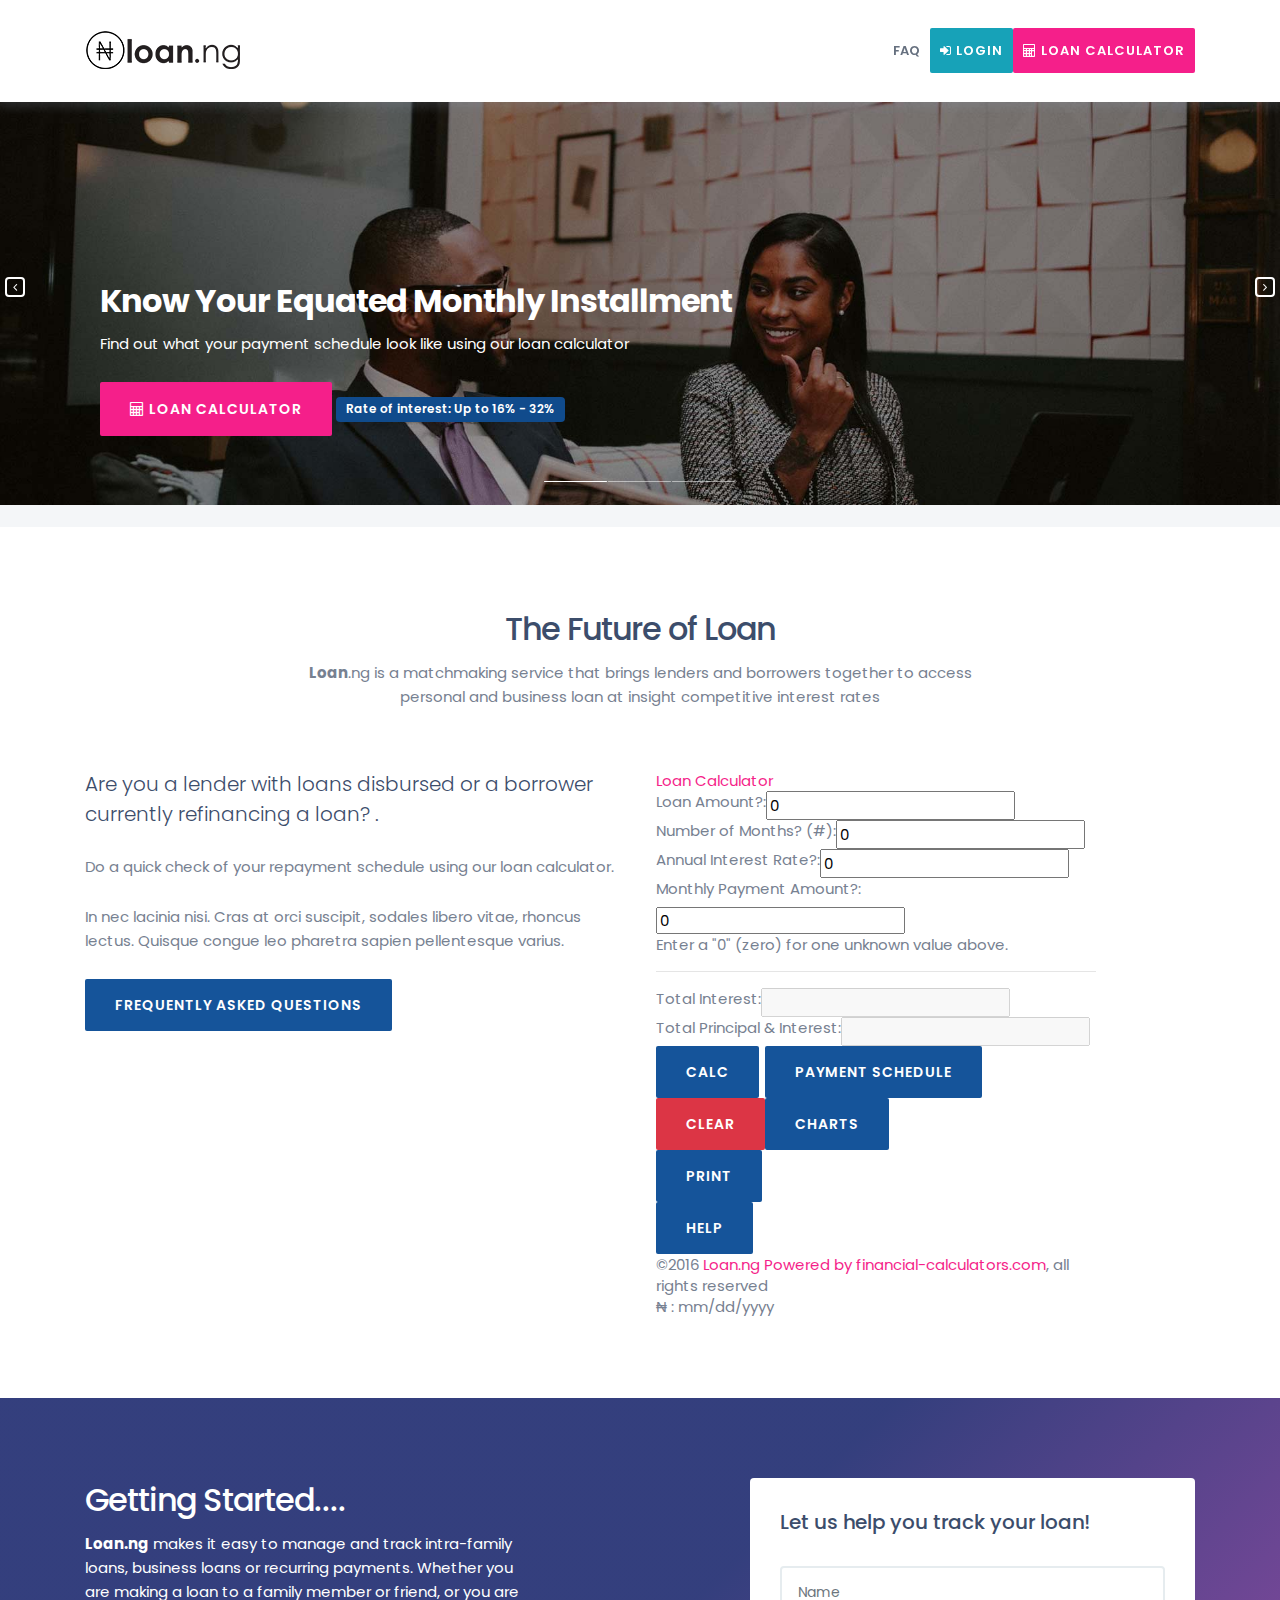
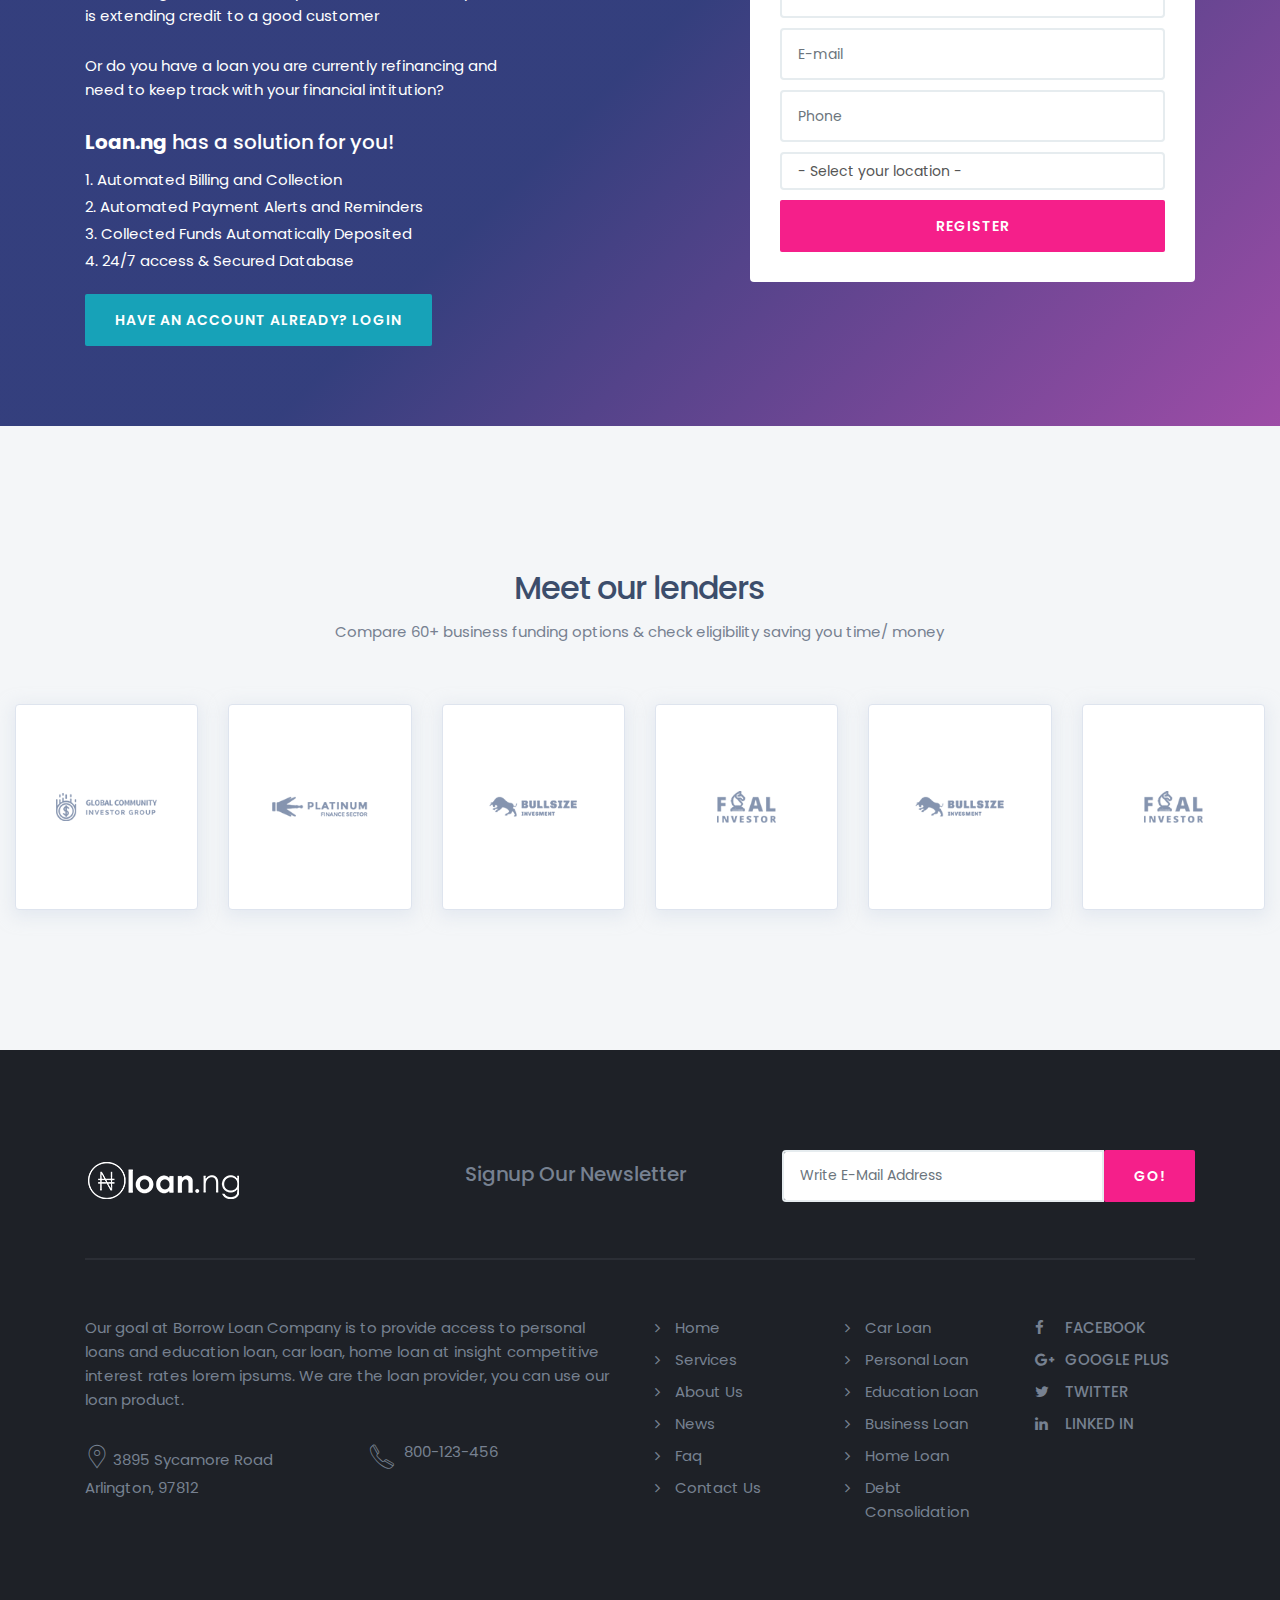
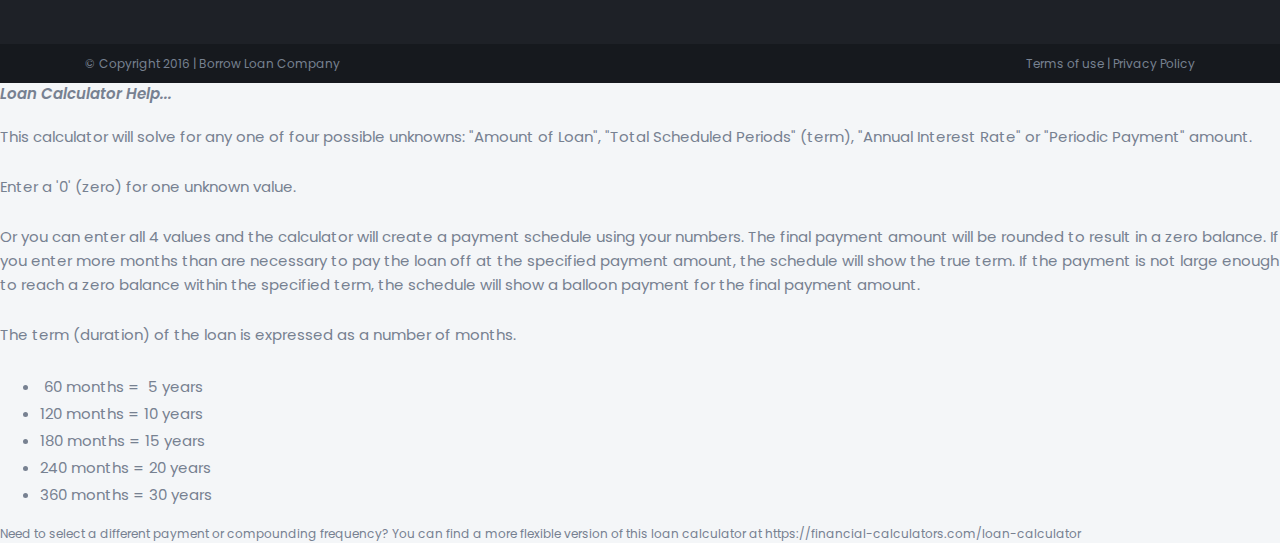
<file: index.html>
<!DOCTYPE html>
<html lang="en">


<!-- Mirrored from jituchauhan.com/borrow/bootstrap-4/index-5-business-loan.html by HTTrack Website Copier/3.x [XR&CO'2014], Wed, 01 Aug 2018 22:59:24 GMT -->
<head>
    <meta charset="utf-8">
    <meta http-equiv="X-UA-Compatible" content="IE=edge">
    <meta name="viewport" content="width=device-width, initial-scale=1">
    <!-- The above 3 meta tags *must* come first in the head; any other head content must come *after* these tags -->
    <meta name="description" content="Borrow - is the loan company, Business Loan Website Template.">
    <meta name="keywords" content="Business Loan, Small Business Loans, Credit, EMI Calculator, bad credit">
    <title>Borrow - A Loan Company Website Templates</title>
    <!-- Bootstrap -->
    <link href="css/bootstrap.min.css" rel="stylesheet">
    <link href="css/style.css" rel="stylesheet">
    <link href="css/font-awesome.min.css" rel="stylesheet">
    <link href="css/fontello.css" rel="stylesheet">
   
    <link rel="stylesheet" type="text/css" href="css/jquery-ui.css">
    <!-- Google Fonts -->
    <link href="https://fonts.googleapis.com/css?family=Poppins:300,400,500,600,700%7CMerriweather:300,300i,400,400i,700,700i" rel="stylesheet">
    <!-- owl Carousel Css -->
    <link href="css/owl.carousel.css" rel="stylesheet">
    <link href="css/owl.theme.css" rel="stylesheet">
    <!-- Flaticon -->
    <link href="css/flaticon.css" rel="stylesheet">
    <!-- HTML5 shim and Respond.js for IE8 support of HTML5 elements and media queries -->
    <!-- WARNING: Respond.js doesn't work if you view the page via file:// -->
    <!--[if lt IE 9]>
      <script src="https://oss.maxcdn.com/html5shiv/3.7.3/html5shiv.min.js"></script>
      <script src="https://oss.maxcdn.com/respond/1.4.2/respond.min.js"></script>
    <![endif]-->
</head>


<body>
    
    <!-- /.top-bar -->
    <div class="header">
        <div class="container">
            <div class="row">
                <div class="col-xl-3 col-lg-3 col-md-3 col-sm-12 col-12">
                    <!-- logo -->
                    <div class="logo">
                        <a href="index-2.html"><img src="images/logo-pink.png" alt="Loan.ng - connecting lenders and borrowers"></a>
                    </div>
                </div>
                <!-- logo -->
                <div class="col-xl-9 col-lg-9 col-md-9 col-sm-12 col-12">
                   <div id="navigation">
                        <!-- navigation start-->
                        <ul>
            
                            <li class="active"><a href="#" class="animsition-link"> Faq</a>
                                              <!--   
                            </li>
                           <li><a href="#" class="animsition-link"><span>&#8358;</span> Lenders Offers</a>
                              
                            </li>
                        
                
                            <li><a href="compare-loan.html" class="animsition-link"><span>&#8358;</span> Borrowers Requests</a>                    
                                </li>
-->
   <li><a href="emi.html" class="animsition-link btn btn-info"> <span style="color: #FFF;"><i class="fa fa-sign-in"></i> Login</span></a> </li>


                                 <li><a href="emi.html" class="animsition-link btn btn-default"> <span style="color: #FFF;"><i class="fa fa-calculator"></i> Loan Calculator</span></a>
                                   </li>
                        </ul>
                    </div>
                    <!-- /.navigation start-->
                </div>
            </div>
        </div>
    </div>

    <div class="slider" id="slider">
        <!-- slider -->
         <div>
            <div class="student-slider-img"><img src="images/business-slider-1.jpg" alt="Borrow - Loan Company Website Template" class="">
                <div class="container">
                    <div class="col-xl-8 col-lg-8 col-md-12 col-sm-12 col-12">
                        <div class="slider-captions">
                            <!-- slider-captions -->
                            <h1 class="slider-title">Know Your Equated Monthly Installment</h1>
                            <p class="slider-text d-none d-xl-block d-lg-block d-md-block">Find out what your payment schedule look like using our loan calculator</p>

                           <a href="#calc" class="btn btn-default"><i class="fa fa-calculator"></i> Loan Calculator</a>
                            <span class="rate-badge">Rate of interest: Up to 16% - 32%</span>
                            </div>
                        <!-- /.slider-captions -->
                    </div>
                </div>
            </div>
        </div>

        <div class="student-slider-img"><img src="images/business-slider-3.jpg" alt="Borrow - Loan Company Website Template" class="">
            <div class="container">
                  <div class="col-xl-8 col-lg-8 col-md-12 col-sm-12 col-12">
                    <div class="slider-captions">
                        <!-- slider-captions -->
                        <h1 class="slider-title">Keep Track of Your Current Loan</h1>
                        <p class="slider-text d-none d-xl-block d-lg-block d-md-block">Register your curent loan here to monitor your refinancing
                      </p>
                        <a href="loan-listing-image.html" class="btn btn-default ">Register & Get Started today</a> 
 <span class="rate-badge">Rate of interest: Up to 16% - 32%</span>
                        </div>
                    <!-- /.slider-captions -->
                </div>
            </div>
        </div>
        <div>
            <div class="student-slider-img"><img src="images/business-slider-2.jpg" alt="Borrow - Loan Company Website Template" class="">
                <div class="container">
                      <div class="col-xl-8 col-lg-8 col-md-12 col-sm-12 col-12">
                        <div class="slider-captions">
                            <!-- slider-captions -->
                            <h1 class="slider-title">Looking to set up or expand your business?</h1>
                            <p class="slider-text d-none d-xl-block d-lg-block d-md-block"> Award winning car loans with low fixed rates and no ongoing fees.</p>
                            <a href="loan-listing-image.html" class="btn btn-default ">View Products</a> 
                             <span class="rate-badge">Rate of interest: Up to 16% - 32%</span></div>
                        <!-- /.slider-captions -->
                    </div>
                </div>
            </div>
        </div>
       
    </div>
    <!--
    <div class="feature-list-bar mt-20">
        <div class="container">
            <div class="row">
                <div class="col-xl-3 col-lg-3 col-md-6 col-sm-6 col-6 "><p><i class="fa fa-check-circle fa-success"></i> Approval within 24 hours </p></div>
                <div class="col-xl-3 col-lg-3 col-md-6 col-sm-6 col-6 "><p><i class="fa fa-check-circle fa-success"></i> Nominal interest rates</p></div>
                <div class="col-xl-3 col-lg-3 col-md-6 col-sm-6 col-6 "><p><i class="fa fa-check-circle fa-success"></i> No guarantors </p></div>
                 <div class="col-xl-3 col-lg-3 col-md-6 col-sm-6 col-6 "><p><i class="fa fa-check-circle fa-success"></i> Minimum documentation</p> </div>

            </div>
        </div>
    </div> 
-->

    
    <div class="section-space80 bg-white">
        <div class="container">
            <div class="row">
                <div class="offset-xl-2 col-xl-8 offset-md-2 col-md-8 offset-md-2 col-md-8 col-sm-12 col-12">
                    <div class="section-title mb60 text-center">
                        <!-- section title start-->
                        <h1>The Future of Loan</h1>
                        <p> <b>Loan</b>.ng is a matchmaking service that brings lenders and borrowers together to access personal and business loan at insight competitive interest rates </p>
                    </div>
                    <!-- /.section title start-->
                </div>
         
            <div class="col-xl-6 col-lg-6 col-md-6 col-sm-12 col-12">
                <p class="lead"> Are you a lender with loans disbursed or a borrower currently refinancing a loan? .
                </p>
                <p>Do a quick check of your repayment schedule using our loan calculator.</p>
                <p>In nec lacinia nisi. Cras at orci suscipit, sodales libero vitae, rhoncus lectus. Quisque congue leo pharetra sapien pellentesque varius.</p>
                <a href="#" class="btn btn-primary">Frequently Asked Questions</a>
            </div>
           <div class="col-xl-6 col-lg-6 col-md-6 col-sm-12 col-12">
                                    
<div id="calc-wrap" class="fc-widget" style="margin:1px;">

<form id="loan" class="calculator">
    <div class="calc-name"><a href="https://financial-calculators.com/loan-calculator" class="follow_directive" target="_blank" data-toggle="tooltip" data-placement="right" title="click for more advanced calculator by financial-calculators.com">Loan Calculator</a></div>

    </form>
</div>
            </div>
        </div>
    </div>
       </div>
    <div class="section-space80 bg-gradient call-to-action">
        <div class="container">
            <div class="row">
               <div class="col-xl-5 col-lg-5 col-md-5 col-sm-12 col-12">
                    <div class="">
                        <!-- section title start-->
                        <h1 class="text-white">Getting Started....</h1>
                        <p class="text-white"><b>Loan.ng</b> makes it easy to manage and track intra-family loans, business loans or recurring payments. Whether you are making a loan to a family member or friend, or you are is extending credit to a good customer</p>
                        <p>
                            Or do you have a loan you are currently refinancing and need to keep track with your financial intitution?
                        </p>
                            <h3 class="text-white"><b>Loan.ng</b> has a solution for you!</h3>
                        <ul class="listnone">
                            <li>1. Automated Billing and Collection</li>
                            <li>2. Automated Payment Alerts and Reminders</li>
                            <li>3. Collected Funds Automatically Deposited</li>
                            <li>4. 24/7 access & Secured Database</li>
                        </ul>
                    </div>
                    <a href="#" class="btn btn-info">Have an account already? Login</a>
                    <!-- /.section title start-->
                </div>
                <div class="offset-xl-2 col-lg-5 offset-lg-2 col-lg-5 col-md-6 col-sm-12 col-12">
                    <div class="business-request-form well-box">
                            <h3>Let us help you track your loan!</h3>

                        <form method="post" action="https://jituchauhan.com/borrow/bootstrap-4/get-quote.php">
                            <div class="row">
                                <!-- Text input-->
                                <div class="form-group col-xl-12 col-lg-12 col-md-12 col-sm-12 col-12">
                                    <label class="control-label sr-only" for="name">Name</label>
                                    <input id="name" name="name" type="text" placeholder="Name" class="form-control input-md" required="">
                                </div>
                                <!-- Text input-->
                                <div class="form-group  col-xl-12 col-lg-12 col-md-12 col-sm-12 col-12">
                                    <label class="control-label sr-only" for="email">E-Mail</label>
                                    <input id="email" name="email" type="text" placeholder="E-mail" class="form-control input-md" required="">
                                </div>
                                <!-- Text input-->
                                <div class="form-group  col-xl-12 col-lg-12 col-md-12 col-sm-12 col-12">
                                    <label class="control-label sr-only" for="phone">Phone</label>
                                    <input id="phone" name="phone" type="text" placeholder="Phone" class="form-control input-md" required="">
                                </div>
                                <!-- Select Basic -->
                                <div class="form-group  col-xl-12 col-lg-12 col-md-12 col-sm-12 col-12">
                                    <label class="control-label sr-only" for="city">City</label>
                                    <select id="city" name="city" class="form-control">
                                      <option value="" selected="selected">- Select your location -</option>
              <option value="Abuja FCT">Abuja FCT</option>
              <option value="Abia">Abia</option>
              <option value="Adamawa">Adamawa</option>
              <option value="Akwa Ibom">Akwa Ibom</option>
              <option value="Anambra">Anambra</option>
              <option value="Bauchi">Bauchi</option>
              <option value="Bayelsa">Bayelsa</option>
              <option value="Benue">Benue</option>
              <option value="Borno">Borno</option>
              <option value="Cross River">Cross River</option>
              <option value="Delta">Delta</option>
              <option value="Ebonyi">Ebonyi</option>
              <option value="Edo">Edo</option>
              <option value="Ekiti">Ekiti</option>
              <option value="Enugu">Enugu</option>
              <option value="Gombe">Gombe</option>
              <option value="Imo">Imo</option>
              <option value="Jigawa">Jigawa</option>
              <option value="Kaduna">Kaduna</option>
              <option value="Kano">Kano</option>
              <option value="Katsina">Katsina</option>
              <option value="Kebbi">Kebbi</option>
              <option value="Kogi">Kogi</option>
              <option value="Kwara">Kwara</option>
              <option value="Lagos">Lagos</option>
              <option value="Nassarawa">Nassarawa</option>
              <option value="Niger">Niger</option>
              <option value="Ogun">Ogun</option>
              <option value="Ondo">Ondo</option>
              <option value="Osun">Osun</option>
              <option value="Oyo">Oyo</option>
              <option value="Plateau">Plateau</option>
              <option value="Rivers">Rivers</option>
              <option value="Sokoto">Sokoto</option>
              <option value="Taraba">Taraba</option>
              <option value="Yobe">Yobe</option>
              <option value="Zamfara">Zamfara</option>
     <option value="Outside Nigeria">Outside Nigeria</option>
                                    </select>
                                </div>
                               <!-- <div class=" col-xl-12 col-lg-12 col-md-12 col-sm-12 col-12 form-group">
                                    <div class="slide-ranger">
                                        <p id="slider-range-min"></p>
                                        <label for="amount" class="control-label sr-only">Loan Amount</label>
                                        <input type="text" id="amount" readonly class="form-control">
                                    </div>
                                </div>
                            -->
                                <!-- Button -->
                                <div class="form-group col-xl-12 col-lg-12 col-md-12 col-sm-12 col-12">
                                    <button type="submit" class="btn btn-default btn-block">Register</button>
                                </div>
                            </div>
                        </form>
                    </div>
                </div>
            </div>
        </div>
    </div>
    <div class="section-space140">
         
        <div class="container-fluid">
        <div class="row">
                 <div class="offset-xl-2 col-xl-8 offset-md-2 col-md-8 offset-md-2 col-md-8 col-sm-12 col-12">
                    <div class="section-title mb60 text-center">
                        <!-- section title start-->
                        <h1>Meet our lenders</h1>
                        <p>Compare 60+ business funding options & check eligibility saving you time/ money</p>
                    </div>
                    <!-- /.section title start-->
                </div>
            </div>
            <div class="row">
                <div class="col-xl-2 col-lg-2 col-md-3 col-sm-3 col-6">
                    <div class="lender-block bg-boxshadow">
                        <img src="images/lender-logo-1.png" alt="">
                    </div>
                </div>
                   <div class="col-xl-2 col-lg-2 col-md-3 col-sm-3 col-6">
                    <div class="lender-block bg-boxshadow">
                        <img src="images/lender-logo-2.png" alt="">
                    </div>
                </div>
                   <div class="col-xl-2 col-lg-2 col-md-3 col-sm-3 col-6">
                    <div class="lender-block bg-boxshadow">
                        <img src="images/lender-logo-3.png" alt="">
                    </div>
                </div>
                    <div class="col-xl-2 col-lg-2 col-md-3 col-sm-3 col-6">
                    <div class="lender-block bg-boxshadow">
                        <img src="images/lender-logo-4.png" alt="">
                    </div>
                </div>
                   <div class="col-xl-2 col-lg-2 col-md-3 col-sm-3 col-6">
                    <div class="lender-block bg-boxshadow">
                        <img src="images/lender-logo-3.png" alt="">
                    </div>
                </div>
                  <div class="col-xl-2 col-lg-2 col-md-3 col-sm-3 col-6">
                    <div class="lender-block bg-boxshadow">
                        <img src="images/lender-logo-4.png" alt="">
                    </div>
                </div>
            </div>
        </div>
    </div>
    <div class="footer section-space100">
        <!-- footer -->
        <div class="container">
            <div class="row">
                <div class="col-xl-4 col-lg-4 col-md-4 col-sm-12 col-12">
                    <div class="footer-logo">
                        <!-- Footer Logo -->
                        <img src="images/ft-logo.png" alt="Borrow - Loan Company Website Templates"> </div>
                    <!-- /.Footer Logo -->
                </div>
                <div class="col-xl-8 col-lg-8 col-md-8 col-sm-12 col-12">
                    <div class="row">
                    <div class="col-xl-5 col-lg-5 col-md-5 col-sm-12 col-12">
                        <h3 class="newsletter-title">Signup Our Newsletter</h3>
                    </div>
                    <div class="col-xl-7 col-lg-7 col-md-7 col-sm-12 col-12">
                        <div class="newsletter-form">
                            <!-- Newsletter Form -->
                            <form action="https://jituchauhan.com/borrow/bootstrap-4/newsletter.php" method="post">
                                <div class="input-group">
                                    <input type="email" class="form-control" id="newsletter" name="newsletter" placeholder="Write E-Mail Address" required>
                                    <span class="input-group-btn">
                <button class="btn btn-default" type="submit">Go!</button>
                </span> </div>
                                <!-- /input-group -->
                            </form>
                        </div>
                        <!-- /.Newsletter Form -->
                    </div>
                </div>
                    <!-- /.col-lg-6 -->
                </div>
            </div>
            <hr class="dark-line">
            <div class="row">
                <div class="col-xl-6 col-lg-6 col-md-6 col-sm-12 col-12">
                    <div class="widget-text mt40">
                        <!-- widget text -->
                        <p>Our goal at Borrow Loan Company is to provide access to personal loans and education loan, car loan, home loan at insight competitive interest rates lorem ipsums. We are the loan provider, you can use our loan product.</p>
                        <div class="row">
                            <div class="col-xl-6 col-lg-6 col-md-6 col-sm-6 col-6">
                                <p class="address-text"><span><i class="icon-placeholder-3 icon-1x"></i> </span>3895 Sycamore Road Arlington, 97812 </p>
                            </div>
                            <div class="col-xl-6 col-lg-6 col-md-6 col-sm-6 col-6">
                                <p class="call-text"><span><i class="icon-phone-call icon-1x"></i></span>800-123-456</p>
                            </div>
                        </div>
                    </div>
                    <!-- /.widget text -->
                </div>
                <div class="col-xl-2 col-lg-2 col-md-4 col-sm-6 col-6">
                    <div class="widget-footer mt40">
                        <!-- widget footer -->
                        <ul class="listnone">
                            <li><a href="#">Home</a></li>
                            <li><a href="#">Services</a></li>
                            <li><a href="#">About Us</a></li>
                            <li><a href="#">News</a></li>
                            <li><a href="#">Faq</a></li>
                            <li><a href="#">Contact Us</a></li>
                        </ul>
                    </div>
                    <!-- /.widget footer -->
                </div>
                <div class="col-xl-2 col-lg-2 col-md-4 col-sm-6 col-6">
                    <div class="widget-footer mt40">
                        <!-- widget footer -->
                        <ul class="listnone">
                            <li><a href="#">Car Loan</a></li>
                            <li><a href="#">Personal Loan</a></li>
                            <li><a href="#">Education Loan</a></li>
                            <li><a href="#">Business Loan</a></li>
                            <li><a href="#">Home Loan</a></li>
                            <li><a href="#">Debt Consolidation</a></li>
                        </ul>
                    </div>
                    <!-- /.widget footer -->
                </div>
                <div class="col-xl-2 col-lg-2 col-md-4 col-sm-6 col-6">
                    <div class="widget-social mt40">
                        <!-- widget footer -->
                        <ul class="listnone">
                            <li><a href="#"><i class="fa fa-facebook"></i>Facebook</a></li>
                            <li><a href="#"><i class="fa fa-google-plus"></i>Google Plus</a></li>
                            <li><a href="#"><i class="fa fa-twitter"></i>Twitter</a></li>
                            <li><a href="#"><i class="fa fa-linkedin"></i>Linked In</a></li>
                        </ul>
                    </div>
                    <!-- /.widget footer -->
                </div>
            </div>
        </div>
    </div>
    <!-- /.footer -->
    <div class="tiny-footer">
        <!-- tiny footer -->
        <div class="container">
            <div class="row">
                <div class="col-xl-6 col-lg-6 col-md-6 col-sm-6 col-6">
                    <p>© Copyright 2016 | Borrow Loan Company</p>
                </div>
                <div class="col-xl-6 col-lg-6 col-md-6 col-sm-6 col-6 text-right">
                    <p>Terms of use | Privacy Policy</p>

                </div>
            </div>
        </div>
    </div>
    <!-- back to top icon -->
    <a href="#0" class="cd-top" title="Go to top">Top</a>
    <!-- jQuery (necessary for Bootstrap's JavaScript plugins) -->
    <script src="js/jquery.min.js"></script>
    <!-- Include all compiled plugins (below), or include individual files as needed -->
    <script src="js/bootstrap.min.js"></script>
    <script type="text/javascript" src="js/menumaker.js"></script>
  
    <!-- sticky header -->
    <script type="text/javascript" src="js/jquery.sticky.js"></script>
    <script type="text/javascript" src="js/sticky-header.js"></script>
    <!-- slider script -->
    <script type="text/javascript" src="js/owl.carousel.min.js"></script>
    <script type="text/javascript" src="js/slider-carousel.js"></script>
    <script type="text/javascript" src="js/service-carousel.js"></script>
    <!-- Back to top script -->
        <script type="text/javascript">var fc_options = {op_size: "large", op_custom_style: false, op_no_follow: false, op_brand_name: "", op_hide_resize: true, op_loan_amt: 0.0, op_n_months: 0, op_rate: 0.0, op_pmt: 0.0 }</script>

<script src="js/widget.LOAN-CALCULATOR.min.js"></script>

    <script src="js/back-to-top.js" type="text/javascript"></script>
    <script src="js/jquery-ui.js"></script>
    <script>
    $(function() {
        $("#slider-range-min").slider({
            range: "min",
            value: 3000,
            min: 1000,
            max: 5000,
            slide: function(event, ui) {
                $("#amount").val("$" + ui.value);
            }
        });
        $("#amount").val("$" + $("#slider-range-min").slider("value"));
    });
    </script>
    <script>
    $(function() {
        $("#slider-range-max").slider({
            range: "max",
            min: 1,
            max: 10,
            value: 2,
            slide: function(event, ui) {
                $("#j").val(ui.value);
            }
        });
        $("#j").val($("#slider-range-max").slider("value"));
    });
    </script>
</body>


<!-- Mirrored from jituchauhan.com/borrow/bootstrap-4/index-5-business-loan.html by HTTrack Website Copier/3.x [XR&CO'2014], Wed, 01 Aug 2018 22:59:29 GMT -->
</html>
</file>
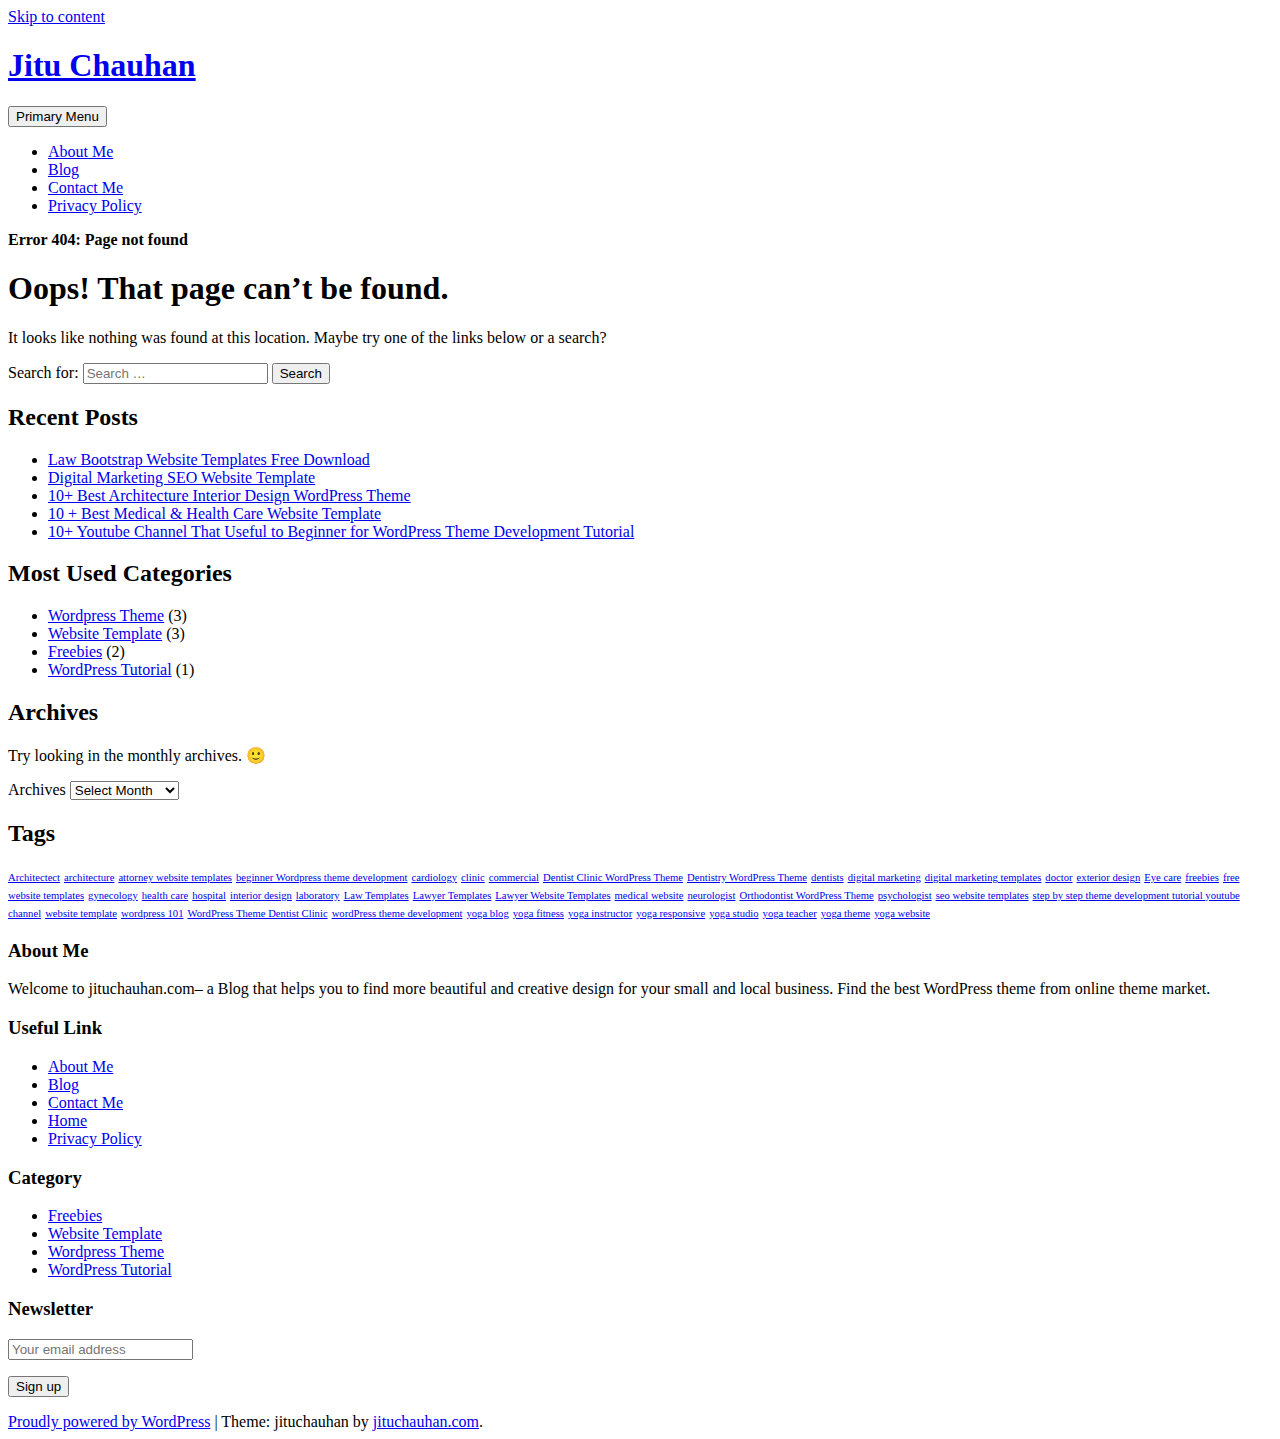
<file: css/AjaxLoader.html>
<!DOCTYPE html>
    <html lang="en-US" prefix="og: http://ogp.me/ns#">

    <head>
    	
   
        <meta name="google-site-verification" content="4KqxXLPDRgArLiUh4ZFZ0BLFW6n7QN0jibkjD7lBNMg" />
        <meta charset="UTF-8">
        <meta name="viewport" content="width=device-width, initial-scale=1">
        <link rel="profile" href="http://gmpg.org/xfn/11">
        <link href="https://fonts.googleapis.com/css?family=Open+Sans:300,400,400i,600,600i,700,700i,800" rel="stylesheet">
        <title>Page not found - Jitu Chauhan</title>

<!-- This site is optimized with the Yoast SEO plugin v7.7.3 - https://yoast.com/wordpress/plugins/seo/ -->
<meta name="robots" content="noindex,follow"/>
<meta property="og:locale" content="en_US" />
<meta property="og:type" content="object" />
<meta property="og:title" content="Page not found - Jitu Chauhan" />
<meta property="og:site_name" content="Jitu Chauhan" />
<meta name="twitter:card" content="summary" />
<meta name="twitter:title" content="Page not found - Jitu Chauhan" />
<script type='application/ld+json'>{"@context":"https:\/\/schema.org","@type":"Person","url":"https:\/\/jituchauhan.com\/","sameAs":[],"@id":"#person","name":"Jitu Chauhan"}</script>
<script type='application/ld+json'>{"@context":"https:\/\/schema.org","@type":"BreadcrumbList","itemListElement":[{"@type":"ListItem","position":1,"item":{"@id":"https:\/\/jituchauhan.com\/","name":"Home"}},{"@type":"ListItem","position":2,"item":{"@id":null,"name":"Error 404: Page not found"}}]}</script>
<!-- / Yoast SEO plugin. -->

<link rel='dns-prefetch' href='//maxcdn.bootstrapcdn.com' />
<link rel='dns-prefetch' href='//s.w.org' />
<link rel="alternate" type="application/rss+xml" title="Jitu Chauhan &raquo; Feed" href="https://jituchauhan.com/feed/" />
<link rel="alternate" type="application/rss+xml" title="Jitu Chauhan &raquo; Comments Feed" href="https://jituchauhan.com/comments/feed/" />
		<script type="text/javascript">
			window._wpemojiSettings = {"baseUrl":"https:\/\/s.w.org\/images\/core\/emoji\/2.4\/72x72\/","ext":".png","svgUrl":"https:\/\/s.w.org\/images\/core\/emoji\/2.4\/svg\/","svgExt":".svg","source":{"concatemoji":"https:\/\/jituchauhan.com\/wp-includes\/js\/wp-emoji-release.min.js?ver=4.9.7"}};
			!function(a,b,c){function d(a,b){var c=String.fromCharCode;l.clearRect(0,0,k.width,k.height),l.fillText(c.apply(this,a),0,0);var d=k.toDataURL();l.clearRect(0,0,k.width,k.height),l.fillText(c.apply(this,b),0,0);var e=k.toDataURL();return d===e}function e(a){var b;if(!l||!l.fillText)return!1;switch(l.textBaseline="top",l.font="600 32px Arial",a){case"flag":return!(b=d([55356,56826,55356,56819],[55356,56826,8203,55356,56819]))&&(b=d([55356,57332,56128,56423,56128,56418,56128,56421,56128,56430,56128,56423,56128,56447],[55356,57332,8203,56128,56423,8203,56128,56418,8203,56128,56421,8203,56128,56430,8203,56128,56423,8203,56128,56447]),!b);case"emoji":return b=d([55357,56692,8205,9792,65039],[55357,56692,8203,9792,65039]),!b}return!1}function f(a){var c=b.createElement("script");c.src=a,c.defer=c.type="text/javascript",b.getElementsByTagName("head")[0].appendChild(c)}var g,h,i,j,k=b.createElement("canvas"),l=k.getContext&&k.getContext("2d");for(j=Array("flag","emoji"),c.supports={everything:!0,everythingExceptFlag:!0},i=0;i<j.length;i++)c.supports[j[i]]=e(j[i]),c.supports.everything=c.supports.everything&&c.supports[j[i]],"flag"!==j[i]&&(c.supports.everythingExceptFlag=c.supports.everythingExceptFlag&&c.supports[j[i]]);c.supports.everythingExceptFlag=c.supports.everythingExceptFlag&&!c.supports.flag,c.DOMReady=!1,c.readyCallback=function(){c.DOMReady=!0},c.supports.everything||(h=function(){c.readyCallback()},b.addEventListener?(b.addEventListener("DOMContentLoaded",h,!1),a.addEventListener("load",h,!1)):(a.attachEvent("onload",h),b.attachEvent("onreadystatechange",function(){"complete"===b.readyState&&c.readyCallback()})),g=c.source||{},g.concatemoji?f(g.concatemoji):g.wpemoji&&g.twemoji&&(f(g.twemoji),f(g.wpemoji)))}(window,document,window._wpemojiSettings);
		</script>
		<style type="text/css">
img.wp-smiley,
img.emoji {
	display: inline !important;
	border: none !important;
	box-shadow: none !important;
	height: 1em !important;
	width: 1em !important;
	margin: 0 .07em !important;
	vertical-align: -0.1em !important;
	background: none !important;
	padding: 0 !important;
}
</style>
<link rel='stylesheet' id='contact-form-7-css'  href='https://jituchauhan.com/wp-content/plugins/contact-form-7/includes/css/styles.css?ver=5.0.2' type='text/css' media='all' />
<link rel='stylesheet' id='bootstrap-css'  href='https://jituchauhan.com/wp-content/themes/jituchauhan/css/bootstrap.min.css?ver=3.3.7' type='text/css' media='all' />
<link rel='stylesheet' id='jituchauhan-style-css'  href='https://jituchauhan.com/wp-content/themes/jituchauhan/style.css?ver=4.9.7' type='text/css' media='all' />
<link rel='stylesheet' id='wpb-fa-css'  href='https://maxcdn.bootstrapcdn.com/font-awesome/4.4.0/css/font-awesome.min.css?ver=4.9.7' type='text/css' media='all' />
<link rel='stylesheet' id='addtoany-css'  href='https://jituchauhan.com/wp-content/plugins/add-to-any/addtoany.min.css?ver=1.14' type='text/css' media='all' />
<style id='addtoany-inline-css' type='text/css'>
@media screen and (min-width:981px){
.a2a_floating_style.a2a_default_style{display:none;}
}
</style>
<script type='text/javascript' src='https://jituchauhan.com/wp-includes/js/jquery/jquery.js?ver=1.12.4'></script>
<script type='text/javascript' src='https://jituchauhan.com/wp-includes/js/jquery/jquery-migrate.min.js?ver=1.4.1'></script>
<script type='text/javascript' src='https://jituchauhan.com/wp-content/plugins/add-to-any/addtoany.min.js?ver=1.0'></script>
<link rel='https://api.w.org/' href='https://jituchauhan.com/wp-json/' />
<link rel="EditURI" type="application/rsd+xml" title="RSD" href="https://jituchauhan.com/xmlrpc.php?rsd" />
<link rel="wlwmanifest" type="application/wlwmanifest+xml" href="https://jituchauhan.com/wp-includes/wlwmanifest.xml" /> 
<meta name="generator" content="WordPress 4.9.7" />

<script data-cfasync="false">
window.a2a_config=window.a2a_config||{};a2a_config.callbacks=[];a2a_config.overlays=[];a2a_config.templates={};
a2a_config.icon_color="unset,#ffffff";
(function(d,s,a,b){a=d.createElement(s);b=d.getElementsByTagName(s)[0];a.async=1;a.src="https://static.addtoany.com/menu/page.js";b.parentNode.insertBefore(a,b);})(document,"script");
</script>
	<script>
		  (function(i,s,o,g,r,a,m){i['GoogleAnalyticsObject']=r;i[r]=i[r]||function(){
		  (i[r].q=i[r].q||[]).push(arguments)},i[r].l=1*new Date();a=s.createElement(o),
		  m=s.getElementsByTagName(o)[0];a.async=1;a.src=g;m.parentNode.insertBefore(a,m)
		  })(window,document,'script','https://www.google-analytics.com/analytics.js','ga');
		
		  ga('create', 'UA-92805225-1', 'auto');
		  ga('send', 'pageview');

	</script>
        
        


    <link rel="stylesheet" type="text/css" href="http://jituchauhan.com/wp-content/plugins/template-help-featured-templates/css/style.css" />
    <link rel="stylesheet" type="text/css" href="http://jituchauhan.com/wp-content/plugins/template-help-featured-templates/css/preview.css" />
    <script type="text/javascript">
        function html_entity_decode(str) {
            var ta = document.createElement("textarea");
            ta.innerHTML=str.replace(/</g,"&lt;").replace(/>/g,"&gt;");
            toReturn = ta.value;
            ta = null;
            return toReturn
        }
    </script>
    <link rel="icon" href="https://jituchauhan.com/wp-content/uploads/2017/07/cropped-jituchauhan-32x32.png" sizes="32x32" />
<link rel="icon" href="https://jituchauhan.com/wp-content/uploads/2017/07/cropped-jituchauhan-192x192.png" sizes="192x192" />
<link rel="apple-touch-icon-precomposed" href="https://jituchauhan.com/wp-content/uploads/2017/07/cropped-jituchauhan-180x180.png" />
<meta name="msapplication-TileImage" content="https://jituchauhan.com/wp-content/uploads/2017/07/cropped-jituchauhan-270x270.png" />
		<!-- Google AdSense Ad --->
		<script async src="//pagead2.googlesyndication.com/pagead/js/adsbygoogle.js"></script>
<script>
  (adsbygoogle = window.adsbygoogle || []).push({
    google_ad_client: "ca-pub-2256645353903872",
    enable_page_level_ads: true
  });
</script>
    </head>

    <body class="error404 wp-custom-logo hfeed">
    	
        <div id="page" class="site">
            <div class="header">
                <div class="container">
                <div class="row">
                        <a class="skip-link screen-reader-text" href="#content">
                            Skip to content                        </a>
                        <header id="masthead" class="site-header" role="banner">
                        
                        	
                            <div class="col-md-4">
                                <div class="site-branding">
                                	
                                                                            <h1 class="site-title"><a href="https://jituchauhan.com/" rel="home">Jitu Chauhan</a></h1>
                                                                        </div>
                                <!-- .site-branding -->
                            </div>
                            <div class="col-md-8">
                                <nav id="site-navigation" class="main-navigation" role="navigation">
                                    <button class="menu-toggle" aria-controls="primary-menu" aria-expanded="false">
                                        Primary Menu                                    </button>
                                    <div class="menu-primary-menu-container"><ul id="primary-menu" class="menu"><li id="menu-item-7" class="menu-item menu-item-type-post_type menu-item-object-page menu-item-7"><a href="https://jituchauhan.com/about-me/">About Me</a></li>
<li id="menu-item-403" class="menu-item menu-item-type-post_type menu-item-object-page menu-item-403"><a href="https://jituchauhan.com/blog/">Blog</a></li>
<li id="menu-item-176" class="menu-item menu-item-type-post_type menu-item-object-page menu-item-176"><a href="https://jituchauhan.com/contact-me/">Contact Me</a></li>
<li id="menu-item-359" class="menu-item menu-item-type-post_type menu-item-object-page menu-item-359"><a href="https://jituchauhan.com/privacy-policy/">Privacy Policy</a></li>
</ul></div>                                </nav>
                                <!-- #site-navigation -->
                            </div>
                        </header>
                        <!-- #masthead -->
                    </div>
            </div>
            </div>

			<div class="container"><div class="row"><div class="col-md-12"><p id="breadcrumbs" class="breadcrumbs"><span><strong class="breadcrumb_last">Error 404: Page not found</strong></span></span></p></div></div></div>

            <div class="wrapper">
                <div class="container">
                    
                    <div id="content" class="site-content">
                        <div class="row">
			
	<div id="primary" class="content-area">
		<main id="main" class="site-main" role="main">

			<section class="error-404 not-found">
				<header class="page-header">
					<h1 class="page-title">Oops! That page can&rsquo;t be found.</h1>
				</header><!-- .page-header -->

				<div class="page-content">
					<p>It looks like nothing was found at this location. Maybe try one of the links below or a search?</p>

					<form role="search" method="get" class="search-form" action="https://jituchauhan.com/">
				<label>
					<span class="screen-reader-text">Search for:</span>
					<input type="search" class="search-field" placeholder="Search &hellip;" value="" name="s" />
				</label>
				<input type="submit" class="search-submit" value="Search" />
			</form>		<div class="widget widget_recent_entries">		<h2 class="widgettitle">Recent Posts</h2>		<ul>
											<li>
					<a href="https://jituchauhan.com/law-bootstrap-website-templates-free-download/">Law Bootstrap Website Templates Free Download</a>
									</li>
											<li>
					<a href="https://jituchauhan.com/digital-marketing-seo-website-template/">Digital Marketing SEO Website Template</a>
									</li>
											<li>
					<a href="https://jituchauhan.com/10-best-architecture-interior-design-wordpress-theme/">10+ Best Architecture Interior Design WordPress Theme</a>
									</li>
											<li>
					<a href="https://jituchauhan.com/10-best-medical-health-care-website-template/">10 + Best Medical &#038; Health Care Website Template</a>
									</li>
											<li>
					<a href="https://jituchauhan.com/10-youtube-channel-that-useful-to-beginner-for-wordpress-theme-development-tutorial/">10+ Youtube Channel That Useful to Beginner for WordPress Theme Development Tutorial</a>
									</li>
					</ul>
		</div>
					<div class="widget widget_categories">
						<h2 class="widget-title">Most Used Categories</h2>
						<ul>
							<li class="cat-item cat-item-3"><a href="https://jituchauhan.com/category/wordpress-theme/" title="Premium WordPress Theme">Wordpress Theme</a> (3)
</li>
	<li class="cat-item cat-item-22"><a href="https://jituchauhan.com/category/website-template/" >Website Template</a> (3)
</li>
	<li class="cat-item cat-item-48"><a href="https://jituchauhan.com/category/freebies/" title="Start your website easily with free bootstrap website templates.">Freebies</a> (2)
</li>
	<li class="cat-item cat-item-13"><a href="https://jituchauhan.com/category/wordpress-tutorial/" title="Helpful Links for WordPress Beginner.">WordPress Tutorial</a> (1)
</li>
						</ul>
					</div><!-- .widget -->

					<div class="widget widget_archive"><h2 class="widgettitle">Archives</h2><p>Try looking in the monthly archives. 🙂</p>		<label class="screen-reader-text" for="archives-dropdown--1">Archives</label>
		<select id="archives-dropdown--1" name="archive-dropdown" onchange='document.location.href=this.options[this.selectedIndex].value;'>
			
			<option value="">Select Month</option>
				<option value='https://jituchauhan.com/2017/07/'> July 2017 </option>
	<option value='https://jituchauhan.com/2017/05/'> May 2017 </option>
	<option value='https://jituchauhan.com/2017/03/'> March 2017 </option>
	<option value='https://jituchauhan.com/2017/02/'> February 2017 </option>
	<option value='https://jituchauhan.com/2017/01/'> January 2017 </option>

		</select>
		</div><div class="widget widget_tag_cloud"><h2 class="widgettitle">Tags</h2><div class="tagcloud"><a href="https://jituchauhan.com/tag/architectect/" class="tag-cloud-link tag-link-44 tag-link-position-1" style="font-size: 8pt;" aria-label="Architectect (1 item)">Architectect</a>
<a href="https://jituchauhan.com/tag/architecture/" class="tag-cloud-link tag-link-43 tag-link-position-2" style="font-size: 8pt;" aria-label="architecture (1 item)">architecture</a>
<a href="https://jituchauhan.com/tag/attorney-website-templates/" class="tag-cloud-link tag-link-57 tag-link-position-3" style="font-size: 8pt;" aria-label="attorney website templates (1 item)">attorney website templates</a>
<a href="https://jituchauhan.com/tag/beginner-wordpress-theme-development/" class="tag-cloud-link tag-link-20 tag-link-position-4" style="font-size: 8pt;" aria-label="beginner Wordpress theme development (1 item)">beginner Wordpress theme development</a>
<a href="https://jituchauhan.com/tag/cardiology/" class="tag-cloud-link tag-link-40 tag-link-position-5" style="font-size: 8pt;" aria-label="cardiology (1 item)">cardiology</a>
<a href="https://jituchauhan.com/tag/clinic/" class="tag-cloud-link tag-link-28 tag-link-position-6" style="font-size: 8pt;" aria-label="clinic (1 item)">clinic</a>
<a href="https://jituchauhan.com/tag/commercial/" class="tag-cloud-link tag-link-47 tag-link-position-7" style="font-size: 8pt;" aria-label="commercial (1 item)">commercial</a>
<a href="https://jituchauhan.com/tag/dentist-clinic-wordpress-theme/" class="tag-cloud-link tag-link-15 tag-link-position-8" style="font-size: 8pt;" aria-label="Dentist Clinic WordPress Theme (1 item)">Dentist Clinic WordPress Theme</a>
<a href="https://jituchauhan.com/tag/dentistry-wordpress-theme/" class="tag-cloud-link tag-link-14 tag-link-position-9" style="font-size: 8pt;" aria-label="Dentistry WordPress Theme (1 item)">Dentistry WordPress Theme</a>
<a href="https://jituchauhan.com/tag/dentists/" class="tag-cloud-link tag-link-41 tag-link-position-10" style="font-size: 8pt;" aria-label="dentists (1 item)">dentists</a>
<a href="https://jituchauhan.com/tag/digital-marketing/" class="tag-cloud-link tag-link-50 tag-link-position-11" style="font-size: 8pt;" aria-label="digital marketing (1 item)">digital marketing</a>
<a href="https://jituchauhan.com/tag/digital-marketing-templates/" class="tag-cloud-link tag-link-53 tag-link-position-12" style="font-size: 8pt;" aria-label="digital marketing templates (1 item)">digital marketing templates</a>
<a href="https://jituchauhan.com/tag/doctor/" class="tag-cloud-link tag-link-30 tag-link-position-13" style="font-size: 8pt;" aria-label="doctor (1 item)">doctor</a>
<a href="https://jituchauhan.com/tag/exterior-design/" class="tag-cloud-link tag-link-46 tag-link-position-14" style="font-size: 8pt;" aria-label="exterior design (1 item)">exterior design</a>
<a href="https://jituchauhan.com/tag/eye-care/" class="tag-cloud-link tag-link-37 tag-link-position-15" style="font-size: 8pt;" aria-label="Eye care (1 item)">Eye care</a>
<a href="https://jituchauhan.com/tag/freebies/" class="tag-cloud-link tag-link-52 tag-link-position-16" style="font-size: 8pt;" aria-label="freebies (1 item)">freebies</a>
<a href="https://jituchauhan.com/tag/free-website-templates/" class="tag-cloud-link tag-link-51 tag-link-position-17" style="font-size: 8pt;" aria-label="free website templates (1 item)">free website templates</a>
<a href="https://jituchauhan.com/tag/gynecology/" class="tag-cloud-link tag-link-38 tag-link-position-18" style="font-size: 8pt;" aria-label="gynecology (1 item)">gynecology</a>
<a href="https://jituchauhan.com/tag/health-care/" class="tag-cloud-link tag-link-35 tag-link-position-19" style="font-size: 8pt;" aria-label="health care (1 item)">health care</a>
<a href="https://jituchauhan.com/tag/hospital/" class="tag-cloud-link tag-link-29 tag-link-position-20" style="font-size: 8pt;" aria-label="hospital (1 item)">hospital</a>
<a href="https://jituchauhan.com/tag/interior-design/" class="tag-cloud-link tag-link-45 tag-link-position-21" style="font-size: 8pt;" aria-label="interior design (1 item)">interior design</a>
<a href="https://jituchauhan.com/tag/laboratory/" class="tag-cloud-link tag-link-36 tag-link-position-22" style="font-size: 8pt;" aria-label="laboratory (1 item)">laboratory</a>
<a href="https://jituchauhan.com/tag/law-templates/" class="tag-cloud-link tag-link-54 tag-link-position-23" style="font-size: 8pt;" aria-label="Law Templates (1 item)">Law Templates</a>
<a href="https://jituchauhan.com/tag/lawyer-templates/" class="tag-cloud-link tag-link-56 tag-link-position-24" style="font-size: 8pt;" aria-label="Lawyer Templates (1 item)">Lawyer Templates</a>
<a href="https://jituchauhan.com/tag/lawyer-website-templates/" class="tag-cloud-link tag-link-55 tag-link-position-25" style="font-size: 8pt;" aria-label="Lawyer Website Templates (1 item)">Lawyer Website Templates</a>
<a href="https://jituchauhan.com/tag/medical-website/" class="tag-cloud-link tag-link-32 tag-link-position-26" style="font-size: 8pt;" aria-label="medical website (1 item)">medical website</a>
<a href="https://jituchauhan.com/tag/neurologist/" class="tag-cloud-link tag-link-39 tag-link-position-27" style="font-size: 8pt;" aria-label="neurologist (1 item)">neurologist</a>
<a href="https://jituchauhan.com/tag/orthodontist-wordpress-theme/" class="tag-cloud-link tag-link-17 tag-link-position-28" style="font-size: 8pt;" aria-label="Orthodontist WordPress Theme (1 item)">Orthodontist WordPress Theme</a>
<a href="https://jituchauhan.com/tag/psychologist/" class="tag-cloud-link tag-link-42 tag-link-position-29" style="font-size: 8pt;" aria-label="psychologist (1 item)">psychologist</a>
<a href="https://jituchauhan.com/tag/seo-website-templates/" class="tag-cloud-link tag-link-49 tag-link-position-30" style="font-size: 8pt;" aria-label="seo website templates (1 item)">seo website templates</a>
<a href="https://jituchauhan.com/tag/step-by-step-theme-development-tutorial-youtube-channel/" class="tag-cloud-link tag-link-21 tag-link-position-31" style="font-size: 8pt;" aria-label="step by step theme development tutorial youtube channel (1 item)">step by step theme development tutorial youtube channel</a>
<a href="https://jituchauhan.com/tag/website-template/" class="tag-cloud-link tag-link-34 tag-link-position-32" style="font-size: 8pt;" aria-label="website template (1 item)">website template</a>
<a href="https://jituchauhan.com/tag/wordpress-101/" class="tag-cloud-link tag-link-19 tag-link-position-33" style="font-size: 8pt;" aria-label="wordpress 101 (1 item)">wordpress 101</a>
<a href="https://jituchauhan.com/tag/wordpress-theme-dentist-clinic/" class="tag-cloud-link tag-link-16 tag-link-position-34" style="font-size: 8pt;" aria-label="WordPress Theme Dentist Clinic (1 item)">WordPress Theme Dentist Clinic</a>
<a href="https://jituchauhan.com/tag/wordpress-theme-development/" class="tag-cloud-link tag-link-18 tag-link-position-35" style="font-size: 8pt;" aria-label="wordPress theme development (1 item)">wordPress theme development</a>
<a href="https://jituchauhan.com/tag/yoga-blog/" class="tag-cloud-link tag-link-9 tag-link-position-36" style="font-size: 8pt;" aria-label="yoga blog (1 item)">yoga blog</a>
<a href="https://jituchauhan.com/tag/yoga-fitness/" class="tag-cloud-link tag-link-11 tag-link-position-37" style="font-size: 8pt;" aria-label="yoga fitness (1 item)">yoga fitness</a>
<a href="https://jituchauhan.com/tag/yoga-instructor/" class="tag-cloud-link tag-link-6 tag-link-position-38" style="font-size: 8pt;" aria-label="yoga instructor (1 item)">yoga instructor</a>
<a href="https://jituchauhan.com/tag/yoga-responsive/" class="tag-cloud-link tag-link-5 tag-link-position-39" style="font-size: 8pt;" aria-label="yoga responsive (1 item)">yoga responsive</a>
<a href="https://jituchauhan.com/tag/yoga-studio/" class="tag-cloud-link tag-link-7 tag-link-position-40" style="font-size: 8pt;" aria-label="yoga studio (1 item)">yoga studio</a>
<a href="https://jituchauhan.com/tag/yoga-teacher/" class="tag-cloud-link tag-link-4 tag-link-position-41" style="font-size: 8pt;" aria-label="yoga teacher (1 item)">yoga teacher</a>
<a href="https://jituchauhan.com/tag/yoga-theme/" class="tag-cloud-link tag-link-8 tag-link-position-42" style="font-size: 8pt;" aria-label="yoga theme (1 item)">yoga theme</a>
<a href="https://jituchauhan.com/tag/yoga-website/" class="tag-cloud-link tag-link-10 tag-link-position-43" style="font-size: 8pt;" aria-label="yoga website (1 item)">yoga website</a></div>
</div>
				</div><!-- .page-content -->
			</section><!-- .error-404 -->

		</main><!-- #main -->
	</div><!-- #primary -->


    </div><!-- #content -->

   
</div><!-- #page -->

</div>

<div class="footer">
    	<div class="container">
        <div class="row">
		 				<div id="text-2" class="widget-container widget_text col-md-3"><h3 class="widget-title">About Me</h3>			<div class="textwidget"><p>Welcome to jituchauhan.com– a Blog that helps you to find more beautiful and creative design for your small and local business. Find the best WordPress theme from online theme market.</p>
</div>
		</div><div id="pages-2" class="widget-container widget_pages col-md-3"><h3 class="widget-title">Useful Link</h3>		<ul>
			<li class="page_item page-item-5"><a href="https://jituchauhan.com/about-me/">About Me</a></li>
<li class="page_item page-item-222"><a href="https://jituchauhan.com/blog/">Blog</a></li>
<li class="page_item page-item-174"><a href="https://jituchauhan.com/contact-me/">Contact Me</a></li>
<li class="page_item page-item-361"><a href="https://jituchauhan.com/home/">Home</a></li>
<li class="page_item page-item-241"><a href="https://jituchauhan.com/privacy-policy/">Privacy Policy</a></li>
		</ul>
		</div><div id="categories-3" class="widget-container widget_categories col-md-3"><h3 class="widget-title">Category</h3>		<ul>
	<li class="cat-item cat-item-48"><a href="https://jituchauhan.com/category/freebies/" title="Start your website easily with free bootstrap website templates.">Freebies</a>
</li>
	<li class="cat-item cat-item-22"><a href="https://jituchauhan.com/category/website-template/" >Website Template</a>
</li>
	<li class="cat-item cat-item-3"><a href="https://jituchauhan.com/category/wordpress-theme/" title="Premium WordPress Theme">Wordpress Theme</a>
</li>
	<li class="cat-item cat-item-13"><a href="https://jituchauhan.com/category/wordpress-tutorial/" title="Helpful Links for WordPress Beginner.">WordPress Tutorial</a>
</li>
		</ul>
</div><div id="mc4wp_form_widget-3" class="widget-container widget_mc4wp_form_widget col-md-3"><h3 class="widget-title">Newsletter</h3><script>(function() {
	if (!window.mc4wp) {
		window.mc4wp = {
			listeners: [],
			forms    : {
				on: function (event, callback) {
					window.mc4wp.listeners.push({
						event   : event,
						callback: callback
					});
				}
			}
		}
	}
})();
</script><!-- MailChimp for WordPress v4.2.3 - https://wordpress.org/plugins/mailchimp-for-wp/ --><form id="mc4wp-form-1" class="mc4wp-form mc4wp-form-277" method="post" data-id="277" data-name="Subscriber For Update" ><div class="mc4wp-form-fields"><p>
	<label></label>
	<input type="email" name="EMAIL" placeholder="Your email address" required/>
</p>

<p>
	<input type="submit" value="Sign up" />
</p></div><label style="display: none !important;">Leave this field empty if you're human: <input type="text" name="_mc4wp_honeypot" value="" tabindex="-1" autocomplete="off" /></label><input type="hidden" name="_mc4wp_timestamp" value="1533164349" /><input type="hidden" name="_mc4wp_form_id" value="277" /><input type="hidden" name="_mc4wp_form_element_id" value="mc4wp-form-1" /><div class="mc4wp-response"></div></form><!-- / MailChimp for WordPress Plugin --></div>		 			</div>
    		<div class="row">
    			<div class="col-lg-12 col-md-12 col-sm-12 col-xs-12">
    				 <footer id="colophon" class="site-footer" role="contentinfo">
        <div class="site-info">
            <a href="https://wordpress.org/">Proudly powered by WordPress</a>
            <span class="sep"> | </span>
            Theme: jituchauhan by <a href="http://jituchauhan.com/" rel="designer" class="">jituchauhan.com</a>.        </div><!-- .site-info -->
         	
    </footer><!-- #colophon -->
    			</div>
    		</div>
    	</div>
</div>
<div class="a2a_kit a2a_kit_size_32 a2a_floating_style a2a_default_style" style="bottom:0px;left:0px;background-color:transparent;"><a class="a2a_button_facebook" href="https://www.addtoany.com/add_to/facebook?linkurl=https%3A%2F%2Fjituchauhan.com%2Fborrow%2Fbootstrap-4%2Fcss%2FAjaxLoader.gif&amp;linkname=Page%20not%20found%20-%20Jitu%20Chauhan" title="Facebook" rel="nofollow noopener" target="_blank"></a><a class="a2a_button_twitter" href="https://www.addtoany.com/add_to/twitter?linkurl=https%3A%2F%2Fjituchauhan.com%2Fborrow%2Fbootstrap-4%2Fcss%2FAjaxLoader.gif&amp;linkname=Page%20not%20found%20-%20Jitu%20Chauhan" title="Twitter" rel="nofollow noopener" target="_blank"></a><a class="a2a_button_google_plus" href="https://www.addtoany.com/add_to/google_plus?linkurl=https%3A%2F%2Fjituchauhan.com%2Fborrow%2Fbootstrap-4%2Fcss%2FAjaxLoader.gif&amp;linkname=Page%20not%20found%20-%20Jitu%20Chauhan" title="Google+" rel="nofollow noopener" target="_blank"></a><a class="a2a_button_pinterest" href="https://www.addtoany.com/add_to/pinterest?linkurl=https%3A%2F%2Fjituchauhan.com%2Fborrow%2Fbootstrap-4%2Fcss%2FAjaxLoader.gif&amp;linkname=Page%20not%20found%20-%20Jitu%20Chauhan" title="Pinterest" rel="nofollow noopener" target="_blank"></a><a class="a2a_button_linkedin" href="https://www.addtoany.com/add_to/linkedin?linkurl=https%3A%2F%2Fjituchauhan.com%2Fborrow%2Fbootstrap-4%2Fcss%2FAjaxLoader.gif&amp;linkname=Page%20not%20found%20-%20Jitu%20Chauhan" title="LinkedIn" rel="nofollow noopener" target="_blank"></a><a class="a2a_dd addtoany_share_save addtoany_share" href="https://www.addtoany.com/share"></a></div><script>(function() {function addEventListener(element,event,handler) {
	if(element.addEventListener) {
		element.addEventListener(event,handler, false);
	} else if(element.attachEvent){
		element.attachEvent('on'+event,handler);
	}
}function maybePrefixUrlField() {
	if(this.value.trim() !== '' && this.value.indexOf('http') !== 0) {
		this.value = "http://" + this.value;
	}
}

var urlFields = document.querySelectorAll('.mc4wp-form input[type="url"]');
if( urlFields && urlFields.length > 0 ) {
	for( var j=0; j < urlFields.length; j++ ) {
		addEventListener(urlFields[j],'blur',maybePrefixUrlField);
	}
}/* test if browser supports date fields */
var testInput = document.createElement('input');
testInput.setAttribute('type', 'date');
if( testInput.type !== 'date') {

	/* add placeholder & pattern to all date fields */
	var dateFields = document.querySelectorAll('.mc4wp-form input[type="date"]');
	for(var i=0; i<dateFields.length; i++) {
		if(!dateFields[i].placeholder) {
			dateFields[i].placeholder = 'YYYY-MM-DD';
		}
		if(!dateFields[i].pattern) {
			dateFields[i].pattern = '[0-9]{4}-(0[1-9]|1[012])-(0[1-9]|1[0-9]|2[0-9]|3[01])';
		}
	}
}

})();</script><script type='text/javascript'>
/* <![CDATA[ */
var wpcf7 = {"apiSettings":{"root":"https:\/\/jituchauhan.com\/wp-json\/contact-form-7\/v1","namespace":"contact-form-7\/v1"},"recaptcha":{"messages":{"empty":"Please verify that you are not a robot."}}};
/* ]]> */
</script>
<script type='text/javascript' src='https://jituchauhan.com/wp-content/plugins/contact-form-7/includes/js/scripts.js?ver=5.0.2'></script>
<script type='text/javascript' src='https://jituchauhan.com/wp-content/themes/jituchauhan/js/bootstrap.min.js?ver=3.3.7'></script>
<script type='text/javascript' src='https://jituchauhan.com/wp-content/themes/jituchauhan/js/navigation.js?ver=20151215'></script>
<script type='text/javascript' src='https://jituchauhan.com/wp-content/themes/jituchauhan/js/skip-link-focus-fix.js?ver=20151215'></script>
<script type='text/javascript' src='https://jituchauhan.com/wp-includes/js/wp-embed.min.js?ver=4.9.7'></script>
<script type='text/javascript'>
/* <![CDATA[ */
var mc4wp_forms_config = [];
/* ]]> */
</script>
<script type='text/javascript' src='https://jituchauhan.com/wp-content/plugins/mailchimp-for-wp/assets/js/forms-api.min.js?ver=4.2.3'></script>
<!--[if lte IE 9]>
<script type='text/javascript' src='https://jituchauhan.com/wp-content/plugins/mailchimp-for-wp/assets/js/third-party/placeholders.min.js?ver=4.2.3'></script>
<![endif]-->

</body>
</html>
</file>
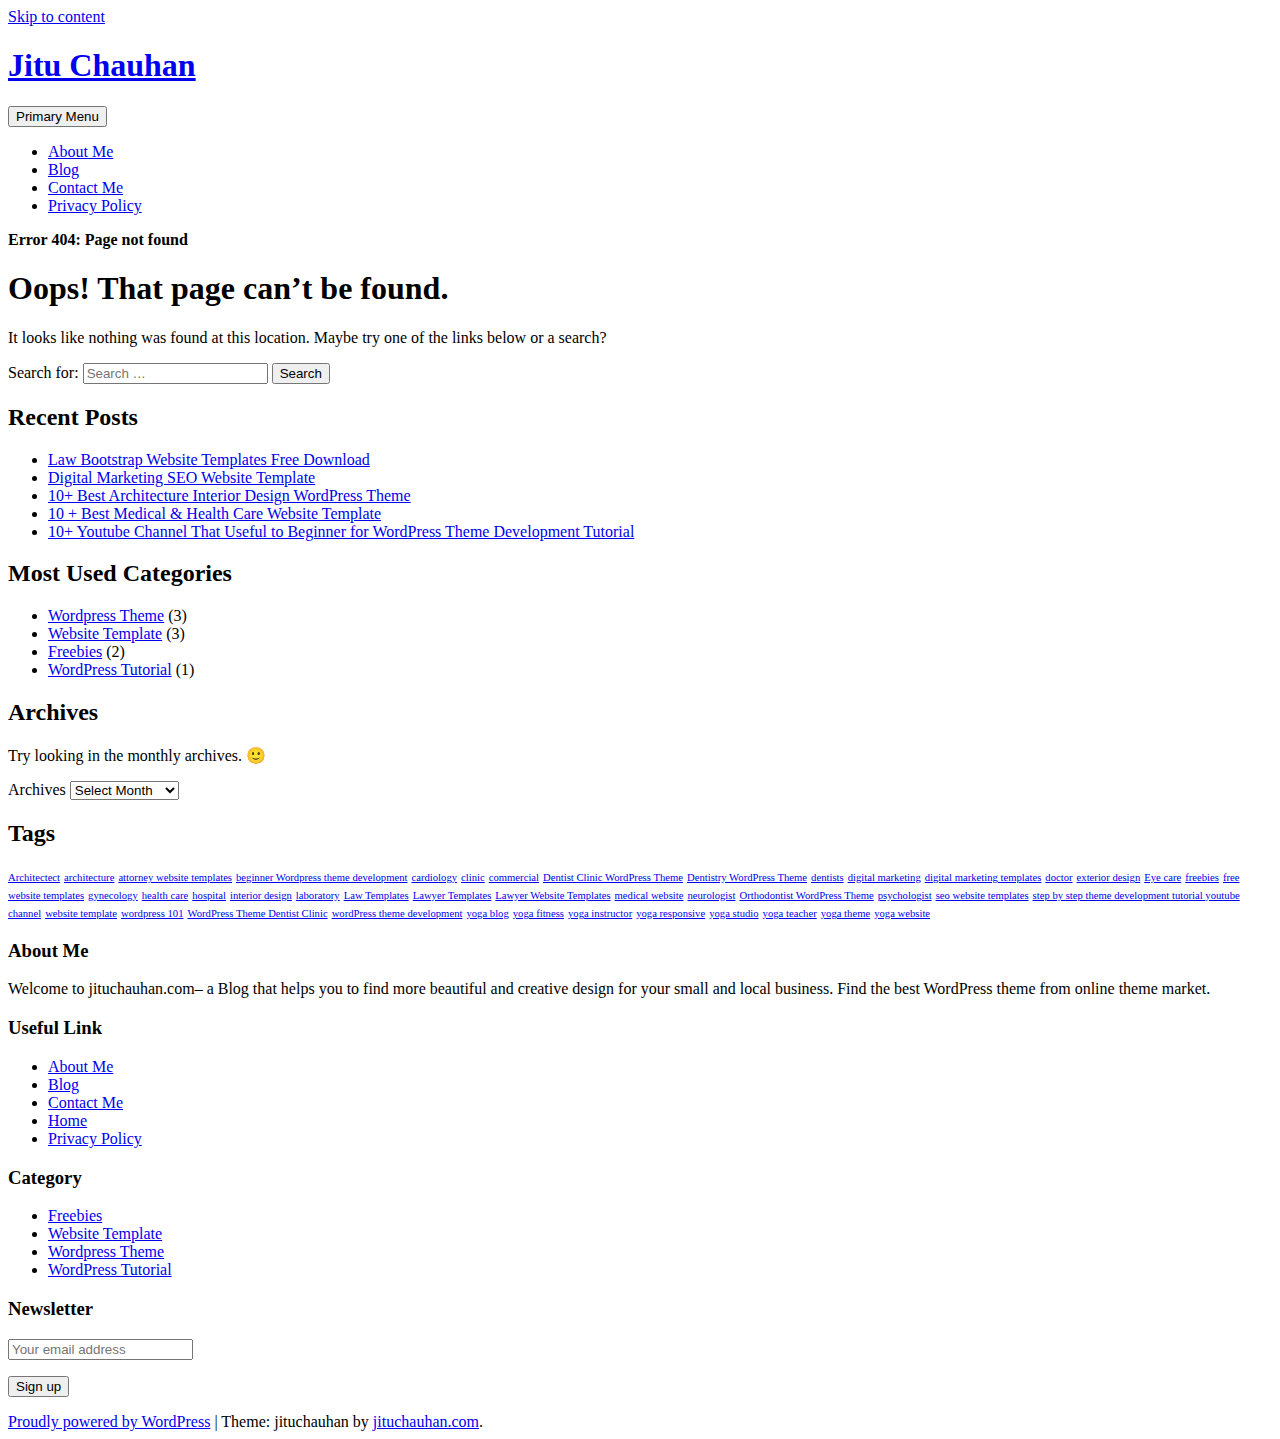
<file: css/grabbing.html>
<!DOCTYPE html>
    <html lang="en-US" prefix="og: http://ogp.me/ns#">

    <head>
    	
   
        <meta name="google-site-verification" content="4KqxXLPDRgArLiUh4ZFZ0BLFW6n7QN0jibkjD7lBNMg" />
        <meta charset="UTF-8">
        <meta name="viewport" content="width=device-width, initial-scale=1">
        <link rel="profile" href="http://gmpg.org/xfn/11">
        <link href="https://fonts.googleapis.com/css?family=Open+Sans:300,400,400i,600,600i,700,700i,800" rel="stylesheet">
        <title>Page not found - Jitu Chauhan</title>

<!-- This site is optimized with the Yoast SEO plugin v7.7.3 - https://yoast.com/wordpress/plugins/seo/ -->
<meta name="robots" content="noindex,follow"/>
<meta property="og:locale" content="en_US" />
<meta property="og:type" content="object" />
<meta property="og:title" content="Page not found - Jitu Chauhan" />
<meta property="og:site_name" content="Jitu Chauhan" />
<meta name="twitter:card" content="summary" />
<meta name="twitter:title" content="Page not found - Jitu Chauhan" />
<script type='application/ld+json'>{"@context":"https:\/\/schema.org","@type":"Person","url":"https:\/\/jituchauhan.com\/","sameAs":[],"@id":"#person","name":"Jitu Chauhan"}</script>
<script type='application/ld+json'>{"@context":"https:\/\/schema.org","@type":"BreadcrumbList","itemListElement":[{"@type":"ListItem","position":1,"item":{"@id":"https:\/\/jituchauhan.com\/","name":"Home"}},{"@type":"ListItem","position":2,"item":{"@id":null,"name":"Error 404: Page not found"}}]}</script>
<!-- / Yoast SEO plugin. -->

<link rel='dns-prefetch' href='//maxcdn.bootstrapcdn.com' />
<link rel='dns-prefetch' href='//s.w.org' />
<link rel="alternate" type="application/rss+xml" title="Jitu Chauhan &raquo; Feed" href="https://jituchauhan.com/feed/" />
<link rel="alternate" type="application/rss+xml" title="Jitu Chauhan &raquo; Comments Feed" href="https://jituchauhan.com/comments/feed/" />
		<script type="text/javascript">
			window._wpemojiSettings = {"baseUrl":"https:\/\/s.w.org\/images\/core\/emoji\/2.4\/72x72\/","ext":".png","svgUrl":"https:\/\/s.w.org\/images\/core\/emoji\/2.4\/svg\/","svgExt":".svg","source":{"concatemoji":"https:\/\/jituchauhan.com\/wp-includes\/js\/wp-emoji-release.min.js?ver=4.9.7"}};
			!function(a,b,c){function d(a,b){var c=String.fromCharCode;l.clearRect(0,0,k.width,k.height),l.fillText(c.apply(this,a),0,0);var d=k.toDataURL();l.clearRect(0,0,k.width,k.height),l.fillText(c.apply(this,b),0,0);var e=k.toDataURL();return d===e}function e(a){var b;if(!l||!l.fillText)return!1;switch(l.textBaseline="top",l.font="600 32px Arial",a){case"flag":return!(b=d([55356,56826,55356,56819],[55356,56826,8203,55356,56819]))&&(b=d([55356,57332,56128,56423,56128,56418,56128,56421,56128,56430,56128,56423,56128,56447],[55356,57332,8203,56128,56423,8203,56128,56418,8203,56128,56421,8203,56128,56430,8203,56128,56423,8203,56128,56447]),!b);case"emoji":return b=d([55357,56692,8205,9792,65039],[55357,56692,8203,9792,65039]),!b}return!1}function f(a){var c=b.createElement("script");c.src=a,c.defer=c.type="text/javascript",b.getElementsByTagName("head")[0].appendChild(c)}var g,h,i,j,k=b.createElement("canvas"),l=k.getContext&&k.getContext("2d");for(j=Array("flag","emoji"),c.supports={everything:!0,everythingExceptFlag:!0},i=0;i<j.length;i++)c.supports[j[i]]=e(j[i]),c.supports.everything=c.supports.everything&&c.supports[j[i]],"flag"!==j[i]&&(c.supports.everythingExceptFlag=c.supports.everythingExceptFlag&&c.supports[j[i]]);c.supports.everythingExceptFlag=c.supports.everythingExceptFlag&&!c.supports.flag,c.DOMReady=!1,c.readyCallback=function(){c.DOMReady=!0},c.supports.everything||(h=function(){c.readyCallback()},b.addEventListener?(b.addEventListener("DOMContentLoaded",h,!1),a.addEventListener("load",h,!1)):(a.attachEvent("onload",h),b.attachEvent("onreadystatechange",function(){"complete"===b.readyState&&c.readyCallback()})),g=c.source||{},g.concatemoji?f(g.concatemoji):g.wpemoji&&g.twemoji&&(f(g.twemoji),f(g.wpemoji)))}(window,document,window._wpemojiSettings);
		</script>
		<style type="text/css">
img.wp-smiley,
img.emoji {
	display: inline !important;
	border: none !important;
	box-shadow: none !important;
	height: 1em !important;
	width: 1em !important;
	margin: 0 .07em !important;
	vertical-align: -0.1em !important;
	background: none !important;
	padding: 0 !important;
}
</style>
<link rel='stylesheet' id='contact-form-7-css'  href='https://jituchauhan.com/wp-content/plugins/contact-form-7/includes/css/styles.css?ver=5.0.2' type='text/css' media='all' />
<link rel='stylesheet' id='bootstrap-css'  href='https://jituchauhan.com/wp-content/themes/jituchauhan/css/bootstrap.min.css?ver=3.3.7' type='text/css' media='all' />
<link rel='stylesheet' id='jituchauhan-style-css'  href='https://jituchauhan.com/wp-content/themes/jituchauhan/style.css?ver=4.9.7' type='text/css' media='all' />
<link rel='stylesheet' id='wpb-fa-css'  href='https://maxcdn.bootstrapcdn.com/font-awesome/4.4.0/css/font-awesome.min.css?ver=4.9.7' type='text/css' media='all' />
<link rel='stylesheet' id='addtoany-css'  href='https://jituchauhan.com/wp-content/plugins/add-to-any/addtoany.min.css?ver=1.14' type='text/css' media='all' />
<style id='addtoany-inline-css' type='text/css'>
@media screen and (min-width:981px){
.a2a_floating_style.a2a_default_style{display:none;}
}
</style>
<script type='text/javascript' src='https://jituchauhan.com/wp-includes/js/jquery/jquery.js?ver=1.12.4'></script>
<script type='text/javascript' src='https://jituchauhan.com/wp-includes/js/jquery/jquery-migrate.min.js?ver=1.4.1'></script>
<script type='text/javascript' src='https://jituchauhan.com/wp-content/plugins/add-to-any/addtoany.min.js?ver=1.0'></script>
<link rel='https://api.w.org/' href='https://jituchauhan.com/wp-json/' />
<link rel="EditURI" type="application/rsd+xml" title="RSD" href="https://jituchauhan.com/xmlrpc.php?rsd" />
<link rel="wlwmanifest" type="application/wlwmanifest+xml" href="https://jituchauhan.com/wp-includes/wlwmanifest.xml" /> 
<meta name="generator" content="WordPress 4.9.7" />

<script data-cfasync="false">
window.a2a_config=window.a2a_config||{};a2a_config.callbacks=[];a2a_config.overlays=[];a2a_config.templates={};
a2a_config.icon_color="unset,#ffffff";
(function(d,s,a,b){a=d.createElement(s);b=d.getElementsByTagName(s)[0];a.async=1;a.src="https://static.addtoany.com/menu/page.js";b.parentNode.insertBefore(a,b);})(document,"script");
</script>
	<script>
		  (function(i,s,o,g,r,a,m){i['GoogleAnalyticsObject']=r;i[r]=i[r]||function(){
		  (i[r].q=i[r].q||[]).push(arguments)},i[r].l=1*new Date();a=s.createElement(o),
		  m=s.getElementsByTagName(o)[0];a.async=1;a.src=g;m.parentNode.insertBefore(a,m)
		  })(window,document,'script','https://www.google-analytics.com/analytics.js','ga');
		
		  ga('create', 'UA-92805225-1', 'auto');
		  ga('send', 'pageview');

	</script>
        
        


    <link rel="stylesheet" type="text/css" href="http://jituchauhan.com/wp-content/plugins/template-help-featured-templates/css/style.css" />
    <link rel="stylesheet" type="text/css" href="http://jituchauhan.com/wp-content/plugins/template-help-featured-templates/css/preview.css" />
    <script type="text/javascript">
        function html_entity_decode(str) {
            var ta = document.createElement("textarea");
            ta.innerHTML=str.replace(/</g,"&lt;").replace(/>/g,"&gt;");
            toReturn = ta.value;
            ta = null;
            return toReturn
        }
    </script>
    <link rel="icon" href="https://jituchauhan.com/wp-content/uploads/2017/07/cropped-jituchauhan-32x32.png" sizes="32x32" />
<link rel="icon" href="https://jituchauhan.com/wp-content/uploads/2017/07/cropped-jituchauhan-192x192.png" sizes="192x192" />
<link rel="apple-touch-icon-precomposed" href="https://jituchauhan.com/wp-content/uploads/2017/07/cropped-jituchauhan-180x180.png" />
<meta name="msapplication-TileImage" content="https://jituchauhan.com/wp-content/uploads/2017/07/cropped-jituchauhan-270x270.png" />
		<!-- Google AdSense Ad --->
		<script async src="//pagead2.googlesyndication.com/pagead/js/adsbygoogle.js"></script>
<script>
  (adsbygoogle = window.adsbygoogle || []).push({
    google_ad_client: "ca-pub-2256645353903872",
    enable_page_level_ads: true
  });
</script>
    </head>

    <body class="error404 wp-custom-logo hfeed">
    	
        <div id="page" class="site">
            <div class="header">
                <div class="container">
                <div class="row">
                        <a class="skip-link screen-reader-text" href="#content">
                            Skip to content                        </a>
                        <header id="masthead" class="site-header" role="banner">
                        
                        	
                            <div class="col-md-4">
                                <div class="site-branding">
                                	
                                                                            <h1 class="site-title"><a href="https://jituchauhan.com/" rel="home">Jitu Chauhan</a></h1>
                                                                        </div>
                                <!-- .site-branding -->
                            </div>
                            <div class="col-md-8">
                                <nav id="site-navigation" class="main-navigation" role="navigation">
                                    <button class="menu-toggle" aria-controls="primary-menu" aria-expanded="false">
                                        Primary Menu                                    </button>
                                    <div class="menu-primary-menu-container"><ul id="primary-menu" class="menu"><li id="menu-item-7" class="menu-item menu-item-type-post_type menu-item-object-page menu-item-7"><a href="https://jituchauhan.com/about-me/">About Me</a></li>
<li id="menu-item-403" class="menu-item menu-item-type-post_type menu-item-object-page menu-item-403"><a href="https://jituchauhan.com/blog/">Blog</a></li>
<li id="menu-item-176" class="menu-item menu-item-type-post_type menu-item-object-page menu-item-176"><a href="https://jituchauhan.com/contact-me/">Contact Me</a></li>
<li id="menu-item-359" class="menu-item menu-item-type-post_type menu-item-object-page menu-item-359"><a href="https://jituchauhan.com/privacy-policy/">Privacy Policy</a></li>
</ul></div>                                </nav>
                                <!-- #site-navigation -->
                            </div>
                        </header>
                        <!-- #masthead -->
                    </div>
            </div>
            </div>

			<div class="container"><div class="row"><div class="col-md-12"><p id="breadcrumbs" class="breadcrumbs"><span><strong class="breadcrumb_last">Error 404: Page not found</strong></span></span></p></div></div></div>

            <div class="wrapper">
                <div class="container">
                    
                    <div id="content" class="site-content">
                        <div class="row">
			
	<div id="primary" class="content-area">
		<main id="main" class="site-main" role="main">

			<section class="error-404 not-found">
				<header class="page-header">
					<h1 class="page-title">Oops! That page can&rsquo;t be found.</h1>
				</header><!-- .page-header -->

				<div class="page-content">
					<p>It looks like nothing was found at this location. Maybe try one of the links below or a search?</p>

					<form role="search" method="get" class="search-form" action="https://jituchauhan.com/">
				<label>
					<span class="screen-reader-text">Search for:</span>
					<input type="search" class="search-field" placeholder="Search &hellip;" value="" name="s" />
				</label>
				<input type="submit" class="search-submit" value="Search" />
			</form>		<div class="widget widget_recent_entries">		<h2 class="widgettitle">Recent Posts</h2>		<ul>
											<li>
					<a href="https://jituchauhan.com/law-bootstrap-website-templates-free-download/">Law Bootstrap Website Templates Free Download</a>
									</li>
											<li>
					<a href="https://jituchauhan.com/digital-marketing-seo-website-template/">Digital Marketing SEO Website Template</a>
									</li>
											<li>
					<a href="https://jituchauhan.com/10-best-architecture-interior-design-wordpress-theme/">10+ Best Architecture Interior Design WordPress Theme</a>
									</li>
											<li>
					<a href="https://jituchauhan.com/10-best-medical-health-care-website-template/">10 + Best Medical &#038; Health Care Website Template</a>
									</li>
											<li>
					<a href="https://jituchauhan.com/10-youtube-channel-that-useful-to-beginner-for-wordpress-theme-development-tutorial/">10+ Youtube Channel That Useful to Beginner for WordPress Theme Development Tutorial</a>
									</li>
					</ul>
		</div>
					<div class="widget widget_categories">
						<h2 class="widget-title">Most Used Categories</h2>
						<ul>
							<li class="cat-item cat-item-3"><a href="https://jituchauhan.com/category/wordpress-theme/" title="Premium WordPress Theme">Wordpress Theme</a> (3)
</li>
	<li class="cat-item cat-item-22"><a href="https://jituchauhan.com/category/website-template/" >Website Template</a> (3)
</li>
	<li class="cat-item cat-item-48"><a href="https://jituchauhan.com/category/freebies/" title="Start your website easily with free bootstrap website templates.">Freebies</a> (2)
</li>
	<li class="cat-item cat-item-13"><a href="https://jituchauhan.com/category/wordpress-tutorial/" title="Helpful Links for WordPress Beginner.">WordPress Tutorial</a> (1)
</li>
						</ul>
					</div><!-- .widget -->

					<div class="widget widget_archive"><h2 class="widgettitle">Archives</h2><p>Try looking in the monthly archives. 🙂</p>		<label class="screen-reader-text" for="archives-dropdown--1">Archives</label>
		<select id="archives-dropdown--1" name="archive-dropdown" onchange='document.location.href=this.options[this.selectedIndex].value;'>
			
			<option value="">Select Month</option>
				<option value='https://jituchauhan.com/2017/07/'> July 2017 </option>
	<option value='https://jituchauhan.com/2017/05/'> May 2017 </option>
	<option value='https://jituchauhan.com/2017/03/'> March 2017 </option>
	<option value='https://jituchauhan.com/2017/02/'> February 2017 </option>
	<option value='https://jituchauhan.com/2017/01/'> January 2017 </option>

		</select>
		</div><div class="widget widget_tag_cloud"><h2 class="widgettitle">Tags</h2><div class="tagcloud"><a href="https://jituchauhan.com/tag/architectect/" class="tag-cloud-link tag-link-44 tag-link-position-1" style="font-size: 8pt;" aria-label="Architectect (1 item)">Architectect</a>
<a href="https://jituchauhan.com/tag/architecture/" class="tag-cloud-link tag-link-43 tag-link-position-2" style="font-size: 8pt;" aria-label="architecture (1 item)">architecture</a>
<a href="https://jituchauhan.com/tag/attorney-website-templates/" class="tag-cloud-link tag-link-57 tag-link-position-3" style="font-size: 8pt;" aria-label="attorney website templates (1 item)">attorney website templates</a>
<a href="https://jituchauhan.com/tag/beginner-wordpress-theme-development/" class="tag-cloud-link tag-link-20 tag-link-position-4" style="font-size: 8pt;" aria-label="beginner Wordpress theme development (1 item)">beginner Wordpress theme development</a>
<a href="https://jituchauhan.com/tag/cardiology/" class="tag-cloud-link tag-link-40 tag-link-position-5" style="font-size: 8pt;" aria-label="cardiology (1 item)">cardiology</a>
<a href="https://jituchauhan.com/tag/clinic/" class="tag-cloud-link tag-link-28 tag-link-position-6" style="font-size: 8pt;" aria-label="clinic (1 item)">clinic</a>
<a href="https://jituchauhan.com/tag/commercial/" class="tag-cloud-link tag-link-47 tag-link-position-7" style="font-size: 8pt;" aria-label="commercial (1 item)">commercial</a>
<a href="https://jituchauhan.com/tag/dentist-clinic-wordpress-theme/" class="tag-cloud-link tag-link-15 tag-link-position-8" style="font-size: 8pt;" aria-label="Dentist Clinic WordPress Theme (1 item)">Dentist Clinic WordPress Theme</a>
<a href="https://jituchauhan.com/tag/dentistry-wordpress-theme/" class="tag-cloud-link tag-link-14 tag-link-position-9" style="font-size: 8pt;" aria-label="Dentistry WordPress Theme (1 item)">Dentistry WordPress Theme</a>
<a href="https://jituchauhan.com/tag/dentists/" class="tag-cloud-link tag-link-41 tag-link-position-10" style="font-size: 8pt;" aria-label="dentists (1 item)">dentists</a>
<a href="https://jituchauhan.com/tag/digital-marketing/" class="tag-cloud-link tag-link-50 tag-link-position-11" style="font-size: 8pt;" aria-label="digital marketing (1 item)">digital marketing</a>
<a href="https://jituchauhan.com/tag/digital-marketing-templates/" class="tag-cloud-link tag-link-53 tag-link-position-12" style="font-size: 8pt;" aria-label="digital marketing templates (1 item)">digital marketing templates</a>
<a href="https://jituchauhan.com/tag/doctor/" class="tag-cloud-link tag-link-30 tag-link-position-13" style="font-size: 8pt;" aria-label="doctor (1 item)">doctor</a>
<a href="https://jituchauhan.com/tag/exterior-design/" class="tag-cloud-link tag-link-46 tag-link-position-14" style="font-size: 8pt;" aria-label="exterior design (1 item)">exterior design</a>
<a href="https://jituchauhan.com/tag/eye-care/" class="tag-cloud-link tag-link-37 tag-link-position-15" style="font-size: 8pt;" aria-label="Eye care (1 item)">Eye care</a>
<a href="https://jituchauhan.com/tag/freebies/" class="tag-cloud-link tag-link-52 tag-link-position-16" style="font-size: 8pt;" aria-label="freebies (1 item)">freebies</a>
<a href="https://jituchauhan.com/tag/free-website-templates/" class="tag-cloud-link tag-link-51 tag-link-position-17" style="font-size: 8pt;" aria-label="free website templates (1 item)">free website templates</a>
<a href="https://jituchauhan.com/tag/gynecology/" class="tag-cloud-link tag-link-38 tag-link-position-18" style="font-size: 8pt;" aria-label="gynecology (1 item)">gynecology</a>
<a href="https://jituchauhan.com/tag/health-care/" class="tag-cloud-link tag-link-35 tag-link-position-19" style="font-size: 8pt;" aria-label="health care (1 item)">health care</a>
<a href="https://jituchauhan.com/tag/hospital/" class="tag-cloud-link tag-link-29 tag-link-position-20" style="font-size: 8pt;" aria-label="hospital (1 item)">hospital</a>
<a href="https://jituchauhan.com/tag/interior-design/" class="tag-cloud-link tag-link-45 tag-link-position-21" style="font-size: 8pt;" aria-label="interior design (1 item)">interior design</a>
<a href="https://jituchauhan.com/tag/laboratory/" class="tag-cloud-link tag-link-36 tag-link-position-22" style="font-size: 8pt;" aria-label="laboratory (1 item)">laboratory</a>
<a href="https://jituchauhan.com/tag/law-templates/" class="tag-cloud-link tag-link-54 tag-link-position-23" style="font-size: 8pt;" aria-label="Law Templates (1 item)">Law Templates</a>
<a href="https://jituchauhan.com/tag/lawyer-templates/" class="tag-cloud-link tag-link-56 tag-link-position-24" style="font-size: 8pt;" aria-label="Lawyer Templates (1 item)">Lawyer Templates</a>
<a href="https://jituchauhan.com/tag/lawyer-website-templates/" class="tag-cloud-link tag-link-55 tag-link-position-25" style="font-size: 8pt;" aria-label="Lawyer Website Templates (1 item)">Lawyer Website Templates</a>
<a href="https://jituchauhan.com/tag/medical-website/" class="tag-cloud-link tag-link-32 tag-link-position-26" style="font-size: 8pt;" aria-label="medical website (1 item)">medical website</a>
<a href="https://jituchauhan.com/tag/neurologist/" class="tag-cloud-link tag-link-39 tag-link-position-27" style="font-size: 8pt;" aria-label="neurologist (1 item)">neurologist</a>
<a href="https://jituchauhan.com/tag/orthodontist-wordpress-theme/" class="tag-cloud-link tag-link-17 tag-link-position-28" style="font-size: 8pt;" aria-label="Orthodontist WordPress Theme (1 item)">Orthodontist WordPress Theme</a>
<a href="https://jituchauhan.com/tag/psychologist/" class="tag-cloud-link tag-link-42 tag-link-position-29" style="font-size: 8pt;" aria-label="psychologist (1 item)">psychologist</a>
<a href="https://jituchauhan.com/tag/seo-website-templates/" class="tag-cloud-link tag-link-49 tag-link-position-30" style="font-size: 8pt;" aria-label="seo website templates (1 item)">seo website templates</a>
<a href="https://jituchauhan.com/tag/step-by-step-theme-development-tutorial-youtube-channel/" class="tag-cloud-link tag-link-21 tag-link-position-31" style="font-size: 8pt;" aria-label="step by step theme development tutorial youtube channel (1 item)">step by step theme development tutorial youtube channel</a>
<a href="https://jituchauhan.com/tag/website-template/" class="tag-cloud-link tag-link-34 tag-link-position-32" style="font-size: 8pt;" aria-label="website template (1 item)">website template</a>
<a href="https://jituchauhan.com/tag/wordpress-101/" class="tag-cloud-link tag-link-19 tag-link-position-33" style="font-size: 8pt;" aria-label="wordpress 101 (1 item)">wordpress 101</a>
<a href="https://jituchauhan.com/tag/wordpress-theme-dentist-clinic/" class="tag-cloud-link tag-link-16 tag-link-position-34" style="font-size: 8pt;" aria-label="WordPress Theme Dentist Clinic (1 item)">WordPress Theme Dentist Clinic</a>
<a href="https://jituchauhan.com/tag/wordpress-theme-development/" class="tag-cloud-link tag-link-18 tag-link-position-35" style="font-size: 8pt;" aria-label="wordPress theme development (1 item)">wordPress theme development</a>
<a href="https://jituchauhan.com/tag/yoga-blog/" class="tag-cloud-link tag-link-9 tag-link-position-36" style="font-size: 8pt;" aria-label="yoga blog (1 item)">yoga blog</a>
<a href="https://jituchauhan.com/tag/yoga-fitness/" class="tag-cloud-link tag-link-11 tag-link-position-37" style="font-size: 8pt;" aria-label="yoga fitness (1 item)">yoga fitness</a>
<a href="https://jituchauhan.com/tag/yoga-instructor/" class="tag-cloud-link tag-link-6 tag-link-position-38" style="font-size: 8pt;" aria-label="yoga instructor (1 item)">yoga instructor</a>
<a href="https://jituchauhan.com/tag/yoga-responsive/" class="tag-cloud-link tag-link-5 tag-link-position-39" style="font-size: 8pt;" aria-label="yoga responsive (1 item)">yoga responsive</a>
<a href="https://jituchauhan.com/tag/yoga-studio/" class="tag-cloud-link tag-link-7 tag-link-position-40" style="font-size: 8pt;" aria-label="yoga studio (1 item)">yoga studio</a>
<a href="https://jituchauhan.com/tag/yoga-teacher/" class="tag-cloud-link tag-link-4 tag-link-position-41" style="font-size: 8pt;" aria-label="yoga teacher (1 item)">yoga teacher</a>
<a href="https://jituchauhan.com/tag/yoga-theme/" class="tag-cloud-link tag-link-8 tag-link-position-42" style="font-size: 8pt;" aria-label="yoga theme (1 item)">yoga theme</a>
<a href="https://jituchauhan.com/tag/yoga-website/" class="tag-cloud-link tag-link-10 tag-link-position-43" style="font-size: 8pt;" aria-label="yoga website (1 item)">yoga website</a></div>
</div>
				</div><!-- .page-content -->
			</section><!-- .error-404 -->

		</main><!-- #main -->
	</div><!-- #primary -->


    </div><!-- #content -->

   
</div><!-- #page -->

</div>

<div class="footer">
    	<div class="container">
        <div class="row">
		 				<div id="text-2" class="widget-container widget_text col-md-3"><h3 class="widget-title">About Me</h3>			<div class="textwidget"><p>Welcome to jituchauhan.com– a Blog that helps you to find more beautiful and creative design for your small and local business. Find the best WordPress theme from online theme market.</p>
</div>
		</div><div id="pages-2" class="widget-container widget_pages col-md-3"><h3 class="widget-title">Useful Link</h3>		<ul>
			<li class="page_item page-item-5"><a href="https://jituchauhan.com/about-me/">About Me</a></li>
<li class="page_item page-item-222"><a href="https://jituchauhan.com/blog/">Blog</a></li>
<li class="page_item page-item-174"><a href="https://jituchauhan.com/contact-me/">Contact Me</a></li>
<li class="page_item page-item-361"><a href="https://jituchauhan.com/home/">Home</a></li>
<li class="page_item page-item-241"><a href="https://jituchauhan.com/privacy-policy/">Privacy Policy</a></li>
		</ul>
		</div><div id="categories-3" class="widget-container widget_categories col-md-3"><h3 class="widget-title">Category</h3>		<ul>
	<li class="cat-item cat-item-48"><a href="https://jituchauhan.com/category/freebies/" title="Start your website easily with free bootstrap website templates.">Freebies</a>
</li>
	<li class="cat-item cat-item-22"><a href="https://jituchauhan.com/category/website-template/" >Website Template</a>
</li>
	<li class="cat-item cat-item-3"><a href="https://jituchauhan.com/category/wordpress-theme/" title="Premium WordPress Theme">Wordpress Theme</a>
</li>
	<li class="cat-item cat-item-13"><a href="https://jituchauhan.com/category/wordpress-tutorial/" title="Helpful Links for WordPress Beginner.">WordPress Tutorial</a>
</li>
		</ul>
</div><div id="mc4wp_form_widget-3" class="widget-container widget_mc4wp_form_widget col-md-3"><h3 class="widget-title">Newsletter</h3><script>(function() {
	if (!window.mc4wp) {
		window.mc4wp = {
			listeners: [],
			forms    : {
				on: function (event, callback) {
					window.mc4wp.listeners.push({
						event   : event,
						callback: callback
					});
				}
			}
		}
	}
})();
</script><!-- MailChimp for WordPress v4.2.3 - https://wordpress.org/plugins/mailchimp-for-wp/ --><form id="mc4wp-form-1" class="mc4wp-form mc4wp-form-277" method="post" data-id="277" data-name="Subscriber For Update" ><div class="mc4wp-form-fields"><p>
	<label></label>
	<input type="email" name="EMAIL" placeholder="Your email address" required/>
</p>

<p>
	<input type="submit" value="Sign up" />
</p></div><label style="display: none !important;">Leave this field empty if you're human: <input type="text" name="_mc4wp_honeypot" value="" tabindex="-1" autocomplete="off" /></label><input type="hidden" name="_mc4wp_timestamp" value="1533164348" /><input type="hidden" name="_mc4wp_form_id" value="277" /><input type="hidden" name="_mc4wp_form_element_id" value="mc4wp-form-1" /><div class="mc4wp-response"></div></form><!-- / MailChimp for WordPress Plugin --></div>		 			</div>
    		<div class="row">
    			<div class="col-lg-12 col-md-12 col-sm-12 col-xs-12">
    				 <footer id="colophon" class="site-footer" role="contentinfo">
        <div class="site-info">
            <a href="https://wordpress.org/">Proudly powered by WordPress</a>
            <span class="sep"> | </span>
            Theme: jituchauhan by <a href="http://jituchauhan.com/" rel="designer" class="">jituchauhan.com</a>.        </div><!-- .site-info -->
         	
    </footer><!-- #colophon -->
    			</div>
    		</div>
    	</div>
</div>
<div class="a2a_kit a2a_kit_size_32 a2a_floating_style a2a_default_style" style="bottom:0px;left:0px;background-color:transparent;"><a class="a2a_button_facebook" href="https://www.addtoany.com/add_to/facebook?linkurl=https%3A%2F%2Fjituchauhan.com%2Fborrow%2Fbootstrap-4%2Fcss%2Fgrabbing.png&amp;linkname=Page%20not%20found%20-%20Jitu%20Chauhan" title="Facebook" rel="nofollow noopener" target="_blank"></a><a class="a2a_button_twitter" href="https://www.addtoany.com/add_to/twitter?linkurl=https%3A%2F%2Fjituchauhan.com%2Fborrow%2Fbootstrap-4%2Fcss%2Fgrabbing.png&amp;linkname=Page%20not%20found%20-%20Jitu%20Chauhan" title="Twitter" rel="nofollow noopener" target="_blank"></a><a class="a2a_button_google_plus" href="https://www.addtoany.com/add_to/google_plus?linkurl=https%3A%2F%2Fjituchauhan.com%2Fborrow%2Fbootstrap-4%2Fcss%2Fgrabbing.png&amp;linkname=Page%20not%20found%20-%20Jitu%20Chauhan" title="Google+" rel="nofollow noopener" target="_blank"></a><a class="a2a_button_pinterest" href="https://www.addtoany.com/add_to/pinterest?linkurl=https%3A%2F%2Fjituchauhan.com%2Fborrow%2Fbootstrap-4%2Fcss%2Fgrabbing.png&amp;linkname=Page%20not%20found%20-%20Jitu%20Chauhan" title="Pinterest" rel="nofollow noopener" target="_blank"></a><a class="a2a_button_linkedin" href="https://www.addtoany.com/add_to/linkedin?linkurl=https%3A%2F%2Fjituchauhan.com%2Fborrow%2Fbootstrap-4%2Fcss%2Fgrabbing.png&amp;linkname=Page%20not%20found%20-%20Jitu%20Chauhan" title="LinkedIn" rel="nofollow noopener" target="_blank"></a><a class="a2a_dd addtoany_share_save addtoany_share" href="https://www.addtoany.com/share"></a></div><script>(function() {function addEventListener(element,event,handler) {
	if(element.addEventListener) {
		element.addEventListener(event,handler, false);
	} else if(element.attachEvent){
		element.attachEvent('on'+event,handler);
	}
}function maybePrefixUrlField() {
	if(this.value.trim() !== '' && this.value.indexOf('http') !== 0) {
		this.value = "http://" + this.value;
	}
}

var urlFields = document.querySelectorAll('.mc4wp-form input[type="url"]');
if( urlFields && urlFields.length > 0 ) {
	for( var j=0; j < urlFields.length; j++ ) {
		addEventListener(urlFields[j],'blur',maybePrefixUrlField);
	}
}/* test if browser supports date fields */
var testInput = document.createElement('input');
testInput.setAttribute('type', 'date');
if( testInput.type !== 'date') {

	/* add placeholder & pattern to all date fields */
	var dateFields = document.querySelectorAll('.mc4wp-form input[type="date"]');
	for(var i=0; i<dateFields.length; i++) {
		if(!dateFields[i].placeholder) {
			dateFields[i].placeholder = 'YYYY-MM-DD';
		}
		if(!dateFields[i].pattern) {
			dateFields[i].pattern = '[0-9]{4}-(0[1-9]|1[012])-(0[1-9]|1[0-9]|2[0-9]|3[01])';
		}
	}
}

})();</script><script type='text/javascript'>
/* <![CDATA[ */
var wpcf7 = {"apiSettings":{"root":"https:\/\/jituchauhan.com\/wp-json\/contact-form-7\/v1","namespace":"contact-form-7\/v1"},"recaptcha":{"messages":{"empty":"Please verify that you are not a robot."}}};
/* ]]> */
</script>
<script type='text/javascript' src='https://jituchauhan.com/wp-content/plugins/contact-form-7/includes/js/scripts.js?ver=5.0.2'></script>
<script type='text/javascript' src='https://jituchauhan.com/wp-content/themes/jituchauhan/js/bootstrap.min.js?ver=3.3.7'></script>
<script type='text/javascript' src='https://jituchauhan.com/wp-content/themes/jituchauhan/js/navigation.js?ver=20151215'></script>
<script type='text/javascript' src='https://jituchauhan.com/wp-content/themes/jituchauhan/js/skip-link-focus-fix.js?ver=20151215'></script>
<script type='text/javascript' src='https://jituchauhan.com/wp-includes/js/wp-embed.min.js?ver=4.9.7'></script>
<script type='text/javascript'>
/* <![CDATA[ */
var mc4wp_forms_config = [];
/* ]]> */
</script>
<script type='text/javascript' src='https://jituchauhan.com/wp-content/plugins/mailchimp-for-wp/assets/js/forms-api.min.js?ver=4.2.3'></script>
<!--[if lte IE 9]>
<script type='text/javascript' src='https://jituchauhan.com/wp-content/plugins/mailchimp-for-wp/assets/js/third-party/placeholders.min.js?ver=4.2.3'></script>
<![endif]-->

</body>
</html>
</file>
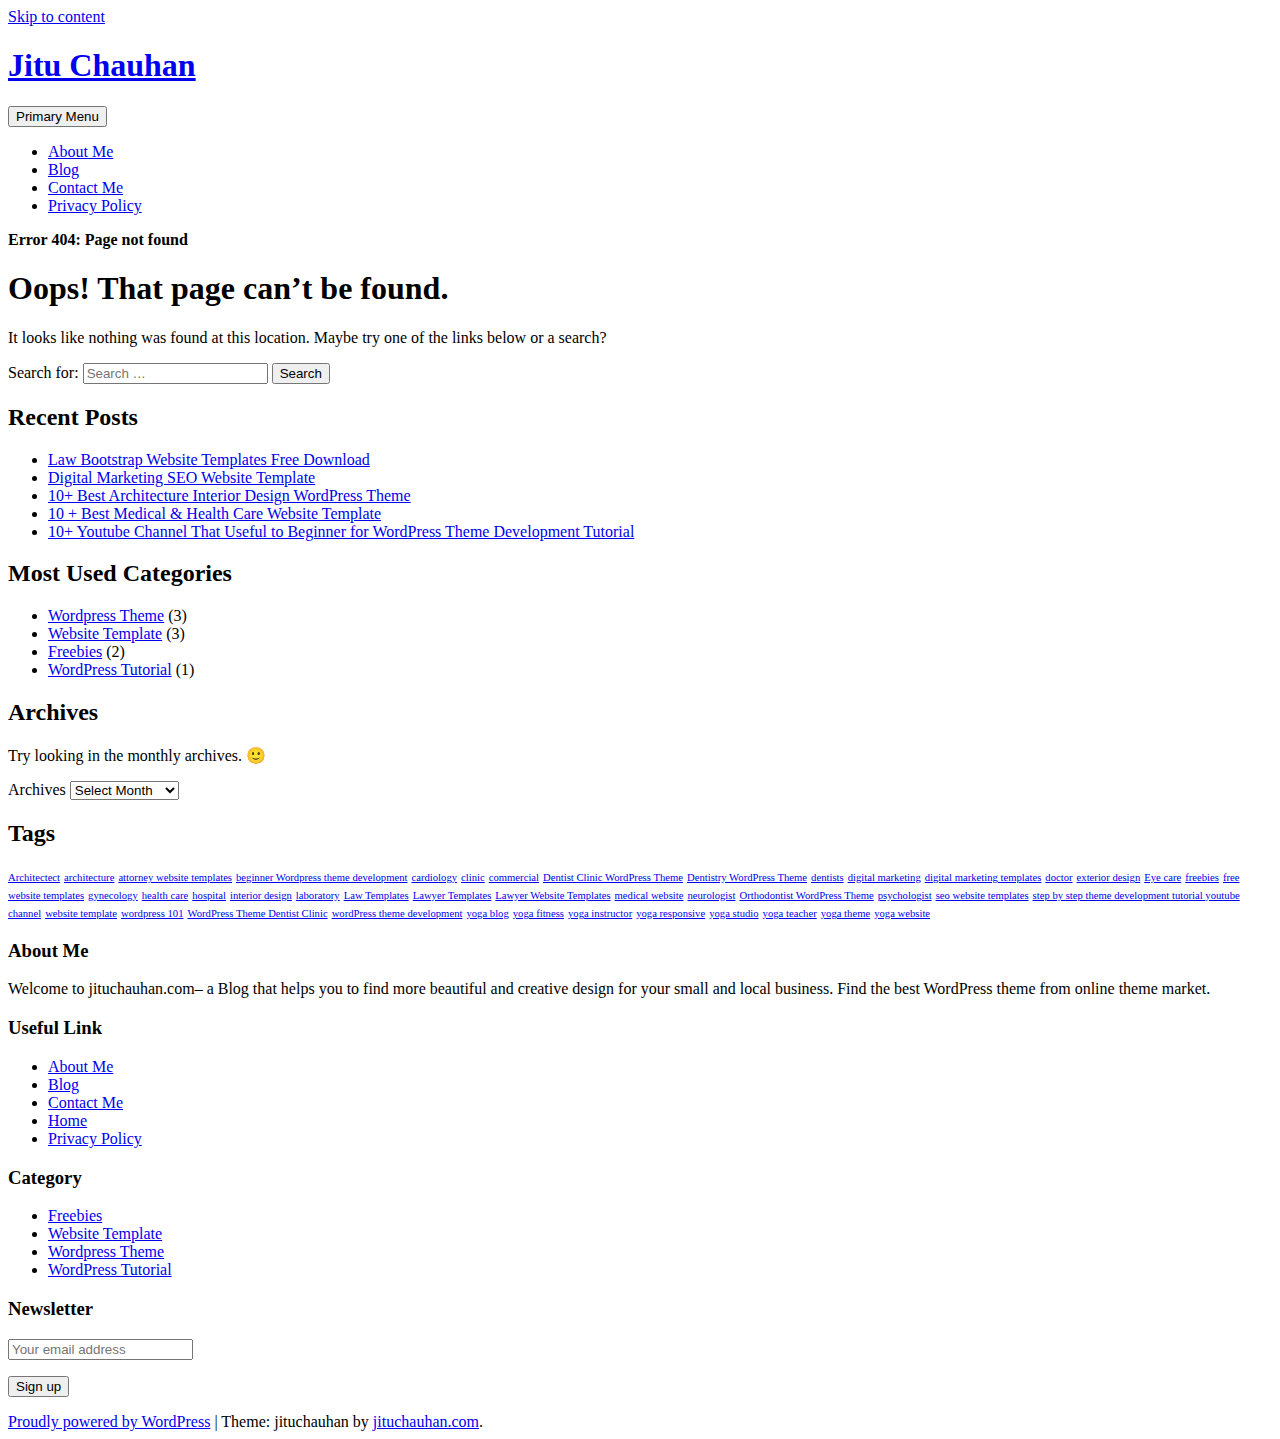
<file: css/images/ui-icons_444444_256x240.html>
<!DOCTYPE html>
    <html lang="en-US" prefix="og: http://ogp.me/ns#">

    <head>
    	
   
        <meta name="google-site-verification" content="4KqxXLPDRgArLiUh4ZFZ0BLFW6n7QN0jibkjD7lBNMg" />
        <meta charset="UTF-8">
        <meta name="viewport" content="width=device-width, initial-scale=1">
        <link rel="profile" href="http://gmpg.org/xfn/11">
        <link href="https://fonts.googleapis.com/css?family=Open+Sans:300,400,400i,600,600i,700,700i,800" rel="stylesheet">
        <title>Page not found - Jitu Chauhan</title>

<!-- This site is optimized with the Yoast SEO plugin v7.7.3 - https://yoast.com/wordpress/plugins/seo/ -->
<meta name="robots" content="noindex,follow"/>
<meta property="og:locale" content="en_US" />
<meta property="og:type" content="object" />
<meta property="og:title" content="Page not found - Jitu Chauhan" />
<meta property="og:site_name" content="Jitu Chauhan" />
<meta name="twitter:card" content="summary" />
<meta name="twitter:title" content="Page not found - Jitu Chauhan" />
<script type='application/ld+json'>{"@context":"https:\/\/schema.org","@type":"Person","url":"https:\/\/jituchauhan.com\/","sameAs":[],"@id":"#person","name":"Jitu Chauhan"}</script>
<script type='application/ld+json'>{"@context":"https:\/\/schema.org","@type":"BreadcrumbList","itemListElement":[{"@type":"ListItem","position":1,"item":{"@id":"https:\/\/jituchauhan.com\/","name":"Home"}},{"@type":"ListItem","position":2,"item":{"@id":null,"name":"Error 404: Page not found"}}]}</script>
<!-- / Yoast SEO plugin. -->

<link rel='dns-prefetch' href='//maxcdn.bootstrapcdn.com' />
<link rel='dns-prefetch' href='//s.w.org' />
<link rel="alternate" type="application/rss+xml" title="Jitu Chauhan &raquo; Feed" href="https://jituchauhan.com/feed/" />
<link rel="alternate" type="application/rss+xml" title="Jitu Chauhan &raquo; Comments Feed" href="https://jituchauhan.com/comments/feed/" />
		<script type="text/javascript">
			window._wpemojiSettings = {"baseUrl":"https:\/\/s.w.org\/images\/core\/emoji\/2.4\/72x72\/","ext":".png","svgUrl":"https:\/\/s.w.org\/images\/core\/emoji\/2.4\/svg\/","svgExt":".svg","source":{"concatemoji":"https:\/\/jituchauhan.com\/wp-includes\/js\/wp-emoji-release.min.js?ver=4.9.7"}};
			!function(a,b,c){function d(a,b){var c=String.fromCharCode;l.clearRect(0,0,k.width,k.height),l.fillText(c.apply(this,a),0,0);var d=k.toDataURL();l.clearRect(0,0,k.width,k.height),l.fillText(c.apply(this,b),0,0);var e=k.toDataURL();return d===e}function e(a){var b;if(!l||!l.fillText)return!1;switch(l.textBaseline="top",l.font="600 32px Arial",a){case"flag":return!(b=d([55356,56826,55356,56819],[55356,56826,8203,55356,56819]))&&(b=d([55356,57332,56128,56423,56128,56418,56128,56421,56128,56430,56128,56423,56128,56447],[55356,57332,8203,56128,56423,8203,56128,56418,8203,56128,56421,8203,56128,56430,8203,56128,56423,8203,56128,56447]),!b);case"emoji":return b=d([55357,56692,8205,9792,65039],[55357,56692,8203,9792,65039]),!b}return!1}function f(a){var c=b.createElement("script");c.src=a,c.defer=c.type="text/javascript",b.getElementsByTagName("head")[0].appendChild(c)}var g,h,i,j,k=b.createElement("canvas"),l=k.getContext&&k.getContext("2d");for(j=Array("flag","emoji"),c.supports={everything:!0,everythingExceptFlag:!0},i=0;i<j.length;i++)c.supports[j[i]]=e(j[i]),c.supports.everything=c.supports.everything&&c.supports[j[i]],"flag"!==j[i]&&(c.supports.everythingExceptFlag=c.supports.everythingExceptFlag&&c.supports[j[i]]);c.supports.everythingExceptFlag=c.supports.everythingExceptFlag&&!c.supports.flag,c.DOMReady=!1,c.readyCallback=function(){c.DOMReady=!0},c.supports.everything||(h=function(){c.readyCallback()},b.addEventListener?(b.addEventListener("DOMContentLoaded",h,!1),a.addEventListener("load",h,!1)):(a.attachEvent("onload",h),b.attachEvent("onreadystatechange",function(){"complete"===b.readyState&&c.readyCallback()})),g=c.source||{},g.concatemoji?f(g.concatemoji):g.wpemoji&&g.twemoji&&(f(g.twemoji),f(g.wpemoji)))}(window,document,window._wpemojiSettings);
		</script>
		<style type="text/css">
img.wp-smiley,
img.emoji {
	display: inline !important;
	border: none !important;
	box-shadow: none !important;
	height: 1em !important;
	width: 1em !important;
	margin: 0 .07em !important;
	vertical-align: -0.1em !important;
	background: none !important;
	padding: 0 !important;
}
</style>
<link rel='stylesheet' id='contact-form-7-css'  href='https://jituchauhan.com/wp-content/plugins/contact-form-7/includes/css/styles.css?ver=5.0.2' type='text/css' media='all' />
<link rel='stylesheet' id='bootstrap-css'  href='https://jituchauhan.com/wp-content/themes/jituchauhan/css/bootstrap.min.css?ver=3.3.7' type='text/css' media='all' />
<link rel='stylesheet' id='jituchauhan-style-css'  href='https://jituchauhan.com/wp-content/themes/jituchauhan/style.css?ver=4.9.7' type='text/css' media='all' />
<link rel='stylesheet' id='wpb-fa-css'  href='https://maxcdn.bootstrapcdn.com/font-awesome/4.4.0/css/font-awesome.min.css?ver=4.9.7' type='text/css' media='all' />
<link rel='stylesheet' id='addtoany-css'  href='https://jituchauhan.com/wp-content/plugins/add-to-any/addtoany.min.css?ver=1.14' type='text/css' media='all' />
<style id='addtoany-inline-css' type='text/css'>
@media screen and (min-width:981px){
.a2a_floating_style.a2a_default_style{display:none;}
}
</style>
<script type='text/javascript' src='https://jituchauhan.com/wp-includes/js/jquery/jquery.js?ver=1.12.4'></script>
<script type='text/javascript' src='https://jituchauhan.com/wp-includes/js/jquery/jquery-migrate.min.js?ver=1.4.1'></script>
<script type='text/javascript' src='https://jituchauhan.com/wp-content/plugins/add-to-any/addtoany.min.js?ver=1.0'></script>
<link rel='https://api.w.org/' href='https://jituchauhan.com/wp-json/' />
<link rel="EditURI" type="application/rsd+xml" title="RSD" href="https://jituchauhan.com/xmlrpc.php?rsd" />
<link rel="wlwmanifest" type="application/wlwmanifest+xml" href="https://jituchauhan.com/wp-includes/wlwmanifest.xml" /> 
<meta name="generator" content="WordPress 4.9.7" />

<script data-cfasync="false">
window.a2a_config=window.a2a_config||{};a2a_config.callbacks=[];a2a_config.overlays=[];a2a_config.templates={};
a2a_config.icon_color="unset,#ffffff";
(function(d,s,a,b){a=d.createElement(s);b=d.getElementsByTagName(s)[0];a.async=1;a.src="https://static.addtoany.com/menu/page.js";b.parentNode.insertBefore(a,b);})(document,"script");
</script>
	<script>
		  (function(i,s,o,g,r,a,m){i['GoogleAnalyticsObject']=r;i[r]=i[r]||function(){
		  (i[r].q=i[r].q||[]).push(arguments)},i[r].l=1*new Date();a=s.createElement(o),
		  m=s.getElementsByTagName(o)[0];a.async=1;a.src=g;m.parentNode.insertBefore(a,m)
		  })(window,document,'script','https://www.google-analytics.com/analytics.js','ga');
		
		  ga('create', 'UA-92805225-1', 'auto');
		  ga('send', 'pageview');

	</script>
        
        


    <link rel="stylesheet" type="text/css" href="http://jituchauhan.com/wp-content/plugins/template-help-featured-templates/css/style.css" />
    <link rel="stylesheet" type="text/css" href="http://jituchauhan.com/wp-content/plugins/template-help-featured-templates/css/preview.css" />
    <script type="text/javascript">
        function html_entity_decode(str) {
            var ta = document.createElement("textarea");
            ta.innerHTML=str.replace(/</g,"&lt;").replace(/>/g,"&gt;");
            toReturn = ta.value;
            ta = null;
            return toReturn
        }
    </script>
    <link rel="icon" href="https://jituchauhan.com/wp-content/uploads/2017/07/cropped-jituchauhan-32x32.png" sizes="32x32" />
<link rel="icon" href="https://jituchauhan.com/wp-content/uploads/2017/07/cropped-jituchauhan-192x192.png" sizes="192x192" />
<link rel="apple-touch-icon-precomposed" href="https://jituchauhan.com/wp-content/uploads/2017/07/cropped-jituchauhan-180x180.png" />
<meta name="msapplication-TileImage" content="https://jituchauhan.com/wp-content/uploads/2017/07/cropped-jituchauhan-270x270.png" />
		<!-- Google AdSense Ad --->
		<script async src="//pagead2.googlesyndication.com/pagead/js/adsbygoogle.js"></script>
<script>
  (adsbygoogle = window.adsbygoogle || []).push({
    google_ad_client: "ca-pub-2256645353903872",
    enable_page_level_ads: true
  });
</script>
    </head>

    <body class="error404 wp-custom-logo hfeed">
    	
        <div id="page" class="site">
            <div class="header">
                <div class="container">
                <div class="row">
                        <a class="skip-link screen-reader-text" href="#content">
                            Skip to content                        </a>
                        <header id="masthead" class="site-header" role="banner">
                        
                        	
                            <div class="col-md-4">
                                <div class="site-branding">
                                	
                                                                            <h1 class="site-title"><a href="https://jituchauhan.com/" rel="home">Jitu Chauhan</a></h1>
                                                                        </div>
                                <!-- .site-branding -->
                            </div>
                            <div class="col-md-8">
                                <nav id="site-navigation" class="main-navigation" role="navigation">
                                    <button class="menu-toggle" aria-controls="primary-menu" aria-expanded="false">
                                        Primary Menu                                    </button>
                                    <div class="menu-primary-menu-container"><ul id="primary-menu" class="menu"><li id="menu-item-7" class="menu-item menu-item-type-post_type menu-item-object-page menu-item-7"><a href="https://jituchauhan.com/about-me/">About Me</a></li>
<li id="menu-item-403" class="menu-item menu-item-type-post_type menu-item-object-page menu-item-403"><a href="https://jituchauhan.com/blog/">Blog</a></li>
<li id="menu-item-176" class="menu-item menu-item-type-post_type menu-item-object-page menu-item-176"><a href="https://jituchauhan.com/contact-me/">Contact Me</a></li>
<li id="menu-item-359" class="menu-item menu-item-type-post_type menu-item-object-page menu-item-359"><a href="https://jituchauhan.com/privacy-policy/">Privacy Policy</a></li>
</ul></div>                                </nav>
                                <!-- #site-navigation -->
                            </div>
                        </header>
                        <!-- #masthead -->
                    </div>
            </div>
            </div>

			<div class="container"><div class="row"><div class="col-md-12"><p id="breadcrumbs" class="breadcrumbs"><span><strong class="breadcrumb_last">Error 404: Page not found</strong></span></span></p></div></div></div>

            <div class="wrapper">
                <div class="container">
                    
                    <div id="content" class="site-content">
                        <div class="row">
			
	<div id="primary" class="content-area">
		<main id="main" class="site-main" role="main">

			<section class="error-404 not-found">
				<header class="page-header">
					<h1 class="page-title">Oops! That page can&rsquo;t be found.</h1>
				</header><!-- .page-header -->

				<div class="page-content">
					<p>It looks like nothing was found at this location. Maybe try one of the links below or a search?</p>

					<form role="search" method="get" class="search-form" action="https://jituchauhan.com/">
				<label>
					<span class="screen-reader-text">Search for:</span>
					<input type="search" class="search-field" placeholder="Search &hellip;" value="" name="s" />
				</label>
				<input type="submit" class="search-submit" value="Search" />
			</form>		<div class="widget widget_recent_entries">		<h2 class="widgettitle">Recent Posts</h2>		<ul>
											<li>
					<a href="https://jituchauhan.com/law-bootstrap-website-templates-free-download/">Law Bootstrap Website Templates Free Download</a>
									</li>
											<li>
					<a href="https://jituchauhan.com/digital-marketing-seo-website-template/">Digital Marketing SEO Website Template</a>
									</li>
											<li>
					<a href="https://jituchauhan.com/10-best-architecture-interior-design-wordpress-theme/">10+ Best Architecture Interior Design WordPress Theme</a>
									</li>
											<li>
					<a href="https://jituchauhan.com/10-best-medical-health-care-website-template/">10 + Best Medical &#038; Health Care Website Template</a>
									</li>
											<li>
					<a href="https://jituchauhan.com/10-youtube-channel-that-useful-to-beginner-for-wordpress-theme-development-tutorial/">10+ Youtube Channel That Useful to Beginner for WordPress Theme Development Tutorial</a>
									</li>
					</ul>
		</div>
					<div class="widget widget_categories">
						<h2 class="widget-title">Most Used Categories</h2>
						<ul>
							<li class="cat-item cat-item-3"><a href="https://jituchauhan.com/category/wordpress-theme/" title="Premium WordPress Theme">Wordpress Theme</a> (3)
</li>
	<li class="cat-item cat-item-22"><a href="https://jituchauhan.com/category/website-template/" >Website Template</a> (3)
</li>
	<li class="cat-item cat-item-48"><a href="https://jituchauhan.com/category/freebies/" title="Start your website easily with free bootstrap website templates.">Freebies</a> (2)
</li>
	<li class="cat-item cat-item-13"><a href="https://jituchauhan.com/category/wordpress-tutorial/" title="Helpful Links for WordPress Beginner.">WordPress Tutorial</a> (1)
</li>
						</ul>
					</div><!-- .widget -->

					<div class="widget widget_archive"><h2 class="widgettitle">Archives</h2><p>Try looking in the monthly archives. 🙂</p>		<label class="screen-reader-text" for="archives-dropdown--1">Archives</label>
		<select id="archives-dropdown--1" name="archive-dropdown" onchange='document.location.href=this.options[this.selectedIndex].value;'>
			
			<option value="">Select Month</option>
				<option value='https://jituchauhan.com/2017/07/'> July 2017 </option>
	<option value='https://jituchauhan.com/2017/05/'> May 2017 </option>
	<option value='https://jituchauhan.com/2017/03/'> March 2017 </option>
	<option value='https://jituchauhan.com/2017/02/'> February 2017 </option>
	<option value='https://jituchauhan.com/2017/01/'> January 2017 </option>

		</select>
		</div><div class="widget widget_tag_cloud"><h2 class="widgettitle">Tags</h2><div class="tagcloud"><a href="https://jituchauhan.com/tag/architectect/" class="tag-cloud-link tag-link-44 tag-link-position-1" style="font-size: 8pt;" aria-label="Architectect (1 item)">Architectect</a>
<a href="https://jituchauhan.com/tag/architecture/" class="tag-cloud-link tag-link-43 tag-link-position-2" style="font-size: 8pt;" aria-label="architecture (1 item)">architecture</a>
<a href="https://jituchauhan.com/tag/attorney-website-templates/" class="tag-cloud-link tag-link-57 tag-link-position-3" style="font-size: 8pt;" aria-label="attorney website templates (1 item)">attorney website templates</a>
<a href="https://jituchauhan.com/tag/beginner-wordpress-theme-development/" class="tag-cloud-link tag-link-20 tag-link-position-4" style="font-size: 8pt;" aria-label="beginner Wordpress theme development (1 item)">beginner Wordpress theme development</a>
<a href="https://jituchauhan.com/tag/cardiology/" class="tag-cloud-link tag-link-40 tag-link-position-5" style="font-size: 8pt;" aria-label="cardiology (1 item)">cardiology</a>
<a href="https://jituchauhan.com/tag/clinic/" class="tag-cloud-link tag-link-28 tag-link-position-6" style="font-size: 8pt;" aria-label="clinic (1 item)">clinic</a>
<a href="https://jituchauhan.com/tag/commercial/" class="tag-cloud-link tag-link-47 tag-link-position-7" style="font-size: 8pt;" aria-label="commercial (1 item)">commercial</a>
<a href="https://jituchauhan.com/tag/dentist-clinic-wordpress-theme/" class="tag-cloud-link tag-link-15 tag-link-position-8" style="font-size: 8pt;" aria-label="Dentist Clinic WordPress Theme (1 item)">Dentist Clinic WordPress Theme</a>
<a href="https://jituchauhan.com/tag/dentistry-wordpress-theme/" class="tag-cloud-link tag-link-14 tag-link-position-9" style="font-size: 8pt;" aria-label="Dentistry WordPress Theme (1 item)">Dentistry WordPress Theme</a>
<a href="https://jituchauhan.com/tag/dentists/" class="tag-cloud-link tag-link-41 tag-link-position-10" style="font-size: 8pt;" aria-label="dentists (1 item)">dentists</a>
<a href="https://jituchauhan.com/tag/digital-marketing/" class="tag-cloud-link tag-link-50 tag-link-position-11" style="font-size: 8pt;" aria-label="digital marketing (1 item)">digital marketing</a>
<a href="https://jituchauhan.com/tag/digital-marketing-templates/" class="tag-cloud-link tag-link-53 tag-link-position-12" style="font-size: 8pt;" aria-label="digital marketing templates (1 item)">digital marketing templates</a>
<a href="https://jituchauhan.com/tag/doctor/" class="tag-cloud-link tag-link-30 tag-link-position-13" style="font-size: 8pt;" aria-label="doctor (1 item)">doctor</a>
<a href="https://jituchauhan.com/tag/exterior-design/" class="tag-cloud-link tag-link-46 tag-link-position-14" style="font-size: 8pt;" aria-label="exterior design (1 item)">exterior design</a>
<a href="https://jituchauhan.com/tag/eye-care/" class="tag-cloud-link tag-link-37 tag-link-position-15" style="font-size: 8pt;" aria-label="Eye care (1 item)">Eye care</a>
<a href="https://jituchauhan.com/tag/freebies/" class="tag-cloud-link tag-link-52 tag-link-position-16" style="font-size: 8pt;" aria-label="freebies (1 item)">freebies</a>
<a href="https://jituchauhan.com/tag/free-website-templates/" class="tag-cloud-link tag-link-51 tag-link-position-17" style="font-size: 8pt;" aria-label="free website templates (1 item)">free website templates</a>
<a href="https://jituchauhan.com/tag/gynecology/" class="tag-cloud-link tag-link-38 tag-link-position-18" style="font-size: 8pt;" aria-label="gynecology (1 item)">gynecology</a>
<a href="https://jituchauhan.com/tag/health-care/" class="tag-cloud-link tag-link-35 tag-link-position-19" style="font-size: 8pt;" aria-label="health care (1 item)">health care</a>
<a href="https://jituchauhan.com/tag/hospital/" class="tag-cloud-link tag-link-29 tag-link-position-20" style="font-size: 8pt;" aria-label="hospital (1 item)">hospital</a>
<a href="https://jituchauhan.com/tag/interior-design/" class="tag-cloud-link tag-link-45 tag-link-position-21" style="font-size: 8pt;" aria-label="interior design (1 item)">interior design</a>
<a href="https://jituchauhan.com/tag/laboratory/" class="tag-cloud-link tag-link-36 tag-link-position-22" style="font-size: 8pt;" aria-label="laboratory (1 item)">laboratory</a>
<a href="https://jituchauhan.com/tag/law-templates/" class="tag-cloud-link tag-link-54 tag-link-position-23" style="font-size: 8pt;" aria-label="Law Templates (1 item)">Law Templates</a>
<a href="https://jituchauhan.com/tag/lawyer-templates/" class="tag-cloud-link tag-link-56 tag-link-position-24" style="font-size: 8pt;" aria-label="Lawyer Templates (1 item)">Lawyer Templates</a>
<a href="https://jituchauhan.com/tag/lawyer-website-templates/" class="tag-cloud-link tag-link-55 tag-link-position-25" style="font-size: 8pt;" aria-label="Lawyer Website Templates (1 item)">Lawyer Website Templates</a>
<a href="https://jituchauhan.com/tag/medical-website/" class="tag-cloud-link tag-link-32 tag-link-position-26" style="font-size: 8pt;" aria-label="medical website (1 item)">medical website</a>
<a href="https://jituchauhan.com/tag/neurologist/" class="tag-cloud-link tag-link-39 tag-link-position-27" style="font-size: 8pt;" aria-label="neurologist (1 item)">neurologist</a>
<a href="https://jituchauhan.com/tag/orthodontist-wordpress-theme/" class="tag-cloud-link tag-link-17 tag-link-position-28" style="font-size: 8pt;" aria-label="Orthodontist WordPress Theme (1 item)">Orthodontist WordPress Theme</a>
<a href="https://jituchauhan.com/tag/psychologist/" class="tag-cloud-link tag-link-42 tag-link-position-29" style="font-size: 8pt;" aria-label="psychologist (1 item)">psychologist</a>
<a href="https://jituchauhan.com/tag/seo-website-templates/" class="tag-cloud-link tag-link-49 tag-link-position-30" style="font-size: 8pt;" aria-label="seo website templates (1 item)">seo website templates</a>
<a href="https://jituchauhan.com/tag/step-by-step-theme-development-tutorial-youtube-channel/" class="tag-cloud-link tag-link-21 tag-link-position-31" style="font-size: 8pt;" aria-label="step by step theme development tutorial youtube channel (1 item)">step by step theme development tutorial youtube channel</a>
<a href="https://jituchauhan.com/tag/website-template/" class="tag-cloud-link tag-link-34 tag-link-position-32" style="font-size: 8pt;" aria-label="website template (1 item)">website template</a>
<a href="https://jituchauhan.com/tag/wordpress-101/" class="tag-cloud-link tag-link-19 tag-link-position-33" style="font-size: 8pt;" aria-label="wordpress 101 (1 item)">wordpress 101</a>
<a href="https://jituchauhan.com/tag/wordpress-theme-dentist-clinic/" class="tag-cloud-link tag-link-16 tag-link-position-34" style="font-size: 8pt;" aria-label="WordPress Theme Dentist Clinic (1 item)">WordPress Theme Dentist Clinic</a>
<a href="https://jituchauhan.com/tag/wordpress-theme-development/" class="tag-cloud-link tag-link-18 tag-link-position-35" style="font-size: 8pt;" aria-label="wordPress theme development (1 item)">wordPress theme development</a>
<a href="https://jituchauhan.com/tag/yoga-blog/" class="tag-cloud-link tag-link-9 tag-link-position-36" style="font-size: 8pt;" aria-label="yoga blog (1 item)">yoga blog</a>
<a href="https://jituchauhan.com/tag/yoga-fitness/" class="tag-cloud-link tag-link-11 tag-link-position-37" style="font-size: 8pt;" aria-label="yoga fitness (1 item)">yoga fitness</a>
<a href="https://jituchauhan.com/tag/yoga-instructor/" class="tag-cloud-link tag-link-6 tag-link-position-38" style="font-size: 8pt;" aria-label="yoga instructor (1 item)">yoga instructor</a>
<a href="https://jituchauhan.com/tag/yoga-responsive/" class="tag-cloud-link tag-link-5 tag-link-position-39" style="font-size: 8pt;" aria-label="yoga responsive (1 item)">yoga responsive</a>
<a href="https://jituchauhan.com/tag/yoga-studio/" class="tag-cloud-link tag-link-7 tag-link-position-40" style="font-size: 8pt;" aria-label="yoga studio (1 item)">yoga studio</a>
<a href="https://jituchauhan.com/tag/yoga-teacher/" class="tag-cloud-link tag-link-4 tag-link-position-41" style="font-size: 8pt;" aria-label="yoga teacher (1 item)">yoga teacher</a>
<a href="https://jituchauhan.com/tag/yoga-theme/" class="tag-cloud-link tag-link-8 tag-link-position-42" style="font-size: 8pt;" aria-label="yoga theme (1 item)">yoga theme</a>
<a href="https://jituchauhan.com/tag/yoga-website/" class="tag-cloud-link tag-link-10 tag-link-position-43" style="font-size: 8pt;" aria-label="yoga website (1 item)">yoga website</a></div>
</div>
				</div><!-- .page-content -->
			</section><!-- .error-404 -->

		</main><!-- #main -->
	</div><!-- #primary -->


    </div><!-- #content -->

   
</div><!-- #page -->

</div>

<div class="footer">
    	<div class="container">
        <div class="row">
		 				<div id="text-2" class="widget-container widget_text col-md-3"><h3 class="widget-title">About Me</h3>			<div class="textwidget"><p>Welcome to jituchauhan.com– a Blog that helps you to find more beautiful and creative design for your small and local business. Find the best WordPress theme from online theme market.</p>
</div>
		</div><div id="pages-2" class="widget-container widget_pages col-md-3"><h3 class="widget-title">Useful Link</h3>		<ul>
			<li class="page_item page-item-5"><a href="https://jituchauhan.com/about-me/">About Me</a></li>
<li class="page_item page-item-222"><a href="https://jituchauhan.com/blog/">Blog</a></li>
<li class="page_item page-item-174"><a href="https://jituchauhan.com/contact-me/">Contact Me</a></li>
<li class="page_item page-item-361"><a href="https://jituchauhan.com/home/">Home</a></li>
<li class="page_item page-item-241"><a href="https://jituchauhan.com/privacy-policy/">Privacy Policy</a></li>
		</ul>
		</div><div id="categories-3" class="widget-container widget_categories col-md-3"><h3 class="widget-title">Category</h3>		<ul>
	<li class="cat-item cat-item-48"><a href="https://jituchauhan.com/category/freebies/" title="Start your website easily with free bootstrap website templates.">Freebies</a>
</li>
	<li class="cat-item cat-item-22"><a href="https://jituchauhan.com/category/website-template/" >Website Template</a>
</li>
	<li class="cat-item cat-item-3"><a href="https://jituchauhan.com/category/wordpress-theme/" title="Premium WordPress Theme">Wordpress Theme</a>
</li>
	<li class="cat-item cat-item-13"><a href="https://jituchauhan.com/category/wordpress-tutorial/" title="Helpful Links for WordPress Beginner.">WordPress Tutorial</a>
</li>
		</ul>
</div><div id="mc4wp_form_widget-3" class="widget-container widget_mc4wp_form_widget col-md-3"><h3 class="widget-title">Newsletter</h3><script>(function() {
	if (!window.mc4wp) {
		window.mc4wp = {
			listeners: [],
			forms    : {
				on: function (event, callback) {
					window.mc4wp.listeners.push({
						event   : event,
						callback: callback
					});
				}
			}
		}
	}
})();
</script><!-- MailChimp for WordPress v4.2.3 - https://wordpress.org/plugins/mailchimp-for-wp/ --><form id="mc4wp-form-1" class="mc4wp-form mc4wp-form-277" method="post" data-id="277" data-name="Subscriber For Update" ><div class="mc4wp-form-fields"><p>
	<label></label>
	<input type="email" name="EMAIL" placeholder="Your email address" required/>
</p>

<p>
	<input type="submit" value="Sign up" />
</p></div><label style="display: none !important;">Leave this field empty if you're human: <input type="text" name="_mc4wp_honeypot" value="" tabindex="-1" autocomplete="off" /></label><input type="hidden" name="_mc4wp_timestamp" value="1533164439" /><input type="hidden" name="_mc4wp_form_id" value="277" /><input type="hidden" name="_mc4wp_form_element_id" value="mc4wp-form-1" /><div class="mc4wp-response"></div></form><!-- / MailChimp for WordPress Plugin --></div>		 			</div>
    		<div class="row">
    			<div class="col-lg-12 col-md-12 col-sm-12 col-xs-12">
    				 <footer id="colophon" class="site-footer" role="contentinfo">
        <div class="site-info">
            <a href="https://wordpress.org/">Proudly powered by WordPress</a>
            <span class="sep"> | </span>
            Theme: jituchauhan by <a href="http://jituchauhan.com/" rel="designer" class="">jituchauhan.com</a>.        </div><!-- .site-info -->
         	
    </footer><!-- #colophon -->
    			</div>
    		</div>
    	</div>
</div>
<div class="a2a_kit a2a_kit_size_32 a2a_floating_style a2a_default_style" style="bottom:0px;left:0px;background-color:transparent;"><a class="a2a_button_facebook" href="https://www.addtoany.com/add_to/facebook?linkurl=https%3A%2F%2Fjituchauhan.com%2Fborrow%2Fbootstrap-4%2Fcss%2Fimages%2Fui-icons_444444_256x240.png&amp;linkname=Page%20not%20found%20-%20Jitu%20Chauhan" title="Facebook" rel="nofollow noopener" target="_blank"></a><a class="a2a_button_twitter" href="https://www.addtoany.com/add_to/twitter?linkurl=https%3A%2F%2Fjituchauhan.com%2Fborrow%2Fbootstrap-4%2Fcss%2Fimages%2Fui-icons_444444_256x240.png&amp;linkname=Page%20not%20found%20-%20Jitu%20Chauhan" title="Twitter" rel="nofollow noopener" target="_blank"></a><a class="a2a_button_google_plus" href="https://www.addtoany.com/add_to/google_plus?linkurl=https%3A%2F%2Fjituchauhan.com%2Fborrow%2Fbootstrap-4%2Fcss%2Fimages%2Fui-icons_444444_256x240.png&amp;linkname=Page%20not%20found%20-%20Jitu%20Chauhan" title="Google+" rel="nofollow noopener" target="_blank"></a><a class="a2a_button_pinterest" href="https://www.addtoany.com/add_to/pinterest?linkurl=https%3A%2F%2Fjituchauhan.com%2Fborrow%2Fbootstrap-4%2Fcss%2Fimages%2Fui-icons_444444_256x240.png&amp;linkname=Page%20not%20found%20-%20Jitu%20Chauhan" title="Pinterest" rel="nofollow noopener" target="_blank"></a><a class="a2a_button_linkedin" href="https://www.addtoany.com/add_to/linkedin?linkurl=https%3A%2F%2Fjituchauhan.com%2Fborrow%2Fbootstrap-4%2Fcss%2Fimages%2Fui-icons_444444_256x240.png&amp;linkname=Page%20not%20found%20-%20Jitu%20Chauhan" title="LinkedIn" rel="nofollow noopener" target="_blank"></a><a class="a2a_dd addtoany_share_save addtoany_share" href="https://www.addtoany.com/share"></a></div><script>(function() {function addEventListener(element,event,handler) {
	if(element.addEventListener) {
		element.addEventListener(event,handler, false);
	} else if(element.attachEvent){
		element.attachEvent('on'+event,handler);
	}
}function maybePrefixUrlField() {
	if(this.value.trim() !== '' && this.value.indexOf('http') !== 0) {
		this.value = "http://" + this.value;
	}
}

var urlFields = document.querySelectorAll('.mc4wp-form input[type="url"]');
if( urlFields && urlFields.length > 0 ) {
	for( var j=0; j < urlFields.length; j++ ) {
		addEventListener(urlFields[j],'blur',maybePrefixUrlField);
	}
}/* test if browser supports date fields */
var testInput = document.createElement('input');
testInput.setAttribute('type', 'date');
if( testInput.type !== 'date') {

	/* add placeholder & pattern to all date fields */
	var dateFields = document.querySelectorAll('.mc4wp-form input[type="date"]');
	for(var i=0; i<dateFields.length; i++) {
		if(!dateFields[i].placeholder) {
			dateFields[i].placeholder = 'YYYY-MM-DD';
		}
		if(!dateFields[i].pattern) {
			dateFields[i].pattern = '[0-9]{4}-(0[1-9]|1[012])-(0[1-9]|1[0-9]|2[0-9]|3[01])';
		}
	}
}

})();</script><script type='text/javascript'>
/* <![CDATA[ */
var wpcf7 = {"apiSettings":{"root":"https:\/\/jituchauhan.com\/wp-json\/contact-form-7\/v1","namespace":"contact-form-7\/v1"},"recaptcha":{"messages":{"empty":"Please verify that you are not a robot."}}};
/* ]]> */
</script>
<script type='text/javascript' src='https://jituchauhan.com/wp-content/plugins/contact-form-7/includes/js/scripts.js?ver=5.0.2'></script>
<script type='text/javascript' src='https://jituchauhan.com/wp-content/themes/jituchauhan/js/bootstrap.min.js?ver=3.3.7'></script>
<script type='text/javascript' src='https://jituchauhan.com/wp-content/themes/jituchauhan/js/navigation.js?ver=20151215'></script>
<script type='text/javascript' src='https://jituchauhan.com/wp-content/themes/jituchauhan/js/skip-link-focus-fix.js?ver=20151215'></script>
<script type='text/javascript' src='https://jituchauhan.com/wp-includes/js/wp-embed.min.js?ver=4.9.7'></script>
<script type='text/javascript'>
/* <![CDATA[ */
var mc4wp_forms_config = [];
/* ]]> */
</script>
<script type='text/javascript' src='https://jituchauhan.com/wp-content/plugins/mailchimp-for-wp/assets/js/forms-api.min.js?ver=4.2.3'></script>
<!--[if lte IE 9]>
<script type='text/javascript' src='https://jituchauhan.com/wp-content/plugins/mailchimp-for-wp/assets/js/third-party/placeholders.min.js?ver=4.2.3'></script>
<![endif]-->

</body>
</html>
</file>
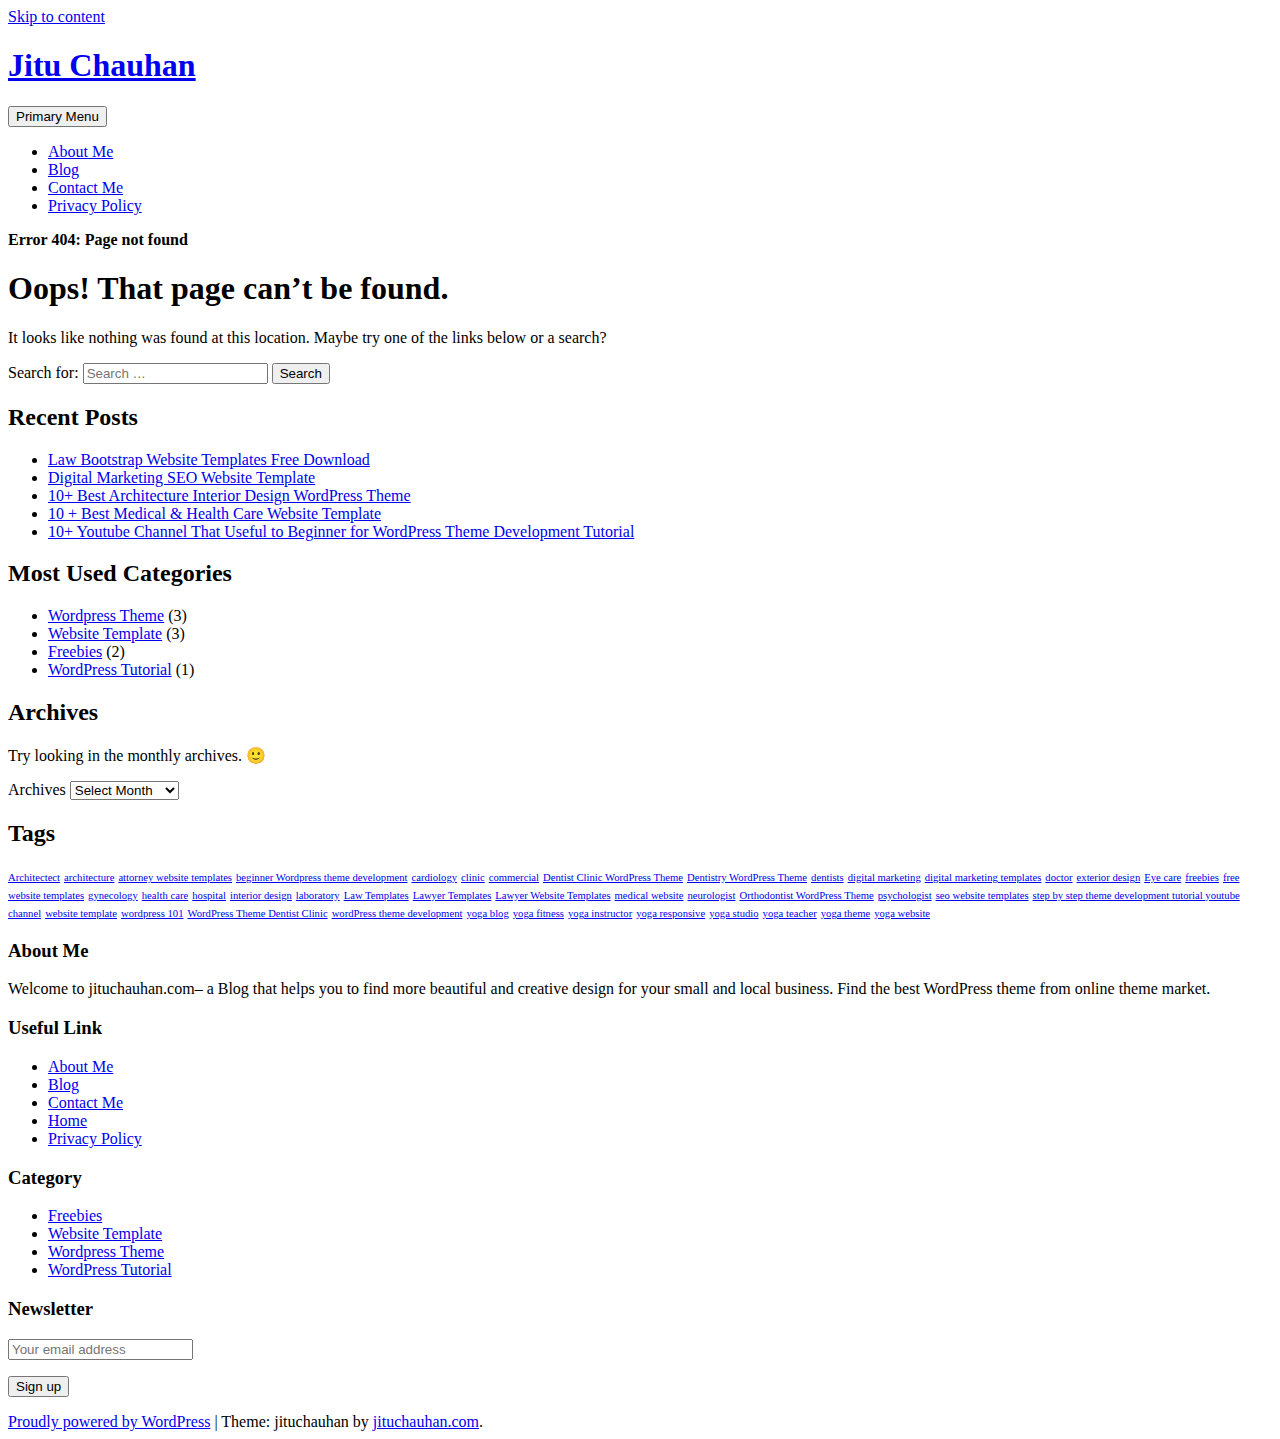
<file: css/images/ui-icons_555555_256x240.html>
<!DOCTYPE html>
    <html lang="en-US" prefix="og: http://ogp.me/ns#">

    <head>
    	
   
        <meta name="google-site-verification" content="4KqxXLPDRgArLiUh4ZFZ0BLFW6n7QN0jibkjD7lBNMg" />
        <meta charset="UTF-8">
        <meta name="viewport" content="width=device-width, initial-scale=1">
        <link rel="profile" href="http://gmpg.org/xfn/11">
        <link href="https://fonts.googleapis.com/css?family=Open+Sans:300,400,400i,600,600i,700,700i,800" rel="stylesheet">
        <title>Page not found - Jitu Chauhan</title>

<!-- This site is optimized with the Yoast SEO plugin v7.7.3 - https://yoast.com/wordpress/plugins/seo/ -->
<meta name="robots" content="noindex,follow"/>
<meta property="og:locale" content="en_US" />
<meta property="og:type" content="object" />
<meta property="og:title" content="Page not found - Jitu Chauhan" />
<meta property="og:site_name" content="Jitu Chauhan" />
<meta name="twitter:card" content="summary" />
<meta name="twitter:title" content="Page not found - Jitu Chauhan" />
<script type='application/ld+json'>{"@context":"https:\/\/schema.org","@type":"Person","url":"https:\/\/jituchauhan.com\/","sameAs":[],"@id":"#person","name":"Jitu Chauhan"}</script>
<script type='application/ld+json'>{"@context":"https:\/\/schema.org","@type":"BreadcrumbList","itemListElement":[{"@type":"ListItem","position":1,"item":{"@id":"https:\/\/jituchauhan.com\/","name":"Home"}},{"@type":"ListItem","position":2,"item":{"@id":null,"name":"Error 404: Page not found"}}]}</script>
<!-- / Yoast SEO plugin. -->

<link rel='dns-prefetch' href='//maxcdn.bootstrapcdn.com' />
<link rel='dns-prefetch' href='//s.w.org' />
<link rel="alternate" type="application/rss+xml" title="Jitu Chauhan &raquo; Feed" href="https://jituchauhan.com/feed/" />
<link rel="alternate" type="application/rss+xml" title="Jitu Chauhan &raquo; Comments Feed" href="https://jituchauhan.com/comments/feed/" />
		<script type="text/javascript">
			window._wpemojiSettings = {"baseUrl":"https:\/\/s.w.org\/images\/core\/emoji\/2.4\/72x72\/","ext":".png","svgUrl":"https:\/\/s.w.org\/images\/core\/emoji\/2.4\/svg\/","svgExt":".svg","source":{"concatemoji":"https:\/\/jituchauhan.com\/wp-includes\/js\/wp-emoji-release.min.js?ver=4.9.7"}};
			!function(a,b,c){function d(a,b){var c=String.fromCharCode;l.clearRect(0,0,k.width,k.height),l.fillText(c.apply(this,a),0,0);var d=k.toDataURL();l.clearRect(0,0,k.width,k.height),l.fillText(c.apply(this,b),0,0);var e=k.toDataURL();return d===e}function e(a){var b;if(!l||!l.fillText)return!1;switch(l.textBaseline="top",l.font="600 32px Arial",a){case"flag":return!(b=d([55356,56826,55356,56819],[55356,56826,8203,55356,56819]))&&(b=d([55356,57332,56128,56423,56128,56418,56128,56421,56128,56430,56128,56423,56128,56447],[55356,57332,8203,56128,56423,8203,56128,56418,8203,56128,56421,8203,56128,56430,8203,56128,56423,8203,56128,56447]),!b);case"emoji":return b=d([55357,56692,8205,9792,65039],[55357,56692,8203,9792,65039]),!b}return!1}function f(a){var c=b.createElement("script");c.src=a,c.defer=c.type="text/javascript",b.getElementsByTagName("head")[0].appendChild(c)}var g,h,i,j,k=b.createElement("canvas"),l=k.getContext&&k.getContext("2d");for(j=Array("flag","emoji"),c.supports={everything:!0,everythingExceptFlag:!0},i=0;i<j.length;i++)c.supports[j[i]]=e(j[i]),c.supports.everything=c.supports.everything&&c.supports[j[i]],"flag"!==j[i]&&(c.supports.everythingExceptFlag=c.supports.everythingExceptFlag&&c.supports[j[i]]);c.supports.everythingExceptFlag=c.supports.everythingExceptFlag&&!c.supports.flag,c.DOMReady=!1,c.readyCallback=function(){c.DOMReady=!0},c.supports.everything||(h=function(){c.readyCallback()},b.addEventListener?(b.addEventListener("DOMContentLoaded",h,!1),a.addEventListener("load",h,!1)):(a.attachEvent("onload",h),b.attachEvent("onreadystatechange",function(){"complete"===b.readyState&&c.readyCallback()})),g=c.source||{},g.concatemoji?f(g.concatemoji):g.wpemoji&&g.twemoji&&(f(g.twemoji),f(g.wpemoji)))}(window,document,window._wpemojiSettings);
		</script>
		<style type="text/css">
img.wp-smiley,
img.emoji {
	display: inline !important;
	border: none !important;
	box-shadow: none !important;
	height: 1em !important;
	width: 1em !important;
	margin: 0 .07em !important;
	vertical-align: -0.1em !important;
	background: none !important;
	padding: 0 !important;
}
</style>
<link rel='stylesheet' id='contact-form-7-css'  href='https://jituchauhan.com/wp-content/plugins/contact-form-7/includes/css/styles.css?ver=5.0.2' type='text/css' media='all' />
<link rel='stylesheet' id='bootstrap-css'  href='https://jituchauhan.com/wp-content/themes/jituchauhan/css/bootstrap.min.css?ver=3.3.7' type='text/css' media='all' />
<link rel='stylesheet' id='jituchauhan-style-css'  href='https://jituchauhan.com/wp-content/themes/jituchauhan/style.css?ver=4.9.7' type='text/css' media='all' />
<link rel='stylesheet' id='wpb-fa-css'  href='https://maxcdn.bootstrapcdn.com/font-awesome/4.4.0/css/font-awesome.min.css?ver=4.9.7' type='text/css' media='all' />
<link rel='stylesheet' id='addtoany-css'  href='https://jituchauhan.com/wp-content/plugins/add-to-any/addtoany.min.css?ver=1.14' type='text/css' media='all' />
<style id='addtoany-inline-css' type='text/css'>
@media screen and (min-width:981px){
.a2a_floating_style.a2a_default_style{display:none;}
}
</style>
<script type='text/javascript' src='https://jituchauhan.com/wp-includes/js/jquery/jquery.js?ver=1.12.4'></script>
<script type='text/javascript' src='https://jituchauhan.com/wp-includes/js/jquery/jquery-migrate.min.js?ver=1.4.1'></script>
<script type='text/javascript' src='https://jituchauhan.com/wp-content/plugins/add-to-any/addtoany.min.js?ver=1.0'></script>
<link rel='https://api.w.org/' href='https://jituchauhan.com/wp-json/' />
<link rel="EditURI" type="application/rsd+xml" title="RSD" href="https://jituchauhan.com/xmlrpc.php?rsd" />
<link rel="wlwmanifest" type="application/wlwmanifest+xml" href="https://jituchauhan.com/wp-includes/wlwmanifest.xml" /> 
<meta name="generator" content="WordPress 4.9.7" />

<script data-cfasync="false">
window.a2a_config=window.a2a_config||{};a2a_config.callbacks=[];a2a_config.overlays=[];a2a_config.templates={};
a2a_config.icon_color="unset,#ffffff";
(function(d,s,a,b){a=d.createElement(s);b=d.getElementsByTagName(s)[0];a.async=1;a.src="https://static.addtoany.com/menu/page.js";b.parentNode.insertBefore(a,b);})(document,"script");
</script>
	<script>
		  (function(i,s,o,g,r,a,m){i['GoogleAnalyticsObject']=r;i[r]=i[r]||function(){
		  (i[r].q=i[r].q||[]).push(arguments)},i[r].l=1*new Date();a=s.createElement(o),
		  m=s.getElementsByTagName(o)[0];a.async=1;a.src=g;m.parentNode.insertBefore(a,m)
		  })(window,document,'script','https://www.google-analytics.com/analytics.js','ga');
		
		  ga('create', 'UA-92805225-1', 'auto');
		  ga('send', 'pageview');

	</script>
        
        


    <link rel="stylesheet" type="text/css" href="http://jituchauhan.com/wp-content/plugins/template-help-featured-templates/css/style.css" />
    <link rel="stylesheet" type="text/css" href="http://jituchauhan.com/wp-content/plugins/template-help-featured-templates/css/preview.css" />
    <script type="text/javascript">
        function html_entity_decode(str) {
            var ta = document.createElement("textarea");
            ta.innerHTML=str.replace(/</g,"&lt;").replace(/>/g,"&gt;");
            toReturn = ta.value;
            ta = null;
            return toReturn
        }
    </script>
    <link rel="icon" href="https://jituchauhan.com/wp-content/uploads/2017/07/cropped-jituchauhan-32x32.png" sizes="32x32" />
<link rel="icon" href="https://jituchauhan.com/wp-content/uploads/2017/07/cropped-jituchauhan-192x192.png" sizes="192x192" />
<link rel="apple-touch-icon-precomposed" href="https://jituchauhan.com/wp-content/uploads/2017/07/cropped-jituchauhan-180x180.png" />
<meta name="msapplication-TileImage" content="https://jituchauhan.com/wp-content/uploads/2017/07/cropped-jituchauhan-270x270.png" />
		<!-- Google AdSense Ad --->
		<script async src="//pagead2.googlesyndication.com/pagead/js/adsbygoogle.js"></script>
<script>
  (adsbygoogle = window.adsbygoogle || []).push({
    google_ad_client: "ca-pub-2256645353903872",
    enable_page_level_ads: true
  });
</script>
    </head>

    <body class="error404 wp-custom-logo hfeed">
    	
        <div id="page" class="site">
            <div class="header">
                <div class="container">
                <div class="row">
                        <a class="skip-link screen-reader-text" href="#content">
                            Skip to content                        </a>
                        <header id="masthead" class="site-header" role="banner">
                        
                        	
                            <div class="col-md-4">
                                <div class="site-branding">
                                	
                                                                            <h1 class="site-title"><a href="https://jituchauhan.com/" rel="home">Jitu Chauhan</a></h1>
                                                                        </div>
                                <!-- .site-branding -->
                            </div>
                            <div class="col-md-8">
                                <nav id="site-navigation" class="main-navigation" role="navigation">
                                    <button class="menu-toggle" aria-controls="primary-menu" aria-expanded="false">
                                        Primary Menu                                    </button>
                                    <div class="menu-primary-menu-container"><ul id="primary-menu" class="menu"><li id="menu-item-7" class="menu-item menu-item-type-post_type menu-item-object-page menu-item-7"><a href="https://jituchauhan.com/about-me/">About Me</a></li>
<li id="menu-item-403" class="menu-item menu-item-type-post_type menu-item-object-page menu-item-403"><a href="https://jituchauhan.com/blog/">Blog</a></li>
<li id="menu-item-176" class="menu-item menu-item-type-post_type menu-item-object-page menu-item-176"><a href="https://jituchauhan.com/contact-me/">Contact Me</a></li>
<li id="menu-item-359" class="menu-item menu-item-type-post_type menu-item-object-page menu-item-359"><a href="https://jituchauhan.com/privacy-policy/">Privacy Policy</a></li>
</ul></div>                                </nav>
                                <!-- #site-navigation -->
                            </div>
                        </header>
                        <!-- #masthead -->
                    </div>
            </div>
            </div>

			<div class="container"><div class="row"><div class="col-md-12"><p id="breadcrumbs" class="breadcrumbs"><span><strong class="breadcrumb_last">Error 404: Page not found</strong></span></span></p></div></div></div>

            <div class="wrapper">
                <div class="container">
                    
                    <div id="content" class="site-content">
                        <div class="row">
			
	<div id="primary" class="content-area">
		<main id="main" class="site-main" role="main">

			<section class="error-404 not-found">
				<header class="page-header">
					<h1 class="page-title">Oops! That page can&rsquo;t be found.</h1>
				</header><!-- .page-header -->

				<div class="page-content">
					<p>It looks like nothing was found at this location. Maybe try one of the links below or a search?</p>

					<form role="search" method="get" class="search-form" action="https://jituchauhan.com/">
				<label>
					<span class="screen-reader-text">Search for:</span>
					<input type="search" class="search-field" placeholder="Search &hellip;" value="" name="s" />
				</label>
				<input type="submit" class="search-submit" value="Search" />
			</form>		<div class="widget widget_recent_entries">		<h2 class="widgettitle">Recent Posts</h2>		<ul>
											<li>
					<a href="https://jituchauhan.com/law-bootstrap-website-templates-free-download/">Law Bootstrap Website Templates Free Download</a>
									</li>
											<li>
					<a href="https://jituchauhan.com/digital-marketing-seo-website-template/">Digital Marketing SEO Website Template</a>
									</li>
											<li>
					<a href="https://jituchauhan.com/10-best-architecture-interior-design-wordpress-theme/">10+ Best Architecture Interior Design WordPress Theme</a>
									</li>
											<li>
					<a href="https://jituchauhan.com/10-best-medical-health-care-website-template/">10 + Best Medical &#038; Health Care Website Template</a>
									</li>
											<li>
					<a href="https://jituchauhan.com/10-youtube-channel-that-useful-to-beginner-for-wordpress-theme-development-tutorial/">10+ Youtube Channel That Useful to Beginner for WordPress Theme Development Tutorial</a>
									</li>
					</ul>
		</div>
					<div class="widget widget_categories">
						<h2 class="widget-title">Most Used Categories</h2>
						<ul>
							<li class="cat-item cat-item-3"><a href="https://jituchauhan.com/category/wordpress-theme/" title="Premium WordPress Theme">Wordpress Theme</a> (3)
</li>
	<li class="cat-item cat-item-22"><a href="https://jituchauhan.com/category/website-template/" >Website Template</a> (3)
</li>
	<li class="cat-item cat-item-48"><a href="https://jituchauhan.com/category/freebies/" title="Start your website easily with free bootstrap website templates.">Freebies</a> (2)
</li>
	<li class="cat-item cat-item-13"><a href="https://jituchauhan.com/category/wordpress-tutorial/" title="Helpful Links for WordPress Beginner.">WordPress Tutorial</a> (1)
</li>
						</ul>
					</div><!-- .widget -->

					<div class="widget widget_archive"><h2 class="widgettitle">Archives</h2><p>Try looking in the monthly archives. 🙂</p>		<label class="screen-reader-text" for="archives-dropdown--1">Archives</label>
		<select id="archives-dropdown--1" name="archive-dropdown" onchange='document.location.href=this.options[this.selectedIndex].value;'>
			
			<option value="">Select Month</option>
				<option value='https://jituchauhan.com/2017/07/'> July 2017 </option>
	<option value='https://jituchauhan.com/2017/05/'> May 2017 </option>
	<option value='https://jituchauhan.com/2017/03/'> March 2017 </option>
	<option value='https://jituchauhan.com/2017/02/'> February 2017 </option>
	<option value='https://jituchauhan.com/2017/01/'> January 2017 </option>

		</select>
		</div><div class="widget widget_tag_cloud"><h2 class="widgettitle">Tags</h2><div class="tagcloud"><a href="https://jituchauhan.com/tag/architectect/" class="tag-cloud-link tag-link-44 tag-link-position-1" style="font-size: 8pt;" aria-label="Architectect (1 item)">Architectect</a>
<a href="https://jituchauhan.com/tag/architecture/" class="tag-cloud-link tag-link-43 tag-link-position-2" style="font-size: 8pt;" aria-label="architecture (1 item)">architecture</a>
<a href="https://jituchauhan.com/tag/attorney-website-templates/" class="tag-cloud-link tag-link-57 tag-link-position-3" style="font-size: 8pt;" aria-label="attorney website templates (1 item)">attorney website templates</a>
<a href="https://jituchauhan.com/tag/beginner-wordpress-theme-development/" class="tag-cloud-link tag-link-20 tag-link-position-4" style="font-size: 8pt;" aria-label="beginner Wordpress theme development (1 item)">beginner Wordpress theme development</a>
<a href="https://jituchauhan.com/tag/cardiology/" class="tag-cloud-link tag-link-40 tag-link-position-5" style="font-size: 8pt;" aria-label="cardiology (1 item)">cardiology</a>
<a href="https://jituchauhan.com/tag/clinic/" class="tag-cloud-link tag-link-28 tag-link-position-6" style="font-size: 8pt;" aria-label="clinic (1 item)">clinic</a>
<a href="https://jituchauhan.com/tag/commercial/" class="tag-cloud-link tag-link-47 tag-link-position-7" style="font-size: 8pt;" aria-label="commercial (1 item)">commercial</a>
<a href="https://jituchauhan.com/tag/dentist-clinic-wordpress-theme/" class="tag-cloud-link tag-link-15 tag-link-position-8" style="font-size: 8pt;" aria-label="Dentist Clinic WordPress Theme (1 item)">Dentist Clinic WordPress Theme</a>
<a href="https://jituchauhan.com/tag/dentistry-wordpress-theme/" class="tag-cloud-link tag-link-14 tag-link-position-9" style="font-size: 8pt;" aria-label="Dentistry WordPress Theme (1 item)">Dentistry WordPress Theme</a>
<a href="https://jituchauhan.com/tag/dentists/" class="tag-cloud-link tag-link-41 tag-link-position-10" style="font-size: 8pt;" aria-label="dentists (1 item)">dentists</a>
<a href="https://jituchauhan.com/tag/digital-marketing/" class="tag-cloud-link tag-link-50 tag-link-position-11" style="font-size: 8pt;" aria-label="digital marketing (1 item)">digital marketing</a>
<a href="https://jituchauhan.com/tag/digital-marketing-templates/" class="tag-cloud-link tag-link-53 tag-link-position-12" style="font-size: 8pt;" aria-label="digital marketing templates (1 item)">digital marketing templates</a>
<a href="https://jituchauhan.com/tag/doctor/" class="tag-cloud-link tag-link-30 tag-link-position-13" style="font-size: 8pt;" aria-label="doctor (1 item)">doctor</a>
<a href="https://jituchauhan.com/tag/exterior-design/" class="tag-cloud-link tag-link-46 tag-link-position-14" style="font-size: 8pt;" aria-label="exterior design (1 item)">exterior design</a>
<a href="https://jituchauhan.com/tag/eye-care/" class="tag-cloud-link tag-link-37 tag-link-position-15" style="font-size: 8pt;" aria-label="Eye care (1 item)">Eye care</a>
<a href="https://jituchauhan.com/tag/freebies/" class="tag-cloud-link tag-link-52 tag-link-position-16" style="font-size: 8pt;" aria-label="freebies (1 item)">freebies</a>
<a href="https://jituchauhan.com/tag/free-website-templates/" class="tag-cloud-link tag-link-51 tag-link-position-17" style="font-size: 8pt;" aria-label="free website templates (1 item)">free website templates</a>
<a href="https://jituchauhan.com/tag/gynecology/" class="tag-cloud-link tag-link-38 tag-link-position-18" style="font-size: 8pt;" aria-label="gynecology (1 item)">gynecology</a>
<a href="https://jituchauhan.com/tag/health-care/" class="tag-cloud-link tag-link-35 tag-link-position-19" style="font-size: 8pt;" aria-label="health care (1 item)">health care</a>
<a href="https://jituchauhan.com/tag/hospital/" class="tag-cloud-link tag-link-29 tag-link-position-20" style="font-size: 8pt;" aria-label="hospital (1 item)">hospital</a>
<a href="https://jituchauhan.com/tag/interior-design/" class="tag-cloud-link tag-link-45 tag-link-position-21" style="font-size: 8pt;" aria-label="interior design (1 item)">interior design</a>
<a href="https://jituchauhan.com/tag/laboratory/" class="tag-cloud-link tag-link-36 tag-link-position-22" style="font-size: 8pt;" aria-label="laboratory (1 item)">laboratory</a>
<a href="https://jituchauhan.com/tag/law-templates/" class="tag-cloud-link tag-link-54 tag-link-position-23" style="font-size: 8pt;" aria-label="Law Templates (1 item)">Law Templates</a>
<a href="https://jituchauhan.com/tag/lawyer-templates/" class="tag-cloud-link tag-link-56 tag-link-position-24" style="font-size: 8pt;" aria-label="Lawyer Templates (1 item)">Lawyer Templates</a>
<a href="https://jituchauhan.com/tag/lawyer-website-templates/" class="tag-cloud-link tag-link-55 tag-link-position-25" style="font-size: 8pt;" aria-label="Lawyer Website Templates (1 item)">Lawyer Website Templates</a>
<a href="https://jituchauhan.com/tag/medical-website/" class="tag-cloud-link tag-link-32 tag-link-position-26" style="font-size: 8pt;" aria-label="medical website (1 item)">medical website</a>
<a href="https://jituchauhan.com/tag/neurologist/" class="tag-cloud-link tag-link-39 tag-link-position-27" style="font-size: 8pt;" aria-label="neurologist (1 item)">neurologist</a>
<a href="https://jituchauhan.com/tag/orthodontist-wordpress-theme/" class="tag-cloud-link tag-link-17 tag-link-position-28" style="font-size: 8pt;" aria-label="Orthodontist WordPress Theme (1 item)">Orthodontist WordPress Theme</a>
<a href="https://jituchauhan.com/tag/psychologist/" class="tag-cloud-link tag-link-42 tag-link-position-29" style="font-size: 8pt;" aria-label="psychologist (1 item)">psychologist</a>
<a href="https://jituchauhan.com/tag/seo-website-templates/" class="tag-cloud-link tag-link-49 tag-link-position-30" style="font-size: 8pt;" aria-label="seo website templates (1 item)">seo website templates</a>
<a href="https://jituchauhan.com/tag/step-by-step-theme-development-tutorial-youtube-channel/" class="tag-cloud-link tag-link-21 tag-link-position-31" style="font-size: 8pt;" aria-label="step by step theme development tutorial youtube channel (1 item)">step by step theme development tutorial youtube channel</a>
<a href="https://jituchauhan.com/tag/website-template/" class="tag-cloud-link tag-link-34 tag-link-position-32" style="font-size: 8pt;" aria-label="website template (1 item)">website template</a>
<a href="https://jituchauhan.com/tag/wordpress-101/" class="tag-cloud-link tag-link-19 tag-link-position-33" style="font-size: 8pt;" aria-label="wordpress 101 (1 item)">wordpress 101</a>
<a href="https://jituchauhan.com/tag/wordpress-theme-dentist-clinic/" class="tag-cloud-link tag-link-16 tag-link-position-34" style="font-size: 8pt;" aria-label="WordPress Theme Dentist Clinic (1 item)">WordPress Theme Dentist Clinic</a>
<a href="https://jituchauhan.com/tag/wordpress-theme-development/" class="tag-cloud-link tag-link-18 tag-link-position-35" style="font-size: 8pt;" aria-label="wordPress theme development (1 item)">wordPress theme development</a>
<a href="https://jituchauhan.com/tag/yoga-blog/" class="tag-cloud-link tag-link-9 tag-link-position-36" style="font-size: 8pt;" aria-label="yoga blog (1 item)">yoga blog</a>
<a href="https://jituchauhan.com/tag/yoga-fitness/" class="tag-cloud-link tag-link-11 tag-link-position-37" style="font-size: 8pt;" aria-label="yoga fitness (1 item)">yoga fitness</a>
<a href="https://jituchauhan.com/tag/yoga-instructor/" class="tag-cloud-link tag-link-6 tag-link-position-38" style="font-size: 8pt;" aria-label="yoga instructor (1 item)">yoga instructor</a>
<a href="https://jituchauhan.com/tag/yoga-responsive/" class="tag-cloud-link tag-link-5 tag-link-position-39" style="font-size: 8pt;" aria-label="yoga responsive (1 item)">yoga responsive</a>
<a href="https://jituchauhan.com/tag/yoga-studio/" class="tag-cloud-link tag-link-7 tag-link-position-40" style="font-size: 8pt;" aria-label="yoga studio (1 item)">yoga studio</a>
<a href="https://jituchauhan.com/tag/yoga-teacher/" class="tag-cloud-link tag-link-4 tag-link-position-41" style="font-size: 8pt;" aria-label="yoga teacher (1 item)">yoga teacher</a>
<a href="https://jituchauhan.com/tag/yoga-theme/" class="tag-cloud-link tag-link-8 tag-link-position-42" style="font-size: 8pt;" aria-label="yoga theme (1 item)">yoga theme</a>
<a href="https://jituchauhan.com/tag/yoga-website/" class="tag-cloud-link tag-link-10 tag-link-position-43" style="font-size: 8pt;" aria-label="yoga website (1 item)">yoga website</a></div>
</div>
				</div><!-- .page-content -->
			</section><!-- .error-404 -->

		</main><!-- #main -->
	</div><!-- #primary -->


    </div><!-- #content -->

   
</div><!-- #page -->

</div>

<div class="footer">
    	<div class="container">
        <div class="row">
		 				<div id="text-2" class="widget-container widget_text col-md-3"><h3 class="widget-title">About Me</h3>			<div class="textwidget"><p>Welcome to jituchauhan.com– a Blog that helps you to find more beautiful and creative design for your small and local business. Find the best WordPress theme from online theme market.</p>
</div>
		</div><div id="pages-2" class="widget-container widget_pages col-md-3"><h3 class="widget-title">Useful Link</h3>		<ul>
			<li class="page_item page-item-5"><a href="https://jituchauhan.com/about-me/">About Me</a></li>
<li class="page_item page-item-222"><a href="https://jituchauhan.com/blog/">Blog</a></li>
<li class="page_item page-item-174"><a href="https://jituchauhan.com/contact-me/">Contact Me</a></li>
<li class="page_item page-item-361"><a href="https://jituchauhan.com/home/">Home</a></li>
<li class="page_item page-item-241"><a href="https://jituchauhan.com/privacy-policy/">Privacy Policy</a></li>
		</ul>
		</div><div id="categories-3" class="widget-container widget_categories col-md-3"><h3 class="widget-title">Category</h3>		<ul>
	<li class="cat-item cat-item-48"><a href="https://jituchauhan.com/category/freebies/" title="Start your website easily with free bootstrap website templates.">Freebies</a>
</li>
	<li class="cat-item cat-item-22"><a href="https://jituchauhan.com/category/website-template/" >Website Template</a>
</li>
	<li class="cat-item cat-item-3"><a href="https://jituchauhan.com/category/wordpress-theme/" title="Premium WordPress Theme">Wordpress Theme</a>
</li>
	<li class="cat-item cat-item-13"><a href="https://jituchauhan.com/category/wordpress-tutorial/" title="Helpful Links for WordPress Beginner.">WordPress Tutorial</a>
</li>
		</ul>
</div><div id="mc4wp_form_widget-3" class="widget-container widget_mc4wp_form_widget col-md-3"><h3 class="widget-title">Newsletter</h3><script>(function() {
	if (!window.mc4wp) {
		window.mc4wp = {
			listeners: [],
			forms    : {
				on: function (event, callback) {
					window.mc4wp.listeners.push({
						event   : event,
						callback: callback
					});
				}
			}
		}
	}
})();
</script><!-- MailChimp for WordPress v4.2.3 - https://wordpress.org/plugins/mailchimp-for-wp/ --><form id="mc4wp-form-1" class="mc4wp-form mc4wp-form-277" method="post" data-id="277" data-name="Subscriber For Update" ><div class="mc4wp-form-fields"><p>
	<label></label>
	<input type="email" name="EMAIL" placeholder="Your email address" required/>
</p>

<p>
	<input type="submit" value="Sign up" />
</p></div><label style="display: none !important;">Leave this field empty if you're human: <input type="text" name="_mc4wp_honeypot" value="" tabindex="-1" autocomplete="off" /></label><input type="hidden" name="_mc4wp_timestamp" value="1533164440" /><input type="hidden" name="_mc4wp_form_id" value="277" /><input type="hidden" name="_mc4wp_form_element_id" value="mc4wp-form-1" /><div class="mc4wp-response"></div></form><!-- / MailChimp for WordPress Plugin --></div>		 			</div>
    		<div class="row">
    			<div class="col-lg-12 col-md-12 col-sm-12 col-xs-12">
    				 <footer id="colophon" class="site-footer" role="contentinfo">
        <div class="site-info">
            <a href="https://wordpress.org/">Proudly powered by WordPress</a>
            <span class="sep"> | </span>
            Theme: jituchauhan by <a href="http://jituchauhan.com/" rel="designer" class="">jituchauhan.com</a>.        </div><!-- .site-info -->
         	
    </footer><!-- #colophon -->
    			</div>
    		</div>
    	</div>
</div>
<div class="a2a_kit a2a_kit_size_32 a2a_floating_style a2a_default_style" style="bottom:0px;left:0px;background-color:transparent;"><a class="a2a_button_facebook" href="https://www.addtoany.com/add_to/facebook?linkurl=https%3A%2F%2Fjituchauhan.com%2Fborrow%2Fbootstrap-4%2Fcss%2Fimages%2Fui-icons_555555_256x240.png&amp;linkname=Page%20not%20found%20-%20Jitu%20Chauhan" title="Facebook" rel="nofollow noopener" target="_blank"></a><a class="a2a_button_twitter" href="https://www.addtoany.com/add_to/twitter?linkurl=https%3A%2F%2Fjituchauhan.com%2Fborrow%2Fbootstrap-4%2Fcss%2Fimages%2Fui-icons_555555_256x240.png&amp;linkname=Page%20not%20found%20-%20Jitu%20Chauhan" title="Twitter" rel="nofollow noopener" target="_blank"></a><a class="a2a_button_google_plus" href="https://www.addtoany.com/add_to/google_plus?linkurl=https%3A%2F%2Fjituchauhan.com%2Fborrow%2Fbootstrap-4%2Fcss%2Fimages%2Fui-icons_555555_256x240.png&amp;linkname=Page%20not%20found%20-%20Jitu%20Chauhan" title="Google+" rel="nofollow noopener" target="_blank"></a><a class="a2a_button_pinterest" href="https://www.addtoany.com/add_to/pinterest?linkurl=https%3A%2F%2Fjituchauhan.com%2Fborrow%2Fbootstrap-4%2Fcss%2Fimages%2Fui-icons_555555_256x240.png&amp;linkname=Page%20not%20found%20-%20Jitu%20Chauhan" title="Pinterest" rel="nofollow noopener" target="_blank"></a><a class="a2a_button_linkedin" href="https://www.addtoany.com/add_to/linkedin?linkurl=https%3A%2F%2Fjituchauhan.com%2Fborrow%2Fbootstrap-4%2Fcss%2Fimages%2Fui-icons_555555_256x240.png&amp;linkname=Page%20not%20found%20-%20Jitu%20Chauhan" title="LinkedIn" rel="nofollow noopener" target="_blank"></a><a class="a2a_dd addtoany_share_save addtoany_share" href="https://www.addtoany.com/share"></a></div><script>(function() {function addEventListener(element,event,handler) {
	if(element.addEventListener) {
		element.addEventListener(event,handler, false);
	} else if(element.attachEvent){
		element.attachEvent('on'+event,handler);
	}
}function maybePrefixUrlField() {
	if(this.value.trim() !== '' && this.value.indexOf('http') !== 0) {
		this.value = "http://" + this.value;
	}
}

var urlFields = document.querySelectorAll('.mc4wp-form input[type="url"]');
if( urlFields && urlFields.length > 0 ) {
	for( var j=0; j < urlFields.length; j++ ) {
		addEventListener(urlFields[j],'blur',maybePrefixUrlField);
	}
}/* test if browser supports date fields */
var testInput = document.createElement('input');
testInput.setAttribute('type', 'date');
if( testInput.type !== 'date') {

	/* add placeholder & pattern to all date fields */
	var dateFields = document.querySelectorAll('.mc4wp-form input[type="date"]');
	for(var i=0; i<dateFields.length; i++) {
		if(!dateFields[i].placeholder) {
			dateFields[i].placeholder = 'YYYY-MM-DD';
		}
		if(!dateFields[i].pattern) {
			dateFields[i].pattern = '[0-9]{4}-(0[1-9]|1[012])-(0[1-9]|1[0-9]|2[0-9]|3[01])';
		}
	}
}

})();</script><script type='text/javascript'>
/* <![CDATA[ */
var wpcf7 = {"apiSettings":{"root":"https:\/\/jituchauhan.com\/wp-json\/contact-form-7\/v1","namespace":"contact-form-7\/v1"},"recaptcha":{"messages":{"empty":"Please verify that you are not a robot."}}};
/* ]]> */
</script>
<script type='text/javascript' src='https://jituchauhan.com/wp-content/plugins/contact-form-7/includes/js/scripts.js?ver=5.0.2'></script>
<script type='text/javascript' src='https://jituchauhan.com/wp-content/themes/jituchauhan/js/bootstrap.min.js?ver=3.3.7'></script>
<script type='text/javascript' src='https://jituchauhan.com/wp-content/themes/jituchauhan/js/navigation.js?ver=20151215'></script>
<script type='text/javascript' src='https://jituchauhan.com/wp-content/themes/jituchauhan/js/skip-link-focus-fix.js?ver=20151215'></script>
<script type='text/javascript' src='https://jituchauhan.com/wp-includes/js/wp-embed.min.js?ver=4.9.7'></script>
<script type='text/javascript'>
/* <![CDATA[ */
var mc4wp_forms_config = [];
/* ]]> */
</script>
<script type='text/javascript' src='https://jituchauhan.com/wp-content/plugins/mailchimp-for-wp/assets/js/forms-api.min.js?ver=4.2.3'></script>
<!--[if lte IE 9]>
<script type='text/javascript' src='https://jituchauhan.com/wp-content/plugins/mailchimp-for-wp/assets/js/third-party/placeholders.min.js?ver=4.2.3'></script>
<![endif]-->

</body>
</html>
</file>
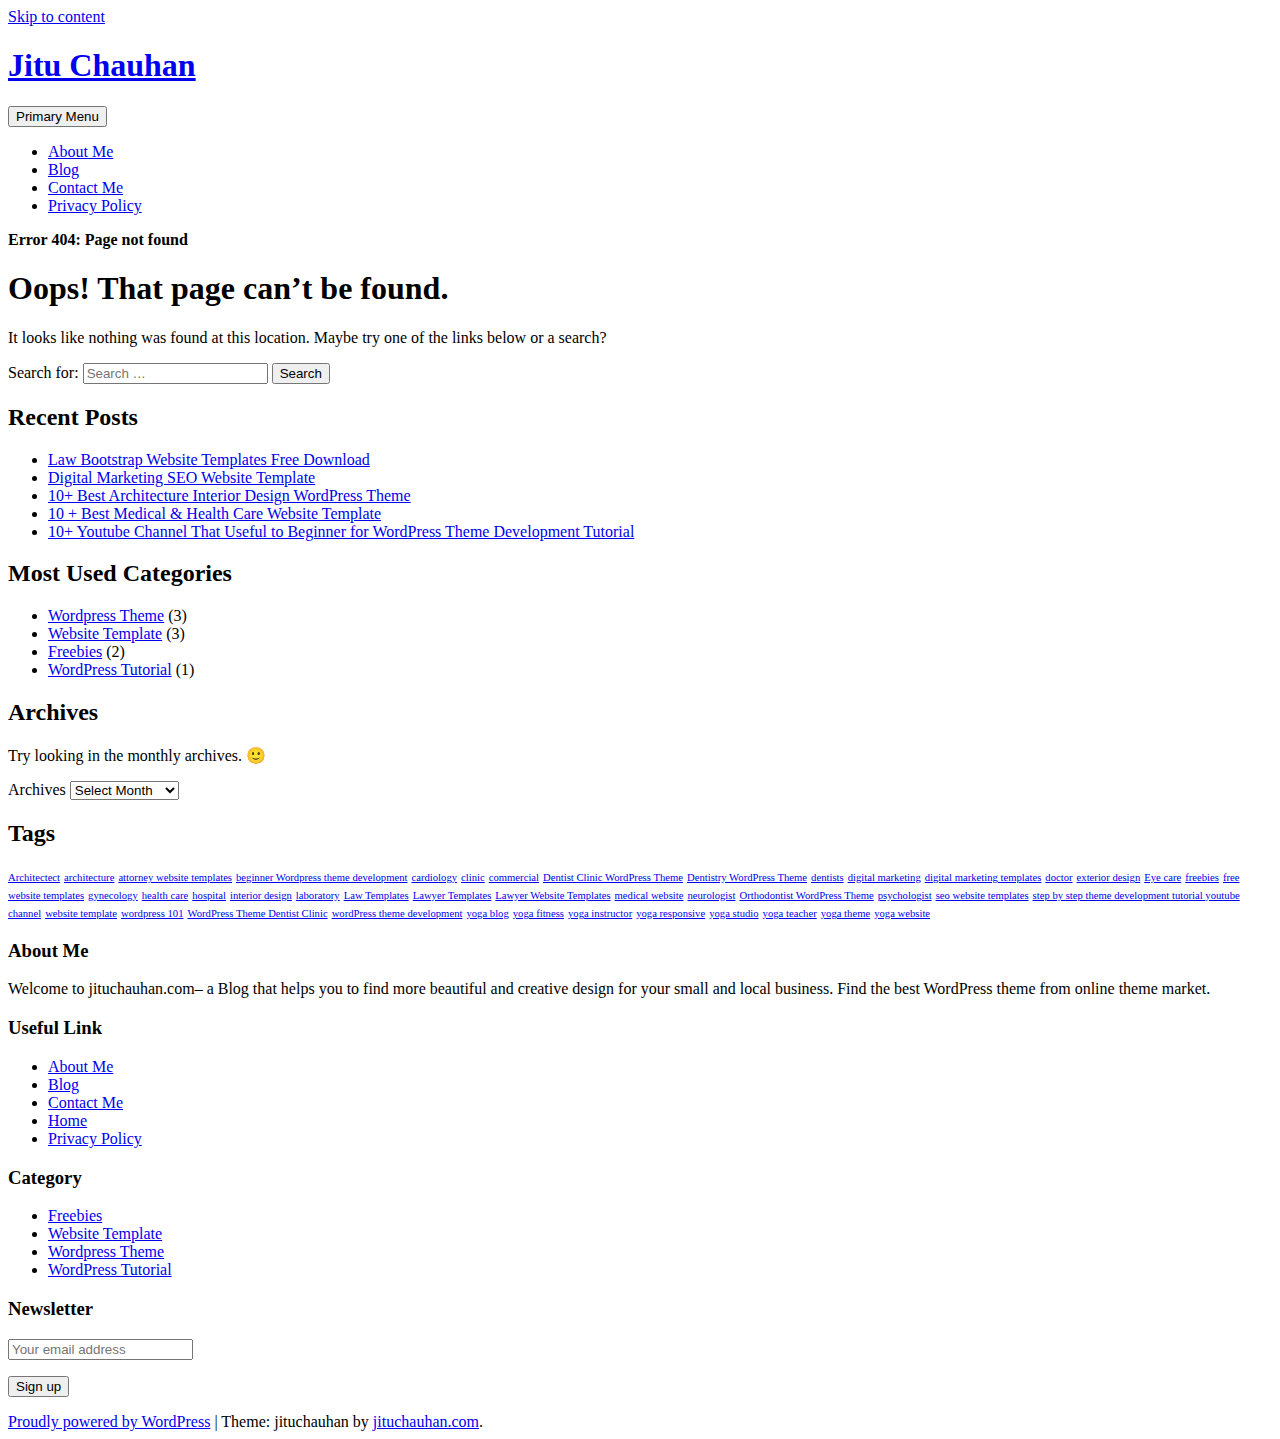
<file: css/images/ui-icons_777620_256x240.html>
<!DOCTYPE html>
    <html lang="en-US" prefix="og: http://ogp.me/ns#">

    <head>
    	
   
        <meta name="google-site-verification" content="4KqxXLPDRgArLiUh4ZFZ0BLFW6n7QN0jibkjD7lBNMg" />
        <meta charset="UTF-8">
        <meta name="viewport" content="width=device-width, initial-scale=1">
        <link rel="profile" href="http://gmpg.org/xfn/11">
        <link href="https://fonts.googleapis.com/css?family=Open+Sans:300,400,400i,600,600i,700,700i,800" rel="stylesheet">
        <title>Page not found - Jitu Chauhan</title>

<!-- This site is optimized with the Yoast SEO plugin v7.7.3 - https://yoast.com/wordpress/plugins/seo/ -->
<meta name="robots" content="noindex,follow"/>
<meta property="og:locale" content="en_US" />
<meta property="og:type" content="object" />
<meta property="og:title" content="Page not found - Jitu Chauhan" />
<meta property="og:site_name" content="Jitu Chauhan" />
<meta name="twitter:card" content="summary" />
<meta name="twitter:title" content="Page not found - Jitu Chauhan" />
<script type='application/ld+json'>{"@context":"https:\/\/schema.org","@type":"Person","url":"https:\/\/jituchauhan.com\/","sameAs":[],"@id":"#person","name":"Jitu Chauhan"}</script>
<script type='application/ld+json'>{"@context":"https:\/\/schema.org","@type":"BreadcrumbList","itemListElement":[{"@type":"ListItem","position":1,"item":{"@id":"https:\/\/jituchauhan.com\/","name":"Home"}},{"@type":"ListItem","position":2,"item":{"@id":null,"name":"Error 404: Page not found"}}]}</script>
<!-- / Yoast SEO plugin. -->

<link rel='dns-prefetch' href='//maxcdn.bootstrapcdn.com' />
<link rel='dns-prefetch' href='//s.w.org' />
<link rel="alternate" type="application/rss+xml" title="Jitu Chauhan &raquo; Feed" href="https://jituchauhan.com/feed/" />
<link rel="alternate" type="application/rss+xml" title="Jitu Chauhan &raquo; Comments Feed" href="https://jituchauhan.com/comments/feed/" />
		<script type="text/javascript">
			window._wpemojiSettings = {"baseUrl":"https:\/\/s.w.org\/images\/core\/emoji\/2.4\/72x72\/","ext":".png","svgUrl":"https:\/\/s.w.org\/images\/core\/emoji\/2.4\/svg\/","svgExt":".svg","source":{"concatemoji":"https:\/\/jituchauhan.com\/wp-includes\/js\/wp-emoji-release.min.js?ver=4.9.7"}};
			!function(a,b,c){function d(a,b){var c=String.fromCharCode;l.clearRect(0,0,k.width,k.height),l.fillText(c.apply(this,a),0,0);var d=k.toDataURL();l.clearRect(0,0,k.width,k.height),l.fillText(c.apply(this,b),0,0);var e=k.toDataURL();return d===e}function e(a){var b;if(!l||!l.fillText)return!1;switch(l.textBaseline="top",l.font="600 32px Arial",a){case"flag":return!(b=d([55356,56826,55356,56819],[55356,56826,8203,55356,56819]))&&(b=d([55356,57332,56128,56423,56128,56418,56128,56421,56128,56430,56128,56423,56128,56447],[55356,57332,8203,56128,56423,8203,56128,56418,8203,56128,56421,8203,56128,56430,8203,56128,56423,8203,56128,56447]),!b);case"emoji":return b=d([55357,56692,8205,9792,65039],[55357,56692,8203,9792,65039]),!b}return!1}function f(a){var c=b.createElement("script");c.src=a,c.defer=c.type="text/javascript",b.getElementsByTagName("head")[0].appendChild(c)}var g,h,i,j,k=b.createElement("canvas"),l=k.getContext&&k.getContext("2d");for(j=Array("flag","emoji"),c.supports={everything:!0,everythingExceptFlag:!0},i=0;i<j.length;i++)c.supports[j[i]]=e(j[i]),c.supports.everything=c.supports.everything&&c.supports[j[i]],"flag"!==j[i]&&(c.supports.everythingExceptFlag=c.supports.everythingExceptFlag&&c.supports[j[i]]);c.supports.everythingExceptFlag=c.supports.everythingExceptFlag&&!c.supports.flag,c.DOMReady=!1,c.readyCallback=function(){c.DOMReady=!0},c.supports.everything||(h=function(){c.readyCallback()},b.addEventListener?(b.addEventListener("DOMContentLoaded",h,!1),a.addEventListener("load",h,!1)):(a.attachEvent("onload",h),b.attachEvent("onreadystatechange",function(){"complete"===b.readyState&&c.readyCallback()})),g=c.source||{},g.concatemoji?f(g.concatemoji):g.wpemoji&&g.twemoji&&(f(g.twemoji),f(g.wpemoji)))}(window,document,window._wpemojiSettings);
		</script>
		<style type="text/css">
img.wp-smiley,
img.emoji {
	display: inline !important;
	border: none !important;
	box-shadow: none !important;
	height: 1em !important;
	width: 1em !important;
	margin: 0 .07em !important;
	vertical-align: -0.1em !important;
	background: none !important;
	padding: 0 !important;
}
</style>
<link rel='stylesheet' id='contact-form-7-css'  href='https://jituchauhan.com/wp-content/plugins/contact-form-7/includes/css/styles.css?ver=5.0.2' type='text/css' media='all' />
<link rel='stylesheet' id='bootstrap-css'  href='https://jituchauhan.com/wp-content/themes/jituchauhan/css/bootstrap.min.css?ver=3.3.7' type='text/css' media='all' />
<link rel='stylesheet' id='jituchauhan-style-css'  href='https://jituchauhan.com/wp-content/themes/jituchauhan/style.css?ver=4.9.7' type='text/css' media='all' />
<link rel='stylesheet' id='wpb-fa-css'  href='https://maxcdn.bootstrapcdn.com/font-awesome/4.4.0/css/font-awesome.min.css?ver=4.9.7' type='text/css' media='all' />
<link rel='stylesheet' id='addtoany-css'  href='https://jituchauhan.com/wp-content/plugins/add-to-any/addtoany.min.css?ver=1.14' type='text/css' media='all' />
<style id='addtoany-inline-css' type='text/css'>
@media screen and (min-width:981px){
.a2a_floating_style.a2a_default_style{display:none;}
}
</style>
<script type='text/javascript' src='https://jituchauhan.com/wp-includes/js/jquery/jquery.js?ver=1.12.4'></script>
<script type='text/javascript' src='https://jituchauhan.com/wp-includes/js/jquery/jquery-migrate.min.js?ver=1.4.1'></script>
<script type='text/javascript' src='https://jituchauhan.com/wp-content/plugins/add-to-any/addtoany.min.js?ver=1.0'></script>
<link rel='https://api.w.org/' href='https://jituchauhan.com/wp-json/' />
<link rel="EditURI" type="application/rsd+xml" title="RSD" href="https://jituchauhan.com/xmlrpc.php?rsd" />
<link rel="wlwmanifest" type="application/wlwmanifest+xml" href="https://jituchauhan.com/wp-includes/wlwmanifest.xml" /> 
<meta name="generator" content="WordPress 4.9.7" />

<script data-cfasync="false">
window.a2a_config=window.a2a_config||{};a2a_config.callbacks=[];a2a_config.overlays=[];a2a_config.templates={};
a2a_config.icon_color="unset,#ffffff";
(function(d,s,a,b){a=d.createElement(s);b=d.getElementsByTagName(s)[0];a.async=1;a.src="https://static.addtoany.com/menu/page.js";b.parentNode.insertBefore(a,b);})(document,"script");
</script>
	<script>
		  (function(i,s,o,g,r,a,m){i['GoogleAnalyticsObject']=r;i[r]=i[r]||function(){
		  (i[r].q=i[r].q||[]).push(arguments)},i[r].l=1*new Date();a=s.createElement(o),
		  m=s.getElementsByTagName(o)[0];a.async=1;a.src=g;m.parentNode.insertBefore(a,m)
		  })(window,document,'script','https://www.google-analytics.com/analytics.js','ga');
		
		  ga('create', 'UA-92805225-1', 'auto');
		  ga('send', 'pageview');

	</script>
        
        


    <link rel="stylesheet" type="text/css" href="http://jituchauhan.com/wp-content/plugins/template-help-featured-templates/css/style.css" />
    <link rel="stylesheet" type="text/css" href="http://jituchauhan.com/wp-content/plugins/template-help-featured-templates/css/preview.css" />
    <script type="text/javascript">
        function html_entity_decode(str) {
            var ta = document.createElement("textarea");
            ta.innerHTML=str.replace(/</g,"&lt;").replace(/>/g,"&gt;");
            toReturn = ta.value;
            ta = null;
            return toReturn
        }
    </script>
    <link rel="icon" href="https://jituchauhan.com/wp-content/uploads/2017/07/cropped-jituchauhan-32x32.png" sizes="32x32" />
<link rel="icon" href="https://jituchauhan.com/wp-content/uploads/2017/07/cropped-jituchauhan-192x192.png" sizes="192x192" />
<link rel="apple-touch-icon-precomposed" href="https://jituchauhan.com/wp-content/uploads/2017/07/cropped-jituchauhan-180x180.png" />
<meta name="msapplication-TileImage" content="https://jituchauhan.com/wp-content/uploads/2017/07/cropped-jituchauhan-270x270.png" />
		<!-- Google AdSense Ad --->
		<script async src="//pagead2.googlesyndication.com/pagead/js/adsbygoogle.js"></script>
<script>
  (adsbygoogle = window.adsbygoogle || []).push({
    google_ad_client: "ca-pub-2256645353903872",
    enable_page_level_ads: true
  });
</script>
    </head>

    <body class="error404 wp-custom-logo hfeed">
    	
        <div id="page" class="site">
            <div class="header">
                <div class="container">
                <div class="row">
                        <a class="skip-link screen-reader-text" href="#content">
                            Skip to content                        </a>
                        <header id="masthead" class="site-header" role="banner">
                        
                        	
                            <div class="col-md-4">
                                <div class="site-branding">
                                	
                                                                            <h1 class="site-title"><a href="https://jituchauhan.com/" rel="home">Jitu Chauhan</a></h1>
                                                                        </div>
                                <!-- .site-branding -->
                            </div>
                            <div class="col-md-8">
                                <nav id="site-navigation" class="main-navigation" role="navigation">
                                    <button class="menu-toggle" aria-controls="primary-menu" aria-expanded="false">
                                        Primary Menu                                    </button>
                                    <div class="menu-primary-menu-container"><ul id="primary-menu" class="menu"><li id="menu-item-7" class="menu-item menu-item-type-post_type menu-item-object-page menu-item-7"><a href="https://jituchauhan.com/about-me/">About Me</a></li>
<li id="menu-item-403" class="menu-item menu-item-type-post_type menu-item-object-page menu-item-403"><a href="https://jituchauhan.com/blog/">Blog</a></li>
<li id="menu-item-176" class="menu-item menu-item-type-post_type menu-item-object-page menu-item-176"><a href="https://jituchauhan.com/contact-me/">Contact Me</a></li>
<li id="menu-item-359" class="menu-item menu-item-type-post_type menu-item-object-page menu-item-359"><a href="https://jituchauhan.com/privacy-policy/">Privacy Policy</a></li>
</ul></div>                                </nav>
                                <!-- #site-navigation -->
                            </div>
                        </header>
                        <!-- #masthead -->
                    </div>
            </div>
            </div>

			<div class="container"><div class="row"><div class="col-md-12"><p id="breadcrumbs" class="breadcrumbs"><span><strong class="breadcrumb_last">Error 404: Page not found</strong></span></span></p></div></div></div>

            <div class="wrapper">
                <div class="container">
                    
                    <div id="content" class="site-content">
                        <div class="row">
			
	<div id="primary" class="content-area">
		<main id="main" class="site-main" role="main">

			<section class="error-404 not-found">
				<header class="page-header">
					<h1 class="page-title">Oops! That page can&rsquo;t be found.</h1>
				</header><!-- .page-header -->

				<div class="page-content">
					<p>It looks like nothing was found at this location. Maybe try one of the links below or a search?</p>

					<form role="search" method="get" class="search-form" action="https://jituchauhan.com/">
				<label>
					<span class="screen-reader-text">Search for:</span>
					<input type="search" class="search-field" placeholder="Search &hellip;" value="" name="s" />
				</label>
				<input type="submit" class="search-submit" value="Search" />
			</form>		<div class="widget widget_recent_entries">		<h2 class="widgettitle">Recent Posts</h2>		<ul>
											<li>
					<a href="https://jituchauhan.com/law-bootstrap-website-templates-free-download/">Law Bootstrap Website Templates Free Download</a>
									</li>
											<li>
					<a href="https://jituchauhan.com/digital-marketing-seo-website-template/">Digital Marketing SEO Website Template</a>
									</li>
											<li>
					<a href="https://jituchauhan.com/10-best-architecture-interior-design-wordpress-theme/">10+ Best Architecture Interior Design WordPress Theme</a>
									</li>
											<li>
					<a href="https://jituchauhan.com/10-best-medical-health-care-website-template/">10 + Best Medical &#038; Health Care Website Template</a>
									</li>
											<li>
					<a href="https://jituchauhan.com/10-youtube-channel-that-useful-to-beginner-for-wordpress-theme-development-tutorial/">10+ Youtube Channel That Useful to Beginner for WordPress Theme Development Tutorial</a>
									</li>
					</ul>
		</div>
					<div class="widget widget_categories">
						<h2 class="widget-title">Most Used Categories</h2>
						<ul>
							<li class="cat-item cat-item-3"><a href="https://jituchauhan.com/category/wordpress-theme/" title="Premium WordPress Theme">Wordpress Theme</a> (3)
</li>
	<li class="cat-item cat-item-22"><a href="https://jituchauhan.com/category/website-template/" >Website Template</a> (3)
</li>
	<li class="cat-item cat-item-48"><a href="https://jituchauhan.com/category/freebies/" title="Start your website easily with free bootstrap website templates.">Freebies</a> (2)
</li>
	<li class="cat-item cat-item-13"><a href="https://jituchauhan.com/category/wordpress-tutorial/" title="Helpful Links for WordPress Beginner.">WordPress Tutorial</a> (1)
</li>
						</ul>
					</div><!-- .widget -->

					<div class="widget widget_archive"><h2 class="widgettitle">Archives</h2><p>Try looking in the monthly archives. 🙂</p>		<label class="screen-reader-text" for="archives-dropdown--1">Archives</label>
		<select id="archives-dropdown--1" name="archive-dropdown" onchange='document.location.href=this.options[this.selectedIndex].value;'>
			
			<option value="">Select Month</option>
				<option value='https://jituchauhan.com/2017/07/'> July 2017 </option>
	<option value='https://jituchauhan.com/2017/05/'> May 2017 </option>
	<option value='https://jituchauhan.com/2017/03/'> March 2017 </option>
	<option value='https://jituchauhan.com/2017/02/'> February 2017 </option>
	<option value='https://jituchauhan.com/2017/01/'> January 2017 </option>

		</select>
		</div><div class="widget widget_tag_cloud"><h2 class="widgettitle">Tags</h2><div class="tagcloud"><a href="https://jituchauhan.com/tag/architectect/" class="tag-cloud-link tag-link-44 tag-link-position-1" style="font-size: 8pt;" aria-label="Architectect (1 item)">Architectect</a>
<a href="https://jituchauhan.com/tag/architecture/" class="tag-cloud-link tag-link-43 tag-link-position-2" style="font-size: 8pt;" aria-label="architecture (1 item)">architecture</a>
<a href="https://jituchauhan.com/tag/attorney-website-templates/" class="tag-cloud-link tag-link-57 tag-link-position-3" style="font-size: 8pt;" aria-label="attorney website templates (1 item)">attorney website templates</a>
<a href="https://jituchauhan.com/tag/beginner-wordpress-theme-development/" class="tag-cloud-link tag-link-20 tag-link-position-4" style="font-size: 8pt;" aria-label="beginner Wordpress theme development (1 item)">beginner Wordpress theme development</a>
<a href="https://jituchauhan.com/tag/cardiology/" class="tag-cloud-link tag-link-40 tag-link-position-5" style="font-size: 8pt;" aria-label="cardiology (1 item)">cardiology</a>
<a href="https://jituchauhan.com/tag/clinic/" class="tag-cloud-link tag-link-28 tag-link-position-6" style="font-size: 8pt;" aria-label="clinic (1 item)">clinic</a>
<a href="https://jituchauhan.com/tag/commercial/" class="tag-cloud-link tag-link-47 tag-link-position-7" style="font-size: 8pt;" aria-label="commercial (1 item)">commercial</a>
<a href="https://jituchauhan.com/tag/dentist-clinic-wordpress-theme/" class="tag-cloud-link tag-link-15 tag-link-position-8" style="font-size: 8pt;" aria-label="Dentist Clinic WordPress Theme (1 item)">Dentist Clinic WordPress Theme</a>
<a href="https://jituchauhan.com/tag/dentistry-wordpress-theme/" class="tag-cloud-link tag-link-14 tag-link-position-9" style="font-size: 8pt;" aria-label="Dentistry WordPress Theme (1 item)">Dentistry WordPress Theme</a>
<a href="https://jituchauhan.com/tag/dentists/" class="tag-cloud-link tag-link-41 tag-link-position-10" style="font-size: 8pt;" aria-label="dentists (1 item)">dentists</a>
<a href="https://jituchauhan.com/tag/digital-marketing/" class="tag-cloud-link tag-link-50 tag-link-position-11" style="font-size: 8pt;" aria-label="digital marketing (1 item)">digital marketing</a>
<a href="https://jituchauhan.com/tag/digital-marketing-templates/" class="tag-cloud-link tag-link-53 tag-link-position-12" style="font-size: 8pt;" aria-label="digital marketing templates (1 item)">digital marketing templates</a>
<a href="https://jituchauhan.com/tag/doctor/" class="tag-cloud-link tag-link-30 tag-link-position-13" style="font-size: 8pt;" aria-label="doctor (1 item)">doctor</a>
<a href="https://jituchauhan.com/tag/exterior-design/" class="tag-cloud-link tag-link-46 tag-link-position-14" style="font-size: 8pt;" aria-label="exterior design (1 item)">exterior design</a>
<a href="https://jituchauhan.com/tag/eye-care/" class="tag-cloud-link tag-link-37 tag-link-position-15" style="font-size: 8pt;" aria-label="Eye care (1 item)">Eye care</a>
<a href="https://jituchauhan.com/tag/freebies/" class="tag-cloud-link tag-link-52 tag-link-position-16" style="font-size: 8pt;" aria-label="freebies (1 item)">freebies</a>
<a href="https://jituchauhan.com/tag/free-website-templates/" class="tag-cloud-link tag-link-51 tag-link-position-17" style="font-size: 8pt;" aria-label="free website templates (1 item)">free website templates</a>
<a href="https://jituchauhan.com/tag/gynecology/" class="tag-cloud-link tag-link-38 tag-link-position-18" style="font-size: 8pt;" aria-label="gynecology (1 item)">gynecology</a>
<a href="https://jituchauhan.com/tag/health-care/" class="tag-cloud-link tag-link-35 tag-link-position-19" style="font-size: 8pt;" aria-label="health care (1 item)">health care</a>
<a href="https://jituchauhan.com/tag/hospital/" class="tag-cloud-link tag-link-29 tag-link-position-20" style="font-size: 8pt;" aria-label="hospital (1 item)">hospital</a>
<a href="https://jituchauhan.com/tag/interior-design/" class="tag-cloud-link tag-link-45 tag-link-position-21" style="font-size: 8pt;" aria-label="interior design (1 item)">interior design</a>
<a href="https://jituchauhan.com/tag/laboratory/" class="tag-cloud-link tag-link-36 tag-link-position-22" style="font-size: 8pt;" aria-label="laboratory (1 item)">laboratory</a>
<a href="https://jituchauhan.com/tag/law-templates/" class="tag-cloud-link tag-link-54 tag-link-position-23" style="font-size: 8pt;" aria-label="Law Templates (1 item)">Law Templates</a>
<a href="https://jituchauhan.com/tag/lawyer-templates/" class="tag-cloud-link tag-link-56 tag-link-position-24" style="font-size: 8pt;" aria-label="Lawyer Templates (1 item)">Lawyer Templates</a>
<a href="https://jituchauhan.com/tag/lawyer-website-templates/" class="tag-cloud-link tag-link-55 tag-link-position-25" style="font-size: 8pt;" aria-label="Lawyer Website Templates (1 item)">Lawyer Website Templates</a>
<a href="https://jituchauhan.com/tag/medical-website/" class="tag-cloud-link tag-link-32 tag-link-position-26" style="font-size: 8pt;" aria-label="medical website (1 item)">medical website</a>
<a href="https://jituchauhan.com/tag/neurologist/" class="tag-cloud-link tag-link-39 tag-link-position-27" style="font-size: 8pt;" aria-label="neurologist (1 item)">neurologist</a>
<a href="https://jituchauhan.com/tag/orthodontist-wordpress-theme/" class="tag-cloud-link tag-link-17 tag-link-position-28" style="font-size: 8pt;" aria-label="Orthodontist WordPress Theme (1 item)">Orthodontist WordPress Theme</a>
<a href="https://jituchauhan.com/tag/psychologist/" class="tag-cloud-link tag-link-42 tag-link-position-29" style="font-size: 8pt;" aria-label="psychologist (1 item)">psychologist</a>
<a href="https://jituchauhan.com/tag/seo-website-templates/" class="tag-cloud-link tag-link-49 tag-link-position-30" style="font-size: 8pt;" aria-label="seo website templates (1 item)">seo website templates</a>
<a href="https://jituchauhan.com/tag/step-by-step-theme-development-tutorial-youtube-channel/" class="tag-cloud-link tag-link-21 tag-link-position-31" style="font-size: 8pt;" aria-label="step by step theme development tutorial youtube channel (1 item)">step by step theme development tutorial youtube channel</a>
<a href="https://jituchauhan.com/tag/website-template/" class="tag-cloud-link tag-link-34 tag-link-position-32" style="font-size: 8pt;" aria-label="website template (1 item)">website template</a>
<a href="https://jituchauhan.com/tag/wordpress-101/" class="tag-cloud-link tag-link-19 tag-link-position-33" style="font-size: 8pt;" aria-label="wordpress 101 (1 item)">wordpress 101</a>
<a href="https://jituchauhan.com/tag/wordpress-theme-dentist-clinic/" class="tag-cloud-link tag-link-16 tag-link-position-34" style="font-size: 8pt;" aria-label="WordPress Theme Dentist Clinic (1 item)">WordPress Theme Dentist Clinic</a>
<a href="https://jituchauhan.com/tag/wordpress-theme-development/" class="tag-cloud-link tag-link-18 tag-link-position-35" style="font-size: 8pt;" aria-label="wordPress theme development (1 item)">wordPress theme development</a>
<a href="https://jituchauhan.com/tag/yoga-blog/" class="tag-cloud-link tag-link-9 tag-link-position-36" style="font-size: 8pt;" aria-label="yoga blog (1 item)">yoga blog</a>
<a href="https://jituchauhan.com/tag/yoga-fitness/" class="tag-cloud-link tag-link-11 tag-link-position-37" style="font-size: 8pt;" aria-label="yoga fitness (1 item)">yoga fitness</a>
<a href="https://jituchauhan.com/tag/yoga-instructor/" class="tag-cloud-link tag-link-6 tag-link-position-38" style="font-size: 8pt;" aria-label="yoga instructor (1 item)">yoga instructor</a>
<a href="https://jituchauhan.com/tag/yoga-responsive/" class="tag-cloud-link tag-link-5 tag-link-position-39" style="font-size: 8pt;" aria-label="yoga responsive (1 item)">yoga responsive</a>
<a href="https://jituchauhan.com/tag/yoga-studio/" class="tag-cloud-link tag-link-7 tag-link-position-40" style="font-size: 8pt;" aria-label="yoga studio (1 item)">yoga studio</a>
<a href="https://jituchauhan.com/tag/yoga-teacher/" class="tag-cloud-link tag-link-4 tag-link-position-41" style="font-size: 8pt;" aria-label="yoga teacher (1 item)">yoga teacher</a>
<a href="https://jituchauhan.com/tag/yoga-theme/" class="tag-cloud-link tag-link-8 tag-link-position-42" style="font-size: 8pt;" aria-label="yoga theme (1 item)">yoga theme</a>
<a href="https://jituchauhan.com/tag/yoga-website/" class="tag-cloud-link tag-link-10 tag-link-position-43" style="font-size: 8pt;" aria-label="yoga website (1 item)">yoga website</a></div>
</div>
				</div><!-- .page-content -->
			</section><!-- .error-404 -->

		</main><!-- #main -->
	</div><!-- #primary -->


    </div><!-- #content -->

   
</div><!-- #page -->

</div>

<div class="footer">
    	<div class="container">
        <div class="row">
		 				<div id="text-2" class="widget-container widget_text col-md-3"><h3 class="widget-title">About Me</h3>			<div class="textwidget"><p>Welcome to jituchauhan.com– a Blog that helps you to find more beautiful and creative design for your small and local business. Find the best WordPress theme from online theme market.</p>
</div>
		</div><div id="pages-2" class="widget-container widget_pages col-md-3"><h3 class="widget-title">Useful Link</h3>		<ul>
			<li class="page_item page-item-5"><a href="https://jituchauhan.com/about-me/">About Me</a></li>
<li class="page_item page-item-222"><a href="https://jituchauhan.com/blog/">Blog</a></li>
<li class="page_item page-item-174"><a href="https://jituchauhan.com/contact-me/">Contact Me</a></li>
<li class="page_item page-item-361"><a href="https://jituchauhan.com/home/">Home</a></li>
<li class="page_item page-item-241"><a href="https://jituchauhan.com/privacy-policy/">Privacy Policy</a></li>
		</ul>
		</div><div id="categories-3" class="widget-container widget_categories col-md-3"><h3 class="widget-title">Category</h3>		<ul>
	<li class="cat-item cat-item-48"><a href="https://jituchauhan.com/category/freebies/" title="Start your website easily with free bootstrap website templates.">Freebies</a>
</li>
	<li class="cat-item cat-item-22"><a href="https://jituchauhan.com/category/website-template/" >Website Template</a>
</li>
	<li class="cat-item cat-item-3"><a href="https://jituchauhan.com/category/wordpress-theme/" title="Premium WordPress Theme">Wordpress Theme</a>
</li>
	<li class="cat-item cat-item-13"><a href="https://jituchauhan.com/category/wordpress-tutorial/" title="Helpful Links for WordPress Beginner.">WordPress Tutorial</a>
</li>
		</ul>
</div><div id="mc4wp_form_widget-3" class="widget-container widget_mc4wp_form_widget col-md-3"><h3 class="widget-title">Newsletter</h3><script>(function() {
	if (!window.mc4wp) {
		window.mc4wp = {
			listeners: [],
			forms    : {
				on: function (event, callback) {
					window.mc4wp.listeners.push({
						event   : event,
						callback: callback
					});
				}
			}
		}
	}
})();
</script><!-- MailChimp for WordPress v4.2.3 - https://wordpress.org/plugins/mailchimp-for-wp/ --><form id="mc4wp-form-1" class="mc4wp-form mc4wp-form-277" method="post" data-id="277" data-name="Subscriber For Update" ><div class="mc4wp-form-fields"><p>
	<label></label>
	<input type="email" name="EMAIL" placeholder="Your email address" required/>
</p>

<p>
	<input type="submit" value="Sign up" />
</p></div><label style="display: none !important;">Leave this field empty if you're human: <input type="text" name="_mc4wp_honeypot" value="" tabindex="-1" autocomplete="off" /></label><input type="hidden" name="_mc4wp_timestamp" value="1533164442" /><input type="hidden" name="_mc4wp_form_id" value="277" /><input type="hidden" name="_mc4wp_form_element_id" value="mc4wp-form-1" /><div class="mc4wp-response"></div></form><!-- / MailChimp for WordPress Plugin --></div>		 			</div>
    		<div class="row">
    			<div class="col-lg-12 col-md-12 col-sm-12 col-xs-12">
    				 <footer id="colophon" class="site-footer" role="contentinfo">
        <div class="site-info">
            <a href="https://wordpress.org/">Proudly powered by WordPress</a>
            <span class="sep"> | </span>
            Theme: jituchauhan by <a href="http://jituchauhan.com/" rel="designer" class="">jituchauhan.com</a>.        </div><!-- .site-info -->
         	
    </footer><!-- #colophon -->
    			</div>
    		</div>
    	</div>
</div>
<div class="a2a_kit a2a_kit_size_32 a2a_floating_style a2a_default_style" style="bottom:0px;left:0px;background-color:transparent;"><a class="a2a_button_facebook" href="https://www.addtoany.com/add_to/facebook?linkurl=https%3A%2F%2Fjituchauhan.com%2Fborrow%2Fbootstrap-4%2Fcss%2Fimages%2Fui-icons_777620_256x240.png&amp;linkname=Page%20not%20found%20-%20Jitu%20Chauhan" title="Facebook" rel="nofollow noopener" target="_blank"></a><a class="a2a_button_twitter" href="https://www.addtoany.com/add_to/twitter?linkurl=https%3A%2F%2Fjituchauhan.com%2Fborrow%2Fbootstrap-4%2Fcss%2Fimages%2Fui-icons_777620_256x240.png&amp;linkname=Page%20not%20found%20-%20Jitu%20Chauhan" title="Twitter" rel="nofollow noopener" target="_blank"></a><a class="a2a_button_google_plus" href="https://www.addtoany.com/add_to/google_plus?linkurl=https%3A%2F%2Fjituchauhan.com%2Fborrow%2Fbootstrap-4%2Fcss%2Fimages%2Fui-icons_777620_256x240.png&amp;linkname=Page%20not%20found%20-%20Jitu%20Chauhan" title="Google+" rel="nofollow noopener" target="_blank"></a><a class="a2a_button_pinterest" href="https://www.addtoany.com/add_to/pinterest?linkurl=https%3A%2F%2Fjituchauhan.com%2Fborrow%2Fbootstrap-4%2Fcss%2Fimages%2Fui-icons_777620_256x240.png&amp;linkname=Page%20not%20found%20-%20Jitu%20Chauhan" title="Pinterest" rel="nofollow noopener" target="_blank"></a><a class="a2a_button_linkedin" href="https://www.addtoany.com/add_to/linkedin?linkurl=https%3A%2F%2Fjituchauhan.com%2Fborrow%2Fbootstrap-4%2Fcss%2Fimages%2Fui-icons_777620_256x240.png&amp;linkname=Page%20not%20found%20-%20Jitu%20Chauhan" title="LinkedIn" rel="nofollow noopener" target="_blank"></a><a class="a2a_dd addtoany_share_save addtoany_share" href="https://www.addtoany.com/share"></a></div><script>(function() {function addEventListener(element,event,handler) {
	if(element.addEventListener) {
		element.addEventListener(event,handler, false);
	} else if(element.attachEvent){
		element.attachEvent('on'+event,handler);
	}
}function maybePrefixUrlField() {
	if(this.value.trim() !== '' && this.value.indexOf('http') !== 0) {
		this.value = "http://" + this.value;
	}
}

var urlFields = document.querySelectorAll('.mc4wp-form input[type="url"]');
if( urlFields && urlFields.length > 0 ) {
	for( var j=0; j < urlFields.length; j++ ) {
		addEventListener(urlFields[j],'blur',maybePrefixUrlField);
	}
}/* test if browser supports date fields */
var testInput = document.createElement('input');
testInput.setAttribute('type', 'date');
if( testInput.type !== 'date') {

	/* add placeholder & pattern to all date fields */
	var dateFields = document.querySelectorAll('.mc4wp-form input[type="date"]');
	for(var i=0; i<dateFields.length; i++) {
		if(!dateFields[i].placeholder) {
			dateFields[i].placeholder = 'YYYY-MM-DD';
		}
		if(!dateFields[i].pattern) {
			dateFields[i].pattern = '[0-9]{4}-(0[1-9]|1[012])-(0[1-9]|1[0-9]|2[0-9]|3[01])';
		}
	}
}

})();</script><script type='text/javascript'>
/* <![CDATA[ */
var wpcf7 = {"apiSettings":{"root":"https:\/\/jituchauhan.com\/wp-json\/contact-form-7\/v1","namespace":"contact-form-7\/v1"},"recaptcha":{"messages":{"empty":"Please verify that you are not a robot."}}};
/* ]]> */
</script>
<script type='text/javascript' src='https://jituchauhan.com/wp-content/plugins/contact-form-7/includes/js/scripts.js?ver=5.0.2'></script>
<script type='text/javascript' src='https://jituchauhan.com/wp-content/themes/jituchauhan/js/bootstrap.min.js?ver=3.3.7'></script>
<script type='text/javascript' src='https://jituchauhan.com/wp-content/themes/jituchauhan/js/navigation.js?ver=20151215'></script>
<script type='text/javascript' src='https://jituchauhan.com/wp-content/themes/jituchauhan/js/skip-link-focus-fix.js?ver=20151215'></script>
<script type='text/javascript' src='https://jituchauhan.com/wp-includes/js/wp-embed.min.js?ver=4.9.7'></script>
<script type='text/javascript'>
/* <![CDATA[ */
var mc4wp_forms_config = [];
/* ]]> */
</script>
<script type='text/javascript' src='https://jituchauhan.com/wp-content/plugins/mailchimp-for-wp/assets/js/forms-api.min.js?ver=4.2.3'></script>
<!--[if lte IE 9]>
<script type='text/javascript' src='https://jituchauhan.com/wp-content/plugins/mailchimp-for-wp/assets/js/third-party/placeholders.min.js?ver=4.2.3'></script>
<![endif]-->

</body>
</html>
</file>
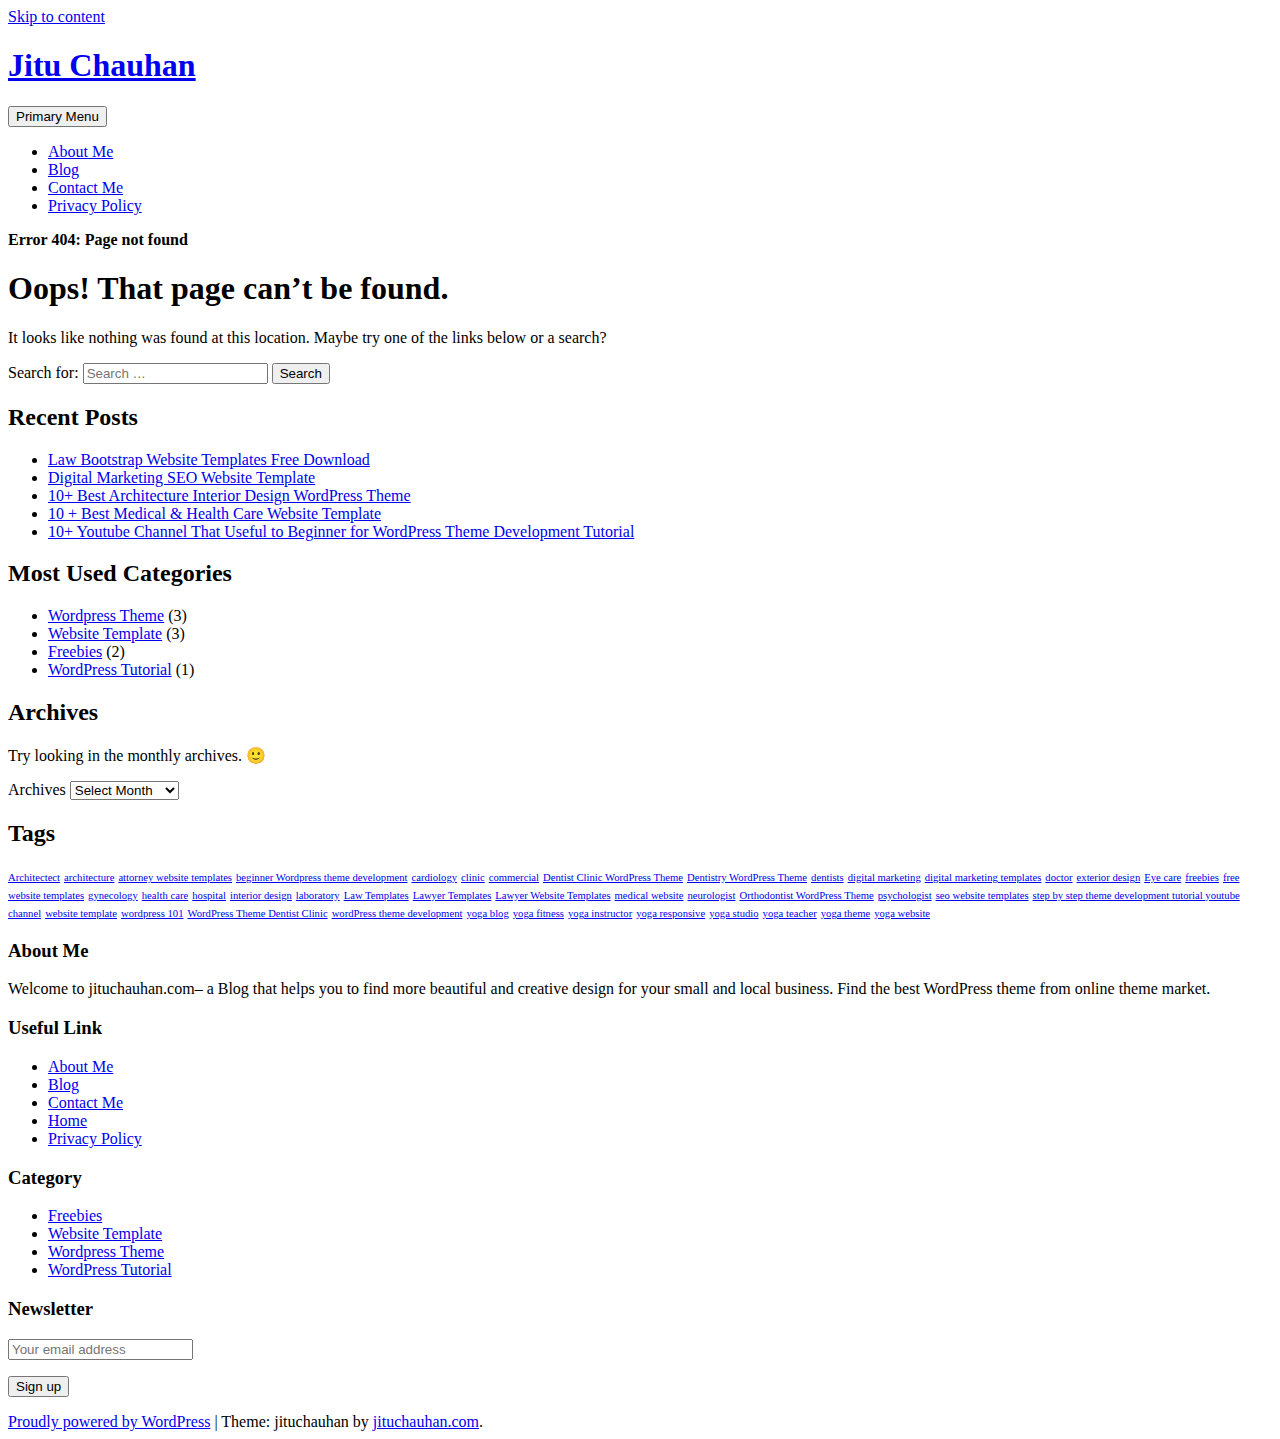
<file: css/images/ui-icons_cc0000_256x240.html>
<!DOCTYPE html>
    <html lang="en-US" prefix="og: http://ogp.me/ns#">

    <head>
    	
   
        <meta name="google-site-verification" content="4KqxXLPDRgArLiUh4ZFZ0BLFW6n7QN0jibkjD7lBNMg" />
        <meta charset="UTF-8">
        <meta name="viewport" content="width=device-width, initial-scale=1">
        <link rel="profile" href="http://gmpg.org/xfn/11">
        <link href="https://fonts.googleapis.com/css?family=Open+Sans:300,400,400i,600,600i,700,700i,800" rel="stylesheet">
        <title>Page not found - Jitu Chauhan</title>

<!-- This site is optimized with the Yoast SEO plugin v7.7.3 - https://yoast.com/wordpress/plugins/seo/ -->
<meta name="robots" content="noindex,follow"/>
<meta property="og:locale" content="en_US" />
<meta property="og:type" content="object" />
<meta property="og:title" content="Page not found - Jitu Chauhan" />
<meta property="og:site_name" content="Jitu Chauhan" />
<meta name="twitter:card" content="summary" />
<meta name="twitter:title" content="Page not found - Jitu Chauhan" />
<script type='application/ld+json'>{"@context":"https:\/\/schema.org","@type":"Person","url":"https:\/\/jituchauhan.com\/","sameAs":[],"@id":"#person","name":"Jitu Chauhan"}</script>
<script type='application/ld+json'>{"@context":"https:\/\/schema.org","@type":"BreadcrumbList","itemListElement":[{"@type":"ListItem","position":1,"item":{"@id":"https:\/\/jituchauhan.com\/","name":"Home"}},{"@type":"ListItem","position":2,"item":{"@id":null,"name":"Error 404: Page not found"}}]}</script>
<!-- / Yoast SEO plugin. -->

<link rel='dns-prefetch' href='//maxcdn.bootstrapcdn.com' />
<link rel='dns-prefetch' href='//s.w.org' />
<link rel="alternate" type="application/rss+xml" title="Jitu Chauhan &raquo; Feed" href="https://jituchauhan.com/feed/" />
<link rel="alternate" type="application/rss+xml" title="Jitu Chauhan &raquo; Comments Feed" href="https://jituchauhan.com/comments/feed/" />
		<script type="text/javascript">
			window._wpemojiSettings = {"baseUrl":"https:\/\/s.w.org\/images\/core\/emoji\/2.4\/72x72\/","ext":".png","svgUrl":"https:\/\/s.w.org\/images\/core\/emoji\/2.4\/svg\/","svgExt":".svg","source":{"concatemoji":"https:\/\/jituchauhan.com\/wp-includes\/js\/wp-emoji-release.min.js?ver=4.9.7"}};
			!function(a,b,c){function d(a,b){var c=String.fromCharCode;l.clearRect(0,0,k.width,k.height),l.fillText(c.apply(this,a),0,0);var d=k.toDataURL();l.clearRect(0,0,k.width,k.height),l.fillText(c.apply(this,b),0,0);var e=k.toDataURL();return d===e}function e(a){var b;if(!l||!l.fillText)return!1;switch(l.textBaseline="top",l.font="600 32px Arial",a){case"flag":return!(b=d([55356,56826,55356,56819],[55356,56826,8203,55356,56819]))&&(b=d([55356,57332,56128,56423,56128,56418,56128,56421,56128,56430,56128,56423,56128,56447],[55356,57332,8203,56128,56423,8203,56128,56418,8203,56128,56421,8203,56128,56430,8203,56128,56423,8203,56128,56447]),!b);case"emoji":return b=d([55357,56692,8205,9792,65039],[55357,56692,8203,9792,65039]),!b}return!1}function f(a){var c=b.createElement("script");c.src=a,c.defer=c.type="text/javascript",b.getElementsByTagName("head")[0].appendChild(c)}var g,h,i,j,k=b.createElement("canvas"),l=k.getContext&&k.getContext("2d");for(j=Array("flag","emoji"),c.supports={everything:!0,everythingExceptFlag:!0},i=0;i<j.length;i++)c.supports[j[i]]=e(j[i]),c.supports.everything=c.supports.everything&&c.supports[j[i]],"flag"!==j[i]&&(c.supports.everythingExceptFlag=c.supports.everythingExceptFlag&&c.supports[j[i]]);c.supports.everythingExceptFlag=c.supports.everythingExceptFlag&&!c.supports.flag,c.DOMReady=!1,c.readyCallback=function(){c.DOMReady=!0},c.supports.everything||(h=function(){c.readyCallback()},b.addEventListener?(b.addEventListener("DOMContentLoaded",h,!1),a.addEventListener("load",h,!1)):(a.attachEvent("onload",h),b.attachEvent("onreadystatechange",function(){"complete"===b.readyState&&c.readyCallback()})),g=c.source||{},g.concatemoji?f(g.concatemoji):g.wpemoji&&g.twemoji&&(f(g.twemoji),f(g.wpemoji)))}(window,document,window._wpemojiSettings);
		</script>
		<style type="text/css">
img.wp-smiley,
img.emoji {
	display: inline !important;
	border: none !important;
	box-shadow: none !important;
	height: 1em !important;
	width: 1em !important;
	margin: 0 .07em !important;
	vertical-align: -0.1em !important;
	background: none !important;
	padding: 0 !important;
}
</style>
<link rel='stylesheet' id='contact-form-7-css'  href='https://jituchauhan.com/wp-content/plugins/contact-form-7/includes/css/styles.css?ver=5.0.2' type='text/css' media='all' />
<link rel='stylesheet' id='bootstrap-css'  href='https://jituchauhan.com/wp-content/themes/jituchauhan/css/bootstrap.min.css?ver=3.3.7' type='text/css' media='all' />
<link rel='stylesheet' id='jituchauhan-style-css'  href='https://jituchauhan.com/wp-content/themes/jituchauhan/style.css?ver=4.9.7' type='text/css' media='all' />
<link rel='stylesheet' id='wpb-fa-css'  href='https://maxcdn.bootstrapcdn.com/font-awesome/4.4.0/css/font-awesome.min.css?ver=4.9.7' type='text/css' media='all' />
<link rel='stylesheet' id='addtoany-css'  href='https://jituchauhan.com/wp-content/plugins/add-to-any/addtoany.min.css?ver=1.14' type='text/css' media='all' />
<style id='addtoany-inline-css' type='text/css'>
@media screen and (min-width:981px){
.a2a_floating_style.a2a_default_style{display:none;}
}
</style>
<script type='text/javascript' src='https://jituchauhan.com/wp-includes/js/jquery/jquery.js?ver=1.12.4'></script>
<script type='text/javascript' src='https://jituchauhan.com/wp-includes/js/jquery/jquery-migrate.min.js?ver=1.4.1'></script>
<script type='text/javascript' src='https://jituchauhan.com/wp-content/plugins/add-to-any/addtoany.min.js?ver=1.0'></script>
<link rel='https://api.w.org/' href='https://jituchauhan.com/wp-json/' />
<link rel="EditURI" type="application/rsd+xml" title="RSD" href="https://jituchauhan.com/xmlrpc.php?rsd" />
<link rel="wlwmanifest" type="application/wlwmanifest+xml" href="https://jituchauhan.com/wp-includes/wlwmanifest.xml" /> 
<meta name="generator" content="WordPress 4.9.7" />

<script data-cfasync="false">
window.a2a_config=window.a2a_config||{};a2a_config.callbacks=[];a2a_config.overlays=[];a2a_config.templates={};
a2a_config.icon_color="unset,#ffffff";
(function(d,s,a,b){a=d.createElement(s);b=d.getElementsByTagName(s)[0];a.async=1;a.src="https://static.addtoany.com/menu/page.js";b.parentNode.insertBefore(a,b);})(document,"script");
</script>
	<script>
		  (function(i,s,o,g,r,a,m){i['GoogleAnalyticsObject']=r;i[r]=i[r]||function(){
		  (i[r].q=i[r].q||[]).push(arguments)},i[r].l=1*new Date();a=s.createElement(o),
		  m=s.getElementsByTagName(o)[0];a.async=1;a.src=g;m.parentNode.insertBefore(a,m)
		  })(window,document,'script','https://www.google-analytics.com/analytics.js','ga');
		
		  ga('create', 'UA-92805225-1', 'auto');
		  ga('send', 'pageview');

	</script>
        
        


    <link rel="stylesheet" type="text/css" href="http://jituchauhan.com/wp-content/plugins/template-help-featured-templates/css/style.css" />
    <link rel="stylesheet" type="text/css" href="http://jituchauhan.com/wp-content/plugins/template-help-featured-templates/css/preview.css" />
    <script type="text/javascript">
        function html_entity_decode(str) {
            var ta = document.createElement("textarea");
            ta.innerHTML=str.replace(/</g,"&lt;").replace(/>/g,"&gt;");
            toReturn = ta.value;
            ta = null;
            return toReturn
        }
    </script>
    <link rel="icon" href="https://jituchauhan.com/wp-content/uploads/2017/07/cropped-jituchauhan-32x32.png" sizes="32x32" />
<link rel="icon" href="https://jituchauhan.com/wp-content/uploads/2017/07/cropped-jituchauhan-192x192.png" sizes="192x192" />
<link rel="apple-touch-icon-precomposed" href="https://jituchauhan.com/wp-content/uploads/2017/07/cropped-jituchauhan-180x180.png" />
<meta name="msapplication-TileImage" content="https://jituchauhan.com/wp-content/uploads/2017/07/cropped-jituchauhan-270x270.png" />
		<!-- Google AdSense Ad --->
		<script async src="//pagead2.googlesyndication.com/pagead/js/adsbygoogle.js"></script>
<script>
  (adsbygoogle = window.adsbygoogle || []).push({
    google_ad_client: "ca-pub-2256645353903872",
    enable_page_level_ads: true
  });
</script>
    </head>

    <body class="error404 wp-custom-logo hfeed">
    	
        <div id="page" class="site">
            <div class="header">
                <div class="container">
                <div class="row">
                        <a class="skip-link screen-reader-text" href="#content">
                            Skip to content                        </a>
                        <header id="masthead" class="site-header" role="banner">
                        
                        	
                            <div class="col-md-4">
                                <div class="site-branding">
                                	
                                                                            <h1 class="site-title"><a href="https://jituchauhan.com/" rel="home">Jitu Chauhan</a></h1>
                                                                        </div>
                                <!-- .site-branding -->
                            </div>
                            <div class="col-md-8">
                                <nav id="site-navigation" class="main-navigation" role="navigation">
                                    <button class="menu-toggle" aria-controls="primary-menu" aria-expanded="false">
                                        Primary Menu                                    </button>
                                    <div class="menu-primary-menu-container"><ul id="primary-menu" class="menu"><li id="menu-item-7" class="menu-item menu-item-type-post_type menu-item-object-page menu-item-7"><a href="https://jituchauhan.com/about-me/">About Me</a></li>
<li id="menu-item-403" class="menu-item menu-item-type-post_type menu-item-object-page menu-item-403"><a href="https://jituchauhan.com/blog/">Blog</a></li>
<li id="menu-item-176" class="menu-item menu-item-type-post_type menu-item-object-page menu-item-176"><a href="https://jituchauhan.com/contact-me/">Contact Me</a></li>
<li id="menu-item-359" class="menu-item menu-item-type-post_type menu-item-object-page menu-item-359"><a href="https://jituchauhan.com/privacy-policy/">Privacy Policy</a></li>
</ul></div>                                </nav>
                                <!-- #site-navigation -->
                            </div>
                        </header>
                        <!-- #masthead -->
                    </div>
            </div>
            </div>

			<div class="container"><div class="row"><div class="col-md-12"><p id="breadcrumbs" class="breadcrumbs"><span><strong class="breadcrumb_last">Error 404: Page not found</strong></span></span></p></div></div></div>

            <div class="wrapper">
                <div class="container">
                    
                    <div id="content" class="site-content">
                        <div class="row">
			
	<div id="primary" class="content-area">
		<main id="main" class="site-main" role="main">

			<section class="error-404 not-found">
				<header class="page-header">
					<h1 class="page-title">Oops! That page can&rsquo;t be found.</h1>
				</header><!-- .page-header -->

				<div class="page-content">
					<p>It looks like nothing was found at this location. Maybe try one of the links below or a search?</p>

					<form role="search" method="get" class="search-form" action="https://jituchauhan.com/">
				<label>
					<span class="screen-reader-text">Search for:</span>
					<input type="search" class="search-field" placeholder="Search &hellip;" value="" name="s" />
				</label>
				<input type="submit" class="search-submit" value="Search" />
			</form>		<div class="widget widget_recent_entries">		<h2 class="widgettitle">Recent Posts</h2>		<ul>
											<li>
					<a href="https://jituchauhan.com/law-bootstrap-website-templates-free-download/">Law Bootstrap Website Templates Free Download</a>
									</li>
											<li>
					<a href="https://jituchauhan.com/digital-marketing-seo-website-template/">Digital Marketing SEO Website Template</a>
									</li>
											<li>
					<a href="https://jituchauhan.com/10-best-architecture-interior-design-wordpress-theme/">10+ Best Architecture Interior Design WordPress Theme</a>
									</li>
											<li>
					<a href="https://jituchauhan.com/10-best-medical-health-care-website-template/">10 + Best Medical &#038; Health Care Website Template</a>
									</li>
											<li>
					<a href="https://jituchauhan.com/10-youtube-channel-that-useful-to-beginner-for-wordpress-theme-development-tutorial/">10+ Youtube Channel That Useful to Beginner for WordPress Theme Development Tutorial</a>
									</li>
					</ul>
		</div>
					<div class="widget widget_categories">
						<h2 class="widget-title">Most Used Categories</h2>
						<ul>
							<li class="cat-item cat-item-3"><a href="https://jituchauhan.com/category/wordpress-theme/" title="Premium WordPress Theme">Wordpress Theme</a> (3)
</li>
	<li class="cat-item cat-item-22"><a href="https://jituchauhan.com/category/website-template/" >Website Template</a> (3)
</li>
	<li class="cat-item cat-item-48"><a href="https://jituchauhan.com/category/freebies/" title="Start your website easily with free bootstrap website templates.">Freebies</a> (2)
</li>
	<li class="cat-item cat-item-13"><a href="https://jituchauhan.com/category/wordpress-tutorial/" title="Helpful Links for WordPress Beginner.">WordPress Tutorial</a> (1)
</li>
						</ul>
					</div><!-- .widget -->

					<div class="widget widget_archive"><h2 class="widgettitle">Archives</h2><p>Try looking in the monthly archives. 🙂</p>		<label class="screen-reader-text" for="archives-dropdown--1">Archives</label>
		<select id="archives-dropdown--1" name="archive-dropdown" onchange='document.location.href=this.options[this.selectedIndex].value;'>
			
			<option value="">Select Month</option>
				<option value='https://jituchauhan.com/2017/07/'> July 2017 </option>
	<option value='https://jituchauhan.com/2017/05/'> May 2017 </option>
	<option value='https://jituchauhan.com/2017/03/'> March 2017 </option>
	<option value='https://jituchauhan.com/2017/02/'> February 2017 </option>
	<option value='https://jituchauhan.com/2017/01/'> January 2017 </option>

		</select>
		</div><div class="widget widget_tag_cloud"><h2 class="widgettitle">Tags</h2><div class="tagcloud"><a href="https://jituchauhan.com/tag/architectect/" class="tag-cloud-link tag-link-44 tag-link-position-1" style="font-size: 8pt;" aria-label="Architectect (1 item)">Architectect</a>
<a href="https://jituchauhan.com/tag/architecture/" class="tag-cloud-link tag-link-43 tag-link-position-2" style="font-size: 8pt;" aria-label="architecture (1 item)">architecture</a>
<a href="https://jituchauhan.com/tag/attorney-website-templates/" class="tag-cloud-link tag-link-57 tag-link-position-3" style="font-size: 8pt;" aria-label="attorney website templates (1 item)">attorney website templates</a>
<a href="https://jituchauhan.com/tag/beginner-wordpress-theme-development/" class="tag-cloud-link tag-link-20 tag-link-position-4" style="font-size: 8pt;" aria-label="beginner Wordpress theme development (1 item)">beginner Wordpress theme development</a>
<a href="https://jituchauhan.com/tag/cardiology/" class="tag-cloud-link tag-link-40 tag-link-position-5" style="font-size: 8pt;" aria-label="cardiology (1 item)">cardiology</a>
<a href="https://jituchauhan.com/tag/clinic/" class="tag-cloud-link tag-link-28 tag-link-position-6" style="font-size: 8pt;" aria-label="clinic (1 item)">clinic</a>
<a href="https://jituchauhan.com/tag/commercial/" class="tag-cloud-link tag-link-47 tag-link-position-7" style="font-size: 8pt;" aria-label="commercial (1 item)">commercial</a>
<a href="https://jituchauhan.com/tag/dentist-clinic-wordpress-theme/" class="tag-cloud-link tag-link-15 tag-link-position-8" style="font-size: 8pt;" aria-label="Dentist Clinic WordPress Theme (1 item)">Dentist Clinic WordPress Theme</a>
<a href="https://jituchauhan.com/tag/dentistry-wordpress-theme/" class="tag-cloud-link tag-link-14 tag-link-position-9" style="font-size: 8pt;" aria-label="Dentistry WordPress Theme (1 item)">Dentistry WordPress Theme</a>
<a href="https://jituchauhan.com/tag/dentists/" class="tag-cloud-link tag-link-41 tag-link-position-10" style="font-size: 8pt;" aria-label="dentists (1 item)">dentists</a>
<a href="https://jituchauhan.com/tag/digital-marketing/" class="tag-cloud-link tag-link-50 tag-link-position-11" style="font-size: 8pt;" aria-label="digital marketing (1 item)">digital marketing</a>
<a href="https://jituchauhan.com/tag/digital-marketing-templates/" class="tag-cloud-link tag-link-53 tag-link-position-12" style="font-size: 8pt;" aria-label="digital marketing templates (1 item)">digital marketing templates</a>
<a href="https://jituchauhan.com/tag/doctor/" class="tag-cloud-link tag-link-30 tag-link-position-13" style="font-size: 8pt;" aria-label="doctor (1 item)">doctor</a>
<a href="https://jituchauhan.com/tag/exterior-design/" class="tag-cloud-link tag-link-46 tag-link-position-14" style="font-size: 8pt;" aria-label="exterior design (1 item)">exterior design</a>
<a href="https://jituchauhan.com/tag/eye-care/" class="tag-cloud-link tag-link-37 tag-link-position-15" style="font-size: 8pt;" aria-label="Eye care (1 item)">Eye care</a>
<a href="https://jituchauhan.com/tag/freebies/" class="tag-cloud-link tag-link-52 tag-link-position-16" style="font-size: 8pt;" aria-label="freebies (1 item)">freebies</a>
<a href="https://jituchauhan.com/tag/free-website-templates/" class="tag-cloud-link tag-link-51 tag-link-position-17" style="font-size: 8pt;" aria-label="free website templates (1 item)">free website templates</a>
<a href="https://jituchauhan.com/tag/gynecology/" class="tag-cloud-link tag-link-38 tag-link-position-18" style="font-size: 8pt;" aria-label="gynecology (1 item)">gynecology</a>
<a href="https://jituchauhan.com/tag/health-care/" class="tag-cloud-link tag-link-35 tag-link-position-19" style="font-size: 8pt;" aria-label="health care (1 item)">health care</a>
<a href="https://jituchauhan.com/tag/hospital/" class="tag-cloud-link tag-link-29 tag-link-position-20" style="font-size: 8pt;" aria-label="hospital (1 item)">hospital</a>
<a href="https://jituchauhan.com/tag/interior-design/" class="tag-cloud-link tag-link-45 tag-link-position-21" style="font-size: 8pt;" aria-label="interior design (1 item)">interior design</a>
<a href="https://jituchauhan.com/tag/laboratory/" class="tag-cloud-link tag-link-36 tag-link-position-22" style="font-size: 8pt;" aria-label="laboratory (1 item)">laboratory</a>
<a href="https://jituchauhan.com/tag/law-templates/" class="tag-cloud-link tag-link-54 tag-link-position-23" style="font-size: 8pt;" aria-label="Law Templates (1 item)">Law Templates</a>
<a href="https://jituchauhan.com/tag/lawyer-templates/" class="tag-cloud-link tag-link-56 tag-link-position-24" style="font-size: 8pt;" aria-label="Lawyer Templates (1 item)">Lawyer Templates</a>
<a href="https://jituchauhan.com/tag/lawyer-website-templates/" class="tag-cloud-link tag-link-55 tag-link-position-25" style="font-size: 8pt;" aria-label="Lawyer Website Templates (1 item)">Lawyer Website Templates</a>
<a href="https://jituchauhan.com/tag/medical-website/" class="tag-cloud-link tag-link-32 tag-link-position-26" style="font-size: 8pt;" aria-label="medical website (1 item)">medical website</a>
<a href="https://jituchauhan.com/tag/neurologist/" class="tag-cloud-link tag-link-39 tag-link-position-27" style="font-size: 8pt;" aria-label="neurologist (1 item)">neurologist</a>
<a href="https://jituchauhan.com/tag/orthodontist-wordpress-theme/" class="tag-cloud-link tag-link-17 tag-link-position-28" style="font-size: 8pt;" aria-label="Orthodontist WordPress Theme (1 item)">Orthodontist WordPress Theme</a>
<a href="https://jituchauhan.com/tag/psychologist/" class="tag-cloud-link tag-link-42 tag-link-position-29" style="font-size: 8pt;" aria-label="psychologist (1 item)">psychologist</a>
<a href="https://jituchauhan.com/tag/seo-website-templates/" class="tag-cloud-link tag-link-49 tag-link-position-30" style="font-size: 8pt;" aria-label="seo website templates (1 item)">seo website templates</a>
<a href="https://jituchauhan.com/tag/step-by-step-theme-development-tutorial-youtube-channel/" class="tag-cloud-link tag-link-21 tag-link-position-31" style="font-size: 8pt;" aria-label="step by step theme development tutorial youtube channel (1 item)">step by step theme development tutorial youtube channel</a>
<a href="https://jituchauhan.com/tag/website-template/" class="tag-cloud-link tag-link-34 tag-link-position-32" style="font-size: 8pt;" aria-label="website template (1 item)">website template</a>
<a href="https://jituchauhan.com/tag/wordpress-101/" class="tag-cloud-link tag-link-19 tag-link-position-33" style="font-size: 8pt;" aria-label="wordpress 101 (1 item)">wordpress 101</a>
<a href="https://jituchauhan.com/tag/wordpress-theme-dentist-clinic/" class="tag-cloud-link tag-link-16 tag-link-position-34" style="font-size: 8pt;" aria-label="WordPress Theme Dentist Clinic (1 item)">WordPress Theme Dentist Clinic</a>
<a href="https://jituchauhan.com/tag/wordpress-theme-development/" class="tag-cloud-link tag-link-18 tag-link-position-35" style="font-size: 8pt;" aria-label="wordPress theme development (1 item)">wordPress theme development</a>
<a href="https://jituchauhan.com/tag/yoga-blog/" class="tag-cloud-link tag-link-9 tag-link-position-36" style="font-size: 8pt;" aria-label="yoga blog (1 item)">yoga blog</a>
<a href="https://jituchauhan.com/tag/yoga-fitness/" class="tag-cloud-link tag-link-11 tag-link-position-37" style="font-size: 8pt;" aria-label="yoga fitness (1 item)">yoga fitness</a>
<a href="https://jituchauhan.com/tag/yoga-instructor/" class="tag-cloud-link tag-link-6 tag-link-position-38" style="font-size: 8pt;" aria-label="yoga instructor (1 item)">yoga instructor</a>
<a href="https://jituchauhan.com/tag/yoga-responsive/" class="tag-cloud-link tag-link-5 tag-link-position-39" style="font-size: 8pt;" aria-label="yoga responsive (1 item)">yoga responsive</a>
<a href="https://jituchauhan.com/tag/yoga-studio/" class="tag-cloud-link tag-link-7 tag-link-position-40" style="font-size: 8pt;" aria-label="yoga studio (1 item)">yoga studio</a>
<a href="https://jituchauhan.com/tag/yoga-teacher/" class="tag-cloud-link tag-link-4 tag-link-position-41" style="font-size: 8pt;" aria-label="yoga teacher (1 item)">yoga teacher</a>
<a href="https://jituchauhan.com/tag/yoga-theme/" class="tag-cloud-link tag-link-8 tag-link-position-42" style="font-size: 8pt;" aria-label="yoga theme (1 item)">yoga theme</a>
<a href="https://jituchauhan.com/tag/yoga-website/" class="tag-cloud-link tag-link-10 tag-link-position-43" style="font-size: 8pt;" aria-label="yoga website (1 item)">yoga website</a></div>
</div>
				</div><!-- .page-content -->
			</section><!-- .error-404 -->

		</main><!-- #main -->
	</div><!-- #primary -->


    </div><!-- #content -->

   
</div><!-- #page -->

</div>

<div class="footer">
    	<div class="container">
        <div class="row">
		 				<div id="text-2" class="widget-container widget_text col-md-3"><h3 class="widget-title">About Me</h3>			<div class="textwidget"><p>Welcome to jituchauhan.com– a Blog that helps you to find more beautiful and creative design for your small and local business. Find the best WordPress theme from online theme market.</p>
</div>
		</div><div id="pages-2" class="widget-container widget_pages col-md-3"><h3 class="widget-title">Useful Link</h3>		<ul>
			<li class="page_item page-item-5"><a href="https://jituchauhan.com/about-me/">About Me</a></li>
<li class="page_item page-item-222"><a href="https://jituchauhan.com/blog/">Blog</a></li>
<li class="page_item page-item-174"><a href="https://jituchauhan.com/contact-me/">Contact Me</a></li>
<li class="page_item page-item-361"><a href="https://jituchauhan.com/home/">Home</a></li>
<li class="page_item page-item-241"><a href="https://jituchauhan.com/privacy-policy/">Privacy Policy</a></li>
		</ul>
		</div><div id="categories-3" class="widget-container widget_categories col-md-3"><h3 class="widget-title">Category</h3>		<ul>
	<li class="cat-item cat-item-48"><a href="https://jituchauhan.com/category/freebies/" title="Start your website easily with free bootstrap website templates.">Freebies</a>
</li>
	<li class="cat-item cat-item-22"><a href="https://jituchauhan.com/category/website-template/" >Website Template</a>
</li>
	<li class="cat-item cat-item-3"><a href="https://jituchauhan.com/category/wordpress-theme/" title="Premium WordPress Theme">Wordpress Theme</a>
</li>
	<li class="cat-item cat-item-13"><a href="https://jituchauhan.com/category/wordpress-tutorial/" title="Helpful Links for WordPress Beginner.">WordPress Tutorial</a>
</li>
		</ul>
</div><div id="mc4wp_form_widget-3" class="widget-container widget_mc4wp_form_widget col-md-3"><h3 class="widget-title">Newsletter</h3><script>(function() {
	if (!window.mc4wp) {
		window.mc4wp = {
			listeners: [],
			forms    : {
				on: function (event, callback) {
					window.mc4wp.listeners.push({
						event   : event,
						callback: callback
					});
				}
			}
		}
	}
})();
</script><!-- MailChimp for WordPress v4.2.3 - https://wordpress.org/plugins/mailchimp-for-wp/ --><form id="mc4wp-form-1" class="mc4wp-form mc4wp-form-277" method="post" data-id="277" data-name="Subscriber For Update" ><div class="mc4wp-form-fields"><p>
	<label></label>
	<input type="email" name="EMAIL" placeholder="Your email address" required/>
</p>

<p>
	<input type="submit" value="Sign up" />
</p></div><label style="display: none !important;">Leave this field empty if you're human: <input type="text" name="_mc4wp_honeypot" value="" tabindex="-1" autocomplete="off" /></label><input type="hidden" name="_mc4wp_timestamp" value="1533164443" /><input type="hidden" name="_mc4wp_form_id" value="277" /><input type="hidden" name="_mc4wp_form_element_id" value="mc4wp-form-1" /><div class="mc4wp-response"></div></form><!-- / MailChimp for WordPress Plugin --></div>		 			</div>
    		<div class="row">
    			<div class="col-lg-12 col-md-12 col-sm-12 col-xs-12">
    				 <footer id="colophon" class="site-footer" role="contentinfo">
        <div class="site-info">
            <a href="https://wordpress.org/">Proudly powered by WordPress</a>
            <span class="sep"> | </span>
            Theme: jituchauhan by <a href="http://jituchauhan.com/" rel="designer" class="">jituchauhan.com</a>.        </div><!-- .site-info -->
         	
    </footer><!-- #colophon -->
    			</div>
    		</div>
    	</div>
</div>
<div class="a2a_kit a2a_kit_size_32 a2a_floating_style a2a_default_style" style="bottom:0px;left:0px;background-color:transparent;"><a class="a2a_button_facebook" href="https://www.addtoany.com/add_to/facebook?linkurl=https%3A%2F%2Fjituchauhan.com%2Fborrow%2Fbootstrap-4%2Fcss%2Fimages%2Fui-icons_cc0000_256x240.png&amp;linkname=Page%20not%20found%20-%20Jitu%20Chauhan" title="Facebook" rel="nofollow noopener" target="_blank"></a><a class="a2a_button_twitter" href="https://www.addtoany.com/add_to/twitter?linkurl=https%3A%2F%2Fjituchauhan.com%2Fborrow%2Fbootstrap-4%2Fcss%2Fimages%2Fui-icons_cc0000_256x240.png&amp;linkname=Page%20not%20found%20-%20Jitu%20Chauhan" title="Twitter" rel="nofollow noopener" target="_blank"></a><a class="a2a_button_google_plus" href="https://www.addtoany.com/add_to/google_plus?linkurl=https%3A%2F%2Fjituchauhan.com%2Fborrow%2Fbootstrap-4%2Fcss%2Fimages%2Fui-icons_cc0000_256x240.png&amp;linkname=Page%20not%20found%20-%20Jitu%20Chauhan" title="Google+" rel="nofollow noopener" target="_blank"></a><a class="a2a_button_pinterest" href="https://www.addtoany.com/add_to/pinterest?linkurl=https%3A%2F%2Fjituchauhan.com%2Fborrow%2Fbootstrap-4%2Fcss%2Fimages%2Fui-icons_cc0000_256x240.png&amp;linkname=Page%20not%20found%20-%20Jitu%20Chauhan" title="Pinterest" rel="nofollow noopener" target="_blank"></a><a class="a2a_button_linkedin" href="https://www.addtoany.com/add_to/linkedin?linkurl=https%3A%2F%2Fjituchauhan.com%2Fborrow%2Fbootstrap-4%2Fcss%2Fimages%2Fui-icons_cc0000_256x240.png&amp;linkname=Page%20not%20found%20-%20Jitu%20Chauhan" title="LinkedIn" rel="nofollow noopener" target="_blank"></a><a class="a2a_dd addtoany_share_save addtoany_share" href="https://www.addtoany.com/share"></a></div><script>(function() {function addEventListener(element,event,handler) {
	if(element.addEventListener) {
		element.addEventListener(event,handler, false);
	} else if(element.attachEvent){
		element.attachEvent('on'+event,handler);
	}
}function maybePrefixUrlField() {
	if(this.value.trim() !== '' && this.value.indexOf('http') !== 0) {
		this.value = "http://" + this.value;
	}
}

var urlFields = document.querySelectorAll('.mc4wp-form input[type="url"]');
if( urlFields && urlFields.length > 0 ) {
	for( var j=0; j < urlFields.length; j++ ) {
		addEventListener(urlFields[j],'blur',maybePrefixUrlField);
	}
}/* test if browser supports date fields */
var testInput = document.createElement('input');
testInput.setAttribute('type', 'date');
if( testInput.type !== 'date') {

	/* add placeholder & pattern to all date fields */
	var dateFields = document.querySelectorAll('.mc4wp-form input[type="date"]');
	for(var i=0; i<dateFields.length; i++) {
		if(!dateFields[i].placeholder) {
			dateFields[i].placeholder = 'YYYY-MM-DD';
		}
		if(!dateFields[i].pattern) {
			dateFields[i].pattern = '[0-9]{4}-(0[1-9]|1[012])-(0[1-9]|1[0-9]|2[0-9]|3[01])';
		}
	}
}

})();</script><script type='text/javascript'>
/* <![CDATA[ */
var wpcf7 = {"apiSettings":{"root":"https:\/\/jituchauhan.com\/wp-json\/contact-form-7\/v1","namespace":"contact-form-7\/v1"},"recaptcha":{"messages":{"empty":"Please verify that you are not a robot."}}};
/* ]]> */
</script>
<script type='text/javascript' src='https://jituchauhan.com/wp-content/plugins/contact-form-7/includes/js/scripts.js?ver=5.0.2'></script>
<script type='text/javascript' src='https://jituchauhan.com/wp-content/themes/jituchauhan/js/bootstrap.min.js?ver=3.3.7'></script>
<script type='text/javascript' src='https://jituchauhan.com/wp-content/themes/jituchauhan/js/navigation.js?ver=20151215'></script>
<script type='text/javascript' src='https://jituchauhan.com/wp-content/themes/jituchauhan/js/skip-link-focus-fix.js?ver=20151215'></script>
<script type='text/javascript' src='https://jituchauhan.com/wp-includes/js/wp-embed.min.js?ver=4.9.7'></script>
<script type='text/javascript'>
/* <![CDATA[ */
var mc4wp_forms_config = [];
/* ]]> */
</script>
<script type='text/javascript' src='https://jituchauhan.com/wp-content/plugins/mailchimp-for-wp/assets/js/forms-api.min.js?ver=4.2.3'></script>
<!--[if lte IE 9]>
<script type='text/javascript' src='https://jituchauhan.com/wp-content/plugins/mailchimp-for-wp/assets/js/third-party/placeholders.min.js?ver=4.2.3'></script>
<![endif]-->

</body>
</html>
</file>
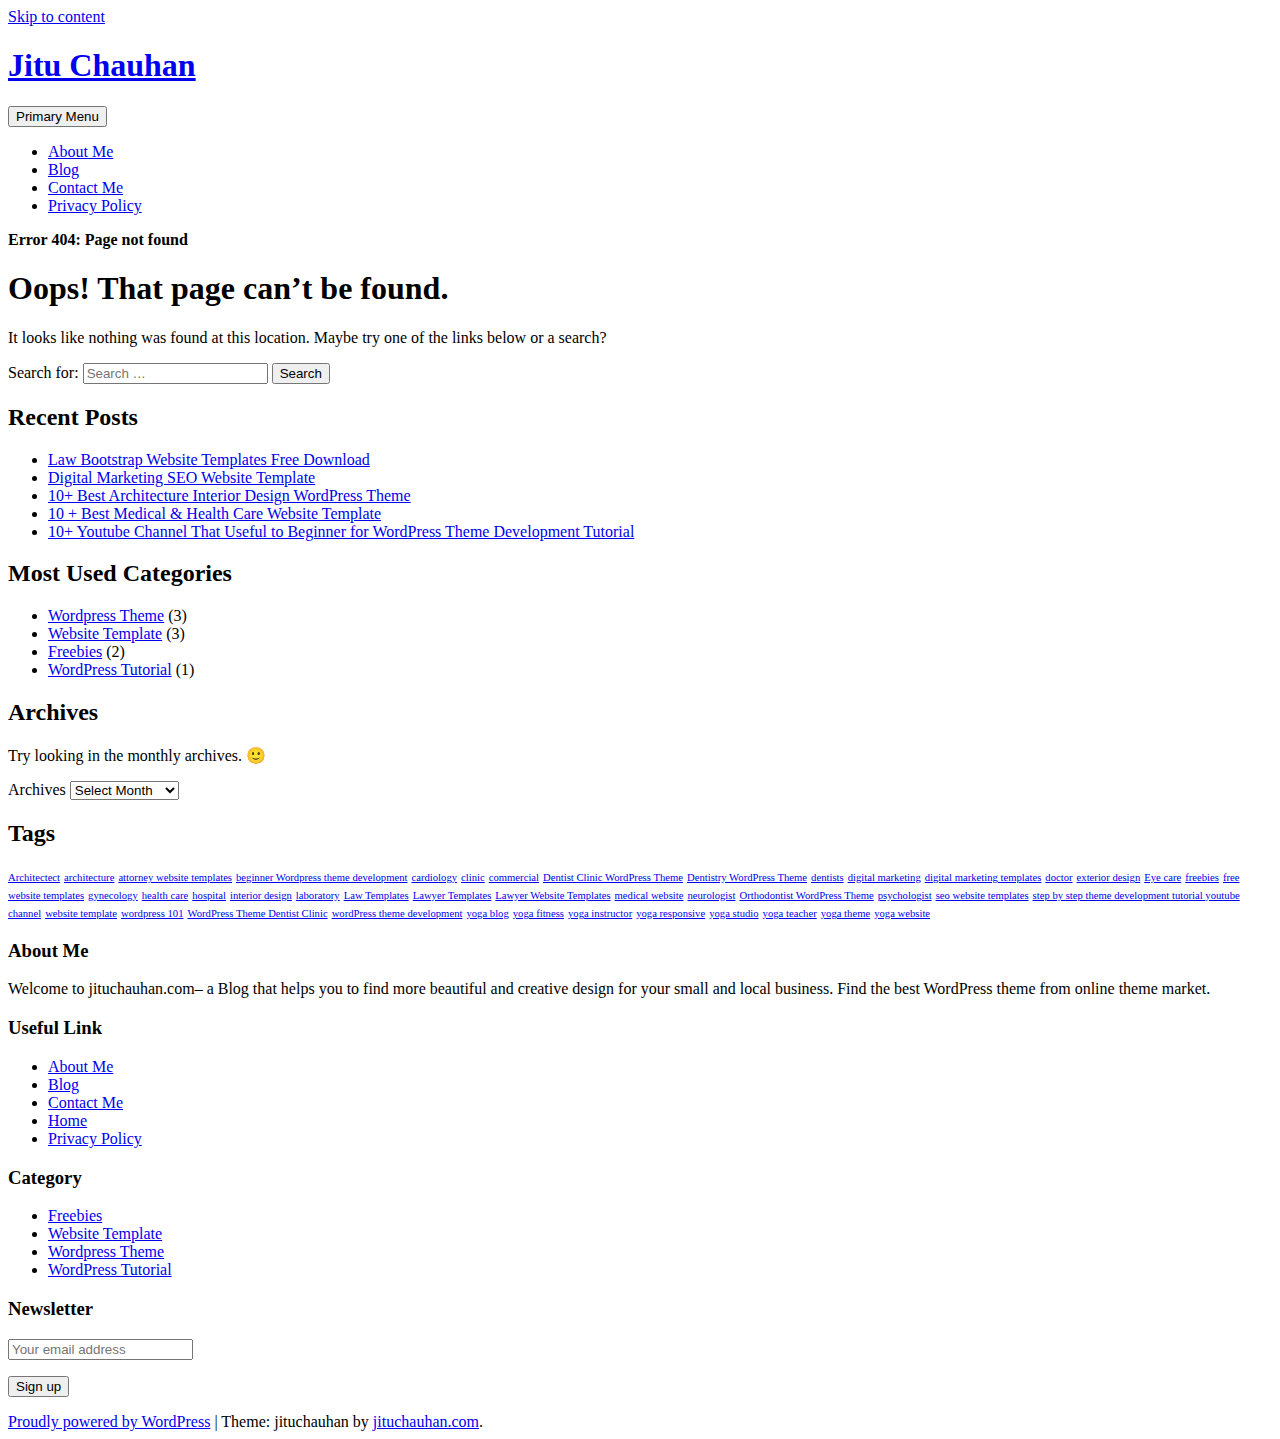
<file: css/images/ui-icons_ffffff_256x240.html>
<!DOCTYPE html>
    <html lang="en-US" prefix="og: http://ogp.me/ns#">

    <head>
    	
   
        <meta name="google-site-verification" content="4KqxXLPDRgArLiUh4ZFZ0BLFW6n7QN0jibkjD7lBNMg" />
        <meta charset="UTF-8">
        <meta name="viewport" content="width=device-width, initial-scale=1">
        <link rel="profile" href="http://gmpg.org/xfn/11">
        <link href="https://fonts.googleapis.com/css?family=Open+Sans:300,400,400i,600,600i,700,700i,800" rel="stylesheet">
        <title>Page not found - Jitu Chauhan</title>

<!-- This site is optimized with the Yoast SEO plugin v7.7.3 - https://yoast.com/wordpress/plugins/seo/ -->
<meta name="robots" content="noindex,follow"/>
<meta property="og:locale" content="en_US" />
<meta property="og:type" content="object" />
<meta property="og:title" content="Page not found - Jitu Chauhan" />
<meta property="og:site_name" content="Jitu Chauhan" />
<meta name="twitter:card" content="summary" />
<meta name="twitter:title" content="Page not found - Jitu Chauhan" />
<script type='application/ld+json'>{"@context":"https:\/\/schema.org","@type":"Person","url":"https:\/\/jituchauhan.com\/","sameAs":[],"@id":"#person","name":"Jitu Chauhan"}</script>
<script type='application/ld+json'>{"@context":"https:\/\/schema.org","@type":"BreadcrumbList","itemListElement":[{"@type":"ListItem","position":1,"item":{"@id":"https:\/\/jituchauhan.com\/","name":"Home"}},{"@type":"ListItem","position":2,"item":{"@id":null,"name":"Error 404: Page not found"}}]}</script>
<!-- / Yoast SEO plugin. -->

<link rel='dns-prefetch' href='//maxcdn.bootstrapcdn.com' />
<link rel='dns-prefetch' href='//s.w.org' />
<link rel="alternate" type="application/rss+xml" title="Jitu Chauhan &raquo; Feed" href="https://jituchauhan.com/feed/" />
<link rel="alternate" type="application/rss+xml" title="Jitu Chauhan &raquo; Comments Feed" href="https://jituchauhan.com/comments/feed/" />
		<script type="text/javascript">
			window._wpemojiSettings = {"baseUrl":"https:\/\/s.w.org\/images\/core\/emoji\/2.4\/72x72\/","ext":".png","svgUrl":"https:\/\/s.w.org\/images\/core\/emoji\/2.4\/svg\/","svgExt":".svg","source":{"concatemoji":"https:\/\/jituchauhan.com\/wp-includes\/js\/wp-emoji-release.min.js?ver=4.9.7"}};
			!function(a,b,c){function d(a,b){var c=String.fromCharCode;l.clearRect(0,0,k.width,k.height),l.fillText(c.apply(this,a),0,0);var d=k.toDataURL();l.clearRect(0,0,k.width,k.height),l.fillText(c.apply(this,b),0,0);var e=k.toDataURL();return d===e}function e(a){var b;if(!l||!l.fillText)return!1;switch(l.textBaseline="top",l.font="600 32px Arial",a){case"flag":return!(b=d([55356,56826,55356,56819],[55356,56826,8203,55356,56819]))&&(b=d([55356,57332,56128,56423,56128,56418,56128,56421,56128,56430,56128,56423,56128,56447],[55356,57332,8203,56128,56423,8203,56128,56418,8203,56128,56421,8203,56128,56430,8203,56128,56423,8203,56128,56447]),!b);case"emoji":return b=d([55357,56692,8205,9792,65039],[55357,56692,8203,9792,65039]),!b}return!1}function f(a){var c=b.createElement("script");c.src=a,c.defer=c.type="text/javascript",b.getElementsByTagName("head")[0].appendChild(c)}var g,h,i,j,k=b.createElement("canvas"),l=k.getContext&&k.getContext("2d");for(j=Array("flag","emoji"),c.supports={everything:!0,everythingExceptFlag:!0},i=0;i<j.length;i++)c.supports[j[i]]=e(j[i]),c.supports.everything=c.supports.everything&&c.supports[j[i]],"flag"!==j[i]&&(c.supports.everythingExceptFlag=c.supports.everythingExceptFlag&&c.supports[j[i]]);c.supports.everythingExceptFlag=c.supports.everythingExceptFlag&&!c.supports.flag,c.DOMReady=!1,c.readyCallback=function(){c.DOMReady=!0},c.supports.everything||(h=function(){c.readyCallback()},b.addEventListener?(b.addEventListener("DOMContentLoaded",h,!1),a.addEventListener("load",h,!1)):(a.attachEvent("onload",h),b.attachEvent("onreadystatechange",function(){"complete"===b.readyState&&c.readyCallback()})),g=c.source||{},g.concatemoji?f(g.concatemoji):g.wpemoji&&g.twemoji&&(f(g.twemoji),f(g.wpemoji)))}(window,document,window._wpemojiSettings);
		</script>
		<style type="text/css">
img.wp-smiley,
img.emoji {
	display: inline !important;
	border: none !important;
	box-shadow: none !important;
	height: 1em !important;
	width: 1em !important;
	margin: 0 .07em !important;
	vertical-align: -0.1em !important;
	background: none !important;
	padding: 0 !important;
}
</style>
<link rel='stylesheet' id='contact-form-7-css'  href='https://jituchauhan.com/wp-content/plugins/contact-form-7/includes/css/styles.css?ver=5.0.2' type='text/css' media='all' />
<link rel='stylesheet' id='bootstrap-css'  href='https://jituchauhan.com/wp-content/themes/jituchauhan/css/bootstrap.min.css?ver=3.3.7' type='text/css' media='all' />
<link rel='stylesheet' id='jituchauhan-style-css'  href='https://jituchauhan.com/wp-content/themes/jituchauhan/style.css?ver=4.9.7' type='text/css' media='all' />
<link rel='stylesheet' id='wpb-fa-css'  href='https://maxcdn.bootstrapcdn.com/font-awesome/4.4.0/css/font-awesome.min.css?ver=4.9.7' type='text/css' media='all' />
<link rel='stylesheet' id='addtoany-css'  href='https://jituchauhan.com/wp-content/plugins/add-to-any/addtoany.min.css?ver=1.14' type='text/css' media='all' />
<style id='addtoany-inline-css' type='text/css'>
@media screen and (min-width:981px){
.a2a_floating_style.a2a_default_style{display:none;}
}
</style>
<script type='text/javascript' src='https://jituchauhan.com/wp-includes/js/jquery/jquery.js?ver=1.12.4'></script>
<script type='text/javascript' src='https://jituchauhan.com/wp-includes/js/jquery/jquery-migrate.min.js?ver=1.4.1'></script>
<script type='text/javascript' src='https://jituchauhan.com/wp-content/plugins/add-to-any/addtoany.min.js?ver=1.0'></script>
<link rel='https://api.w.org/' href='https://jituchauhan.com/wp-json/' />
<link rel="EditURI" type="application/rsd+xml" title="RSD" href="https://jituchauhan.com/xmlrpc.php?rsd" />
<link rel="wlwmanifest" type="application/wlwmanifest+xml" href="https://jituchauhan.com/wp-includes/wlwmanifest.xml" /> 
<meta name="generator" content="WordPress 4.9.7" />

<script data-cfasync="false">
window.a2a_config=window.a2a_config||{};a2a_config.callbacks=[];a2a_config.overlays=[];a2a_config.templates={};
a2a_config.icon_color="unset,#ffffff";
(function(d,s,a,b){a=d.createElement(s);b=d.getElementsByTagName(s)[0];a.async=1;a.src="https://static.addtoany.com/menu/page.js";b.parentNode.insertBefore(a,b);})(document,"script");
</script>
	<script>
		  (function(i,s,o,g,r,a,m){i['GoogleAnalyticsObject']=r;i[r]=i[r]||function(){
		  (i[r].q=i[r].q||[]).push(arguments)},i[r].l=1*new Date();a=s.createElement(o),
		  m=s.getElementsByTagName(o)[0];a.async=1;a.src=g;m.parentNode.insertBefore(a,m)
		  })(window,document,'script','https://www.google-analytics.com/analytics.js','ga');
		
		  ga('create', 'UA-92805225-1', 'auto');
		  ga('send', 'pageview');

	</script>
        
        


    <link rel="stylesheet" type="text/css" href="http://jituchauhan.com/wp-content/plugins/template-help-featured-templates/css/style.css" />
    <link rel="stylesheet" type="text/css" href="http://jituchauhan.com/wp-content/plugins/template-help-featured-templates/css/preview.css" />
    <script type="text/javascript">
        function html_entity_decode(str) {
            var ta = document.createElement("textarea");
            ta.innerHTML=str.replace(/</g,"&lt;").replace(/>/g,"&gt;");
            toReturn = ta.value;
            ta = null;
            return toReturn
        }
    </script>
    <link rel="icon" href="https://jituchauhan.com/wp-content/uploads/2017/07/cropped-jituchauhan-32x32.png" sizes="32x32" />
<link rel="icon" href="https://jituchauhan.com/wp-content/uploads/2017/07/cropped-jituchauhan-192x192.png" sizes="192x192" />
<link rel="apple-touch-icon-precomposed" href="https://jituchauhan.com/wp-content/uploads/2017/07/cropped-jituchauhan-180x180.png" />
<meta name="msapplication-TileImage" content="https://jituchauhan.com/wp-content/uploads/2017/07/cropped-jituchauhan-270x270.png" />
		<!-- Google AdSense Ad --->
		<script async src="//pagead2.googlesyndication.com/pagead/js/adsbygoogle.js"></script>
<script>
  (adsbygoogle = window.adsbygoogle || []).push({
    google_ad_client: "ca-pub-2256645353903872",
    enable_page_level_ads: true
  });
</script>
    </head>

    <body class="error404 wp-custom-logo hfeed">
    	
        <div id="page" class="site">
            <div class="header">
                <div class="container">
                <div class="row">
                        <a class="skip-link screen-reader-text" href="#content">
                            Skip to content                        </a>
                        <header id="masthead" class="site-header" role="banner">
                        
                        	
                            <div class="col-md-4">
                                <div class="site-branding">
                                	
                                                                            <h1 class="site-title"><a href="https://jituchauhan.com/" rel="home">Jitu Chauhan</a></h1>
                                                                        </div>
                                <!-- .site-branding -->
                            </div>
                            <div class="col-md-8">
                                <nav id="site-navigation" class="main-navigation" role="navigation">
                                    <button class="menu-toggle" aria-controls="primary-menu" aria-expanded="false">
                                        Primary Menu                                    </button>
                                    <div class="menu-primary-menu-container"><ul id="primary-menu" class="menu"><li id="menu-item-7" class="menu-item menu-item-type-post_type menu-item-object-page menu-item-7"><a href="https://jituchauhan.com/about-me/">About Me</a></li>
<li id="menu-item-403" class="menu-item menu-item-type-post_type menu-item-object-page menu-item-403"><a href="https://jituchauhan.com/blog/">Blog</a></li>
<li id="menu-item-176" class="menu-item menu-item-type-post_type menu-item-object-page menu-item-176"><a href="https://jituchauhan.com/contact-me/">Contact Me</a></li>
<li id="menu-item-359" class="menu-item menu-item-type-post_type menu-item-object-page menu-item-359"><a href="https://jituchauhan.com/privacy-policy/">Privacy Policy</a></li>
</ul></div>                                </nav>
                                <!-- #site-navigation -->
                            </div>
                        </header>
                        <!-- #masthead -->
                    </div>
            </div>
            </div>

			<div class="container"><div class="row"><div class="col-md-12"><p id="breadcrumbs" class="breadcrumbs"><span><strong class="breadcrumb_last">Error 404: Page not found</strong></span></span></p></div></div></div>

            <div class="wrapper">
                <div class="container">
                    
                    <div id="content" class="site-content">
                        <div class="row">
			
	<div id="primary" class="content-area">
		<main id="main" class="site-main" role="main">

			<section class="error-404 not-found">
				<header class="page-header">
					<h1 class="page-title">Oops! That page can&rsquo;t be found.</h1>
				</header><!-- .page-header -->

				<div class="page-content">
					<p>It looks like nothing was found at this location. Maybe try one of the links below or a search?</p>

					<form role="search" method="get" class="search-form" action="https://jituchauhan.com/">
				<label>
					<span class="screen-reader-text">Search for:</span>
					<input type="search" class="search-field" placeholder="Search &hellip;" value="" name="s" />
				</label>
				<input type="submit" class="search-submit" value="Search" />
			</form>		<div class="widget widget_recent_entries">		<h2 class="widgettitle">Recent Posts</h2>		<ul>
											<li>
					<a href="https://jituchauhan.com/law-bootstrap-website-templates-free-download/">Law Bootstrap Website Templates Free Download</a>
									</li>
											<li>
					<a href="https://jituchauhan.com/digital-marketing-seo-website-template/">Digital Marketing SEO Website Template</a>
									</li>
											<li>
					<a href="https://jituchauhan.com/10-best-architecture-interior-design-wordpress-theme/">10+ Best Architecture Interior Design WordPress Theme</a>
									</li>
											<li>
					<a href="https://jituchauhan.com/10-best-medical-health-care-website-template/">10 + Best Medical &#038; Health Care Website Template</a>
									</li>
											<li>
					<a href="https://jituchauhan.com/10-youtube-channel-that-useful-to-beginner-for-wordpress-theme-development-tutorial/">10+ Youtube Channel That Useful to Beginner for WordPress Theme Development Tutorial</a>
									</li>
					</ul>
		</div>
					<div class="widget widget_categories">
						<h2 class="widget-title">Most Used Categories</h2>
						<ul>
							<li class="cat-item cat-item-3"><a href="https://jituchauhan.com/category/wordpress-theme/" title="Premium WordPress Theme">Wordpress Theme</a> (3)
</li>
	<li class="cat-item cat-item-22"><a href="https://jituchauhan.com/category/website-template/" >Website Template</a> (3)
</li>
	<li class="cat-item cat-item-48"><a href="https://jituchauhan.com/category/freebies/" title="Start your website easily with free bootstrap website templates.">Freebies</a> (2)
</li>
	<li class="cat-item cat-item-13"><a href="https://jituchauhan.com/category/wordpress-tutorial/" title="Helpful Links for WordPress Beginner.">WordPress Tutorial</a> (1)
</li>
						</ul>
					</div><!-- .widget -->

					<div class="widget widget_archive"><h2 class="widgettitle">Archives</h2><p>Try looking in the monthly archives. 🙂</p>		<label class="screen-reader-text" for="archives-dropdown--1">Archives</label>
		<select id="archives-dropdown--1" name="archive-dropdown" onchange='document.location.href=this.options[this.selectedIndex].value;'>
			
			<option value="">Select Month</option>
				<option value='https://jituchauhan.com/2017/07/'> July 2017 </option>
	<option value='https://jituchauhan.com/2017/05/'> May 2017 </option>
	<option value='https://jituchauhan.com/2017/03/'> March 2017 </option>
	<option value='https://jituchauhan.com/2017/02/'> February 2017 </option>
	<option value='https://jituchauhan.com/2017/01/'> January 2017 </option>

		</select>
		</div><div class="widget widget_tag_cloud"><h2 class="widgettitle">Tags</h2><div class="tagcloud"><a href="https://jituchauhan.com/tag/architectect/" class="tag-cloud-link tag-link-44 tag-link-position-1" style="font-size: 8pt;" aria-label="Architectect (1 item)">Architectect</a>
<a href="https://jituchauhan.com/tag/architecture/" class="tag-cloud-link tag-link-43 tag-link-position-2" style="font-size: 8pt;" aria-label="architecture (1 item)">architecture</a>
<a href="https://jituchauhan.com/tag/attorney-website-templates/" class="tag-cloud-link tag-link-57 tag-link-position-3" style="font-size: 8pt;" aria-label="attorney website templates (1 item)">attorney website templates</a>
<a href="https://jituchauhan.com/tag/beginner-wordpress-theme-development/" class="tag-cloud-link tag-link-20 tag-link-position-4" style="font-size: 8pt;" aria-label="beginner Wordpress theme development (1 item)">beginner Wordpress theme development</a>
<a href="https://jituchauhan.com/tag/cardiology/" class="tag-cloud-link tag-link-40 tag-link-position-5" style="font-size: 8pt;" aria-label="cardiology (1 item)">cardiology</a>
<a href="https://jituchauhan.com/tag/clinic/" class="tag-cloud-link tag-link-28 tag-link-position-6" style="font-size: 8pt;" aria-label="clinic (1 item)">clinic</a>
<a href="https://jituchauhan.com/tag/commercial/" class="tag-cloud-link tag-link-47 tag-link-position-7" style="font-size: 8pt;" aria-label="commercial (1 item)">commercial</a>
<a href="https://jituchauhan.com/tag/dentist-clinic-wordpress-theme/" class="tag-cloud-link tag-link-15 tag-link-position-8" style="font-size: 8pt;" aria-label="Dentist Clinic WordPress Theme (1 item)">Dentist Clinic WordPress Theme</a>
<a href="https://jituchauhan.com/tag/dentistry-wordpress-theme/" class="tag-cloud-link tag-link-14 tag-link-position-9" style="font-size: 8pt;" aria-label="Dentistry WordPress Theme (1 item)">Dentistry WordPress Theme</a>
<a href="https://jituchauhan.com/tag/dentists/" class="tag-cloud-link tag-link-41 tag-link-position-10" style="font-size: 8pt;" aria-label="dentists (1 item)">dentists</a>
<a href="https://jituchauhan.com/tag/digital-marketing/" class="tag-cloud-link tag-link-50 tag-link-position-11" style="font-size: 8pt;" aria-label="digital marketing (1 item)">digital marketing</a>
<a href="https://jituchauhan.com/tag/digital-marketing-templates/" class="tag-cloud-link tag-link-53 tag-link-position-12" style="font-size: 8pt;" aria-label="digital marketing templates (1 item)">digital marketing templates</a>
<a href="https://jituchauhan.com/tag/doctor/" class="tag-cloud-link tag-link-30 tag-link-position-13" style="font-size: 8pt;" aria-label="doctor (1 item)">doctor</a>
<a href="https://jituchauhan.com/tag/exterior-design/" class="tag-cloud-link tag-link-46 tag-link-position-14" style="font-size: 8pt;" aria-label="exterior design (1 item)">exterior design</a>
<a href="https://jituchauhan.com/tag/eye-care/" class="tag-cloud-link tag-link-37 tag-link-position-15" style="font-size: 8pt;" aria-label="Eye care (1 item)">Eye care</a>
<a href="https://jituchauhan.com/tag/freebies/" class="tag-cloud-link tag-link-52 tag-link-position-16" style="font-size: 8pt;" aria-label="freebies (1 item)">freebies</a>
<a href="https://jituchauhan.com/tag/free-website-templates/" class="tag-cloud-link tag-link-51 tag-link-position-17" style="font-size: 8pt;" aria-label="free website templates (1 item)">free website templates</a>
<a href="https://jituchauhan.com/tag/gynecology/" class="tag-cloud-link tag-link-38 tag-link-position-18" style="font-size: 8pt;" aria-label="gynecology (1 item)">gynecology</a>
<a href="https://jituchauhan.com/tag/health-care/" class="tag-cloud-link tag-link-35 tag-link-position-19" style="font-size: 8pt;" aria-label="health care (1 item)">health care</a>
<a href="https://jituchauhan.com/tag/hospital/" class="tag-cloud-link tag-link-29 tag-link-position-20" style="font-size: 8pt;" aria-label="hospital (1 item)">hospital</a>
<a href="https://jituchauhan.com/tag/interior-design/" class="tag-cloud-link tag-link-45 tag-link-position-21" style="font-size: 8pt;" aria-label="interior design (1 item)">interior design</a>
<a href="https://jituchauhan.com/tag/laboratory/" class="tag-cloud-link tag-link-36 tag-link-position-22" style="font-size: 8pt;" aria-label="laboratory (1 item)">laboratory</a>
<a href="https://jituchauhan.com/tag/law-templates/" class="tag-cloud-link tag-link-54 tag-link-position-23" style="font-size: 8pt;" aria-label="Law Templates (1 item)">Law Templates</a>
<a href="https://jituchauhan.com/tag/lawyer-templates/" class="tag-cloud-link tag-link-56 tag-link-position-24" style="font-size: 8pt;" aria-label="Lawyer Templates (1 item)">Lawyer Templates</a>
<a href="https://jituchauhan.com/tag/lawyer-website-templates/" class="tag-cloud-link tag-link-55 tag-link-position-25" style="font-size: 8pt;" aria-label="Lawyer Website Templates (1 item)">Lawyer Website Templates</a>
<a href="https://jituchauhan.com/tag/medical-website/" class="tag-cloud-link tag-link-32 tag-link-position-26" style="font-size: 8pt;" aria-label="medical website (1 item)">medical website</a>
<a href="https://jituchauhan.com/tag/neurologist/" class="tag-cloud-link tag-link-39 tag-link-position-27" style="font-size: 8pt;" aria-label="neurologist (1 item)">neurologist</a>
<a href="https://jituchauhan.com/tag/orthodontist-wordpress-theme/" class="tag-cloud-link tag-link-17 tag-link-position-28" style="font-size: 8pt;" aria-label="Orthodontist WordPress Theme (1 item)">Orthodontist WordPress Theme</a>
<a href="https://jituchauhan.com/tag/psychologist/" class="tag-cloud-link tag-link-42 tag-link-position-29" style="font-size: 8pt;" aria-label="psychologist (1 item)">psychologist</a>
<a href="https://jituchauhan.com/tag/seo-website-templates/" class="tag-cloud-link tag-link-49 tag-link-position-30" style="font-size: 8pt;" aria-label="seo website templates (1 item)">seo website templates</a>
<a href="https://jituchauhan.com/tag/step-by-step-theme-development-tutorial-youtube-channel/" class="tag-cloud-link tag-link-21 tag-link-position-31" style="font-size: 8pt;" aria-label="step by step theme development tutorial youtube channel (1 item)">step by step theme development tutorial youtube channel</a>
<a href="https://jituchauhan.com/tag/website-template/" class="tag-cloud-link tag-link-34 tag-link-position-32" style="font-size: 8pt;" aria-label="website template (1 item)">website template</a>
<a href="https://jituchauhan.com/tag/wordpress-101/" class="tag-cloud-link tag-link-19 tag-link-position-33" style="font-size: 8pt;" aria-label="wordpress 101 (1 item)">wordpress 101</a>
<a href="https://jituchauhan.com/tag/wordpress-theme-dentist-clinic/" class="tag-cloud-link tag-link-16 tag-link-position-34" style="font-size: 8pt;" aria-label="WordPress Theme Dentist Clinic (1 item)">WordPress Theme Dentist Clinic</a>
<a href="https://jituchauhan.com/tag/wordpress-theme-development/" class="tag-cloud-link tag-link-18 tag-link-position-35" style="font-size: 8pt;" aria-label="wordPress theme development (1 item)">wordPress theme development</a>
<a href="https://jituchauhan.com/tag/yoga-blog/" class="tag-cloud-link tag-link-9 tag-link-position-36" style="font-size: 8pt;" aria-label="yoga blog (1 item)">yoga blog</a>
<a href="https://jituchauhan.com/tag/yoga-fitness/" class="tag-cloud-link tag-link-11 tag-link-position-37" style="font-size: 8pt;" aria-label="yoga fitness (1 item)">yoga fitness</a>
<a href="https://jituchauhan.com/tag/yoga-instructor/" class="tag-cloud-link tag-link-6 tag-link-position-38" style="font-size: 8pt;" aria-label="yoga instructor (1 item)">yoga instructor</a>
<a href="https://jituchauhan.com/tag/yoga-responsive/" class="tag-cloud-link tag-link-5 tag-link-position-39" style="font-size: 8pt;" aria-label="yoga responsive (1 item)">yoga responsive</a>
<a href="https://jituchauhan.com/tag/yoga-studio/" class="tag-cloud-link tag-link-7 tag-link-position-40" style="font-size: 8pt;" aria-label="yoga studio (1 item)">yoga studio</a>
<a href="https://jituchauhan.com/tag/yoga-teacher/" class="tag-cloud-link tag-link-4 tag-link-position-41" style="font-size: 8pt;" aria-label="yoga teacher (1 item)">yoga teacher</a>
<a href="https://jituchauhan.com/tag/yoga-theme/" class="tag-cloud-link tag-link-8 tag-link-position-42" style="font-size: 8pt;" aria-label="yoga theme (1 item)">yoga theme</a>
<a href="https://jituchauhan.com/tag/yoga-website/" class="tag-cloud-link tag-link-10 tag-link-position-43" style="font-size: 8pt;" aria-label="yoga website (1 item)">yoga website</a></div>
</div>
				</div><!-- .page-content -->
			</section><!-- .error-404 -->

		</main><!-- #main -->
	</div><!-- #primary -->


    </div><!-- #content -->

   
</div><!-- #page -->

</div>

<div class="footer">
    	<div class="container">
        <div class="row">
		 				<div id="text-2" class="widget-container widget_text col-md-3"><h3 class="widget-title">About Me</h3>			<div class="textwidget"><p>Welcome to jituchauhan.com– a Blog that helps you to find more beautiful and creative design for your small and local business. Find the best WordPress theme from online theme market.</p>
</div>
		</div><div id="pages-2" class="widget-container widget_pages col-md-3"><h3 class="widget-title">Useful Link</h3>		<ul>
			<li class="page_item page-item-5"><a href="https://jituchauhan.com/about-me/">About Me</a></li>
<li class="page_item page-item-222"><a href="https://jituchauhan.com/blog/">Blog</a></li>
<li class="page_item page-item-174"><a href="https://jituchauhan.com/contact-me/">Contact Me</a></li>
<li class="page_item page-item-361"><a href="https://jituchauhan.com/home/">Home</a></li>
<li class="page_item page-item-241"><a href="https://jituchauhan.com/privacy-policy/">Privacy Policy</a></li>
		</ul>
		</div><div id="categories-3" class="widget-container widget_categories col-md-3"><h3 class="widget-title">Category</h3>		<ul>
	<li class="cat-item cat-item-48"><a href="https://jituchauhan.com/category/freebies/" title="Start your website easily with free bootstrap website templates.">Freebies</a>
</li>
	<li class="cat-item cat-item-22"><a href="https://jituchauhan.com/category/website-template/" >Website Template</a>
</li>
	<li class="cat-item cat-item-3"><a href="https://jituchauhan.com/category/wordpress-theme/" title="Premium WordPress Theme">Wordpress Theme</a>
</li>
	<li class="cat-item cat-item-13"><a href="https://jituchauhan.com/category/wordpress-tutorial/" title="Helpful Links for WordPress Beginner.">WordPress Tutorial</a>
</li>
		</ul>
</div><div id="mc4wp_form_widget-3" class="widget-container widget_mc4wp_form_widget col-md-3"><h3 class="widget-title">Newsletter</h3><script>(function() {
	if (!window.mc4wp) {
		window.mc4wp = {
			listeners: [],
			forms    : {
				on: function (event, callback) {
					window.mc4wp.listeners.push({
						event   : event,
						callback: callback
					});
				}
			}
		}
	}
})();
</script><!-- MailChimp for WordPress v4.2.3 - https://wordpress.org/plugins/mailchimp-for-wp/ --><form id="mc4wp-form-1" class="mc4wp-form mc4wp-form-277" method="post" data-id="277" data-name="Subscriber For Update" ><div class="mc4wp-form-fields"><p>
	<label></label>
	<input type="email" name="EMAIL" placeholder="Your email address" required/>
</p>

<p>
	<input type="submit" value="Sign up" />
</p></div><label style="display: none !important;">Leave this field empty if you're human: <input type="text" name="_mc4wp_honeypot" value="" tabindex="-1" autocomplete="off" /></label><input type="hidden" name="_mc4wp_timestamp" value="1533164441" /><input type="hidden" name="_mc4wp_form_id" value="277" /><input type="hidden" name="_mc4wp_form_element_id" value="mc4wp-form-1" /><div class="mc4wp-response"></div></form><!-- / MailChimp for WordPress Plugin --></div>		 			</div>
    		<div class="row">
    			<div class="col-lg-12 col-md-12 col-sm-12 col-xs-12">
    				 <footer id="colophon" class="site-footer" role="contentinfo">
        <div class="site-info">
            <a href="https://wordpress.org/">Proudly powered by WordPress</a>
            <span class="sep"> | </span>
            Theme: jituchauhan by <a href="http://jituchauhan.com/" rel="designer" class="">jituchauhan.com</a>.        </div><!-- .site-info -->
         	
    </footer><!-- #colophon -->
    			</div>
    		</div>
    	</div>
</div>
<div class="a2a_kit a2a_kit_size_32 a2a_floating_style a2a_default_style" style="bottom:0px;left:0px;background-color:transparent;"><a class="a2a_button_facebook" href="https://www.addtoany.com/add_to/facebook?linkurl=https%3A%2F%2Fjituchauhan.com%2Fborrow%2Fbootstrap-4%2Fcss%2Fimages%2Fui-icons_ffffff_256x240.png&amp;linkname=Page%20not%20found%20-%20Jitu%20Chauhan" title="Facebook" rel="nofollow noopener" target="_blank"></a><a class="a2a_button_twitter" href="https://www.addtoany.com/add_to/twitter?linkurl=https%3A%2F%2Fjituchauhan.com%2Fborrow%2Fbootstrap-4%2Fcss%2Fimages%2Fui-icons_ffffff_256x240.png&amp;linkname=Page%20not%20found%20-%20Jitu%20Chauhan" title="Twitter" rel="nofollow noopener" target="_blank"></a><a class="a2a_button_google_plus" href="https://www.addtoany.com/add_to/google_plus?linkurl=https%3A%2F%2Fjituchauhan.com%2Fborrow%2Fbootstrap-4%2Fcss%2Fimages%2Fui-icons_ffffff_256x240.png&amp;linkname=Page%20not%20found%20-%20Jitu%20Chauhan" title="Google+" rel="nofollow noopener" target="_blank"></a><a class="a2a_button_pinterest" href="https://www.addtoany.com/add_to/pinterest?linkurl=https%3A%2F%2Fjituchauhan.com%2Fborrow%2Fbootstrap-4%2Fcss%2Fimages%2Fui-icons_ffffff_256x240.png&amp;linkname=Page%20not%20found%20-%20Jitu%20Chauhan" title="Pinterest" rel="nofollow noopener" target="_blank"></a><a class="a2a_button_linkedin" href="https://www.addtoany.com/add_to/linkedin?linkurl=https%3A%2F%2Fjituchauhan.com%2Fborrow%2Fbootstrap-4%2Fcss%2Fimages%2Fui-icons_ffffff_256x240.png&amp;linkname=Page%20not%20found%20-%20Jitu%20Chauhan" title="LinkedIn" rel="nofollow noopener" target="_blank"></a><a class="a2a_dd addtoany_share_save addtoany_share" href="https://www.addtoany.com/share"></a></div><script>(function() {function addEventListener(element,event,handler) {
	if(element.addEventListener) {
		element.addEventListener(event,handler, false);
	} else if(element.attachEvent){
		element.attachEvent('on'+event,handler);
	}
}function maybePrefixUrlField() {
	if(this.value.trim() !== '' && this.value.indexOf('http') !== 0) {
		this.value = "http://" + this.value;
	}
}

var urlFields = document.querySelectorAll('.mc4wp-form input[type="url"]');
if( urlFields && urlFields.length > 0 ) {
	for( var j=0; j < urlFields.length; j++ ) {
		addEventListener(urlFields[j],'blur',maybePrefixUrlField);
	}
}/* test if browser supports date fields */
var testInput = document.createElement('input');
testInput.setAttribute('type', 'date');
if( testInput.type !== 'date') {

	/* add placeholder & pattern to all date fields */
	var dateFields = document.querySelectorAll('.mc4wp-form input[type="date"]');
	for(var i=0; i<dateFields.length; i++) {
		if(!dateFields[i].placeholder) {
			dateFields[i].placeholder = 'YYYY-MM-DD';
		}
		if(!dateFields[i].pattern) {
			dateFields[i].pattern = '[0-9]{4}-(0[1-9]|1[012])-(0[1-9]|1[0-9]|2[0-9]|3[01])';
		}
	}
}

})();</script><script type='text/javascript'>
/* <![CDATA[ */
var wpcf7 = {"apiSettings":{"root":"https:\/\/jituchauhan.com\/wp-json\/contact-form-7\/v1","namespace":"contact-form-7\/v1"},"recaptcha":{"messages":{"empty":"Please verify that you are not a robot."}}};
/* ]]> */
</script>
<script type='text/javascript' src='https://jituchauhan.com/wp-content/plugins/contact-form-7/includes/js/scripts.js?ver=5.0.2'></script>
<script type='text/javascript' src='https://jituchauhan.com/wp-content/themes/jituchauhan/js/bootstrap.min.js?ver=3.3.7'></script>
<script type='text/javascript' src='https://jituchauhan.com/wp-content/themes/jituchauhan/js/navigation.js?ver=20151215'></script>
<script type='text/javascript' src='https://jituchauhan.com/wp-content/themes/jituchauhan/js/skip-link-focus-fix.js?ver=20151215'></script>
<script type='text/javascript' src='https://jituchauhan.com/wp-includes/js/wp-embed.min.js?ver=4.9.7'></script>
<script type='text/javascript'>
/* <![CDATA[ */
var mc4wp_forms_config = [];
/* ]]> */
</script>
<script type='text/javascript' src='https://jituchauhan.com/wp-content/plugins/mailchimp-for-wp/assets/js/forms-api.min.js?ver=4.2.3'></script>
<!--[if lte IE 9]>
<script type='text/javascript' src='https://jituchauhan.com/wp-content/plugins/mailchimp-for-wp/assets/js/third-party/placeholders.min.js?ver=4.2.3'></script>
<![endif]-->

</body>
</html>
</file>
<file: css/style.css>
@charset "utf-8";

/* CSS Document */

/*



+ General css 
+ Space css
+ Background & Block color 
+ Buttons
+ Input Form
+ Bullet
+ Icon
+ Navigation CSS

+ HOME
  - Home
  - Home-1
  - Home-2
+ LOAN PRODUCT
  - Loan Image Listing
  - Loan Icon Listing
  - Car Loan Single
  - Personal Loan Single
  - Home Loan Single
  - Education Loan Single
+ ABOUT US 
  - About us
  - Team
+ BLOG
  - Blog Listing
  - Blog Single
  - Two Column Masonry
  - Three Column Masonry
+ FEATURES
  - Compare Loan
  - Faq page
  - Testimonial
  - 404 Error
    - Gallery
      - Filterable Gallery 2 column
      - Filterable Gallery 3 column
      - Masonry Gallery
      - Zoom Gallery
    - Shortcodes
      - Tab
      - Accordion
      - Alert       

- CONTACT US
    
*/

/*-----------------------------------
General css class
-----------------------------------*/

body { font-size: 15px; font-family: 'Poppins', sans-serif; line-height: 1.4; color: #778191; background-color: #f4f6f8; -webkit-font-smoothing: antialiased; -moz-osx-font-smoothing: grayscale; }
h1, h2, h3, h4, h5, h6 { margin: 0px 0px 10px 0px; color: #3c4d6b; font-weight: 500; }
h1 { font-size: 32px; line-height: 44px; letter-spacing: -1px; }
h2 { font-size: 24px; line-height: 32px; }
h3 { font-size: 20px; line-height: 28px; }
h4 { font-size: 16px; line-height: 1.6; }
h5 { font-size: 14px; }
h6 { font-size: 14px; }
p { margin: 0 0 26px; line-height: 1.6; font-weight: 400; }
ul, ol { }
ul li, ol li { line-height: 1.8 }
a { color: #f51f8a; text-decoration: none; -webkit-transition: all 0.3s ease-in-out; -moz-transition: all 0.3s ease-in-out; transition: all 0.3s ease-in-out; }
a:focus, a:hover { text-decoration: none; color: #15549a; }
strong { font-weight: 600; }
blockquote { padding: 10px 20px; margin: 0 0 0px; font-size: 21px; border-left: 5px solid #eff1f4; color: #414346; font-style: italic; line-height: 35px; font-family: 'Merriweather', serif; font-weight: 700; }
blockquote.alignright { max-width: 50%; }
blockquote.alignleft { max-width: 50%; }
p:last-child { margin-bottom: 0px; }
::selection { background: #ffecb3; color: #333; }
*, *::before, *::after { transition: all .3s ease-in-out; }
.text-highlight { color: #ffecb3; }
.highlight { color: #f51f8a; }
.italic { }
.small-text { }
.listnone { list-style: none; margin: 0px 0px 20px 0px; padding: 0; }
.required { color: red }
.lead { color: #3c4d6b; line-height: 30px; font-size: 20px; }
.lead-strong { }
.section-title { }
.text-white { color: #fff; }
.title-white { color: #fff; }
.title { color: #3c4d6b; }
.text-bold { font-weight: 600; }
.text-black { color: #000000 !important; }
.text-light { color: #a1a4a8 !important; }
.text-dark { color: #414855 !important; }
.text-light-blue { color: #cce4ff; }
.border-primary { border-color: #15549a !important; }
.text-primary { color: #15549a !important; }
.border-default{border-color: #f51f8a !important;}
.border-top-default{border-top:3px solid #f51f8a;}
/*-----------------------------------
Space css class
-----------------------------------*/

/*----------------
margin space
-----------------*/

.mb0 { margin-bottom: 0px; }
.mb5 { margin-bottom: 5px; }
.mb10 { margin-bottom: 10px; }
.mb20 { margin-bottom: 20px; }
.mb30 { margin-bottom: 30px; }
.mb40 { margin-bottom: 40px; }
.mb60 { margin-bottom: 60px; }
.mb80 { margin-bottom: 80px; }
.mb100 { margin-bottom: 100px; }
.mt0 { margin-top: 0px; }
.mt10 { margin-top: 10px; }
.mt20 { margin-top: 20px; }
.mt30 { margin-top: 30px; }
.mt40 { margin-top: 40px; }
.mt60 { margin-top: 60px; }
.mt80 { margin-top: 80px; }
.mt100 { margin-top: 100px; }
.mr0 { margin-right: 0px; }
.mr10 { margin-right: 10px; }
.mr20 { margin-right: 10px; }
.ml0 { margin-left: 0px; }
.ml10 { margin-left: 10px; }
.ml20 { margin-left: 20px; }

/*----------------
less margin space from top
-----------------*/
.mt-20 { margin-top: -20px; }
.mt-40 { margin-top: -40px; }
.mt-60 { margin-top: -60px; }
.mt-80 { margin-top: -80px; }

/*---------------
Padding space
-----------------*/
.nopadding { padding: 0px; }
.nopr { padding-right: 0px; }
.nopl { padding-left: 0px; }
.pinside10 { padding: 10px; }
.pinside20 { padding: 20px; }
.pinside30 { padding: 30px; }
.pinside40 { padding: 40px; }
.pinside50 { padding: 50px; }
.pinside60 { padding: 60px; }
.pinside80 { padding: 80px; }
.pinside100 { padding: 100px; }
.pdt10 { padding-top: 10px; }
.pdt20 { padding-top: 20px; }
.pdt30 { padding-top: 30px; }
.pdt40 { padding-top: 40px; }
.pdt60 { padding-top: 60px; }
.pdt80 { padding-top: 80px; }
.pdb10 { padding-bottom: 10px; }
.pdb20 { padding-bottom: 20px; }
.pdb30 { padding-bottom: 30px; }
.pdb40 { padding-bottom: 40px; }
.pdb60 { padding-bottom: 60px; }
.pdb80 { padding-bottom: 80px; }
.pdl10 { padding-left: 10px; }
.pdl20 { padding-left: 20px; }
.pdl30 { padding-left: 30px; }
.pdl40 { padding-left: 40px; }
.pdl60 { padding-left: 60px; }
.pdl80 { padding-left: 80px; }
.pdl120 { padding-left: 120px; }
.pdr10 { padding-right: 10px; }
.pdr20 { padding-right: 20px; }
.pdr30 { padding-right: 30px; }
.pdr40 { padding-right: 40px; }
.pdr60 { padding-right: 60px; }
.pdr80 { padding-right: 80px; }
.x { }
.y { padding-top: 220px; }

/*---------------
Section Space
* Section space help to create top bottom space. 
*
-----------------*/
.section-space20 { padding-top: 20px; padding-bottom: 20px; }
.section-space40 { padding-top: 40px; padding-bottom: 40px; }
.section-space60 { padding-top: 60px; padding-bottom: 60px; }
.section-space80 { padding-top: 80px; padding-bottom: 80px; }
.section-space100 { padding-top: 100px; padding-bottom: 100px; }
.section-space120 { padding-top: 120px; padding-bottom: 120px; }
.section-space140 { padding-top: 140px; padding-bottom: 140px; }

/*-----------------------------------------
Background & Block color 
------------------------------------------*/
.bg-light { background-color: #fafcfd; }
.bg-primary { background-color: #eff1f4 !important; color: #778191; }
.bg-default { background-color: #15549a; color: #87c0ff; }
.bg-white { background-color: #fff; }
.outline { border: 1px solid #dee4ee; }
.link-title { }
.small-title { font-size: 14px; color: #778191; font-weight: 500; }
.big-title { font-size: 36px; font-weight: 600; color: #15549a; }
.capital-title { text-transform: uppercase; font-size: 16px; font-weight: 600; }
.bdr-btm { }
.green-text { }
.bg-boxshadow { -webkit-box-shadow: 0px 4px 16px 3px rgba(213, 221, 234, .5); -moz-box-shadow: 0px 4px 16px 3px rgba(213, 221, 234, .5); box-shadow: 0px 4px 16px 3px rgba(213, 221, 234, .5); }
.bg-gradient { position: relative;    /* Permalink - use to edit and share this gradient: http://colorzilla.com/gradient-editor/#1f2b70+0,1f2b70+47,943a9e+100&0.9+0,0.9+100 */ background: -moz-linear-gradient(-45deg, rgba(31, 43, 112, 1) 0%, rgba(31, 43, 112, 1) 47%, rgba(148, 58, 158, 1) 100%);    /* FF3.6-15 */ background: -webkit-linear-gradient(-45deg, rgba(31, 43, 112, 0.9) 0%, rgba(31, 43, 112, 0.9) 47%, rgba(148, 58, 158, 0.9) 100%);    /* Chrome10-25,Safari5.1-6 */ background: linear-gradient(135deg, rgba(31, 43, 112, 0.9) 0%, rgba(31, 43, 112, 0.9) 47%, rgba(148, 58, 158, 0.9) 100%);    /* W3C, IE10+, FF16+, Chrome26+, Opera12+, Safari7+ */ filter: progid:DXImageTransform.Microsoft.gradient(startColorstr='#e61f2b70', endColorstr='#e6943a9e', GradientType=1);    /* IE6-9 fallback on horizontal gradient */ }
.well-box { background-color: #fff; padding: 30px; border-radius: 4px; }
.bg-yellow-light { background-color: #fff9e0; }
.bg-pink { background-color: #f51f8a !important; }
.bg-dark { background-color: #4e5257 !important; }
.bg-dark-blue { background-color: #023975; }
.bg-light-blue { background-color: #15549a; }
.text-pink { color: #f51f8a; }

.card{border-color: #d3dbea; background-color: #f7fafd; border-radius: 3px; margin-bottom: 30px;}
.card-body{padding: 30px;}
.card-header{background-color: #f7fafd;}





/* Update 16 june 2017*/

/*-----------------------------------------
Buttons
------------------------------------------*/

.btn { font-size: 14px; border-radius: 2px; line-height: 12px; letter-spacing: 1px; text-transform: uppercase; padding: 20px 30px; border: none; font-weight: 600; }
.btn-default { background-color: #f51f8a; color: #fff; border-color: #f51f8a; }
.btn-default:hover { color: #fff; background-color: #ff389c; border-color: #ff389c; }
.btn-default.focus, .btn-default:focus { color: #fff; background-color: #d5504f; border-color: #c64241; }
.btn-primary { background-color: #15549a; color: #fff; }
.btn-primary:hover { color: #fff; background-color: #2573cb; }
.btn-primary.focus, .btn-primary:focus { }
.btn-secondary { background-color: #778191; color: #fff; }
.btn-secondary:hover { background-color: #f51f8a; color: #fff; }
.btn-outline { border: 2px solid #dee4ee; color: #9aa9c3; background-color: transparent; padding: 17px 28px; }
.btn-outline:hover { border: 2px solid #dee4ee; color: #6a7a94; background-color: #dee4ee; }
.btn-lg { padding: 25px 50px; font-size: 18px; text-align: center; }
.btn-sm { padding: 15px 20px; font-size: 12px; text-align: center; }
.btn-xs { padding: 4px 8px; font-size: 10px; }
.btn-link { color: #15549a; font-weight: 500; padding-bottom: 4px; border-bottom: 2px solid #15549a; display: inline-block; text-decoration: none; }
.btn-link:hover { color: #f51f8a; font-weight: 500; padding-bottom: 4px; border-bottom: 2px solid #f51f8a; text-decoration: none; }
.btn-link.focus, .btn-link:focus { text-decoration: none; border-color: #f51f8a; box-shadow: none; color: #f51f8a; }
.btn-link-white { color: #fff; font-weight: 500; padding-bottom: 4px; border-bottom: 2px solid #fff; display: inline-block; text-decoration: none; }
.btn-link-white:hover { border-color: #657bf9; color: #657bf9; }
.btn-link-orange { }
.btn-link-white:hover { }
.btn-default-link { color: #f51f8a; font-weight: 500; text-decoration: none; }
.btn-default-link:hover { color: #15549a; }

/*-----------------------------------------
Input Form
------------------------------------------*/
label { }
.control-label { text-transform: uppercase; color: #3c4d6b; font-size: 13px; font-weight: 600; }
.form-control { width: 100%; height: 52px; padding: 6px 16px; font-size: 14px; line-height: 1.42857143; color: #555; background-image: none; background-color: #fff; border-radius: 4px; -webkit-box-shadow: inset 0 0px 0px rgba(0, 0, 0, .075); box-shadow: inset 0 0px 0px rgba(0, 0, 0, .075); margin-bottom: 10px; border: 2px solid #e6ecef; }
.form-control[disabled], .form-control[readonly], fieldset[disabled] .form-control { background-color: #fff; }
.form-control:focus { }
.required { color: red }
textarea.form-control { border-radius: 2px; height: auto; }
select { -webkit-appearance: none; background-color: #fff; }
.input-group-text { display: -webkit-box; display: -ms-flexbox; display: flex; -webkit-box-align: center; -ms-flex-align: center; align-items: center; padding: .375rem .75rem; margin-bottom: 0; font-size: 1rem; font-weight: 400; line-height: 1.5; color: #555; text-align: center; white-space: nowrap; background-color: #ffffff; border: 2px solid #e6ecef; border-radius: .25rem; margin-right: -1px; }

/*-----------------------------------------
content
------------------------------------------*/
.content { padding-bottom: 100px; padding-top: 100px; }
.content-area { }
.sidebar-area { }
.wrapper-content { margin-top: -40px; margin-bottom: 100px; position: relative; }

/*-----------------------------------------
Bullet
------------------------------------------*/
.bullet { position: relative; padding-left: 25px; line-height: 32px; }
.bullet-arrow-circle-right li:before { font-family: 'FontAwesome'; display: block; position: absolute; left: 0; font-size: 15px; color: #919297; content: "\f18e"; }
.bullet-arrow-right li:before { font-family: 'FontAwesome'; display: block; position: absolute; left: 0; font-size: 15px; color: #747474; content: "\f101"; }
.bullet-check-circle li:before { font-family: 'FontAwesome'; display: block; position: absolute; left: 0; font-size: 15px; color: #15549a; content: "\f058"; }
.bullet-check-circle-default li:before { font-family: 'FontAwesome'; display: block; position: absolute; left: 0; font-size: 15px; color: #10a874; content: "\f05d"; padding-right: 4px; }

/* update 16 june 2017 */
.list-pdf-file li:before { font-family: 'FontAwesome'; display: block; position: absolute; left: 0; font-size: 15px; color: #ec4e10; content: "\f1c1"; padding-right: 4px; }
.list-pdf-file li a { color: #104b8c; text-decoration: underline; font-weight: 500; }
.list-pdf-file li a:hover { color: #f51f8a; }

/*-----------------------------------------
icon
------------------------------------------*/
.icon { }
.icon-1x { font-size: 24px; }

/* default icon size of font*/
.icon-2x { font-size: 48px; }
.icon-4x { font-size: 68px; }
`
.icon-6x { font-size: 88px; }
.icon-8x { font-size: 108px; }
.icon-default { color: #f51f8a; }
.icon-primary { color: #15549a; }
.icon-secondary { color: #bcbcbc; }
.dark-line { border-top: 2px solid #2b2e35; }

/*-------- updated v 1.0.2 -------*/
.fa-primary { }
.fa-default { color: #f51f8a; }
.fa-success { color: #6eb232; }

/*-----------------------------------------
top bar
------------------------------------------*/
.top-bar { padding-top: 10px; padding-bottom: 10px; background-color: #15549a; font-size: 12px; color: #83bcfa; font-weight: 500; text-transform: uppercase; }
.top-text { padding-left: 20px; line-height: 1.6; }
.top-text a { color: #83bcfa; }
.top-text a:hover { color: #fff; }
.search-nav { margin-top: 10px; text-align: center; }
.search-btn { border-radius: 50%; width: 30px; height: 30px; padding: 5px 0px 0px 0px; margin-top: 7px; color: #7e93ae; background-color: #eff3f8; display: inline-block; }
.searchbar { }
.search-area { padding: 30px; }
.header { background-color: #fff; padding-top: 20px; padding-bottom: 20px; position: relative; z-index: 99; -webkit-box-shadow: 0px 5px 9px 1px rgba(144, 161, 180, 0.2); box-shadow: 0px 5px 9px 1px rgba(144, 161, 180, 0.2); -moz-box-shadow: 0px 5px 9px 1px rgba(144, 161, 180, 0.2); }
.logo { }
.navigation-wide { background-color: #15549a }
.navigation-wide #navigation { margin-top: 0px; float: left; background-color: #15549a; }
#navigation, #navigation ul, #navigation ul li, #navigation ul li a, #navigation #menu-button { margin: 0; padding: 0; border: 0; list-style: none; line-height: 1; display: block; position: relative; -webkit-box-sizing: border-box; -moz-box-sizing: border-box; box-sizing: border-box; }
#navigation:after, #navigation>ul:after { content: "."; display: block; clear: both; visibility: hidden; line-height: 0; height: 0; }
#navigation #menu-button { display: none; }
#navigation { float: right; margin-top: 8px; position: relative; z-index: 99; }
#navigation>ul>li { float: left; }
#navigation.align-center>ul { font-size: 0; text-align: center; }
#navigation.align-center>ul>li { display: inline-block; float: none; }
#navigation.align-center ul ul { text-align: left; }
#navigation.align-right>ul>li { float: right; }
#navigation>ul>li>a { padding: 16px 10px; font-size: 13px; text-decoration: none; color: #66707f; font-weight: 600; text-transform: uppercase; }
#navigation>ul>li:hover>a { color: #f51f8a; }
#navigation>ul>li.has-sub>a { padding-right: 26px; }

/*#navigation > ul > li.has-sub > a:after {position: absolute; top: 22px; right: 11px; width: 8px; height: 2px;
display: block; background: #dddddd; content: '';}*/
#navigation>ul>li.has-sub>a:before { position: absolute; right: 14px; font-family: FontAwesome; content: "\f107"; -webkit-transition: all .25s ease; -moz-transition: all .25s ease; -ms-transition: all .25s ease; -o-transition: all .25s ease; transition: all .25s ease; }
#navigation ul ul li a .badge { font-size: 10px; background: #f51f8a; padding: 1px 7px; color: #fff; }

/*#navigation > ul > li.has-sub:hover > a:before {top: 23px; height: 0;}*/
#navigation ul ul { position: absolute; left: -9999px; }
#navigation.align-right ul ul { text-align: right; }
#navigation ul ul li { height: 0; -webkit-transition: all .25s ease; -moz-transition: all .25s ease; -ms-transition: all .25s ease; -o-transition: all .25s ease; transition: all .25s ease; }
#navigation li:hover>ul { left: auto; }
#navigation.align-right li:hover>ul { left: auto; right: 0; }
#navigation li:hover>ul>li { height: 45px; }
#navigation ul ul ul { margin-left: 100%; top: 0; }
#navigation.align-right ul ul ul { margin-left: 0; margin-right: 100%; }
#navigation ul ul li a { border-bottom: 1px solid rgba(222, 231, 242, 1); padding: 15px 15px 16px 15px; width: 220px; font-size: 13px; text-decoration: none; color: #66707f; font-weight: 500; background: #fff; }
#navigation ul ul li:last-child>a, .navigation ul ul li.last-item>a { border-bottom: 0; }
#navigation ul ul li:hover>a, #navigation ul ul li a:hover { color: #f51f8a; background-color: #f4f6f8; }
#navigation ul ul li.has-sub>a:after { position: absolute; top: 20px; right: 11px; width: 8px; height: 2px; display: block; background: #66707f; content: ''; }
#navigation.align-right ul ul li.has-sub>a:after { right: auto; left: 11px; }
#navigation ul ul li.has-sub>a:before { position: absolute; top: 17px; right: 14px; display: block; width: 2px; height: 8px; background: #66707f; content: ''; -webkit-transition: all .25s ease; -moz-transition: all .25s ease; -ms-transition: all .25s ease; -o-transition: all .25s ease; transition: all .25s ease; }
#navigation.align-right ul ul li.has-sub>a:before { right: auto; left: 14px; }
#navigation ul ul>li.has-sub:hover>a:before { top: 17px; height: 0; }
#navigation.small-screen { width: 100%; }
#navigation.small-screen ul { width: 100%; display: none; }
#navigation.small-screen.align-center>ul { text-align: left; }
#navigation.small-screen ul li { width: 100%; border-top: 1px solid rgba(223, 229, 237, 0.9); }
#navigation.small-screen ul ul li, #navigation.small-screen li:hover>ul>li { height: auto; }
#navigation.small-screen ul li a, #navigation.small-screen ul ul li a { width: 100%; border-bottom: 0; }
#navigation.small-screen>ul>li { float: none; }
#navigation.small-screen ul ul li a { padding-left: 25px; }
#navigation.small-screen ul ul ul li a { padding-left: 35px; }
#navigation.small-screen ul ul li a { color: #66707f; background: none; }
#navigation.small-screen ul ul li:hover>a, #navigation.small-screen ul ul li.active>a { color: #f51f8a; }
#navigation.small-screen ul ul, #navigation.small-screen ul ul ul, #navigation.small-screen.align-right ul ul { position: relative; left: 0; width: 100%; margin: 0; text-align: left; }
#navigation.small-screen>ul>li.has-sub>a:after, #navigation.small-screen>ul>li.has-sub>a:before, #navigation.small-screen ul ul>li.has-sub>a:after, #navigation.small-screen ul ul>li.has-sub>a:before { display: none; }
#navigation.small-screen #menu-button { display: block; padding: 16px 0px; color: #f51f8a; cursor: pointer; font-size: 12px; text-transform: uppercase; font-weight: 700; border-top: 1px solid #e2e7ee }
#navigation.small-screen #menu-button:after { position: absolute; top: 22px; right: 0px; display: block; height: 8px; width: 20px; border-top: 2px solid #f51f8a; border-bottom: 2px solid #f51f8a; content: ''; }
#navigation.small-screen #menu-button:before { position: absolute; top: 16px; right: 0px; display: block; height: 2px; width: 20px; background: #f51f8a; content: ''; }
#navigation.small-screen #menu-button.menu-opened:after { top: 23px; border: 0; height: 2px; width: 15px; background: #333; -webkit-transform: rotate(45deg); -moz-transform: rotate(45deg); -ms-transform: rotate(45deg); -o-transform: rotate(45deg); transform: rotate(45deg); }
#navigation.small-screen #menu-button.menu-opened:before { top: 23px; background: #333; width: 15px; -webkit-transform: rotate(-45deg); -moz-transform: rotate(-45deg); -ms-transform: rotate(-45deg); -o-transform: rotate(-45deg); transform: rotate(-45deg); }
#navigation.small-screen .submenu-button { position: absolute; z-index: 99; right: 0; top: 0; display: block; border-left: 1px solid rgba(223, 229, 237, 0.9); height: 46px; width: 46px; cursor: pointer; }
#navigation.small-screen .submenu-button.submenu-opened { background: #15549a; }
#navigation.small-screen ul ul .submenu-button { height: 34px; width: 34px; }
#navigation.small-screen .submenu-button:after { position: absolute; top: 22px; right: 19px; width: 8px; height: 2px; display: block; background: #bcc6d3; content: ''; }
#navigation.small-screen ul ul .submenu-button:after { top: 15px; right: 13px; }
#navigation.small-screen .submenu-button.submenu-opened:after { background: #ffffff; }
#navigation.small-screen .submenu-button:before { position: absolute; top: 19px; right: 22px; display: block; width: 2px; height: 8px; background: #bcc6d3; content: ''; }
#navigation.small-screen ul ul .submenu-button:before { top: 12px; right: 16px; }
#navigation.small-screen .submenu-button.submenu-opened:before { display: none; }
#navigation.small-screen.select-list { padding: 5px; }
#sub-nav { position: relative; }
#sub-nav #menu-button { display: none; }
#sub-nav.small-screen #menu-button { display: block; padding: 16px; color: #f51f8a; cursor: pointer; font-size: 12px; text-transform: uppercase; font-weight: 700; border-top: 1px solid #e2e7ee }
#sub-nav.small-screen #menu-button:after { position: absolute; top: 22px; right: 10px; display: block; height: 8px; width: 20px; border-top: 2px solid #f51f8a; border-bottom: 2px solid #f51f8a; content: ''; }
#sub-nav.small-screen #menu-button:before { position: absolute; top: 16px; right: 10px; display: block; height: 2px; width: 20px; background: #f51f8a; content: ''; }
#sub-nav.small-screen #menu-button.menu-opened:before { top: 23px; background: #333; width: 15px; -webkit-transform: rotate(-45deg); -moz-transform: rotate(-45deg); -ms-transform: rotate(-45deg); -o-transform: rotate(-45deg); transform: rotate(-45deg); }
#sub-nav.small-screen #menu-button.menu-opened:after { top: 23px; border: 0; height: 2px; width: 15px; background: #333; -webkit-transform: rotate(45deg); -moz-transform: rotate(45deg); -ms-transform: rotate(45deg); -o-transform: rotate(45deg); transform: rotate(45deg); }

/*-----------------------------------------
     Slider
------------------------------------------*/
#slider { }
.slider { position: relative; }
.slider-img img { position: relative; z-index: -1; width: 100%; }
.slider-img { background: -moz-linear-gradient(top, rgba(16, 75, 149, 0.8) 0%, rgba(16, 75, 149, 0.8) 100%); background: -webkit-linear-gradient(top, rgba(16, 75, 149, 0.8) 0%, rgba(16, 75, 149, 0.8) 100%); background: linear-gradient(to bottom, rgba(16, 75, 149, 0.8) 0%, rgba(16, 75, 149, 0.8) 100%); filter: progid:DXImageTransform.Microsoft.gradient(startColorstr='#cc1b2429', endColorstr='#cc1b2429', GradientType=0); position: relative; }
.slider-captions { position: absolute; bottom: 200px; }
.slider-title { color: #fff; font-size: 52px; font-weight: 700; line-height: 62px; }
.slider-text { color: #fff; }
.slider .owl-prev { position: absolute; left: 0px; top: 40%; left: 20px; }
.slider .owl-next { position: absolute; right: 0px; top: 40%; right: 20px; }
#slider .owl-next, #slider .owl-prev { background-color: transparent !important; border: 2px solid #fff; color: #fff; -webkit-transition: all 0.3s; -moz-transition: all 0.3s; transition: all 0.3s; }
#slider .owl-next:hover, #slider .owl-prev:hover { background-color: #fff !important; border: 2px solid #fff; color: #15549a; }
#slider .owl-pagination { margin: 0px; bottom: 40px; position: relative; }
#slider .owl-page span { border-radius: 2px; width: 98%; height: 1px; background-color: #fff; margin: 0px; }
#slider .owl-page { width: 5% }

/*-----------------------------------------
index-1
------------------------------------------*/
.mail-text { border-right: 2px solid #1b5ca5; }
.rate-table { background-color: #fff; border-top: 1px solid #dee7f2; border-bottom: 1px solid #dee7f2; margin-top: -21px; }
.loan-rate { font-size: 32px; color: #414855; margin-bottom: 0px; font-weight: 600; line-height: 1; }
.rate-counter-block { border-right: 1px solid #dee7f2; padding-top: 20px; padding-bottom: 20px; }
.rate-counter-block:first-child { }
.rate-icon { float: left; padding-top: 5px; padding-right: 20px; padding-left: 20px; }
.rate-box { }
.rate-title { text-transform: uppercase; font-size: 14px; color: #778191; }
.cta { background-size: cover; margin: 0; min-height: 410px; border: none; padding: 100px 0px; background: linear-gradient(rgba(16, 75, 149, 0.8), rgba(16, 75, 149, 0.8)), rgba(16, 75, 149, 0.8) url(../images/cta-img.jpg) no-repeat center; }
.testimonial-img-1 { }
.testimonial-name-1 { color: #15549a; font-size: 14px; text-transform: uppercase; font-weight: 500; margin-bottom: 0px; }

/*------------------------------------
 index-3 (updated: 16 june 2017)
-------------------------------------*/
.header-transparent { background-color: rgba(255, 255, 255, .1); padding-top: 19px; padding-bottom: 19px; border-bottom: 1px solid rgba(255, 255, 255, .08); position: fixed; z-index: 9; width: 100%; }
.header-transparent #navigation>ul>li.has-sub>a { padding-right: 30px; }
.header-transparent #navigation>ul>li>a { padding: 16px 10px; font-size: 13px; text-decoration: none; color: #fff; font-weight: 600; text-transform: uppercase; }
.header-transparent #navigation { float: right; margin-top: 0px; position: relative; z-index: 99; }
.top-nav-collapse { background-color: #15549a; }
.lender-logo-section { margin-top: -20px; }
.lender-box { margin-bottom: 8px; margin-top: 8px; }
.slider-gradient-img img { position: relative; z-index: -1; width: 100%; }
.slider-gradient-img { position: relative; background: -moz-linear-gradient(-45deg, rgba(31, 43, 112, 0.9) 0%, rgba(31, 43, 112, 0.9) 47%, rgba(148, 58, 158, 0.9) 100%); background: -webkit-linear-gradient(-45deg, rgba(31, 43, 112, 0.9) 0%, rgba(31, 43, 112, 0.9) 47%, rgba(148, 58, 158, 0.9) 100%); background: linear-gradient(135deg, rgba(25, 46, 167, 0.9) 0%, rgba(24, 40, 134, 0.9) 47%, rgba(148, 58, 158, 0.9) 100%); filter: progid:DXImageTransform.Microsoft.gradient(startColorstr='#e61f2b70', endColorstr='#e6943a9e', GradientType=1); }
.service-block-v3 { background-color: #fff; padding: 40px 0px 0px 0px; text-align: center; margin-bottom: 30px; }
.service-block-v3 .service-content { padding: 5px 30px; }
.service-block-v3 .service-title { margin-bottom: 20px; line-height: 24px; }
.service-rate-block { margin-bottom: 30px; }
.service-rate-block .product-rate { color: #f51f8a; margin-bottom: 6px; font-size: 18px; }
.rate-text { font-size: 12px; }
.customer-block { background-color: #fff; padding: 30px; }
.customer-img { position: relative; margin-bottom: 30px; }
.customer-content { }
.customer-text { color: #3c4d6b; font-size: 21px; margin-bottom: 30px; font-family: 'Merriweather', serif; letter-spacing: -1px; font-style: italic; line-height: 36px; font-weight: normal; }
.customer-name { font-size: 14px; font-weight: 600; color: #f51f8a; }
.customer-meta { }
.customer-quote-circle { background-color: #f51f8a; border-radius: 100%; padding: 10px; position: absolute; width: 40px; height: 40px; top: 20px; left: 30px; color: #fff; text-align: center; z-index: 1; }
.how-it-block { background-color: #fff; padding: 30px; min-height: 320px; }
.how-it-no { font-size: 76px; line-height: 86px; color: #15549a; }
.how-it-content { }

/*------------------------------------
 index-4 Students Home page
-------------------------------------*/
.students-slider-img { }
.students-slider-img img { width: 100%; }
.student-slider-img .slider-captions { }
.fee-charges-table { }
.fee-charges-table .list-group-item.active { z-index: 2; color: #414855; background-color: #ccd8e5; border-color: #ccd8e5; }
.fee-charges-table .list-group-item { position: relative; display: block; padding: 10px 15px; margin-bottom: -1px; background-color: #eff4f9; border: 1px solid #d1deeb; }
.education-rate-box { background-color: #eff4f9; padding: 20px; border-radius: 4px; margin-bottom: 5px; }
.education-rate-number { font-size: 32px; margin-bottom: 0px; }

/*------------------------------------
 index-5 Business Loan Home Page
-------------------------------------*/
.business-loan-products { background-color: #fff; padding: 40px; border: 1px solid #dee4ee; text-align: center; margin-bottom: 30px; }
.loan-products-icon { margin-bottom: 20px; }
.loan-products-content { }
.video-play { position: absolute; top: 24%; left: 41%; }
.section-about-video { }
.about-img { position: relative; }
.business-request-form { margin-bottom: -180px; }
.business-request-form h3 { margin-bottom: 30px; }
.business-request-form .form-group { margin-bottom: 0px; }
.lender-block { padding: 80px 40px; background-color: #fff; border: 1px solid #dee4ee; border-radius: 4px; text-align: center; }
.rate-badge { background: #104b8c; display: inline-block; padding: 4px 10px; border-radius: 4px; font-size: 12px; font-weight: 600; color: #fff; }

/*------------------------------------
 index-6 Lead Genrator
-------------------------------------*/
.header-wide { }
.header-wide .lead { font-size: 21px; color: #778191; margin-top: 12px; }
.lead-hero-wrapper { background: url(../images/lead-hero-img.jpg)no-repeat; background-size: cover; padding-top: 80px; padding-bottom: 80px; }
.lead-hero-caption { color: #fff; padding-top: 50px; margin-bottom: 20px; }
.rating-list { color: #f99d31; margin-top: 25px; font-size: 14px; }
.lead-hero-title { font-size: 48px; color: #fff; line-height: 58px; }
.lead-calculator { background: #15549a; color: #fff; border-radius: 6px; }
.lead-calculator .ui-widget.ui-widget-content { border: 1px solid #064489; }
.lead-calculator .ui-widget-header { border: 1px solid #61a6f2; background: #61a6f2; }
.lead-calculator .ui-widget-content { border: 1px solid #61a6f2; background: #61a6f2; }
.lead-cal-small-text { font-size: 12px; color: #70adf0; }
.pink-circle { }
.pink-circle.circle { background-color: transparent; width: 60px; height: 60px; border: 2px solid #f51f8a; border-radius: 100px; color: #f51f8a; text-align: center; padding: 10px; margin: 0px auto 30px auto; line-height: 1.7; display: inline-block; }
.highlight-outline { border-radius: 2px; }
.highlight-outline.outline:hover { border-color: #15549a; -webkit-box-shadow: 1px 1px 9px 2px rgba(0, 0, 0, 0.2); -moz-box-shadow: 1px 1px 9px 2px rgba(0, 0, 0, 0.2); box-shadow: 1px 1px 9px 2px rgba(0, 0, 0, 0.2); }
.counter-wrapper { background: url(../images/counter-wrapper.jpg)no-repeat; background-size: cover; padding-top: 150px; padding-bottom: 150px; text-align: center; }
.counter-block { text-align: center; display: inline-block; margin-bottom: 20px; }
.counter { display: inline-block; font-size: 46px; border-radius: 50%; color: #fff; font-weight: 600; margin-bottom: 20px; }
.lead-testimonial .customer-quote-circle { position: initial; margin-bottom: 20px; }
.lead-testimonial .testimonial-text { font-size: 18px; font-style: italic; font-family: 'Poppins', sans-serif; line-height: 28px; }
.about-lead-text { font-size: 19px; line-height: 30px; }
.loan-block { background-color: #286ab3; padding: 40px 50px; color: #b0ceef; text-align: center; margin-bottom: 30px; }
.loan-icon { margin-bottom: 30px; }
.loan-content { }
.lead-calculator .slider .ui-widget-content .ui-state-default { background-color: #f51f8a !important; border-radius: 100%; }
.percentage-text { position: relative; bottom: 28px; left: 32px; }
.counter-small-text { font-size: 48px; font-weight: 600; margin-left: 10px; color: #fff; }

/*------------------------------------
 index-7 homepage tab (11 June, 2018)
-------------------------------------*/
.header-regular { }
.header-regular.header { background-color: #15549a; color: #fff; padding-bottom: 13px; padding-top: 13px; }
.header-regular.header #navigation>ul>li>a { color: #fff; }
.nav-call-info { padding-top: 17px; }
.header-regular .logo { line-height: 3.3; }
.header-regular #navigation.small-screen #menu-button { color: #fff; }
.header-regular #navigation.small-screen #menu-button:before { background: #fff; }
.header-regular #navigation.small-screen #menu-button:after { border-top: 2px solid #fff; border-bottom: 2px solid #fff; }
.hero-section { background: url(../images/hero-img-1.jpg)no-repeat; background-size: cover; background-position-x: center; }
.hero-tab-block { padding-top: 241px; padding-bottom: 100px; }
.hero-tab-block .st-tabs .nav-link { padding: 18px 25px; text-align: center; margin-right: -1px; margin-left: -1px; }
.loan-form { }
.hero-tab-block .st-tabs a { text-transform: capitalize; }
.hero-tab-block .st-tabs .nav-tabs .nav-item.show .nav-link, .hero-tab-block .nav-tabs .nav-link.active { color: #f51f8a; background-color: white; border-color: #ffffff #ffffff #ffffff #ffffff; }
.hero-tab-block .nav-tabs { border-bottom: transparent; }
.hero-tab-block .btn-default { color: #fff; }
.hero-tab-block .btn-default:hover { color: #fff; }
.hero-tab-block .st-tabs .tab-content { border: transparent; }
.hero-tab-block .tab-content { border: transparent; }

/* Nice Select 
-------------------------------------------------------------- */
.nice-select { -webkit-tap-highlight-color: transparent; background-color: #f3f7fa; border-radius: 2px; border: solid 2px #d5e0e8; box-sizing: border-box; clear: both; cursor: pointer; display: block; float: left; font-family: inherit; font-size: 14px; font-weight: normal; height: 64px; line-height: 40px; outline: none; padding: 9px 14px; position: relative; text-align: left !important; -webkit-transition: all 0.2s ease-in-out; transition: all 0.2s ease-in-out; -webkit-user-select: none; -moz-user-select: none; -ms-user-select: none; user-select: none; white-space: nowrap; width: auto; color: #3c4d6b; }
.nice-select:hover { border-color: #dbdbdb; }
.nice-select:active, .nice-select.open, .nice-select:focus { border-color: #15549a; }
.nice-select:after { border-bottom: 2px solid #3c4d6b; border-right: 2px solid #3c4d6b; content: ''; display: block; height: 7px; margin-top: -4px; pointer-events: none; position: absolute; right: 14px; top: 50%; -webkit-transform-origin: 66% 66%; -ms-transform-origin: 66% 66%; transform-origin: 66% 66%; -webkit-transform: rotate(45deg); -ms-transform: rotate(45deg); transform: rotate(45deg); -webkit-transition: all 0.3s ease-in-out; transition: all 0.3s ease-in-out; width: 7px; }
.nice-select.open:after { -webkit-transform: rotate(-135deg); -ms-transform: rotate(-135deg); transform: rotate(-135deg); }
.nice-select.open .list { opacity: 1; pointer-events: auto; -webkit-transform: scale(1) translateY(0); -ms-transform: scale(1) translateY(0); transform: scale(1) translateY(0); }
.nice-select.disabled { border-color: #ededed; color: #999; pointer-events: none; }
.nice-select.disabled:after { border-color: #cccccc; }
.nice-select.wide { width: 100%; }
.nice-select.wide .list { left: 0 !important; right: 0 !important; }
.nice-select.right { float: right; }
.nice-select.right .list { left: auto; right: 0; }
.nice-select.small { font-size: 12px; height: 36px; line-height: 34px; }
.nice-select.small:after { height: 4px; width: 4px; }
.nice-select.small .option { line-height: 34px; min-height: 34px; }
.nice-select .list { border: 1px solid #999999; background-color: #fff; border-radius: 2px; border-top-left-radius: 0px; border-top-right-radius: 0px; box-shadow: 0 0 0 1px rgba(68, 68, 68, 0.11); box-sizing: border-box; margin-top: 0px; opacity: 0; overflow: hidden; padding: 0; pointer-events: none; position: absolute; top: 100%; left: 0; -webkit-transform-origin: 50% 0; -ms-transform-origin: 50% 0; transform-origin: 50% 0; -webkit-transform: scale(0.75) translateY(-21px); -ms-transform: scale(0.75) translateY(-21px); transform: scale(0.75) translateY(-21px); -webkit-transition: all 0.2s cubic-bezier(0.5, 0, 0, 1.25), opacity 0.15s ease-out; transition: all 0.2s cubic-bezier(0.5, 0, 0, 1.25), opacity 0.15s ease-out; z-index: 9; }
.nice-select .list:hover .option:not(:hover) { background-color: transparent !important; }
.nice-select .option { cursor: pointer; font-weight: 400; line-height: 40px; list-style: none; min-height: 40px; outline: none; padding-left: 18px; padding-right: 29px; text-align: left; -webkit-transition: all 0.2s; transition: all 0.2s; color: #3c4d6b; }
.nice-select .option:hover, .nice-select .option.focus, .nice-select .option.selected.focus { background-color: #f3f7fa; }
.nice-select .option.selected { font-weight: bold; }
.nice-select .option.disabled { background-color: transparent; color: #343031; cursor: default; }
.no-csspointerevents .nice-select .list { display: none; }
.no-csspointerevents .nice-select.open .list { display: block; }
.process-section { position: relative; }
.process-section .circle { background-color: #fff; border: 3px solid #f51f8a; color: #f51f8a; margin: -32px auto 18px auto; position: relative; }
.process-img { }
.rating-testimonials { }
.rating-testimonials .lead { font-size: 20px; font-weight: 600; line-height: 28px; margin-bottom: 18px; }
.rating-testimonials .testimonial-text { font-family: inherit; color: #414855; font-style: normal; line-height: 27px; font-size: 18px; }
.rating-testimonials .testimonial-name-1 { color: #585f66; font-size: 14px; text-transform: uppercase; font-weight: 600; margin-bottom: 0px; }

/*---------------------------------------------------
 index-8 homepage student-refinance (11 June, 2018)
-----------------------------------------------------*/
.header-wide { padding-top: 10px; padding-bottom: 10px; }
.refinance-hero-section { background: url(../images/hero-img-2.jpg)no-repeat; background-size: cover; position: relative; background-position-x: center; }
.refinance-hero-block { padding-top: 164px; padding-bottom: 164px; }
.refinance-hero-block h1 { font-size: 48px; line-height: 58px; }
.refinance-rate-section { background-color: rgba(21, 84, 154, 0.8); color: #fff; padding: 20px 25px; position: absolute; bottom: 0; border-bottom: 5px solid #0a4b94; }
.refinance-rate-block { display: inline-block; margin-right: 20px; line-height: 2; }
.refinance-rate-block-title { letter-spacing: 0px; font-weight: 600; font-size: 32px; margin-bottom: 0px; color: #fff; }
.how-it-section { color: #fff; }
.how-it-section .how-it-block { background-color: transparent; padding: 0px; min-height: inherit; margin-bottom: 30px; }
.how-it-section .how-it-no { float: left; color: #fff; font-size: 30px; height: 67px; width: 67px; background-color: #276ebc; border-radius: 100%; display: block; line-height: 1; padding: 20px 26px; }
.how-it-section .how-it-content { padding-left: 100px; }
.benifits-feature { margin-bottom: 30px; }
.benifits-feature ul { }
.benifits-feature ul li { padding-left: 20px; margin-bottom: 35px; }
.benifits-feature .bullet-check-circle-default li:before { font-size: 20px; }
.loan-rate-table { }
.loan-rate-table .table-light { background-color: #eff5ff; margin-bottom: 30px; }
.loan-rate-table .table thead { background-color: #e6f0ff; }
.loan-rate-table .table>thead>tr>th { text-align: center; color: #15549a; font-size: 18px; border-top: transparent; border-bottom: transparent; padding: 20px 43px 20px; }
.loan-rate-table .table tbody tr td { text-align: center; font-size: 16px; color: #414855; font-weight: 600; border-top: transparent; padding: 20px 0px; }
.loan-half-img { }
.loan-half-section { padding: 100px; }

/*---------------------------------------------------
compare card table
-----------------------------------------------------*/
.compare-table { }
.compare-card-title { font-size: 18px; font-weight: 600; }
.compare-table .table>thead>tr>th { padding: 12px 0px 10px 29px; text-align: left; font-weight: 500; }
.compare-table .table>tbody>tr>td { border-top: transparent; padding: 30px; vertical-align: middle; }
.compare-table .table { margin-bottom: 0px; }
.expandable-info { background-color: #fafafb; padding: 0px !important; }
.expandable-collapse { padding: 30px; }
.expandable-info ul li { font-size: 14px; line-height: 24px; }
.expandable-info .card { min-height: 285px; }
.expandable-info .card-body { padding: 20px 20px 5px; }
.card-tag { }
.card-name { }
.anuual-fees { }
.reward-rate { }
.compare-table .btn-link { font-size: 13px; padding-bottom: 0px; }

/*---------------------------------------------------
compare personal loan table
-----------------------------------------------------*/
.compare-personal-loan-table { }
.compare-personal-loan-title { font-size: 22px; font-weight: 600; margin-bottom: 0px; color: #414855; }
.compare-personal-loan-table .table>thead>tr>th { background-color: #f3f7fc; padding: 20px 0px 20px 29px; text-align: left; font-weight: 500; }
.compare-personal-loan-table .table>tbody>tr>td { border-top: transparent; padding: 30px; vertical-align: middle; }
.compare-personal-loan-table .table { margin-bottom: 0px; }
.compare-personal-loan-table .list-group-item { position: relative; display: block; padding: 16px; margin-bottom: -1px; background-color: #fff; border: 1px solid rgba(222, 227, 235, 1); font-size: 15px; color: #414855; font-weight: 600; }
.lender-tag { }
.estimate-tex { }
.credit-score { }
.terms { }
.monthly-payment { }

/*---------------------------------------------------
compare Student loan table
-----------------------------------------------------*/
.compare-student-loan-table { }
.compare-student-loan-title { font-size: 22px; font-weight: 600; margin-bottom: 0px; color: #414855; }
.compare-student-loan-table .table>thead>tr>th { background-color: #f3f7fc; padding: 20px 0px 20px 29px; text-align: left; font-weight: 500; }
.compare-student-loan-table .table>tbody>tr>td { border-top: transparent; padding: 30px; vertical-align: middle; }
.compare-student-loan-table .table { margin-bottom: 0px; }
.compare-student-loan-table .list-group-item { position: relative; display: block; padding: 16px; margin-bottom: -1px; background-color: #fff; border: 1px solid rgba(222, 227, 235, 1); font-size: 15px; color: #414855; font-weight: 600; }
.lender-tag { }
.fixed-text { }
.variable-apr { }
.terms { }

/*---------------------------------------------------
    Card Landing Page
-----------------------------------------------------*/
.header-wide { padding-top: 10px; padding-bottom: 10px; }
.card-hero-section { padding-top: 100px; padding-bottom: 100px; background: rgba(19, 88, 144, 1); background: -moz-linear-gradient(-45deg, rgba(19, 88, 144, 1) 0%, rgba(19, 88, 144, 1) 37%, rgba(59, 64, 160, 1) 57%, rgba(59, 64, 160, 1) 77%, rgba(59, 64, 160, 1) 100%); background: -webkit-gradient(left top, right bottom, color-stop(0%, rgba(19, 88, 144, 1)), color-stop(37%, rgba(19, 88, 144, 1)), color-stop(57%, rgba(59, 64, 160, 1)), color-stop(77%, rgba(59, 64, 160, 1)), color-stop(100%, rgba(59, 64, 160, 1))); background: -webkit-linear-gradient(-45deg, rgba(19, 88, 144, 1) 0%, rgba(19, 88, 144, 1) 37%, rgba(59, 64, 160, 1) 57%, rgba(59, 64, 160, 1) 77%, rgba(59, 64, 160, 1) 100%); background: -o-linear-gradient(-45deg, rgba(19, 88, 144, 1) 0%, rgba(19, 88, 144, 1) 37%, rgba(59, 64, 160, 1) 57%, rgba(59, 64, 160, 1) 77%, rgba(59, 64, 160, 1) 100%); background: -ms-linear-gradient(-45deg, rgba(19, 88, 144, 1) 0%, rgba(19, 88, 144, 1) 37%, rgba(59, 64, 160, 1) 57%, rgba(59, 64, 160, 1) 77%, rgba(59, 64, 160, 1) 100%); background: linear-gradient(135deg, rgba(19, 88, 144, 1) 0%, rgba(19, 88, 144, 1) 37%, rgba(59, 64, 160, 1) 57%, rgba(59, 64, 160, 1) 77%, rgba(59, 64, 160, 1) 100%); filter: progid:DXImageTransform.Microsoft.gradient(startColorstr='#135890', endColorstr='#3b40a0', GradientType=1); }
.card-hero-block { }
.card-benefit-tabs .st-tabs .tab-content { padding: 0px; border: none; background-color: transparent; margin-top: 30px; }
.card-benefit-tabs .nav-tabs { border-bottom: 0px; }
.card-benefit-tabs .st-tabs .nav-link { display: block; padding: 16px 49px; border: 1px solid #f6f9ff; border-radius: 5px; background-color: #f6f9ff; margin-bottom: -1px; margin-right: 10px; }
.card-benefit-tabs .st-tabs a { font-size: 14px; font-style: initial; text-transform: capitalize; font-weight: 500; color: #7e93ae; }
.card-benefit-tabs .st-tabs .nav-tabs .nav-item.show .nav-link, .card-benefit-tabs .st-tabs .nav-tabs .nav-link.active { color: #ffffff; background-color: #15549a; border-color: #15549a; }
.card-rate-info .list-group-item { position: relative; display: block; padding: 19px 30px; margin-bottom: 2px; background-color: #e8f0f9; border: transparent; font-size: 14px; border-radius: 0px; }

/*---------------------------------------------------
    Card Landing Page
-----------------------------------------------------*/
.header-standard { }
.header-standard.header { padding-bottom: 0px; padding-top: 0px; }
.top-header { padding-top: 22px; padding-bottom: 22px; }
.quick-info { float: right; font-size: 16px; color: #414855; font-weight: 600; padding-top: 9px; }
.header-standard .search-btn { border-radius: 2px; width: 46px; height: 42px; padding: 10px 0px 0px 0px; margin-top: 0px; color: #ffffff; background-color: #15549a; display: inline-block; }
.header-standard #navigation { float: inherit; margin-top: -1px; }
.header-standard #navigation>ul>li>a { padding: 22px 35px; color: #ffffff; font-weight: 400; }
.slider-second .slider-img { background: none; }
.slider-second#slider { margin-bottom: -1px; }
.slider-second#slider .owl-pagination { display: none; }
.overlay-section { margin-top: -60px; }
.hover-tabs { }
.hover-tabs.st-tabs .nav-link { display: block; padding: 16px 68px 16px 0px; border: none; border-radius: 0px; background-color: transparent; margin-bottom: 10px; }
.hover-tabs.st-tabs .tab-content { padding: 30px; border: 1px solid #ffffff; background-color: #fff; margin-top: -1px; border-radius: 5px; }
.hover-tabs.st-tabs a { font-size: 16px; font-style: initial; text-transform: capitalize; font-weight: 500; color: #15549a; }
.post-caption-block { position: relative; }
.post-caption-img { }
.post-caption-img img { border-radius: 3px; }
.post-caption-content { position: absolute; bottom: 0px; padding: 27px; }
.post-caption-block .meta { text-transform: capitalize; }
.cta-section-app { background: url(../images/cta-img-4.jpg)no-repeat; background-size: cover; background-position-x: 50%; }


/*---------------------------------------------------
    borrow-life-saving
-----------------------------------------------------*/
.bank-account-tabs{}
.bank-account-tabs.st-tabs .nav-link{background-color: #f4f6f8; border-color: #f4f6f8;}
.bank-account-tabs.st-tabs .tab-content{background-color: #eff1f3; border-color: #eff1f3;}
.bank-account-tabs.st-tabs .nav-tabs .nav-item.show .nav-link, .bank-account-tabs.st-tabs .nav-tabs .nav-link.active {
    color: #f51f8a;
    background-color: #eff1f3;
    border-color: #eff1f3;
}


.bank-account-tabs .tab-content .table>thead>tr>th {
   line-height: 1.42857143;
    vertical-align: top;
    border-top: 0px;
    padding: 18px 10px;
    text-align: left;
   
}










/*-----------------------------------------------------------------------
Service Page & Block Css
----------------------------------------------------------------------*/
#service { }
#service .owl-next, #service .owl-prev { background-color: transparent !important; border: 2px solid #a3b1c1; color: #a3b1c1; -webkit-transition: all 0.3s; -moz-transition: all 0.3s; transition: all 0.3s; }
#service .owl-next:hover, #service .owl-prev:hover { background-color: #f51f8a !important; border: 2px solid #f51f8a; color: #fff; }
.service-block { transition: box-shadow .5s; }
.service-block:hover { -webkit-box-shadow: 0px 4px 26px 3px rgba(213, 221, 234, 1); -moz-box-shadow: 0px 4px 26px 3px rgba(213, 221, 234, 1); box-shadow: 0px 4px 26px 3px rgba(213, 221, 234, 1); }
.service-block:hover i { color: #f51f8a; }
#service .owl-controls { text-align: center; margin-top: 10px; }
.icon-svg-2x { width: 80px; }
.icon-svg-1x { width: 60px; }

/*--------------------------------
Service-img
---------------------------------*/
.service-img-box { transition: box-shadow .5s; }
.service-img-box:hover { -webkit-box-shadow: 0px 4px 26px 3px rgba(213, 221, 234, 1); -moz-box-shadow: 0px 4px 26px 3px rgba(213, 221, 234, 1); box-shadow: 0px 4px 26px 3px rgba(213, 221, 234, 1); }
.service-img { position: relative; }
.service-content { }
.service-content>h2 { margin-bottom: 0px; }
.circle { background-color: #e3f0fe; width: 60px; height: 60px; border: 1px solid #15549a; border-radius: 100px; color: #15549a; margin: -70px auto 40px auto; padding: 10px; text-align: center; line-height: 1.7; }
.number { font-size: 24px; font-weight: 500; }
.number-block { text-align: center; }
.number-title { margin-bottom: 20px; }
.circle-large { width: 100px; height: 100px; border-radius: 100%; line-height: 2; padding: 10px; text-align: center; font-size: 42px; }
.circle-default { background-color: #f51f8a; color: #fff; }

/*--------------------------------
testimonial
---------------------------------*/
.testimonial-block { position: relative; }
.testimonial-text { font-family: 'Merriweather', serif; color: #414855; font-style: italic; line-height: 32px; }
.testimonial-autor { padding-top: 15px; padding-bottom: 12px; }
.testimonial-name { color: #fff; line-height: 1; margin-bottom: 5px; }
.testimonial-autor-box { }
.testimonial-title { color: #f51f8a; margin-bottom: 0px; }
.testimonial-img { float: left; padding-right: 29px; }
.testimonial-meta { font-size: 12px; }
.testimonial-simple { }
.testimonial-name-inverse { color: #15549a; text-transform: uppercase; font-size: 14px; font-weight: 600; }
.client-rating { margin-bottom: 10px; }
.rate-done { color: #f9b218; letter-spacing: 3px; }
.rate-remain { color: #c7ced5; }

/*--------------------------------
footer
---------------------------------*/
.newsletter-form { margin-bottom: 30px; }
.newsletter-title { color: #778191; margin-top: 10px; }
.footer { background-color: #1e2127; }
.footer-logo { margin-bottom: 30px; }
.widget-footer { }
.widget-footer ul { }
.widget-footer ul li { line-height: 1.6; margin-bottom: 8px; }
.widget-footer ul li a { color: #778191; }
.widget-footer ul li a:hover { color: #f51f8a; }
.tiny-footer { background-color: #16191e; font-size: 12px; padding-top: 10px; padding-bottom: 10px; }
.widget-footer { position: relative; padding-left: 20px; line-height: 32px; }
.widget-footer ul li:before { font-family: 'FontAwesome'; display: block; position: absolute; left: 0; font-size: 15px; color: #778191; content: "\f105"; }
.widget-social { }
.widget-social ul { }
.widget-social ul li { line-height: 1.6; margin-bottom: 8px; }
.widget-social ul li a { color: #778191; text-transform: uppercase; font-weight: 500; }
.widget-social ul li a i { width: 30px; }
.widget-social ul li a:hover { color: #f51f8a; text-decoration: underline; }
.address-text { }
.call-text { }
.call-text span { padding-right: 10px; vertical-align: -webkit-baseline-middle; }

/*--------------------------------
Page header 
---------------------------------*/
.page-header { margin: 0; padding: 175px 0px 80px; min-height: 410px; border: none; background: linear-gradient(rgba(0, 0, 0, 0.2), rgba(0, 0, 0, 0.2)), rgba(0, 0, 0, 0.2) url(../images/page-header.jpg) no-repeat center; background-size: cover; }
.page-title { margin-bottom: 0px; font-size: 36px; }
.rate-block { text-align: right; }
.rate-number { margin-bottom: 0px; line-height: 1; color: #f51f8a; }
.btn-action { text-align: right; }
.sub-nav { background-color: #eff3f8; border-top: 1px solid #dee7f2; }
.is-sticky .sub-nav { position: relative; z-index: 9; top: 120px; }
.sub-nav>.nav { }
.sub-nav>.nav li a { padding: 16px; font-size: 14px; text-transform: uppercase; color: #7e93ae; font-weight: 500; border-right: 1px solid #dee7f2; }
.sub-nav>.nav li a:hover { background-color: #fff; color: #f51f8a; }
.sub-nav>.nav li a:focus { background-color: #fff; color: #f51f8a; }
.sub-nav>.nav li.active a { color: red; background-color: #fff; color: #f51f8a; }
.page-breadcrumb { }
.page-breadcrumb .breadcrumb { background-color: transparent; padding: 0px; font-size: 12px; text-transform: uppercase; color: #15549a; font-weight: 700; }
.page-breadcrumb .breadcrumb>li { }
.page-breadcrumb .breadcrumb>.active { color: #fff; font-weight: 700; }
.page-breadcrumb .breadcrumb>li a { color: #15549a; font-weight: 700; }
.page-breadcrumb .breadcrumb>li a:hover { color: #f51f8a; }
.page-breadcrumb .breadcrumb>li+li:before { padding: 0 5px; color: #15549a; content: "/\00a0"; }

/*--------------------------------
Blog  
---------------------------------*/
.post-holder { border-bottom: 1px solid #e8eaec; margin-bottom: 29px; }
.post-header { border-bottom: 1px solid #dee4ee; margin-bottom: 20px; padding-bottom: 19px; }
.post-block { }
.post-img { }
.meta { font-size: 12px; text-transform: uppercase; font-weight: 600; color: #a4a7ac; margin-bottom: 14px; margin-top: 14px; }
.meta span { margin-right: 0px; }
.meta span:after { margin-left: 15px; margin-right: 15px; color: #b0b0b0; content: "|"; }
.meta span:last-child:after { margin-left: 0px; margin-right: 0px; content: ""; }

/*----- Related Post-----*/
.post-related { border-bottom: 1px solid #e8eaec; }
.post-related-title { }
.post-related-content { }
.related-title { font-size: 18px; color: #4b5565; }
.related-img { }

/*----- prev-next-----*/
.post-navigation { border-bottom: 1px solid #e8eaec; margin-bottom: 29px; padding-bottom: 30px; }
.nav-links { }
.nav-previous { }
.prev-link, .next-link { color: #778191; margin-bottom: 10px; display: block; text-decoration: underline; text-transform: uppercase; font-weight: 600; font-size: 14px; letter-spacing: 1px; }
.nav-next { }
.next-link { }
.prev-link { }
.prev-link:hover, .next-link:hover { color: #f51f8a }
.meta-date { color: #f51f8a; font-weight: 600; }
.meta-author { }
.meta-comments { }
#post-gallery { }
.quote-block { }
.meta-link { color: #a4a7ac; }

/*--------------------------------
Blog-sidebar  
---------------------------------*/
.widget { padding: 30px; margin-bottom: 30px; }
.widget-title { border-bottom: 1px solid #e8eaec; margin-bottom: 19px; padding-bottom: 20px; }
.widget-search { }
.widget-category { }
.widget-category li a, .widget-archives li a { padding-top: 10px; padding-bottom: 10px; display: block; line-height: 14px; color: #797b80; font-size: 14px; }
.widget-category li a:hover, .widget-archives li a:hover { color: #f51f8a; }
.widget-tags { }
.widget-tags a { text-transform: uppercase; border: 2px solid #c3c7d1; padding: 9px 16px; display: inline-block; margin-bottom: 5px; font-weight: 700; font-size: 12px; line-height: 12px; color: #9a9fab; border-radius: 4px; letter-spacing: 1px; }
.widget-tags a:hover { background-color: #f51f8a; color: #fff; border-color: #f51f8a; }

/*----- post-author-----*/
.post-author { border-bottom: 1px solid #e8eaec; margin-bottom: 29px; padding-bottom: 30px; }
.author-img { }
.author-bio { }
.author-header { }
.author-header small { text-transform: uppercase; color: #de4526; font-weight: 700; margin-left: 15px; }
.author-content { }
.author-social { }
.author-social a { color: #707070; display: inline-block; text-align: center; font-size: 13px; padding: 8px 12px; }
.author-social a:hover { background-color: #de4526; color: #fff; }

/*----- comments-----*/
.comments-area { border-bottom: 1px solid #e8eaec; padding-bottom: 40px; }
.comments-title { margin-bottom: 40px; }
.comment-list { }
.comment { }
.comment-body { margin-bottom: 60px; }
.comment-author { }
.comment-author img { width: 120px; float: left; }
.comment-info { padding-left: 160px; }
.comment-header { }
.user-title { margin-bottom: 0px; }
.comment-meta { margin-bottom: 20px; font-size: 13px; font-weight: 400; text-transform: uppercase; }
.comment-meta-date { }
.comment-content { }
.reply { }
.reply-title { margin-bottom: 40px; }
.childern { padding-left: 140px; }
.leave-comments { background-color: #f3f5f5; }
.widget-share { background-color: #fff; padding: 14px; position: absolute; top: 0px; right: -56px; }
.btn-share { padding: 12px 16px; display: inline-block; line-height: 1; margin-bottom: 2px; font-size: 14px; width: 40px; }
.btn-facebook { background-color: #3b5998; color: #fff; }
.btn-facebook:hover { background-color: #3b5998; color: #fff; }
.btn-twitter { background-color: #1da1f2; color: #fff; }
.btn-twitter:hover { background-color: #1da1f2; color: #fff; }
.btn-google { background-color: #dc483a; color: #fff; }
.btn-google:hover { background-color: #dc483a; color: #fff; }
.btn-linkedin { background-color: #0088b5; color: #fff; }
.btn-linkedin:hover { background-color: #0088b5; color: #fff; }

/*--------------------------------
Blog-single  
---------------------------------*/
.name { font-size: 14px; text-transform: uppercase; color: #f51f8a; font-weight: 600; padding-left: 30px; }

/*--------------------------------
Pagination  
---------------------------------*/
.st-pagination { }
.st-pagination .pagination>li>a, .pagination>li>span { position: relative; float: left; margin-left: -1px; line-height: 1.42857143; color: #9a9fab; text-decoration: none; font-size: 12px; border: 2px solid #c3c7d1; font-weight: 600; border-radius: 4px; text-transform: uppercase; margin-right: 3px; margin-bottom: 5px; background-color: #fff; padding: 8px 13px; }
.st-pagination .pagination>li>a:focus, .st-pagination .pagination>li>a:hover, .st-pagination .pagination>li>span:focus, .st-pagination .pagination>li>span:hover { z-index: 2; color: #fff; background-color: #f51f8a; border-color: #f51f8a; border-radius: 4px; }
.st-pagination .pagination>li:first-child>a, .st-pagination .pagination>li:first-child>span { margin-left: 0; border-radius: 4px; }
.st-pagination .pagination>li:last-child>a, .st-pagination .pagination>li:last-child>span { border-radius: 4px; }
.st-pagination .pagination>.active>a, .st-pagination .pagination>.active>a:focus, .st-pagination .pagination>.active>a:hover, .st-pagination .pagination>.active>span, .st-pagination .pagination>.active>span:focus, .st-pagination .pagination>.active>span:hover { z-index: 3; color: #fff; cursor: default; background-color: #f51f8a; border-color: #f51f8a; border-radius: 4px; }
.st-accordion { }
.st-accordion .sign { color: #3c4d6b; padding: 0 2px; position: absolute; left: 0px; top: 5px; margin-left: -20px; font-size: 14px; }
.st-accordion .accordion .panel-heading.active .sign { color: #95cd40; }
.st-accordion .panel-title { margin-top: 0; margin-bottom: 0; font-size: 18px; color: inherit; position: relative; color: #3c4d6b; }
.sign { color: #084988; padding: 0 2px; position: absolute; right: -10px; top: 6px; }
.st-accordion .panel-heading.active .sign { color: #f51f8a; }
.st-accordion .panel { margin-bottom: 20px; background-color: #fff; border: 1px solid transparent; border-radius: 0px; -webkit-box-shadow: none; box-shadow: none; }
.st-accordion .panel-default { border-color: transparent; border-bottom: 1px solid #e0e7ea; }
.st-accordion .panel-group .panel { margin-bottom: 10px; border-radius: 0px; -webkit-box-shadow: 0px 0px 0px 0px rgba(234, 234, 234, 1); -moz-box-shadow: 0px 0px 0px 0px rgba(234, 234, 234, 1); box-shadow: 0px 0px 0px 0px rgba(234, 234, 234, 1); }
.st-accordion .panel-default>.panel-heading { color: #323734; background-color: #fff; border-bottom: 1px solid transparent; padding: 10px 0px 10px 30px; }
.st-accordion .panel-group .panel-heading+.panel-collapse>.list-group, .st-accordion .panel-group .panel-heading+.panel-collapse>.panel-body { }
.st-accordion .panel-body { padding: 30px; }
.st-accordion .panel-group .panel-heading+.panel-collapse>.list-group, .panel-group .panel-heading+.panel-collapse>.panel-body { border-top: 1px solid transparent; }

/*--------------------------------
Extra Plugin CSS - Back to top  
---------------------------------*/
.cd-top { display: inline-block; height: 40px; width: 40px; position: fixed; bottom: 40px; right: 10px; overflow: hidden; text-indent: 100%; white-space: nowrap; visibility: hidden; border-radius: 5px; background: rgba(245, 31, 138, 100) url(../images/cd-top-arrow.svg) no-repeat center 50%; opacity: 0; -webkit-transition: opacity .3s 0s, visibility 0s .3s; -moz-transition: opacity .3s 0s, visibility 0s .3s; transition: opacity .3s 0s, visibility 0s .3s; }
.cd-top.cd-is-visible, .cd-top.cd-fade-out, .no-touch .cd-top:hover { -webkit-transition: opacity .3s 0s, visibility 0s 0s; -moz-transition: opacity .3s 0s, visibility 0s 0s; transition: opacity .3s 0s, visibility 0s 0s; }
.cd-top.cd-is-visible {    /* the button becomes visible */
visibility: visible; opacity: 1; }
.cd-top.cd-fade-out {    /* if the user keeps scrolling down, the button is out of focus and becomes less visible */
opacity: .5; }
.no-touch .cd-top:hover { background-color: #cb2529; opacity: 1; }

/*-------- filter gallery -------*/
.isotope-item { z-index: 2; }
.isotope-hidden.isotope-item { pointer-events: none; z-index: 1; }
.isotope, .isotope .isotope-item {    /* change duration value to whatever you like */
-webkit-transition-duration: 0.8s; -moz-transition-duration: 0.8s; transition-duration: 0.8s; }
.isotope { -webkit-transition-property: height, width; -moz-transition-property: height, width; transition-property: height, width; }
.isotope .isotope-item { -webkit-transition-property: -webkit-transform, opacity; -moz-transition-property: -moz-transform, opacity; transition-property: transform, opacity; }
.portfolioContainer { }
.portfolioFilter { margin-bottom: 30px; text-align: center; }
.portfolioFilter a { text-transform: uppercase; background-color: #eff3f8; padding: 9px 26px; display: inline-block; color: #7e93ae; font-size: 12px; font-weight: 500; margin-bottom: 5px; border: 1px solid #dee7f2; }
.portfolioFilter a:hover { color: #fff; background-color: #f51f8a; border: 1px solid #f51f8a; }
.portfolioFilter a.current { color: #fff; text-decoration: none; background-color: #f51f8a; border: 1px solid #f51f8a; }

/*---------- Thumbnail hover effect -------*/

/* ============================================================
GLOBAL
============================================================ */

.effects { }
.effects .img { position: relative; }
.effects .img:nth-child(n) { }
.effects .img:first-child { margin-bottom: 20px; }
.effects .img:last-child { margin-right: 0; }
.effects .img img { display: block; margin: 0; padding: 0; max-width: 100%; height: auto; }
.overlay { display: block; position: absolute; z-index: 20; background: rgba(246, 96, 171, 0.8); overflow: hidden; -webkit-transition: all 0.5s; -moz-transition: all 0.5s; -o-transition: all 0.5s; transition: all 0.5s; }
a.close-overlay { display: block; position: absolute; top: 0; right: 0; z-index: 100; width: 45px; height: 45px; font-size: 20px; font-weight: 700; color: #fff; line-height: 45px; text-align: center; background-color: #de4526; cursor: pointer; }
a.close-overlay.hidden { display: none; }
a.expand { display: block; position: absolute; z-index: 100; width: 60px; height: 60px; border: solid 5px #fff; text-align: center; color: #fff; line-height: 50px; font-weight: 700; font-size: 30px; -webkit-border-radius: 30px; -moz-border-radius: 30px; -ms-border-radius: 30px; -o-border-radius: 30px; border-radius: 30px; }

/* ============================================================
EFFECT 6 - ICON BOUNCE IN
============================================================ */
#effect-6 .overlay { top: 0; bottom: 0; left: 0; right: 0; opacity: 0; }
#effect-6 .overlay a.expand { left: 0; right: 0; top: 0; margin: 0 auto; opacity: 0; -webkit-transition: all 0.5s; -moz-transition: all 0.5s; -o-transition: all 0.5s; transition: all 0.5s; }
#effect-6 .img.hover .overlay { opacity: 1; }
#effect-6 .img.hover .overlay a.expand { top: 50%; margin-top: -30px; opacity: 1; }

/*----------------- Gallery Wide ---------------*/
.gallery-thumbnail { }
.gallery-thumbnail img { width: 100%; }
.gallery-img img { width: 100%; }
.gallery-block { }

/*----------------- Image Hover Effect ---------------*/
img { width: auto; max-width: 100%; height: auto; margin: 0; padding: 0; border: none; line-height: normal; vertical-align: middle; }
.imghover { display: block; position: relative; max-width: 100%; }
.imghover::before, .imghover::after { display: block; position: absolute; content: ""; text-align: center; opacity: 0; }
.imghover::before { top: 0; right: 0; bottom: 0; left: 0; }
.imghover::after { top: 50%; left: 50%; width: 50px; height: 50px; line-height: 50px; margin: -25px 0 0 -25px; content: "\f06e";    /* fa-eye */ font-family: "FontAwesome"; font-size: 36px; }
.imghover:hover::before, .imghover:hover::after { opacity: 1; }
.imghover:hover::before { background: rgba(34, 62, 92, .55); }
.imghover:hover::after { color: #FFFFFF; }

/*--------------------------------
Team  
---------------------------------*/
.team-block { }
.team-img { }
.team-content { }
.designation { font-size: 12px; color: #f51f8a; text-transform: uppercase; font-weight: 600; }

/*--------------------------------
About us 
---------------------------------*/
.about-section { }
.counter-section { }
.why-choose-section { }
.testimonial-section { }
.cta-section { }
.cta-section-second { background: url(../images/cta-img-2.jpg)no-repeat; background-size: cover; }
.cta-section-second h1 { font-size: 42px; }
.text-big { font-size: 20px; color: #f51f8a; font-weight: 600; margin-bottom: 0px; }

/*--------------------------------
Contact us 
---------------------------------*/
.map { height: 400px; }
.widget-contact { margin-top: 30px; margin-bottom: 30px; }
.widget-contact li { margin-bottom: 10px; border-bottom: 1px solid #eff3f8; padding-bottom: 10px; }
.widget-contact li span { width: 120px; display: inline-block; }

/*----------------- Gallery Wide ---------------*/
.gallery-thumbnail img { width: 100%; }
.gallery-img img { width: 100%; }
.gallery-block { }
.slide-ranger .ui-widget-header { background-color: #f51f8a; }
.slide-ranger .ui-state-default, .ui-widget-content .ui-state-default { background-color: #fff !important; }
.slide-ranger .ui-widget.ui-widget-content { border: 1px solid #f51f8a; }
.slide-ranger .ui-slider .ui-slider-handle { border-radius: 100%; border: 3px solid #f51f8a; }

/*--------------------------------
Product Single Sidebar
---------------------------------*/
.product-tabs { }
.product-tabs ul { position: relative; z-index: 9; }
.product-tabs .nav>li { margin-top: -1px; }
.product-tabs .nav>li.active a { border-right: 1px solid #f4f6f8; background: #eff3f8; color: #f51f8a; }
.product-tabs .nav>li>a { background: #fff; border-bottom: 1px solid #dee7f2; border-right: 1px solid #dee7f2; border-left: 1px solid #dee7f2; border-top: 1px solid #dee7f2; color: #7e93ae; }
.product-tabs .nav>li>a:hover { background: #eff3f8; border-bottom: 1px solid #dee7f2; border-right: 1px solid transparent; border-left: 1px solid #dee7f2; border-top: 1px solid #dee7f2; color: #f51f8a; }
.product-tabs .nav>li>a i { padding-right: 10px; }
.tab-content { background: #eff3f8; padding: 40px; border: 1px solid #dee7f2; position: relative; z-index: 8; margin-left: -1px; margin-top: -1px; }
.fee-table { }

/*--------------------------------
EMI Calculator
---------------------------------*/
.loantable { margin-top: 40px; }
.table-head { background: #eff3f8; }
.loan-title { margin-bottom: 30px; }
.table-bordered { border: 1px solid transparent; color: #333; }
.table-bordered>tbody>tr>td, .table-bordered>tbody>tr>th, .table-bordered>tfoot>tr>td, .table-bordered>tfoot>tr>th, .table-bordered>thead>tr>td, .table-bordered>thead>tr>th { border: 1px solid #dee4ee; color: #3c4d6b; }
.table-striped>tbody>tr:nth-of-type(odd) { background-color: #fafcfd; }
.table>thead>tr>th { padding: 12px 43px 12px; line-height: 1.42857143; vertical-align: top; border-top: 1px solid #ddd; text-align: center; }

/*--------------------------------
Card Listing Page
---------------------------------*/
.card-listing { padding: 26px; border: 1px solid #dee7f2; margin-bottom: 30px; background: #eff3f8; }
.card-img { }
.card-img img { }
.card-content { margin-top: 20px; }
.card-content .btn { margin-right: 30px; }
.card-name { }
.card-features { margin-top: 20px; }
.card-features ul li { border-bottom: 1px solid #eff3f8; padding-bottom: 10px; margin-bottom: 8px; line-height: 1.5; }
.card-details { }
.card-head-sections { margin-bottom: 40px; }

/*--------------------------------
Lender Listing Page
---------------------------------*/
.lender-listing { border: 1px solid #dee7f2; margin-bottom: 30px; }
.lender-head { padding: 15px; background: #eff3f8; border-bottom: 1px solid #dee7f2; }
.lender-logo { display: inline-block; width: 170px; }
.lender-reviews { color: #ffb607; display: inline-block; float: right; padding-top: 15px; }
.lender-rate-box { padding: 15px; border-bottom: 1px solid #dee7f2; }
.lender-ads-rate { border-right: 1px solid #dee7f2; }
.lender-ads-rate, .lender-compare-rate { display: inline-block; text-align: center; width: 143px; }
.lender-rate-value { font-size: 20px; font-weight: 600; margin-top: 6px; }
.compare-rate { }
.lender-feature-list { padding: 20px; border-bottom: 1px solid #dee7f2; }
.lender-feature-list ul { margin-bottom: 0px; }
.lender-feature-list ul li { font-size: 14px; margin-bottom: 8px; }
.lender-actions { text-align: center; padding: 20px; }
.lender-actions .btn-link { margin-top: 30px; font-size: 14px; }
.lender-details { }
.lender-head-sections { margin-bottom: 60px; }
.lender-img { }
.lender-name { }
.lender-rates-list { background-color: #eff4f9; padding: 20px; border-radius: 4px; }
.lender-loan-sections { }
.lender-apply { }
.lender-features { }
.lender-loan-sections, .lender-apply, .lender-features, .lender-rates-list { margin-bottom: 60px; }

/*--------------------------------
Loan Eligibility Page
---------------------------------*/
.loan-eligibility-block { padding: 30px; background: #eff3f8; }
.loan-eligibility-form .input-group-addon { border-left: 2px solid #e6ecef; border-top: 2px solid #e6ecef; border-bottom: 2px solid #e6ecef; background: #fff; }
.loan-eligibility-form .control-label { margin-bottom: 10px; }
.loan-eligibility-info { }
.loan-eligibility-form .form-group { display: block; }
.eligibility-amount { font-size: 52px; font-weight: 600; color: #15549a; }
.eligibility-text { font-size: 21px; }

/*-----------------------------------------
Shortcodes
------------------------------------------*/
.st-tabs {    /*border: 1px solid #dee7f2; */ }
.st-tabs .nav-tabs { }
.st-tabs .nav-item { }
.st-tabs .tab-content { padding: 30px; border: 1px solid #e6e9eb; background-color: #fff; margin-top: -1px; }
.st-tabs .nav-tabs .nav-item.show .nav-link, .nav-tabs .nav-link.active { color: #f51f8a; background-color: transparent; border-color: #dee7f2 #dee7f2 #dee7f2 #dee7f2; }
.st-tabs .nav-link { display: block; padding: 16px 64px; border: 1px solid #dee7f2; border-radius: 0px; background-color: #eff3f8; margin-bottom: -1px; }
.st-tabs a { font-size: 14px; font-style: initial; text-transform: uppercase; font-weight: 500; color: #7e93ae; }
.st-tabs a:hover { color: #f51f8a; }

/*-----------------------------------------
Compare-Loan
------------------------------------------*/
.compare-title { }
.compare-block { }
.compare-row { }
.rate { }
.rate, .fees, .compare-rate, .repayment { font-size: 18px; color: #4b5565; margin-bottom: 0px; margin-top: 15px; font-weight: 600; }
.fees { }
.compare-rate { }
.repayment { }
.comapre-action { padding-top: 15px; }

/*-----------------------------------------
Error-page
------------------------------------------*/
.error-img { text-align: center; }
.error-title { font-size: 36px; color: #192139; letter-spacing: 1px; text-transform: uppercase; }
.msg { font-size: 24px; color: #f51f8a; font-weight: 500; text-transform: uppercase; letter-spacing: 1px; }

/*-----------------------------------------
Header - 2
------------------------------------------*/
.header-2 { background-color: #fff; padding-top: 10px; position: relative; z-index: 9 }
.header-action { margin-top: 10px; }
.header-2 .navigation-2 { background-color: #fff; border-top: 1px solid #dee7f2; margin-top: 20px; border-bottom: 1px solid #dee7f2; }
.header-2 #navigation { float: left; margin-top: 0px; background-color: #fff; }
.header-2 #navigation>ul>li>a { padding: 16px 30px; font-size: 13px; text-decoration: none; color: #66707f; font-weight: 600; text-transform: uppercase; border-left: 1px solid #dee7f2; }
.header-2 #navigation>ul>li.has-sub>a { padding-right: 50px; }
.header-2 #navigation>ul>li.has-sub>a:before { position: absolute; right: 28px; font-family: FontAwesome; content: "\f107"; -webkit-transition: all .25s ease; -moz-transition: all .25s ease; -ms-transition: all .25s ease; -o-transition: all .25s ease; transition: all .25s ease; }

/*-----------------------------------------
Landing Page Template
------------------------------------------*/
.hero { position: relative; padding-top: 60px; padding-bottom: 100px; background: linear-gradient(rgba(0, 0, 0, 0.2), rgba(0, 0, 0, 0.2)), rgba(0, 0, 0, 0.2) url(../images/lp-car-image.jpg) no-repeat center; background-size: cover; }
.hero-home-loan { position: relative; padding-top: 60px; padding-bottom: 100px; background: linear-gradient(rgba(0, 0, 0, 0.2), rgba(0, 0, 0, 0.2)), rgba(0, 0, 0, 0.2) url(../images/home-loan-lp.jpg) no-repeat center; background-size: cover; }
.hero-title { font-size: 48px; line-height: 52px; color: #fff; font-weight: 800; letter-spacing: -1px; margin-bottom: 30px; }
.hero-captions { padding-top: 80px; }
.hero-text { color: #fff; }
.request-form { background-color: #fff; padding: 30px; border-radius: 4px; }
.form-title { color: #104b8c; font-size: 30px; }
.price-rate { margin-top: 30px; }
.price-big { font-size: 40px; color: #fff; font-weight: 800; }
.price-rate small { color: #fff; text-transform: uppercase; }
.new-price, .old-price { margin-bottom: 30px; }

/*--------------- Features block class --------------*/
.circle-outline-icon { font-size: 36px; height: 80px; width: 80px; border: 2px solid #85b6ee; border-radius: 100%; padding: 18px 19px; margin-bottom: 30px; color: #15549a; display: block; line-height: 1.2; text-align: center; }
.feature-card .feature-content { }
.feature { }
.feature-icon { }
.feature .feature-icon { margin-bottom: 20px; }

/*-------- feature icon left --------*/
.feature-left { }
.feature-left .feature-icon { float: left; color: #15549a; font-size: 28px; line-height: 1; }
.feature-left .feature-content { padding-left: 60px; }
.feature-content { }

/*--------- feature center --------*/
.feature-center { text-align: center; }
.feature-center .feature-icon { margin-bottom: 20px; }
.feature-icon-style { text-align: center; }
.feature-icon-style .feature-icon { margin: 0 auto 40px auto; background-color: #f4f6f8; width: 80px; height: 80px; border-radius: 100px; padding: 24px; text-align: center; color: #15549a; }
.feature-icon-style .feature-title { margin-bottom: 16px; }
.call-to-action { color: #fff; }
.feature-circle { background-color: #f4f6f8; width: 60px; height: 60px; border-radius: 100px; padding: 14px; color: #15549a; font-size: 26px; text-align: center; }

/*----- updated in v 1.0.2 ----*/
.feature-bg { background-color: #e3edf9; border-radius: 4px; padding: 60px; text-align: center; }
.feature-bg .feature-icon { background-color: #bacadd; color: #3c4d6b; width: 120px; height: 120px; border-radius: 120px; font-size: 40px; text-align: center; line-height: 120px; margin: 0 auto 40px auto; }
.feature-bg .feature-content { }
.feature-list-bar { background: #e3edf9; padding-top: 16px; padding-bottom: 16px; color: #3c4d6b; }
@media screen and (max-width:1366px) {
  .slider-captions { position: absolute; bottom: 70px; width: 100%; }
  .slider-title { color: #fff; font-size: 32px; font-weight: 700; line-height: 42px; }
  .slider .owl-prev { position: absolute; left: 0px; top: 40%; left: 0px; }
  .slider .owl-next { position: absolute; right: 0px; top: 40%; right: 0px; }
}
@media screen and (min-width:1300px) and (max-width:1440px) {
  .slider-captions { position: absolute; bottom: 100px; width: 100%; }
}
@media screen and (min-width:992px) and (max-width:1200px) {

  /*--------------- index - 8 -------------*/
  .refinance-rate-block-title { letter-spacing: 0px; font-weight: 600; font-size: 27px; }
  .loan-half-section { padding: 50px; }

  /*--------------- card landing page  ---------- */
  .card-benefit-tabs .st-tabs .nav-link { display: block; padding: 16px 27px; }

/*--------------- borrow life saving   ---------- */
  .bank-account-tabs.st-tabs .nav-link {
    
    padding: 16px 46px;
}

}

/*============= media query max-width: 768px; =============*/
@media only screen and (max-width:768px) {

  /* start query */
  .header { padding-top: 5px; padding-bottom: 5px; }
  .logo { }

  /*--------------- slider for mobile view ( for mobile view  )---------- */
  .slider-captions { position: absolute; bottom: 28px; text-align: center; }
  .slider-title { color: #fff; font-size: 22px; text-transform: uppercase; font-weight: 700; line-height: 26px; }
  .slider .owl-prev { position: absolute; left: 0px; top: 30%; left: 0px; }
  .slider .owl-next { position: absolute; right: 0px; top: 30%; right: 0px; }

  /*--------------- Page Header ( for mobile view  )---------- */
  .page-header { padding: 40px 0px 80px; }
  .page-title { font-size: 28px; margin-bottom: 14px; }
  .btn-action { text-align: center; }
  .btn-action .btn { padding: 10px; float: left; margin-left: 5px; }
  .sub-nav>.nav li a { border-bottom: 1px solid #dee7f2; margin-bottom: 0px; }
  .childern { padding-left: 0px; }
  .widget-share { background-color: #fff; padding: 14px; position: absolute; top: 0px; right: 0px; }
  .search-nav { display: none; }
  .rate-counter-block { text-align: center; }
  .rate-icon { float: none; margin-bottom: 10px; }
  .loan-rate { font-size: 24px; }

  /*--------------- index - 4 ()-------------*/
  .header-transparent { position: relative; background-color: #15549a; }
  .header-transparent #navigation.small-screen #menu-button { display: block; padding: 16px 0px; color: #f51f8a; cursor: pointer; font-size: 12px; text-transform: uppercase; font-weight: 700; border-top: 1px solid #0a4587; margin-top: 20px; }
  .header-transparent #navigation.small-screen ul li { width: 100%; border-top: 1px solid #0a4587; }
  .header-transparent #navigation.small-screen .submenu-button { position: absolute; z-index: 99; right: 0; top: 0; display: block; border-left: 1px solid #0a4587; height: 46px; width: 46px; cursor: pointer; }
  .header-transparent #navigation.small-screen ul ul li a { color: #fff; background: none; }
  .video-play { left: 39%; top: 45px; }
  .st-tabs .nav-link { padding: 16px 11px; }
  .lender-ads-rate, .lender-compare-rate { width: 123px; }
  .sub-nav>.nav li a { padding: 8px 0px; font-size: 11px; }
  .portfolioFilter a { text-transform: uppercase; background-color: #eff3f8; padding: 9px 23px; }

  /*--------------- index-6 ---------- */
  .lead-hero-caption { padding-top: 0px; }
  .header-wide .lead { font-size: 19px; }

  /*--------------- index-7 ---------- */

  /*--------------- index-8 ---------- */
  .refinance-hero-block { padding-top: 100px; padding-bottom: 160px; }
  .loan-half-section { padding: 66px; }

  /*--------------- compare credit card  ---------- */
  .expandable-info .card { min-height: inherit; }

  /*--------------- compare personal loan card  ---------- */
  .compare-personal-loan-table .table>tbody>tr>td { padding: 6px; }
  .compare-personal-loan-title { font-size: 13px; font-weight: 600; display: block; width: 148px; }
  .expandable-info .card { min-height: inherit; }

  /*--------------- compare student loan card  ---------- */
  .compare-student-loan-table .table>tbody>tr>td { padding: 6px; }
  .compare-student-loan-title { font-size: 13px; font-weight: 600; display: block; width: 148px; }
  .expandable-info .card { min-height: inherit; }

  /*--------------- card landing page  ---------- */
  .header-wide .lead, .header-wide .lead { font-size: 21px; }
  .card-benefit-tabs .st-tabs .nav-link { display: block; padding: 16px 8px; }
  .card-benefit-tabs .st-tabs a { font-size: 12px; }

  /*--------------- Index - 9 bank borrow  ---------- */
  .overlay-section { margin-top: 0px; }
  .overlay-section .card { margin-bottom: 20px; }
  .post-caption-content h3 {
    font-size: 12px;
    line-height: 18px;}
}
@media only screen and (max-width:460px) {

  /*--------------- slider for mobile view ( for mobile view  )---------- */
  .slider-captions { position: absolute; bottom: 10px; text-align: center; width: 100%; }
  .slider-title { color: #fff; font-size: 18px; text-transform: uppercase; font-weight: 700; line-height: 26px; }
  .slider .owl-prev { position: absolute; left: 0px; top: 30%; left: 0px; }
  .slider .owl-next { position: absolute; right: 0px; top: 30%; right: 0px; }
  .rate-icon { float: none; }
  .rate-counter-block { text-align: center; }
  .loan-rate { font-size: 24px; }
  .widget-share { background-color: #fff; padding: 14px; position: absolute; top: 0px; right: 0px; }
  .search-nav { display: none; }
  .top-text { padding-left: 14px; }
  .header-action { text-align: center; }
  .rate-badge { display: none; }
  .video-play { left: 39%; }

  /*--------------- index-6 ---------- */
  .lead-hero-caption { padding-top: 0px; }

  /*--------------- index-7 ---------- */
  #navigation { margin-top: 18px; }
  .hero-tab-block { padding-top: 91px; padding-bottom: 100px; }

  /*--------------- index-8 ---------- */
  .refinance-rate-block-title { font-size: 24px; }
  .refinance-hero-block { padding-top: 44px; }

  /*--------------- compare credit card  ---------- */
  .compare-table .table>tbody>tr>td { padding: 10px; }
  .compare-card-title { font-size: 13px; font-weight: 600; display: block; width: 148px; }
  .expandable-info .card { min-height: inherit; }

  /*--------------- compare personal loan card  ---------- */
  .compare-personal-loan-table .table>tbody>tr>td { padding: 10px; }
  .compare-personal-loan-title { font-size: 13px; font-weight: 600; display: block; width: 148px; }
  .expandable-info .card { min-height: inherit; }

  /*--------------- compare student loan card  ---------- */
  .compare-student-loan-table .table>tbody>tr>td { padding: 10px; }
  .compare-student-loan-title { font-size: 13px; font-weight: 600; display: block; width: 148px; }
  .expandable-info .card { min-height: inherit; }

  /*--------------- card landing page  ---------- */
  .card-benefit-tabs .st-tabs .nav-link { display: block; padding: 16px 58px; border: 1px solid #f6f9ff; border-radius: 5px; background-color: #f6f9ff; margin-bottom: 8px; margin-right: 10px; }
  .header-wide .lead, .header-wide .lead { font-size: 13px; }
  .card-hero-section { padding-top: 60px; padding-bottom: 60px; }

  /*--------------- Index - 9 bank borrow  ---------- */
  .overlay-section { margin-top: 0px; }
  .overlay-section .card { margin-bottom: 20px; }
  .hover-tabs.st-tabs .nav-link { display: block; padding: 0px 39px 3px 0px; }
  .quick-info span:nth-child(2){display: none;}
/*--------------- borrow-life-saving  ---------- */
.bank-account-tabs.st-tabs .nav-link {
    
    padding: 16px 57px;
}

}
@media only screen and (max-width:320px) {

  /*--------------- slider for mobile view ( for mobile view  )---------- */
  .slider-captions { position: absolute; bottom: 18px; text-align: center; width: 100%; }
  .slider-title { color: #fff; font-size: 18px; text-transform: uppercase; font-weight: 700; line-height: 26px; }
  .slider .owl-prev { position: absolute; left: 0px; top: 30%; left: 0px; }
  .slider .owl-next { position: absolute; right: 0px; top: 30%; right: 0px; }
  .rate-icon { float: none; }
  .rate-counter-block { text-align: center; }
  .loan-rate { font-size: 24px; }
  .widget-share { background-color: #fff; padding: 14px; position: absolute; top: 0px; right: 0px; }
  .search-nav { display: none; }
}

@media only screen and (max-width: 640px){
  .slider, #slider{
    display: none;
    visibility: hidden;
  }
    .logo { text-align: center; }
}
</file>
<file: css/fontello.css>
@font-face {
  font-family: 'fontello';
  src: url('../fonts/fontellof887.eot?72294633');
  src: url('../fonts/fontellof887.eot?72294633#iefix') format('embedded-opentype'),
       url('../fonts/fontellof887.html?72294633') format('woff2'),
       url('../fonts/fontellof887.woff?72294633') format('woff'),
       url('../fonts/fontellof887.ttf?72294633') format('truetype'),
       url('../fonts/fontellof887.svg?72294633#fontello') format('svg');
  font-weight: normal;
  font-style: normal;
}
/* Chrome hack: SVG is rendered more smooth in Windozze. 100% magic, uncomment if you need it. */
/* Note, that will break hinting! In other OS-es font will be not as sharp as it could be */
/*
@media screen and (-webkit-min-device-pixel-ratio:0) {
  @font-face {
    font-family: 'fontello';
    src: url('../font/fontello.svg?72294633#fontello') format('svg');
  }
}
*/
 
 [class^="icon-"]:before, [class*=" icon-"]:before {
  font-family: "fontello";
  font-style: normal;
  font-weight: normal;
  speak: none;
 
  display: inline-block;
  text-decoration: inherit;
  
   
  /* opacity: .8; */
 
  /* For safety - reset parent styles, that can break glyph codes*/
  font-variant: normal;
  text-transform: none;
 
  /* fix buttons height, for twitter bootstrap */
  line-height: 1em;
 
  /* Animation center compensation - margins should be symmetric */
  /* remove if not needed */
 
 
  /* you can be more comfortable with increased icons size */
  /* font-size: 120%; */
 
  /* Font smoothing. That was taken from TWBS */
  -webkit-font-smoothing: antialiased;
  -moz-osx-font-smoothing: grayscale;
 
  /* Uncomment for 3D effect */
  /* text-shadow: 1px 1px 1px rgba(127, 127, 127, 0.3); */
}
 
.icon-file:before { content: '\e800'; } /* '' */
.icon-flag:before { content: '\e801'; } /* '' */
.icon-folder:before { content: '\e802'; } /* '' */
.icon-gardening:before { content: '\e803'; } /* '' */
.icon-hourglass:before { content: '\e804'; } /* '' */
.icon-info:before { content: '\e805'; } /* '' */
.icon-letter:before { content: '\e806'; } /* '' */
.icon-light-bulb:before { content: '\e807'; } /* '' */
.icon-list:before { content: '\e808'; } /* '' */
.icon-loupe:before { content: '\e809'; } /* '' */
.icon-money:before { content: '\e80a'; } /* '' */
.icon-money-1:before { content: '\e80b'; } /* '' */
.icon-money-bag:before { content: '\e80c'; } /* '' */
.icon-office-chair:before { content: '\e80d'; } /* '' */
.icon-phone-call:before { content: '\e80e'; } /* '' */
.icon-podium:before { content: '\e80f'; } /* '' */
.icon-productivity:before { content: '\e810'; } /* '' */
.icon-puzzle:before { content: '\e811'; } /* '' */
.icon-reporting:before { content: '\e812'; } /* '' */
.icon-rocket:before { content: '\e813'; } /* '' */
.icon-shoe:before { content: '\e814'; } /* '' */
.icon-speedometer:before { content: '\e815'; } /* '' */
.icon-speedometer-1:before { content: '\e816'; } /* '' */
.icon-stemware:before { content: '\e817'; } /* '' */
.icon-tactics:before { content: '\e818'; } /* '' */
.icon-tactics-1:before { content: '\e819'; } /* '' */
.icon-tag:before { content: '\e81a'; } /* '' */
.icon-target:before { content: '\e81b'; } /* '' */
.icon-task:before { content: '\e81c'; } /* '' */
.icon-time:before { content: '\e81d'; } /* '' */
.icon-woman:before { content: '\e81e'; } /* '' */
.icon-worldwide:before { content: '\e81f'; } /* '' */
.icon-address-book:before { content: '\e820'; } /* '' */
.icon-address-book-1:before { content: '\e821'; } /* '' */
.icon-aim:before { content: '\e822'; } /* '' */
.icon-alarm-clock:before { content: '\e823'; } /* '' */
.icon-avatar:before { content: '\e824'; } /* '' */
.icon-balance:before { content: '\e825'; } /* '' */
.icon-briefcase:before { content: '\e826'; } /* '' */
.icon-briefcase-1:before { content: '\e827'; } /* '' */
.icon-calendar:before { content: '\e828'; } /* '' */
.icon-calendar-1:before { content: '\e829'; } /* '' */
.icon-charging:before { content: '\e82a'; } /* '' */
.icon-clock:before { content: '\e82b'; } /* '' */
.icon-clock-1:before { content: '\e82c'; } /* '' */
.icon-coffee-cup:before { content: '\e82d'; } /* '' */
.icon-compass:before { content: '\e82e'; } /* '' */
.icon-cup:before { content: '\e82f'; } /* '' */
.icon-distribution:before { content: '\e830'; } /* '' */
.icon-document:before { content: '\e831'; } /* '' */
.icon-coffee-cup-1:before { content: '\e832'; } /* '' */
.icon-cogwheel:before { content: '\e833'; } /* '' */
.icon-coins:before { content: '\e834'; } /* '' */
.icon-command:before { content: '\e835'; } /* '' */
.icon-compass-1:before { content: '\e836'; } /* '' */
.icon-cup-1:before { content: '\e837'; } /* '' */
.icon-diagram:before { content: '\e838'; } /* '' */
.icon-dialog:before { content: '\e839'; } /* '' */
.icon-documentation:before { content: '\e83a'; } /* '' */
.icon-dollar-bill:before { content: '\e83b'; } /* '' */
.icon-dollar-coins:before { content: '\e83c'; } /* '' */
.icon-employee:before { content: '\e83d'; } /* '' */
.icon-employees:before { content: '\e83e'; } /* '' */
.icon-flag-1:before { content: '\e83f'; } /* '' */
.icon-flask:before { content: '\e840'; } /* '' */
.icon-glasses:before { content: '\e841'; } /* '' */
.icon-horse:before { content: '\e842'; } /* '' */
.icon-laptop:before { content: '\e843'; } /* '' */
.icon-lifebuoy:before { content: '\e844'; } /* '' */
.icon-light-bulb-1:before { content: '\e845'; } /* '' */
.icon-line-graph:before { content: '\e846'; } /* '' */
.icon-loupe-1:before { content: '\e847'; } /* '' */
.icon-medal:before { content: '\e848'; } /* '' */
.icon-megaphone:before { content: '\e849'; } /* '' */
.icon-microscope:before { content: '\e84a'; } /* '' */
.icon-mortarboard:before { content: '\e84b'; } /* '' */
.icon-mountain:before { content: '\e84c'; } /* '' */
.icon-paper-plane:before { content: '\e84d'; } /* '' */
.icon-piggy-bank:before { content: '\e84e'; } /* '' */
.icon-pointer:before { content: '\e84f'; } /* '' */
.icon-rocket-1:before { content: '\e850'; } /* '' */
.icon-smartphone:before { content: '\e851'; } /* '' */
.icon-smartphone-1:before { content: '\e852'; } /* '' */
.icon-speedometer-2:before { content: '\e853'; } /* '' */
.icon-statistics:before { content: '\e854'; } /* '' */
.icon-store:before { content: '\e855'; } /* '' */
.icon-suitcase:before { content: '\e856'; } /* '' */
.icon-target-1:before { content: '\e857'; } /* '' */
.icon-tasks:before { content: '\e858'; } /* '' */
.icon-telescope:before { content: '\e859'; } /* '' */
.icon-tie:before { content: '\e85a'; } /* '' */
.icon-ufo:before { content: '\e85b'; } /* '' */
.icon-website:before { content: '\e85c'; } /* '' */
.icon-basket:before { content: '\e85d'; } /* '' */
.icon-binoculars:before { content: '\e85e'; } /* '' */
.icon-calculator:before { content: '\e860'; } /* '' */
.icon-calendar-2:before { content: '\e861'; } /* '' */
.icon-clock-2:before { content: '\e862'; } /* '' */
.icon-briefcase-2:before { content: '\e885'; } /* '' */
.icon-broken-link:before { content: '\e886'; } /* '' */
.icon-calculator-1:before { content: '\e887'; } /* '' */
.icon-calculator-2:before { content: '\e888'; } /* '' */
.icon-calendar-3:before { content: '\e88b'; } /* '' */
.icon-calendar-5:before { content: '\e88e'; } /* '' */
.icon-compose:before { content: '\e8a2'; } /* '' */
.icon-diamond:before { content: '\e8b1'; } /* '' */
.icon-document-1:before { content: '\e8b8'; } /* '' */
.icon-edit:before { content: '\e8ba'; } /* '' */
.icon-file-1:before { content: '\e8c9'; } /* '' */
.icon-file-2:before { content: '\e8ca'; } /* '' */
.icon-garbage-2:before { content: '\e8ec'; } /* '' */
.icon-help:before { content: '\e8ee'; } /* '' */
.icon-house:before { content: '\e8f8'; } /* '' */
.icon-idea:before { content: '\e8ff'; } /* '' */
.icon-like:before { content: '\e908'; } /* '' */
.icon-like-1:before { content: '\e909'; } /* '' */
.icon-link:before { content: '\e90b'; } /* '' */
.icon-list-1:before { content: '\e90c'; } /* '' */
.icon-list-2:before { content: '\e90d'; } /* '' */
.icon-newspaper:before { content: '\e939'; } /* '' */
.icon-paper-plane-1:before { content: '\e946'; } /* '' */
.icon-photo-camera:before { content: '\e94d'; } /* '' */
.icon-placeholder-3:before { content: '\e957'; } /* '' */
.icon-push-pin:before { content: '\e960'; } /* '' */
.icon-search:before { content: '\e96c'; } /* '' */
.icon-settings-6:before { content: '\e979'; } /* '' */
.icon-star-1:before { content: '\e99d'; } /* '' */
.icon-success:before { content: '\e9a9'; } /* '' */
.icon-umbrella:before { content: '\e9b9'; } /* '' */
.icon-unlink:before { content: '\e9ba'; } /* '' */
.icon-users:before { content: '\e9c7'; } /* '' */
.icon-users-1:before { content: '\e9c8'; } /* '' */
</file>
<file: css/flaticon.css>
/*
  	Flaticon icon font: Flaticon
  	Creation date: 22/06/2016 15:37
  	*/

@font-face {
  font-family: "Flaticon";
  src: url("../fonts/Flaticon.eot");
  src: url("../fonts/Flaticond41d.eot?#iefix") format("embedded-opentype"),
       url("../fonts/Flaticon.woff") format("woff"),
       url("../fonts/Flaticon.ttf") format("truetype"),
       url("../fonts/Flaticon.svg#Flaticon") format("svg");
  font-weight: normal;
  font-style: normal;
}

@media screen and (-webkit-min-device-pixel-ratio:0) {
  @font-face {
    font-family: "Flaticon";
    src: url("../fonts/Flaticon.svg#Flaticon") format("svg");
  }
}

[class^="flaticon-"]:before, [class*=" flaticon-"]:before,
[class^="flaticon-"]:after, [class*=" flaticon-"]:after {   
  font-family: Flaticon;
        
font-style: normal;
 
}

.flaticon-atm:before { content: "\f100"; }
.flaticon-atm-1:before { content: "\f101"; }
.flaticon-atm-2:before { content: "\f102"; }
.flaticon-bag:before { content: "\f103"; }
.flaticon-bag-1:before { content: "\f104"; }
.flaticon-bag-2:before { content: "\f105"; }
.flaticon-bag-3:before { content: "\f106"; }
.flaticon-bag-4:before { content: "\f107"; }
.flaticon-bag-5:before { content: "\f108"; }
.flaticon-bag-6:before { content: "\f109"; }
.flaticon-bank:before { content: "\f10a"; }
.flaticon-barbershop:before { content: "\f10b"; }
.flaticon-barcode:before { content: "\f10c"; }
.flaticon-barcode-1:before { content: "\f10d"; }
.flaticon-basket:before { content: "\f10e"; }
.flaticon-basket-1:before { content: "\f10f"; }
.flaticon-basket-2:before { content: "\f110"; }
.flaticon-box:before { content: "\f111"; }
.flaticon-box-1:before { content: "\f112"; }
.flaticon-box-2:before { content: "\f113"; }
.flaticon-box-3:before { content: "\f114"; }
.flaticon-briefcase:before { content: "\f115"; }
.flaticon-briefcase-1:before { content: "\f116"; }
.flaticon-calculator:before { content: "\f117"; }
.flaticon-cart:before { content: "\f118"; }
.flaticon-cart-1:before { content: "\f119"; }
.flaticon-cart-10:before { content: "\f11a"; }
.flaticon-cart-11:before { content: "\f11b"; }
.flaticon-cart-12:before { content: "\f11c"; }
.flaticon-cart-13:before { content: "\f11d"; }
.flaticon-cart-14:before { content: "\f11e"; }
.flaticon-cart-15:before { content: "\f11f"; }
.flaticon-cart-16:before { content: "\f120"; }
.flaticon-cart-17:before { content: "\f121"; }
.flaticon-cart-2:before { content: "\f122"; }
.flaticon-cart-3:before { content: "\f123"; }
.flaticon-cart-4:before { content: "\f124"; }
.flaticon-cart-5:before { content: "\f125"; }
.flaticon-cart-6:before { content: "\f126"; }
.flaticon-cart-7:before { content: "\f127"; }
.flaticon-cart-8:before { content: "\f128"; }
.flaticon-cart-9:before { content: "\f129"; }
.flaticon-cashier:before { content: "\f12a"; }
.flaticon-cashier-1:before { content: "\f12b"; }
.flaticon-change:before { content: "\f12c"; }
.flaticon-check:before { content: "\f12d"; }
.flaticon-coin:before { content: "\f12e"; }
.flaticon-coin-1:before { content: "\f12f"; }
.flaticon-coin-10:before { content: "\f130"; }
.flaticon-coin-2:before { content: "\f131"; }
.flaticon-coin-3:before { content: "\f132"; }
.flaticon-coin-4:before { content: "\f133"; }
.flaticon-coin-5:before { content: "\f134"; }
.flaticon-coin-6:before { content: "\f135"; }
.flaticon-coin-7:before { content: "\f136"; }
.flaticon-coin-8:before { content: "\f137"; }
.flaticon-coin-9:before { content: "\f138"; }
.flaticon-coins:before { content: "\f139"; }
.flaticon-coins-1:before { content: "\f13a"; }
.flaticon-crate:before { content: "\f13b"; }
.flaticon-crate-1:before { content: "\f13c"; }
.flaticon-crate-2:before { content: "\f13d"; }
.flaticon-crate-3:before { content: "\f13e"; }
.flaticon-crate-4:before { content: "\f13f"; }
.flaticon-crate-5:before { content: "\f140"; }
.flaticon-credit-card:before { content: "\f141"; }
.flaticon-credit-card-1:before { content: "\f142"; }
.flaticon-credit-card-2:before { content: "\f143"; }
.flaticon-credit-card-3:before { content: "\f144"; }
.flaticon-credit-card-4:before { content: "\f145"; }
.flaticon-credit-card-5:before { content: "\f146"; }
.flaticon-credit-card-6:before { content: "\f147"; }
.flaticon-delivery-cart:before { content: "\f148"; }
.flaticon-delivery-cart-1:before { content: "\f149"; }
.flaticon-diagram:before { content: "\f14a"; }
.flaticon-diagram-1:before { content: "\f14b"; }
.flaticon-diagram-2:before { content: "\f14c"; }
.flaticon-diagram-3:before { content: "\f14d"; }
.flaticon-folder:before { content: "\f14e"; }
.flaticon-folder-1:before { content: "\f14f"; }
.flaticon-get-money:before { content: "\f150"; }
.flaticon-graph:before { content: "\f151"; }
.flaticon-graph-1:before { content: "\f152"; }
.flaticon-graph-2:before { content: "\f153"; }
.flaticon-graph-3:before { content: "\f154"; }
.flaticon-graph-4:before { content: "\f155"; }
.flaticon-graph-5:before { content: "\f156"; }
.flaticon-graph-6:before { content: "\f157"; }
.flaticon-graph-7:before { content: "\f158"; }
.flaticon-graph-8:before { content: "\f159"; }
.flaticon-grocery:before { content: "\f15a"; }
.flaticon-grocery-1:before { content: "\f15b"; }
.flaticon-insert-coin:before { content: "\f15c"; }
.flaticon-investment:before { content: "\f15d"; }
.flaticon-justice:before { content: "\f15e"; }
.flaticon-justice-scale:before { content: "\f15f"; }
.flaticon-megaphone:before { content: "\f160"; }
.flaticon-money:before { content: "\f161"; }
.flaticon-notes:before { content: "\f162"; }
.flaticon-notes-1:before { content: "\f163"; }
.flaticon-notes-2:before { content: "\f164"; }
.flaticon-open:before { content: "\f165"; }
.flaticon-pack:before { content: "\f166"; }
.flaticon-pie-chart:before { content: "\f167"; }
.flaticon-pie-chart-1:before { content: "\f168"; }
.flaticon-pie-chart-2:before { content: "\f169"; }
.flaticon-pie-chart-3:before { content: "\f16a"; }
.flaticon-pie-chart-4:before { content: "\f16b"; }
.flaticon-pie-chart-5:before { content: "\f16c"; }
.flaticon-pie-chart-6:before { content: "\f16d"; }
.flaticon-piggy-bank:before { content: "\f16e"; }
.flaticon-piggy-bank-1:before { content: "\f16f"; }
.flaticon-point-of-service:before { content: "\f170"; }
.flaticon-poor:before { content: "\f171"; }
.flaticon-presentation:before { content: "\f172"; }
.flaticon-presentation-1:before { content: "\f173"; }
.flaticon-presentation-10:before { content: "\f174"; }
.flaticon-presentation-11:before { content: "\f175"; }
.flaticon-presentation-12:before { content: "\f176"; }
.flaticon-presentation-13:before { content: "\f177"; }
.flaticon-presentation-14:before { content: "\f178"; }
.flaticon-presentation-15:before { content: "\f179"; }
.flaticon-presentation-16:before { content: "\f17a"; }
.flaticon-presentation-17:before { content: "\f17b"; }
.flaticon-presentation-18:before { content: "\f17c"; }
.flaticon-presentation-19:before { content: "\f17d"; }
.flaticon-presentation-2:before { content: "\f17e"; }
.flaticon-presentation-3:before { content: "\f17f"; }
.flaticon-presentation-4:before { content: "\f180"; }
.flaticon-presentation-5:before { content: "\f181"; }
.flaticon-presentation-6:before { content: "\f182"; }
.flaticon-presentation-7:before { content: "\f183"; }
.flaticon-presentation-8:before { content: "\f184"; }
.flaticon-presentation-9:before { content: "\f185"; }
.flaticon-price-tag:before { content: "\f186"; }
.flaticon-price-tag-1:before { content: "\f187"; }
.flaticon-price-tag-2:before { content: "\f188"; }
.flaticon-price-tag-3:before { content: "\f189"; }
.flaticon-price-tag-4:before { content: "\f18a"; }
.flaticon-price-tag-5:before { content: "\f18b"; }
.flaticon-price-tag-6:before { content: "\f18c"; }
.flaticon-price-tag-7:before { content: "\f18d"; }
.flaticon-price-tag-8:before { content: "\f18e"; }
.flaticon-price-tag-9:before { content: "\f18f"; }
.flaticon-receipt:before { content: "\f190"; }
.flaticon-record:before { content: "\f191"; }
.flaticon-rewind-time:before { content: "\f192"; }
.flaticon-rich:before { content: "\f193"; }
.flaticon-safebox:before { content: "\f194"; }
.flaticon-safebox-1:before { content: "\f195"; }
.flaticon-safebox-2:before { content: "\f196"; }
.flaticon-safebox-3:before { content: "\f197"; }
.flaticon-safebox-4:before { content: "\f198"; }
.flaticon-stamp:before { content: "\f199"; }
.flaticon-stamp-1:before { content: "\f19a"; }
.flaticon-stand:before { content: "\f19b"; }
.flaticon-store:before { content: "\f19c"; }
.flaticon-store-1:before { content: "\f19d"; }
.flaticon-store-2:before { content: "\f19e"; }
.flaticon-store-3:before { content: "\f19f"; }
.flaticon-strongbox:before { content: "\f1a0"; }
.flaticon-suitcase:before { content: "\f1a1"; }
.flaticon-suitcase-1:before { content: "\f1a2"; }
.flaticon-suitcase-2:before { content: "\f1a3"; }
.flaticon-time-is-money:before { content: "\f1a4"; }
.flaticon-time-passing:before { content: "\f1a5"; }
.flaticon-wallet:before { content: "\f1a6"; }
.flaticon-wallet-1:before { content: "\f1a7"; }
.flaticon-wallet-2:before { content: "\f1a8"; }
.flaticon-yen:before { content: "\f1a9"; }
</file>
